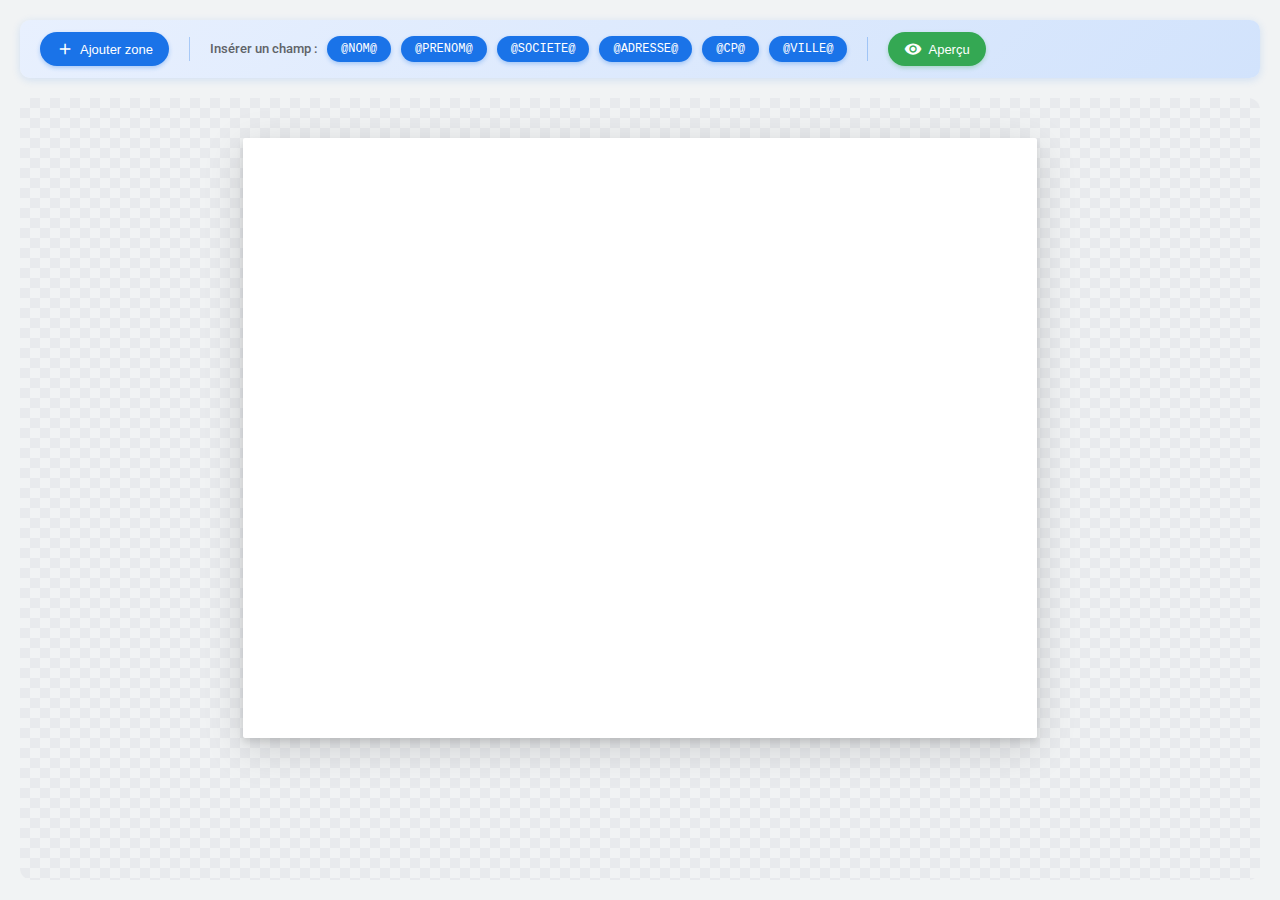
<file: POC QUILL/poc-quill.html>
<!DOCTYPE html>
<html lang="fr">
<head>
    <meta charset="UTF-8">
    <meta name="viewport" content="width=device-width, initial-scale=1.0">
    <title>POC Quill.js - Marketeam Designer</title>
    
    <!-- Quill.js -->
    <link href="https://cdn.quilljs.com/1.3.7/quill.snow.css" rel="stylesheet">
    <script src="https://cdn.quilljs.com/1.3.7/quill.min.js"></script>
    
    <!-- Material Icons -->
    <link href="https://fonts.googleapis.com/icon?family=Material+Icons" rel="stylesheet">
    
    <!-- Google Fonts -->
    <link href="https://fonts.googleapis.com/css2?family=Roboto:wght@300;400;500;700&family=Open+Sans:wght@400;600;700&display=swap" rel="stylesheet">
    
    <link rel="stylesheet" href="poc-quill.css">
</head>
<body>
    <div class="app-container">
        <!-- ═══════════════════════════════════════════════════════════════ -->
        <!-- BARRE DE CHAMPS DE FUSION                                       -->
        <!-- ═══════════════════════════════════════════════════════════════ -->
        <div class="merge-fields-bar">
            <!-- Bouton Ajouter zone -->
            <button type="button" class="add-zone-btn" id="btn-add-zone" title="Ajouter une zone de texte">
                <span class="material-icons">add</span>
                <span>Ajouter zone</span>
            </button>
            
            <!-- Séparateur -->
            <div class="bar-separator"></div>
            
            <span class="bar-label">Insérer un champ :</span>
            <button type="button" class="merge-btn" data-field="NOM">@NOM@</button>
            <button type="button" class="merge-btn" data-field="PRENOM">@PRENOM@</button>
            <button type="button" class="merge-btn" data-field="SOCIETE">@SOCIETE@</button>
            <button type="button" class="merge-btn" data-field="ADRESSE">@ADRESSE@</button>
            <button type="button" class="merge-btn" data-field="CP">@CP@</button>
            <button type="button" class="merge-btn" data-field="VILLE">@VILLE@</button>
            
            <!-- Séparateur -->
            <div class="bar-separator"></div>
            
            <!-- Bouton Aperçu (visible en mode édition) -->
            <button type="button" class="preview-btn" id="btn-preview" title="Aperçu de la fusion">
                <span class="material-icons">visibility</span>
                <span>Aperçu</span>
            </button>
            
            <!-- Contrôles de navigation (visibles en mode aperçu) -->
            <div class="preview-controls" id="preview-controls" style="display: none;">
                <button type="button" class="nav-btn" id="btn-prev" title="Enregistrement précédent">
                    <span class="material-icons">chevron_left</span>
                </button>
                <span class="record-indicator" id="record-indicator">1 / 5</span>
                <button type="button" class="nav-btn" id="btn-next" title="Enregistrement suivant">
                    <span class="material-icons">chevron_right</span>
                </button>
                <button type="button" class="close-preview-btn" id="btn-close-preview" title="Fermer l'aperçu">
                    <span class="material-icons">close</span>
                    <span>Fermer</span>
                </button>
            </div>
        </div>

        <!-- ═══════════════════════════════════════════════════════════════ -->
        <!-- WORKSPACE - SIMULATION PAGE A4                                  -->
        <!-- ═══════════════════════════════════════════════════════════════ -->
        <div class="workspace">
            <div class="page-simulation" id="page-container">
                <!-- Les zones seront créées dynamiquement par JavaScript -->
            </div>
        </div>

        <!-- ═══════════════════════════════════════════════════════════════ -->
        <!-- MINI-TOOLBAR CONTEXTUELLE                                       -->
        <!-- ═══════════════════════════════════════════════════════════════ -->
        <div class="mini-toolbar" id="mini-toolbar" style="display: none;">
            <button type="button" id="btn-partial-bold" class="mini-btn" title="Gras (Ctrl+B)">
                <span class="material-icons">format_bold</span>
            </button>
            <button type="button" id="btn-partial-underline" class="mini-btn" title="Souligner (Ctrl+U)">
                <span class="material-icons">format_underlined</span>
            </button>
            <button type="button" id="btn-partial-color" class="mini-btn" title="Couleur">
                <span class="material-icons">format_color_text</span>
            </button>
            <input type="color" id="partial-color-picker" style="display: none;">
            <div class="mini-toolbar-arrow"></div>
        </div>

        <!-- ═══════════════════════════════════════════════════════════════ -->
        <!-- TOOLBAR PRINCIPALE FLOTTANTE                                    -->
        <!-- ═══════════════════════════════════════════════════════════════ -->
        <div class="main-toolbar" id="main-toolbar" style="display: none;">
            <!-- Header déplaçable -->
            <div class="toolbar-header" id="toolbar-header">
                <span class="toolbar-title">Propriétés de la zone</span>
                <button type="button" class="toolbar-close" id="toolbar-close" title="Fermer">
                    <span class="material-icons">close</span>
                </button>
            </div>

            <div class="toolbar-body">
                <!-- ═══════════════════════════════════════════════════════ -->
                <!-- SECTION ZONE                                            -->
                <!-- ═══════════════════════════════════════════════════════ -->
                <div class="toolbar-section collapsible" data-section="zone">
                    <div class="section-header">
                        <span class="material-icons collapse-icon">expand_more</span>
                        <span>Zone</span>
                    </div>
                    <div class="section-content">
                        <label class="checkbox-row">
                            <input type="checkbox" id="chk-locked">
                            <span class="material-icons">lock</span>
                            <span>Verrouiller</span>
                        </label>
                    </div>
                </div>

                <!-- ═══════════════════════════════════════════════════════ -->
                <!-- SECTION TYPOGRAPHIE                                     -->
                <!-- ═══════════════════════════════════════════════════════ -->
                <div class="toolbar-section collapsible" data-section="typography">
                    <div class="section-header">
                        <span class="material-icons collapse-icon">expand_more</span>
                        <span>Typographie</span>
                    </div>
                    <div class="section-content">
                        <!-- Police -->
                        <div class="prop-row">
                            <label for="input-font">Police</label>
                            <select id="input-font">
                                <option value="Roboto" selected>Roboto</option>
                                <option value="Open Sans">Open Sans</option>
                                <option value="Arial">Arial</option>
                                <option value="Georgia">Georgia</option>
                                <option value="Times New Roman">Times New Roman</option>
                                <option value="Courier New">Courier New</option>
                            </select>
                        </div>
                        <!-- Taille -->
                        <div class="prop-row">
                            <label for="input-size">Taille</label>
                            <select id="input-size">
                                <option value="6">6</option>
                                <option value="8">8</option>
                                <option value="10">10</option>
                                <option value="11">11</option>
                                <option value="12" selected>12</option>
                                <option value="14">14</option>
                                <option value="16">16</option>
                                <option value="18">18</option>
                                <option value="20">20</option>
                                <option value="24">24</option>
                                <option value="28">28</option>
                                <option value="32">32</option>
                                <option value="36">36</option>
                                <option value="48">48</option>
                                <option value="72">72</option>
                            </select>
                        </div>
                        <!-- Gras -->
                        <label class="checkbox-row">
                            <input type="checkbox" id="chk-bold">
                            <span class="material-icons">format_bold</span>
                            <span>Gras (zone entière)</span>
                        </label>
                        <!-- Couleur -->
                        <div class="prop-row">
                            <label for="input-color">Couleur</label>
                            <div class="color-input-wrapper">
                                <input type="color" id="input-color" value="#000000">
                                <span class="color-value" id="color-value">#000000</span>
                            </div>
                        </div>
                    </div>
                </div>

                <!-- ═══════════════════════════════════════════════════════ -->
                <!-- SECTION ALIGNEMENTS                                     -->
                <!-- ═══════════════════════════════════════════════════════ -->
                <div class="toolbar-section collapsible" data-section="alignments">
                    <div class="section-header">
                        <span class="material-icons collapse-icon">expand_more</span>
                        <span>Alignements</span>
                    </div>
                    <div class="section-content">
                        <!-- Alignement horizontal -->
                        <div class="prop-row">
                            <label>Horizontal</label>
                            <div class="align-group" id="align-h-group">
                                <button type="button" class="align-btn active" data-value="left" title="Gauche">
                                    <span class="material-icons">format_align_left</span>
                                </button>
                                <button type="button" class="align-btn" data-value="center" title="Centre">
                                    <span class="material-icons">format_align_center</span>
                                </button>
                                <button type="button" class="align-btn" data-value="right" title="Droite">
                                    <span class="material-icons">format_align_right</span>
                                </button>
                                <button type="button" class="align-btn" data-value="justify" title="Justifié">
                                    <span class="material-icons">format_align_justify</span>
                                </button>
                            </div>
                        </div>
                        <!-- Alignement vertical -->
                        <div class="prop-row">
                            <label>Vertical</label>
                            <div class="align-group" id="align-v-group">
                                <button type="button" class="align-btn active" data-value="top" title="Haut">
                                    <span class="material-icons">vertical_align_top</span>
                                </button>
                                <button type="button" class="align-btn" data-value="middle" title="Milieu">
                                    <span class="material-icons">vertical_align_center</span>
                                </button>
                                <button type="button" class="align-btn" data-value="bottom" title="Bas">
                                    <span class="material-icons">vertical_align_bottom</span>
                                </button>
                            </div>
                        </div>
                        <!-- Interligne -->
                        <div class="prop-row">
                            <label for="input-line-height">Interligne</label>
                            <select id="input-line-height">
                                <option value="1">1</option>
                                <option value="1.15">1.15</option>
                                <option value="1.2" selected>1.2</option>
                                <option value="1.5">1.5</option>
                                <option value="2">2</option>
                            </select>
                        </div>
                    </div>
                </div>

                <!-- ═══════════════════════════════════════════════════════ -->
                <!-- SECTION FOND                                            -->
                <!-- ═══════════════════════════════════════════════════════ -->
                <div class="toolbar-section collapsible" data-section="background">
                    <div class="section-header">
                        <span class="material-icons collapse-icon">expand_more</span>
                        <span>Fond</span>
                    </div>
                    <div class="section-content">
                        <!-- Transparent -->
                        <label class="checkbox-row">
                            <input type="checkbox" id="chk-transparent" checked>
                            <span class="material-icons">texture</span>
                            <span>Transparent</span>
                        </label>
                        <!-- Couleur de fond -->
                        <div class="prop-row" id="bg-color-row">
                            <label for="input-bg-color">Couleur</label>
                            <div class="color-input-wrapper">
                                <input type="color" id="input-bg-color" value="#ffffff" disabled>
                                <span class="color-value" id="bg-color-value">#ffffff</span>
                            </div>
                        </div>
                    </div>
                </div>

                <!-- ═══════════════════════════════════════════════════════ -->
                <!-- SECTION BORDURE                                         -->
                <!-- ═══════════════════════════════════════════════════════ -->
                <div class="toolbar-section collapsible" data-section="border">
                    <div class="section-header">
                        <span class="material-icons collapse-icon">expand_more</span>
                        <span>Bordure</span>
                    </div>
                    <div class="section-content">
                        <!-- Épaisseur -->
                        <div class="prop-row">
                            <label for="input-border-width">Épaisseur</label>
                            <input type="number" id="input-border-width" value="0" min="0" max="10" step="1">
                            <span class="unit">px</span>
                        </div>
                        <!-- Couleur (caché si épaisseur=0) -->
                        <div class="prop-row border-option" id="border-color-row" style="display: none;">
                            <label for="input-border-color">Couleur</label>
                            <input type="color" id="input-border-color" value="#000000">
                        </div>
                        <!-- Style (caché si épaisseur=0) -->
                        <div class="prop-row border-option" id="border-style-row" style="display: none;">
                            <label for="input-border-style">Style</label>
                            <select id="input-border-style">
                                <option value="solid">Plein</option>
                                <option value="dashed">Tirets</option>
                                <option value="dotted">Points</option>
                            </select>
                        </div>
                    </div>
                </div>

                <!-- ═══════════════════════════════════════════════════════ -->
                <!-- SECTION GÉOMÉTRIE                                       -->
                <!-- ═══════════════════════════════════════════════════════ -->
                <div class="toolbar-section collapsible" data-section="geometry">
                    <div class="section-header">
                        <span class="material-icons collapse-icon">expand_more</span>
                        <span>Géométrie (mm)</span>
                    </div>
                    <div class="section-content">
                        <div class="geometry-grid">
                            <div class="geometry-item">
                                <label for="val-x">X</label>
                                <input type="number" id="val-x" value="20" step="0.1">
                            </div>
                            <div class="geometry-item">
                                <label for="val-y">Y</label>
                                <input type="number" id="val-y" value="20" step="0.1">
                            </div>
                            <div class="geometry-item">
                                <label for="val-w">Largeur</label>
                                <input type="number" id="val-w" value="150" step="0.1">
                            </div>
                            <div class="geometry-item">
                                <label for="val-h">Hauteur</label>
                                <input type="number" id="val-h" value="100" step="0.1">
                            </div>
                        </div>
                    </div>
                </div>

                <!-- ═══════════════════════════════════════════════════════ -->
                <!-- SECTION OPTIONS AVANCÉES                                -->
                <!-- ═══════════════════════════════════════════════════════ -->
                <div class="toolbar-section collapsible" data-section="advanced">
                    <div class="section-header">
                        <span class="material-icons collapse-icon">expand_more</span>
                        <span>Options avancées</span>
                    </div>
                    <div class="section-content">
                        <!-- Copyfit -->
                        <label class="checkbox-row">
                            <input type="checkbox" id="chk-copyfit">
                            <span class="material-icons">fit_screen</span>
                            <span>Copy fitting</span>
                        </label>
                        <!-- Lignes vides -->
                        <div class="prop-row">
                            <label for="input-empty-lines">Lignes vides</label>
                            <select id="input-empty-lines">
                                <option value="0">Conserver</option>
                                <option value="1">Supprimer toutes</option>
                                <option value="2">Variables uniquement</option>
                            </select>
                        </div>
                    </div>
                </div>
            </div>
        </div>

    </div>
    
    <script src="poc-quill.js"></script>
</body>
</html>
</file>
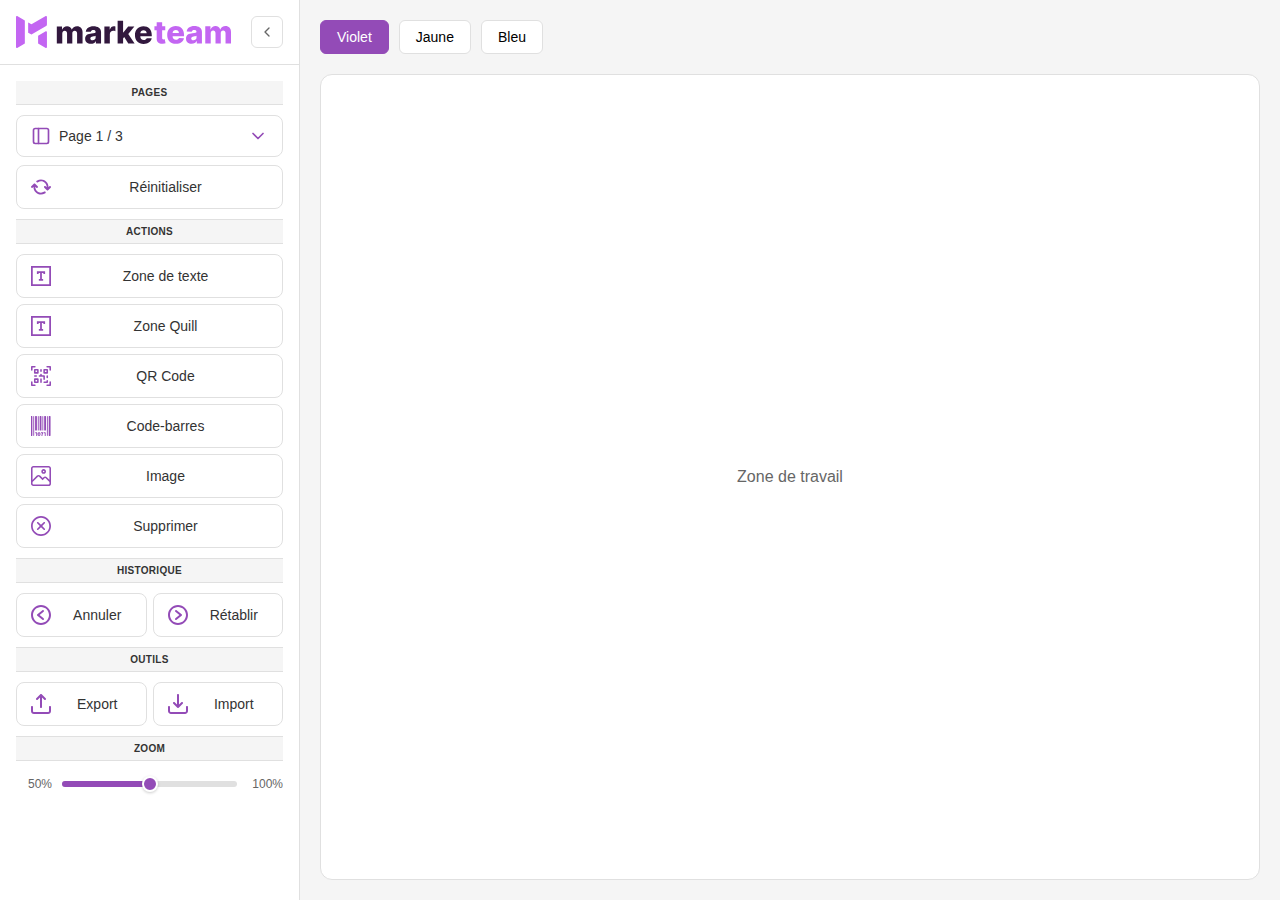
<file: POC Toolbar et Sidebar/marketeam-sidebar-fixed.html>
<!DOCTYPE html>
<html lang="fr">
<head>
    <meta charset="UTF-8">
    <!--
        ╔══════════════════════════════════════════════════════════════════╗
        ║  MARKETEAM DESIGNER - POC SIDEBAR                                ║
        ╠══════════════════════════════════════════════════════════════════╣
        ║  Compatibilité : Marketeam Designer v1.0                         ║
        ║  Types de zones : text, textQuill, image, barcode, qrcode        ║
        ║  Communication : postMessage (voir documentation_communication)  ║
        ╠══════════════════════════════════════════════════════════════════╣
        ║  Contextes de visibilité (data-visible-for) :                    ║
        ║  - always : toujours visible                                     ║
        ║  - no-selection : visible si aucune zone sélectionnée            ║
        ║  - single : visible si exactement 1 zone sélectionnée            ║
        ║  - text, textQuill, image, barcode, qrcode : par type de zone    ║
        ║  - multi-2, multi-3 : multi-sélection                            ║
        ╚══════════════════════════════════════════════════════════════════╝
    -->
    <meta name="viewport" content="width=device-width, initial-scale=1.0">
    <title>Marketeam Designer - Sidebar POC Final</title>
    <style>
        /* ==================== VARIABLES ==================== */
        :root {
            --sidebar-width: 300px;
            --sidebar-collapsed-width: 110px;
            --bg-sidebar: #FFFFFF;
            --bg-main: #f5f5f5;
            --bg-section-header: #f5f5f5;
            --text-primary: #333333;
            --text-secondary: #666666;
            --border-color: #E0E0E0;
            --border-radius: 8px;
            --transition-speed: 0.5s;
            --transition-easing: cubic-bezier(0.4, 0, 0.2, 1);
            
            /* Thème par défaut - Violet */
            --theme-primary: #934BB7;
            --theme-primary-light: #F6EDFA;
            --theme-primary-hover: #62307B;
            --theme-primary-dark: #62307B;
        }

        /* Thème Jaune */
        body.theme-yellow {
            --theme-primary: #EAB400;
            --theme-primary-light: #FDF8E1;
            --theme-primary-hover: #C97C00;
            --theme-primary-dark: #C97C00;
        }

        /* Thème Bleu */
        body.theme-blue {
            --theme-primary: #0079BF;
            --theme-primary-light: #E6F4FC;
            --theme-primary-hover: #004D80;
            --theme-primary-dark: #004D80;
        }

        /* ==================== RESET & BASE ==================== */
        * {
            margin: 0;
            padding: 0;
            box-sizing: border-box;
        }

        body {
            font-family: -apple-system, BlinkMacSystemFont, 'Segoe UI', Roboto, Oxygen, Ubuntu, sans-serif;
            background: var(--bg-main);
            display: flex;
            min-height: 100vh;
        }

        /* ==================== SIDEBAR ==================== */
        .sidebar {
            width: var(--sidebar-width);
            background: var(--bg-sidebar);
            border-right: 1px solid var(--border-color);
            display: flex;
            flex-direction: column;
            position: relative;
            z-index: 1000;
            transition: width var(--transition-speed) var(--transition-easing);
            overflow: visible;
            will-change: width;
        }

        .sidebar.collapsed {
            width: var(--sidebar-collapsed-width);
        }

        /* ==================== HEADER ==================== */
        .sidebar-header {
            padding: 16px;
            border-bottom: 1px solid var(--border-color);
            display: flex;
            align-items: center;
            justify-content: space-between;
            min-height: 64px;
        }

        .logo {
            display: flex;
            align-items: center;
            overflow: hidden;
            height: 32px;
        }

        .logo-full {
            height: 32px;
            flex-shrink: 0;
            display: flex;
            align-items: center;
        }

        .logo-full img {
            height: 32px;
            width: auto;
        }

        .logo-icon {
            width: 32px;
            height: 32px;
            flex-shrink: 0;
            display: none;
            align-items: center;
            justify-content: center;
        }

        .logo-icon img {
            width: 32px;
            height: auto;
        }

        /* Affichage des logos selon le thème */
        .logo-violet { display: block; }
        .logo-jaune, .logo-bleu { display: none; }

        body.theme-yellow .logo-violet { display: none; }
        body.theme-yellow .logo-jaune { display: block; }

        body.theme-blue .logo-violet { display: none; }
        body.theme-blue .logo-bleu { display: block; }

        /* En mode plié : grand logo masqué, icône visible */
        .sidebar.collapsed .logo-full {
            display: none;
        }

        .sidebar.collapsed .logo-icon {
            display: flex;
        }

        .toggle-btn {
            width: 32px;
            height: 32px;
            border: 1px solid var(--border-color);
            border-radius: 6px;
            background: var(--bg-sidebar);
            cursor: pointer;
            display: flex;
            align-items: center;
            justify-content: center;
            flex-shrink: 0;
            transition: background 0.15s ease;
        }

        .toggle-btn:hover {
            background: var(--theme-primary-light);
        }

        .toggle-btn svg {
            width: 16px;
            height: 16px;
            stroke: var(--text-secondary);
            transition: transform var(--transition-speed) var(--transition-easing);
        }

        .sidebar.collapsed .toggle-btn svg {
            transform: rotate(180deg);
        }

        /* ==================== CONTENT ==================== */
        .sidebar-content {
            flex: 1;
            display: flex;
            flex-direction: column;
            align-items: center;
            overflow-y: auto;
            overflow-x: hidden;
            padding: 16px;
            transition: padding var(--transition-speed) var(--transition-easing);
        }

        .section {
            display: flex;
            flex-direction: column;
            align-items: center;
            width: 100%;
            margin-bottom: 10px;
            padding-bottom: 0;
            border-bottom: none;
            transition: padding var(--transition-speed) var(--transition-easing),
                        margin var(--transition-speed) var(--transition-easing);
        }

        .section-title {
            font-size: 10px;
            font-weight: 600;
            color: var(--text-primary);
            text-transform: uppercase;
            letter-spacing: 0.3px;
            margin-top: 0;
            margin-bottom: 10px;
            padding: 6px 12px;
            white-space: nowrap;
            transition: opacity var(--transition-speed) ease,
                        width var(--transition-speed) var(--transition-easing),
                        margin var(--transition-speed) var(--transition-easing),
                        padding var(--transition-speed) var(--transition-easing);
            background: var(--bg-section-header);
            border-top: 1px solid var(--border-color);
            border-bottom: 1px solid var(--border-color);
            margin-left: -16px;
            margin-right: -16px;
            align-self: stretch;
            text-align: center;
        }

        .section:first-child .section-title {
            border-top: none;
        }

        .sidebar.collapsed .section-title {
            text-align: center;
            padding: 6px 8px;
            margin-left: -8px;
            margin-right: -8px;
            font-size: 10px;
        }

        .sidebar.collapsed .sidebar-content {
            display: flex;
            flex-direction: column;
            align-items: center;
            padding: 12px 4px;
        }

        .sidebar.collapsed .section {
            width: 100%;
            display: flex;
            flex-direction: column;
            align-items: center;
            margin-bottom: 10px;
            padding-bottom: 0;
            padding-left: 4px;
            padding-right: 4px;
        }

        .sidebar.collapsed .section:last-child {
            margin-bottom: 0;
        }

        /* ==================== BOUTONS ==================== */
        .btn-group {
            display: flex;
            flex-direction: column;
            gap: 6px;
            width: 100%;
            transition: width var(--transition-speed) var(--transition-easing),
                        gap var(--transition-speed) var(--transition-easing);
        }

        .btn-group.horizontal {
            flex-direction: row;
            flex-wrap: wrap;
        }

        .btn-group.grid-2 {
            display: flex;
            flex-direction: row;
            flex-wrap: wrap;
            justify-content: center;
            gap: 6px;
            width: 100%;
            transition: width var(--transition-speed) var(--transition-easing),
                        gap var(--transition-speed) var(--transition-easing);
        }
        
        /* Les boutons prennent 50% - gap, s'adaptent au conteneur */
        .btn-group.grid-2 .btn {
            width: calc(50% - 3px);
            transition: width var(--transition-speed) var(--transition-easing),
                        padding var(--transition-speed) var(--transition-easing),
                        gap var(--transition-speed) var(--transition-easing),
                        background 0.15s ease,
                        border-color 0.15s ease;
        }

        .btn-group.grid-3 {
            display: flex;
            flex-direction: row;
            flex-wrap: wrap;
            justify-content: center;
            gap: 6px;
        }
        
        .btn-group.grid-3 .btn {
            width: calc(50% - 3px);
            transition: width var(--transition-speed) var(--transition-easing),
                        padding var(--transition-speed) var(--transition-easing),
                        gap var(--transition-speed) var(--transition-easing),
                        background 0.15s ease,
                        border-color 0.15s ease;
        }

        .btn {
            display: flex;
            align-items: center;
            justify-content: center;
            gap: 12px;
            padding: 10px 14px;
            border: 1px solid var(--border-color);
            border-radius: var(--border-radius);
            background: var(--bg-sidebar);
            cursor: pointer;
            transition: padding var(--transition-speed) var(--transition-easing),
                        gap var(--transition-speed) var(--transition-easing),
                        background 0.15s ease,
                        border-color 0.15s ease;
            position: relative;
            height: 44px;
            width: 100%;
        }

        .btn:hover {
            background: var(--theme-primary-light);
            border-color: var(--theme-primary);
        }

        .btn:hover .btn-icon svg {
            fill: var(--theme-primary-dark);
        }

        .btn:hover .btn-label {
            color: var(--theme-primary-dark);
        }

        .btn-icon {
            width: 20px;
            height: 20px;
            flex-shrink: 0;
            display: flex;
            align-items: center;
            justify-content: center;
        }

        .btn-icon svg {
            width: 20px;
            height: 20px;
            fill: var(--theme-primary);
            stroke-width: 0;
            transition: fill 0.15s ease;
        }

        .btn-label {
            font-size: 14px;
            color: var(--text-primary);
            white-space: nowrap;
            overflow: hidden;
            flex: 1;
            transition: opacity var(--transition-speed) var(--transition-easing),
                        flex var(--transition-speed) var(--transition-easing);
        }

        .sidebar.collapsed .btn-label {
            opacity: 0;
            flex: 0;
            overflow: hidden;
        }

        .sidebar.collapsed .btn {
            padding: 10px;
            height: 44px;
            gap: 0;
        }

        /* En mode collapsed, les btn-group standards (sans grid) ont une largeur fixe */
        .sidebar.collapsed .btn-group:not(.grid-2):not(.grid-3) {
            width: 44px;
            align-self: center;
        }

        /* En mode collapsed, les grilles suivent la largeur naturelle */
        .sidebar.collapsed .btn-group.grid-2 {
            /* width hérite de la sidebar qui transitionne */
            flex-wrap: wrap;
            justify-content: center;
            gap: 6px;
        }
        
        /* En mode collapsed, les boutons grid-2 gardent calc pour suivre la transition */
        .sidebar.collapsed .btn-group.grid-2 .btn {
            /* Pas de changement de formule = transition fluide */
        }

        /* ==================== TOOLTIP ==================== */
        #tooltip {
            position: fixed;
            background: #333;
            color: white;
            padding: 8px 14px;
            border-radius: 6px;
            font-size: 13px;
            font-weight: 500;
            white-space: nowrap;
            pointer-events: none;
            opacity: 0;
            visibility: hidden;
            transition: opacity 0.2s ease, visibility 0.2s ease;
            z-index: 999999;
            box-shadow: 0 2px 8px rgba(0,0,0,0.2);
        }

        #tooltip.visible {
            opacity: 1;
            visibility: visible;
        }

        /* ==================== COMBO (sélecteur de page) ==================== */
        .combo-wrapper {
            display: flex;
            align-items: center;
            gap: 8px;
            padding: 10px 14px;
            border: 1px solid var(--border-color);
            border-radius: var(--border-radius);
            background: var(--bg-sidebar);
            cursor: pointer;
            transition: all 0.15s ease;
            width: 100%;
            box-sizing: border-box;
        }

        .combo-wrapper:hover {
            border-color: var(--theme-primary);
        }

        .combo-icon {
            width: 20px;
            height: 20px;
            flex-shrink: 0;
        }

        .combo-icon svg {
            width: 100%;
            height: 100%;
            stroke: var(--theme-primary);
            fill: none;
            margin-left: auto;
            margin-right: auto;
        }

        .combo-value {
            flex: 1;
            font-size: 14px;
            color: var(--text-primary);
            white-space: nowrap;
            overflow: hidden;
        }

        .combo-arrow {
            width: 20px;
            height: 20px;
            flex-shrink: 0;
        }

        .combo-arrow svg {
            width: 100%;
            height: 100%;
            stroke: var(--theme-primary);
            fill: none;
        }

        /* Mode enroulé : combo devient boutons +/- */
        .sidebar.collapsed .combo-wrapper {
            display: none;
        }

        .page-nav-buttons {
            display: none;
            gap: 6px;
        }

        .sidebar.collapsed .page-nav-buttons {
            display: flex;
            flex-direction: row;
            justify-content: center;
            gap: 6px;
            margin-bottom: 6px;
            width: 94px;
        }

        /* En mode collapsed, les boutons de nav gardent leur taille fixe */
        .sidebar.collapsed .page-nav-buttons .btn {
            flex: none;
            width: 44px;
        }

        /* ==================== SLIDER ZOOM ==================== */
        .zoom-slider-wrapper {
            display: flex;
            align-items: center;
            gap: 10px;
            padding: 6px 0;
            opacity: 1;
            max-height: 50px;
            overflow: hidden;
            width: 100%;
            transition: opacity var(--transition-speed) var(--transition-easing),
                        max-height var(--transition-speed) var(--transition-easing),
                        padding var(--transition-speed) var(--transition-easing);
        }

        .zoom-slider {
            flex: 1;
            height: 6px;
            background: var(--border-color);
            border-radius: 3px;
            position: relative;
        }

        .zoom-slider-fill {
            position: absolute;
            left: 0;
            top: 0;
            height: 100%;
            background: var(--theme-primary);
            border-radius: 3px;
            width: 50%;
        }

        .zoom-slider-thumb {
            position: absolute;
            top: 50%;
            left: 50%;
            transform: translate(-50%, -50%);
            width: 16px;
            height: 16px;
            background: var(--theme-primary);
            border: 2px solid white;
            border-radius: 50%;
            box-shadow: 0 1px 3px rgba(0,0,0,0.2);
            cursor: grab;
        }

        .zoom-value {
            font-size: 12px;
            color: var(--text-secondary);
            min-width: 36px;
            text-align: right;
        }

        /* Mode enroulé : slider disparaît en transition */
        .sidebar.collapsed .zoom-slider-wrapper {
            opacity: 0;
            max-height: 0;
            padding: 0;
        }

        .zoom-nav-buttons {
            display: flex;
            flex-direction: row;
            justify-content: center;
            gap: 6px;
            width: 100%;
            opacity: 0;
            max-height: 0;
            overflow: hidden;
            transition: opacity var(--transition-speed) var(--transition-easing),
                        max-height var(--transition-speed) var(--transition-easing);
        }

        .sidebar.collapsed .zoom-nav-buttons {
            opacity: 1;
            max-height: 50px;
        }

        .zoom-nav-buttons .btn {
            flex: none;
            width: 44px;
        }

        /* ==================== MAIN CONTENT ==================== */
        .main-content {
            flex: 1;
            padding: 20px;
            display: flex;
            flex-direction: column;
            gap: 20px;
            position: relative;
            z-index: 1;
            transition: flex var(--transition-speed) var(--transition-easing);
        }

        .demo-controls {
            display: flex;
            gap: 10px;
            flex-wrap: wrap;
        }

        .demo-btn {
            padding: 8px 16px;
            border: 1px solid var(--border-color);
            border-radius: 6px;
            background: white;
            cursor: pointer;
            font-size: 14px;
            transition: all 0.15s ease;
        }

        .demo-btn:hover {
            border-color: var(--theme-primary);
            background: var(--theme-primary-light);
        }

        .demo-btn.active {
            background: var(--theme-primary);
            color: white;
            border-color: var(--theme-primary);
        }

        .canvas-area {
            flex: 1;
            background: white;
            border-radius: 12px;
            border: 1px solid var(--border-color);
            display: flex;
            align-items: center;
            justify-content: center;
            color: var(--text-secondary);
        }

        /* ==================== VISIBILITÉ DES SECTIONS ==================== */
        .section[data-visible-for] {
            transition: opacity 0.2s ease, max-height 0.3s ease;
            overflow: hidden;
        }

        .section.hidden {
            opacity: 0;
            max-height: 0;
            padding-top: 0;
            padding-bottom: 0;
            margin-top: 0;
            margin-bottom: 0;
            border: none;
            pointer-events: none;
        }
    </style>
</head>
<body data-supported-zone-types="text,textQuill,image,barcode,qrcode">
    <!-- Sidebar -->
    <aside class="sidebar" id="sidebar">
        <div class="sidebar-header">
            <div class="logo">
                <!-- Grand logo (mode déplié) -->
                <div class="logo-full">
                    <img class="logo-violet" src="logo_Marketeam_Violet.svg" alt="Marketeam">
                    <img class="logo-jaune" src="logo_Marketeam_Jaune.svg" alt="Marketeam">
                    <img class="logo-bleu" src="logo_Marketeam_Bleu.svg" alt="Marketeam">
                </div>
                <!-- Icône seule (mode plié) -->
                <div class="logo-icon">
                    <img class="logo-violet" src="Icone_Marketeam_Violet.svg" alt="M">
                    <img class="logo-jaune" src="Icone_Marketeam_Jaune.svg" alt="M">
                    <img class="logo-bleu" src="Icone_Marketeam_Bleu.svg" alt="M">
                </div>
            </div>
            <button class="toggle-btn" id="toggleBtn" data-tooltip="Réduire">
                <svg viewBox="0 0 24 24" fill="none" stroke-width="2" stroke-linecap="round" stroke-linejoin="round">
                    <polyline points="15 18 9 12 15 6"></polyline>
                </svg>
            </button>
        </div>

        <div class="sidebar-content">
            <!-- ==================== SECTION PAGES ==================== -->
            <div class="section" data-section-id="pages" data-visible-for="no-selection">
                <div class="section-title">Pages</div>
                
                <!-- Combo visible en mode déplié -->
                <div class="combo-wrapper">
                    <div class="combo-icon">
                        <svg viewBox="0 0 24 24" stroke-width="2" stroke-linecap="round" stroke-linejoin="round">
                            <rect x="3" y="3" width="18" height="18" rx="2" ry="2"></rect>
                            <line x1="9" y1="3" x2="9" y2="21"></line>
                        </svg>
                    </div>
                    <span class="combo-value">Page 1 / 3</span>
                    <div class="combo-arrow">
                        <svg viewBox="0 0 24 24" stroke-width="2" stroke-linecap="round" stroke-linejoin="round">
                            <polyline points="6 9 12 15 18 9"></polyline>
                        </svg>
                    </div>
                </div>

                <!-- Boutons +/- visibles en mode enroulé -->
                <div class="page-nav-buttons">
                    <button class="btn" data-tooltip="Page précédente">
                        <span class="btn-icon">
                            <svg viewBox="0 0 350 350" fill="currentColor">
                                <path d="M177.612 0c-96.633,0 -175,78.367 -175,175 0,96.633 78.367,175.001 175,175.001 96.633,0 175,-78.368 175,-175.001 -0.107,-96.605 -78.395,-174.893 -174.993,-175l-0.007 0zm0 318.183c-79.064,-0.001 -143.182,-64.119 -143.182,-143.183 0,-79.064 64.118,-143.182 143.182,-143.182 79.064,0 143.182,64.118 143.182,143.182 -0.07,79.028 -64.155,143.112 -143.183,143.182l0.001 0.001z"/>
                                <path d="M241.248 159.091l-127.273 0c-8.784,0.001 -15.908,7.125 -15.908,15.909 0,8.785 7.124,15.909 15.909,15.909l127.272 0c8.785,0 15.909,-7.124 15.909,-15.909 0,-8.784 -7.124,-15.908 -15.909,-15.908l0 -0.001z"/>
                            </svg>
                        </span>
                        <span class="btn-label">Page -</span>
                    </button>
                    <button class="btn" data-tooltip="Page suivante">
                        <span class="btn-icon">
                            <svg viewBox="0 0 350 350" fill="currentColor">
                                <path d="M175 0c-96.634,0 -175,78.367 -175,175 0,96.634 78.366,175 175,175 96.633,0 175,-78.366 175,-175 -0.107,-96.605 -78.395,-174.894 -174.993,-175l-0.007 0zm0 318.183c-79.064,-0.001 -143.182,-64.119 -143.182,-143.183 0,-79.063 64.118,-143.182 143.182,-143.182 79.063,0 143.182,64.119 143.182,143.182 -0.07,79.028 -64.155,143.112 -143.183,143.182l0.001 0.001z"/>
                                <path d="M238.636 159.091l-47.727 0 0 -47.727c-0.001,-8.785 -7.125,-15.909 -15.909,-15.909 -8.785,0 -15.909,7.124 -15.909,15.909l0 47.727 -47.728 0c-8.784,0.001 -15.908,7.125 -15.908,15.909 0,8.785 7.124,15.909 15.909,15.909l47.727 0 0 47.728c0,8.784 7.124,15.908 15.909,15.908 8.784,0 15.908,-7.124 15.908,-15.909l0 -47.727 47.728 0c8.785,0 15.909,-7.124 15.909,-15.909 0,-8.784 -7.124,-15.908 -15.909,-15.908l0 -0.001z"/>
                            </svg>
                        </span>
                        <span class="btn-label">Page +</span>
                    </button>
                </div>

                <div class="btn-group" style="margin-top: 8px;">
                    <button class="btn" data-tooltip="Réinitialiser">
                        <span class="btn-icon">
                            <svg viewBox="0 0 2124 1600" fill="currentColor">
                                <path d="M1410.381 729.467c18.716,-18.715 44.137,-29.248 70.615,-29.248 26.482,0 51.904,10.533 70.62,29.248l109.568 109.774c0.809,-12.795 1.252,-25.915 1.252,-38.816 0,-331.543 -268.878,-600.42 -600.42,-600.42 -108.563,0 -215.292,29.54 -308.384,85.252 -12.983,7.781 -25.842,16.146 -38.199,24.965 -16.882,11.931 -37.079,18.354 -57.751,18.354 -55.223,0 -100.009,-44.786 -100.009,-100.014 0,-32.466 15.762,-62.916 42.267,-81.659 16.645,-11.653 33.582,-22.761 50.812,-33.289 124.068,-74.245 266.308,-113.614 410.989,-113.614 441.865,0 800.201,358.336 800.201,800.201 0,7.031 -0.192,14.162 -0.292,21.097l92.004 -91.835c18.743,-18.661 44.124,-29.166 70.569,-29.166 55.168,0 99.909,44.741 99.909,99.909 0,26.541 -10.574,52.009 -29.358,70.747l-271.936 271.726c-18.71,18.706 -44.132,29.243 -70.614,29.243 -26.483,0 -51.904,-10.537 -70.62,-29.252l-271.52 -272.142c-18.578,-18.702 -29.015,-44.014 -29.015,-70.382 0,-26.505 10.56,-51.963 29.312,-70.679l0 0zm-1111.579 -271.725c18.734,-18.725 44.142,-29.271 70.638,-29.271 26.491,0 51.899,10.546 70.628,29.275l271.52 272.019c18.67,18.72 29.175,44.1 29.175,70.546 0,55.168 -44.74,99.908 -99.913,99.908 -26.542,0 -52.009,-10.573 -70.743,-29.357l-109.522 -109.733c-0.809,12.828 -1.248,25.874 -1.248,38.775 0,331.543 268.873,600.416 600.42,600.416 108.558,0 215.287,-29.541 308.38,-85.248 13.106,-7.867 26.135,-16.352 38.615,-25.216 17.014,-12.293 37.494,-18.917 58.491,-18.917 55.15,0 99.872,44.723 99.872,99.872 0,32.723 -16.046,63.388 -42.921,82.044 -16.64,11.776 -33.911,23.054 -51.346,33.536 -124.069,74.235 -266.309,113.609 -410.99,113.609 -441.865,0 -800.201,-358.336 -800.201,-800.201 0,-7.031 0.192,-14.162 0.293,-21.102l-92.005 92.005c-18.491,17.156 -42.825,26.738 -68.078,26.738 -55.145,0 -99.867,-44.722 -99.867,-99.867 0,-25.276 9.595,-49.623 26.825,-68.11l271.977 -271.721z"/>
                            </svg>
                        </span>
                        <span class="btn-label">Réinitialiser</span>
                    </button>
                </div>
            </div>

            <!-- ==================== SECTION ACTIONS ==================== -->
            <div class="section" data-section-id="actions" data-visible-for="always">
                <div class="section-title">Actions</div>
                <div class="btn-group">
                    <button class="btn" data-tooltip="Zone de texte">
                        <span class="btn-icon">
                            <svg viewBox="0 0 1627 1627" fill="currentColor">
                                <path d="M479.313 430.211l0 215.419 142.551 0 0 -72.751 120.05 0 0 480.832 -103.417 0 0 142.542 349.536 0 0 -142.542 -103.358 0 0 -480.832 119.943 0 0 72.751 142.552 0 0 -215.419 -667.857 0zm-479.313 -430.211l0 1626.506 1626.506 0 0 -1626.506 -1626.506 0zm142.552 142.631l1341.402 0 0 1341.184 -1341.402 0 0 -1341.184z"/>
                            </svg>
                        </span>
                        <span class="btn-label">Zone de texte</span>
                    </button>
                    <button class="btn" data-tooltip="Zone de texte Quill">
                        <span class="btn-icon">
                            <svg viewBox="0 0 1627 1627" fill="currentColor">
                                <path d="M479.313 430.211l0 215.419 142.551 0 0 -72.751 120.05 0 0 480.832 -103.417 0 0 142.542 349.536 0 0 -142.542 -103.358 0 0 -480.832 119.943 0 0 72.751 142.552 0 0 -215.419 -667.857 0zm-479.313 -430.211l0 1626.506 1626.506 0 0 -1626.506 -1626.506 0zm142.552 142.631l1341.402 0 0 1341.184 -1341.402 0 0 -1341.184z"/>
                            </svg>
                        </span>
                        <span class="btn-label">Zone Quill</span>
                    </button>
                    <button class="btn" data-tooltip="QR Code">
                        <span class="btn-icon">
                            <svg viewBox="0 0 1598 1598" fill="currentColor">
                                <path d="M312.15 1473.343l-187.29 0 0 -187.29c0,-34.479 -27.949,-62.429 -62.429,-62.429 -34.481,0 -62.431,27.95 -62.431,62.429l0 249.719c0,34.481 27.95,62.431 62.431,62.431l249.719 -0.002c34.479,0 62.429,-27.949 62.429,-62.429 0,-34.481 -27.95,-62.431 -62.429,-62.431l0 0.002zm1223.622 -249.719c-34.48,0 -62.429,27.95 -62.429,62.429l0 187.29 -187.29 0c-34.479,0 -62.429,27.949 -62.429,62.429 0,34.481 27.95,62.431 62.429,62.431l249.719 -0.002c34.481,0 62.431,-27.949 62.431,-62.429l0 -249.72c0,-34.48 -27.95,-62.43 -62.431,-62.43l0 0.002zm-1473.341 -849.045c34.48,0 62.429,-27.95 62.429,-62.429l0 -187.29 187.29 0c34.479,0 62.429,-27.949 62.429,-62.429 0,-34.481 -27.95,-62.431 -62.429,-62.431l-249.719 0.002c-34.481,0 -62.431,27.949 -62.431,62.429l0 249.72c0,34.48 27.95,62.43 62.431,62.43l0 -0.002zm1473.341 -374.577l-249.719 0c-34.479,0 -62.429,27.949 -62.429,62.429 0,34.481 27.95,62.431 62.429,62.431l187.29 -0.002 0 187.29c0,34.479 27.949,62.429 62.429,62.429 34.481,0 62.431,-27.95 62.431,-62.429l0 -249.719c0,-34.481 -27.95,-62.431 -62.431,-62.431l0 0.002zm-1298.539 299.662l0 249.719c0,34.481 27.952,62.431 62.431,62.431l249.719 -0.002c34.479,0 62.429,-27.95 62.429,-62.429l0 -249.721c0,-34.479 -27.95,-62.429 -62.429,-62.429l-249.719 0c-34.479,0 -62.431,27.952 -62.431,62.431zm124.86 62.429l124.861 0 0 124.859 -124.861 0.002 0 -124.861zm187.29 624.298l-249.719 0c-34.479,0 -62.431,27.95 -62.431,62.429l0 249.721c0,34.479 27.952,62.429 62.431,62.429l249.719 0c34.479,0 62.429,-27.952 62.429,-62.431l0 -249.719c0,-34.481 -27.95,-62.431 -62.429,-62.431l0 0.002zm-62.429 249.719l-124.861 0 0 -124.859 124.861 -0.002 0 124.861zm874.016 62.429l0 -124.859c0,-34.481 -27.952,-62.431 -62.431,-62.431 -34.48,0 -62.429,27.95 -62.429,62.431l0 62.43 -187.29 0c-34.479,0 -62.429,27.949 -62.429,62.431 0,34.479 27.95,62.429 62.429,62.429l249.719 0c34.479,0 62.431,-27.952 62.431,-62.431zm-312.15 -686.727l249.719 0c34.479,0 62.431,-27.95 62.431,-62.429l0 -249.721c0,-34.479 -27.952,-62.429 -62.431,-62.429l-249.719 0c-34.479,0 -62.429,27.952 -62.429,62.431l0 249.719c0,34.481 27.95,62.431 62.429,62.431l0 -0.002zm62.429 -249.719l124.861 0 0 124.859 -124.861 0.002 0 -124.861zm-312.148 624.298c-34.479,0 -62.43,27.95 -62.43,62.429l0 249.721c0,34.479 27.951,62.429 62.43,62.429 34.48,0 62.431,-27.95 62.431,-62.429l0 -249.721c0,-34.479 -27.951,-62.429 -62.431,-62.429zm187.29 -124.859l0 187.288c0,34.481 27.95,62.431 62.429,62.431 34.481,0 62.431,-27.95 62.431,-62.431l0 -249.718c0,-34.48 -27.95,-62.431 -62.431,-62.431l-187.288 0 0 -62.43c0,-34.479 -27.951,-62.431 -62.431,-62.431 -34.479,0 -62.43,27.952 -62.43,62.431l0 62.43 -62.428 0c-34.481,0 -62.431,27.951 -62.431,62.431 0,34.479 27.95,62.43 62.431,62.43l312.148 0zm-187.29 -374.578c34.48,0 62.431,-27.95 62.431,-62.431l0 -124.859c0,-34.479 -27.951,-62.431 -62.431,-62.431 -34.479,0 -62.43,27.952 -62.43,62.431l0 124.859c0,34.481 27.951,62.431 62.43,62.431zm-499.437 249.717c-34.479,0 -62.431,27.951 -62.431,62.431 0,34.479 27.952,62.43 62.431,62.43l124.859 0c34.481,0 62.431,-27.951 62.431,-62.43 0,-34.48 -27.95,-62.431 -62.431,-62.431l-124.859 0zm998.875 0c-34.48,0 -62.429,27.951 -62.429,62.431l0 124.858c0,34.481 27.949,62.431 62.429,62.431 34.479,0 62.431,-27.95 62.431,-62.431l0 -124.858c0,-34.48 -27.952,-62.431 -62.431,-62.431z"/>
                            </svg>
                        </span>
                        <span class="btn-label">QR Code</span>
                    </button>
                    <button class="btn" data-tooltip="Code-barres">
                        <span class="btn-icon">
                            <svg viewBox="0 0 350 350" fill="currentColor">
                                <path d="M0 0l15.909 0c4.392,0 7.955,3.559 7.955,7.953l0 334.095c0,4.393 -3.563,7.952 -7.955,7.952l-15.909 0c-4.392,0 -7.955,-3.559 -7.955,-7.953l0 -334.095c0,-4.393 3.563,-7.952 7.955,-7.952l0 0zm47.728 0c-4.393,0 -7.956,3.559 -7.956,7.953l0 334.095c0,4.393 3.563,7.952 7.956,7.952 4.393,0 7.953,-3.559 7.953,-7.952l0 -334.095c0,-4.394 -3.56,-7.953 -7.953,-7.953zm31.816 0l15.911 0c4.393,0 7.953,3.559 7.953,7.953l0 239.729c0,4.393 -3.56,7.952 -7.953,7.952l-15.911 0c-4.393,0 -7.953,-3.559 -7.953,-7.953l0 -239.729c0,-4.393 3.56,-7.952 7.953,-7.952l0 0zm47.727 0c-4.392,0 -7.952,3.559 -7.952,7.953l0 239.729c0,4.393 3.56,7.952 7.952,7.952 4.393,0 7.956,-3.559 7.956,-7.952l0 -239.729c0,-4.394 -3.563,-7.953 -7.956,-7.953zm31.819 0l15.909 0c4.393,0 7.955,3.559 7.955,7.953l0 239.729c0,4.393 -3.562,7.952 -7.955,7.952l-15.909 0c-4.392,0 -7.955,-3.559 -7.955,-7.953l0 -239.729c0,-4.393 3.563,-7.952 7.955,-7.952l0 0zm47.729 0c-4.393,0 -7.956,3.559 -7.956,7.953l0 239.729c0,4.393 3.563,7.952 7.956,7.952 4.392,0 7.955,-3.559 7.955,-7.952l0 -239.729c0,-4.394 -3.563,-7.953 -7.955,-7.953zm31.818 0l15.909 0c4.393,0 7.955,3.559 7.955,7.953l0 239.729c0,4.393 -3.562,7.952 -7.955,7.952l-15.909 0c-4.392,0 -7.955,-3.559 -7.955,-7.953l0 -239.729c0,-4.393 3.563,-7.952 7.955,-7.952l0 0zm47.728 0c-4.393,0 -7.956,3.559 -7.956,7.953l0 334.095c0,4.393 3.563,7.952 7.956,7.952 4.392,0 7.953,-3.559 7.953,-7.952l0 -334.095c0,-4.394 -3.561,-7.953 -7.953,-7.953zm31.816 0l15.911 0c4.394,0 7.953,3.559 7.953,7.953l0 334.095c0,4.393 -3.559,7.952 -7.953,7.952l-15.911 0c-4.392,0 -7.953,-3.559 -7.953,-7.953l0 -334.095c0,-4.393 3.561,-7.952 7.953,-7.952l0 0zm-218.56 283.751l-24.842 0 0 16.561 16.561 0 0 49.683 16.561 0 0 -57.964c0.001,-4.573 -3.707,-8.281 -8.28,-8.281l0 0.001zm41.402 0c-13.716,-0.001 -24.841,11.124 -24.841,24.841l0 16.561c0,13.717 11.125,24.841 24.842,24.841 13.717,0 24.841,-11.124 24.841,-24.841l0 -16.561c0,-13.717 -11.124,-24.842 -24.841,-24.842l-0.001 0.001zm8.28 41.402c0.001,4.572 -3.707,8.28 -8.279,8.28 -4.573,0 -8.281,-3.708 -8.281,-8.28l0 -16.561c0,-4.573 3.708,-8.28 8.281,-8.28 4.572,0 8.28,3.707 8.28,8.28l-0.001 16.561zm57.963 -41.402l-33.121 0 0 16.561 19.732 0c-7.508,15.481 -11.437,32.48 -11.452,49.688l16.561 -0.005c0.013,-15.043 3.521,-29.898 10.23,-43.363l5.457 -10.906c0.578,-1.142 0.879,-2.411 0.879,-3.695 0,-4.573 -3.709,-8.281 -8.282,-8.281 0,0 -0.003,0 -0.004,0l0 0.001zm41.403 0l-24.842 0 0 16.561 16.562 0 0 49.683 16.56 0 0 -57.964c0,-4.573 -3.708,-8.281 -8.28,-8.281l0 0.001z" transform="translate(0, 0)"/>
                            </svg>
                        </span>
                        <span class="btn-label">Code-barres</span>
                    </button>
                    <button class="btn" data-tooltip="Image">
                        <span class="btn-icon">
                            <svg viewBox="0 0 350 350" fill="currentColor">
                                <path d="M267.968 0l-267.968 0c-22.616,0 -41.016,18.4 -41.016,41.016l0 267.969c0,22.616 18.4,41.015 41.016,41.015l267.968 0c22.616,0 41.016,-18.4 41.016,-41.016l0 -267.969c0,-22.616 -18.4,-41.015 -41.016,-41.015l0 0zm-267.968 27.344l267.968 0c7.539,0 13.672,6.133 13.672,13.672l0 200.781 -46.534 -46.534c-15.993,-15.992 -42.013,-15.992 -58.006,0l-15.089 15.09 -42.433 -42.434c-15.991,-15.992 -42.012,-15.992 -58.005,0l-75.245 75.246 0 -202.149c0,-7.539 6.133,-13.672 13.672,-13.672zm267.968 295.312l-267.968 0c-7.539,0 -13.672,-6.133 -13.672,-13.672l0 -27.149 94.58 -94.58c5.332,-5.331 14.004,-5.331 19.335,0l61.769 61.767 34.424 -34.424c5.33,-5.331 14.004,-5.331 19.334,0l65.871 65.87 0 28.517c0,7.538 -6.134,13.672 -13.672,13.672l-0.001 -0.001zm-87.5 -185.937c22.617,0 41.016,-18.4 41.016,-41.016 0,-22.616 -18.399,-41.016 -41.016,-41.016 -22.616,0 -41.015,18.4 -41.015,41.016 0,22.616 18.399,41.016 41.015,41.016zm0 -54.688c7.539,0 13.672,6.133 13.672,13.672 0,7.539 -6.133,13.672 -13.672,13.672 -7.538,0 -13.671,-6.133 -13.671,-13.672 0,-7.539 6.133,-13.672 13.671,-13.672z" transform="translate(41, 0)"/>
                            </svg>
                        </span>
                        <span class="btn-label">Image</span>
                    </button>
                    <button class="btn" data-tooltip="Supprimer">
                        <span class="btn-icon">
                            <svg viewBox="0 0 350 350" fill="currentColor">
                                <path d="M175 0c-96.495,0 -175,78.505 -175,175 0,96.495 78.505,175 175,175 96.495,0 175,-78.505 175,-175 0,-96.495 -78.507,-175 -175,-175zm0 320c-79.951,0 -144.999,-65.048 -144.999,-144.999 0,-79.951 65.048,-145 144.999,-145 79.951,0 144.999,65.048 144.999,144.999 0,79.951 -65.05,145 -144.999,145zm67.714 -212.706c-5.859,-5.859 -15.361,-5.859 -21.21,0l-46.504 46.51 -46.503 -46.51c-5.86,-5.859 -15.351,-5.859 -21.21,0 -5.86,5.86 -5.86,15.351 0,21.21l46.504 46.508 -46.507 46.51c-5.859,5.86 -5.859,15.351 0,21.21 2.929,2.929 6.768,4.395 10.607,4.395 3.838,0 7.681,-1.464 10.606,-4.395l46.503 -46.508 46.504 46.508c2.929,2.929 6.768,4.395 10.606,4.395 3.839,0 7.676,-1.464 10.606,-4.395 5.86,-5.859 5.86,-15.35 0,-21.21l-46.505 -46.508 46.504 -46.508c5.859,-5.859 5.859,-15.352 -0.001,-21.212z"/>
                            </svg>
                        </span>
                        <span class="btn-label">Supprimer</span>
                    </button>
                </div>
            </div>

            <!-- ==================== SECTION HISTORIQUE ==================== -->
            <div class="section" data-section-id="history" data-visible-for="always">
                <div class="section-title">Historique</div>
                <div class="btn-group grid-2">
                    <button class="btn" data-tooltip="Annuler">
                        <span class="btn-icon">
                            <svg viewBox="0 0 350 350" fill="currentColor">
                                <path d="M175 0c96.442,0 175,78.558 175,175 0,96.442 -78.558,175 -175,175 -96.443,0 -175,-78.558 -175,-175 0,-96.442 78.558,-175 175,-175zm0 35c-77.527,0 -140,62.473 -140,140 0,77.527 62.473,140 140,140 77.527,0 140,-62.473 140,-140 0,-77.527 -62.473,-140 -140,-140zm48.74 59.165c5.984,7.589 4.683,18.591 -2.905,24.575l-70.308 55.303 70.513 57.388c7.491,6.099 8.622,17.114 2.529,24.609 -6.099,7.491 -17.114,8.623 -24.609,2.529l-87.5 -71.162c-8.715,-7.072 -8.615,-20.403 0.205,-27.343l87.5 -68.839c8.522,-6.446 19.224,-4.427 24.575,2.94z"/>
                            </svg>
                        </span>
                        <span class="btn-label">Annuler</span>
                    </button>
                    <button class="btn" data-tooltip="Rétablir">
                        <span class="btn-icon">
                            <svg viewBox="0 0 350 350" fill="currentColor">
                                <path d="M175 0c-96.442,0 -175,78.558 -175,175 0,96.442 78.558,175 175,175 96.443,0 175,-78.558 175,-175 0,-96.442 -78.558,-175 -175,-175zm0 35c77.527,0 140,62.473 140,140 0,77.527 -62.473,140 -140,140 -77.527,0 -140,-62.473 -140,-140 0,-77.527 62.473,-140 140,-140zm-48.74 59.165c-5.984,7.589 -4.683,18.591 2.905,24.575l70.308 55.303 -70.513 57.388c-7.491,6.099 -8.622,17.114 -2.529,24.609 6.099,7.491 17.114,8.623 24.609,2.529l87.5 -71.162c8.715,-7.072 8.615,-20.403 -0.205,-27.343l-87.5 -68.839c-8.522,-6.446 -19.224,-4.427 -24.575,2.94z"/>
                            </svg>
                        </span>
                        <span class="btn-label">Rétablir</span>
                    </button>
                </div>
            </div>

            <!-- ==================== SECTION POSITION ==================== -->
            <div class="section" data-section-id="position" data-visible-for="single">
                <div class="section-title">Position</div>
                <div class="btn-group grid-2">
                    <button class="btn" data-tooltip="Devant">
                        <span class="btn-icon">
                            <svg viewBox="0 0 1620 1620" fill="currentColor">
                                <path d="M1430.148 354.375c-34.952,0 -63.281,28.33 -63.281,63.282 0,34.949 28.329,63.282 63.281,63.282 34.892,0 63.282,28.387 63.282,63.279l0 126.564c0,34.948 28.33,63.281 63.282,63.281 34.949,0 63.278,-28.333 63.278,-63.281l0 -126.564c0,-104.678 -85.16,-189.843 -189.842,-189.843l0 0zm126.564 885.933c-34.952,0 -63.282,28.329 -63.282,63.282l0 126.56c0,34.895 -28.387,63.282 -63.282,63.282l-126.56 0c-34.952,0 -63.282,28.329 -63.282,63.282 0,34.948 28.33,63.282 63.282,63.282l126.56 -0.004c104.678,0 189.842,-85.161 189.842,-189.842l0 -126.56c0,-34.953 -28.329,-63.282 -63.282,-63.282l0.004 0zm0 -379.684c-34.952,0 -63.282,28.329 -63.282,63.282l0 126.56c0,34.948 28.33,63.282 63.282,63.282 34.949,0 63.278,-28.334 63.278,-63.282l0 -126.56c0,-34.953 -28.329,-63.282 -63.278,-63.282zm-885.935 759.368c34.952,0 63.282,-28.33 63.282,-63.278 0,-34.953 -28.33,-63.282 -63.282,-63.282l-126.56 0c-34.895,0 -63.282,-28.387 -63.282,-63.282 0,-34.949 -28.33,-63.282 -63.282,-63.282 -34.949,0 -63.282,28.333 -63.282,63.282 0,104.681 85.164,189.842 189.846,189.842l126.56 0zm253.124 0l126.564 0c34.948,0 63.278,-28.33 63.278,-63.278 0,-34.953 -28.33,-63.282 -63.278,-63.282l-126.564 0c-34.949,0 -63.282,28.329 -63.282,63.282 0,34.948 28.333,63.282 63.282,63.282l0 -0.004zm126.564 -1619.988l-860.619 0c-104.682,0 -189.846,85.165 -189.846,189.842l0 860.62c0,104.681 85.164,189.842 189.846,189.842l860.619 0c104.677,0 189.841,-85.165 189.841,-189.842l0 -860.62c0,-104.677 -85.164,-189.846 -189.841,-189.846l0 0.004zm63.278 1050.462c0,34.891 -28.387,63.282 -63.278,63.282l-860.619 0c-34.895,0 -63.282,-28.387 -63.282,-63.282l0 -860.62c0,-34.895 28.387,-63.282 63.282,-63.282l860.619 0c34.891,0 63.278,28.387 63.278,63.282l0 860.62z"/>
                            </svg>
                        </span>
                        <span class="btn-label">Devant</span>
                    </button>
                    <button class="btn" data-tooltip="Derrière">
                        <span class="btn-icon">
                            <svg viewBox="0 0 1620 1620" fill="currentColor">
                                <path d="M1202.339 885.936c-34.951,0 -63.282,28.326 -63.282,63.281l0 126.558c0,34.895 -28.387,63.282 -63.281,63.282l-126.559 0c-34.954,0 -63.281,28.331 -63.281,63.281 0,34.95 28.327,63.282 63.281,63.282l126.559 0c104.679,0 189.844,-85.161 189.844,-189.845l0 -126.558c0,-34.955 -28.331,-63.281 -63.286,-63.281l0.005 0z"/>
                                <path d="M1202.339 506.251c-34.951,0 -63.282,28.327 -63.282,63.282l0 126.558c0,34.95 28.331,63.282 63.282,63.282 34.95,0 63.281,-28.332 63.281,-63.282l0 -126.558c0,-34.955 -28.331,-63.282 -63.281,-63.282z"/>
                                <path d="M569.529 1265.62l126.562 0c34.951,0 63.277,-28.332 63.277,-63.282 0,-34.95 -28.326,-63.281 -63.277,-63.281l-126.562 0c-34.951,0 -63.282,28.331 -63.282,63.281 0,34.95 28.331,63.282 63.282,63.282l0 0z"/>
                                <path d="M63.281 379.684c34.951,0 63.282,-28.327 63.282,-63.282l0 -126.558c0,-34.895 28.387,-63.281 63.281,-63.281l126.559 0c34.954,0 63.281,-28.332 63.281,-63.282 0,-34.95 -28.327,-63.281 -63.281,-63.281l-126.559 0c-104.679,0 -189.844,85.16 -189.844,189.844l0 126.558c0,34.955 28.331,63.282 63.286,63.282l-0.005 0z"/>
                                <path d="M63.281 759.368c34.951,0 63.282,-28.327 63.282,-63.281l0 -126.559c0,-34.95 -28.331,-63.281 -63.282,-63.281 -34.95,0 -63.281,28.331 -63.281,63.281l0 126.559c0,34.954 28.331,63.281 63.281,63.281z"/>
                                <path d="M696.091 0l-126.562 0c-34.951,0 -63.277,28.331 -63.277,63.281 0,34.95 28.326,63.282 63.277,63.282l126.562 0c34.951,0 63.282,-28.332 63.282,-63.282 0,-34.95 -28.331,-63.281 -63.282,-63.281l0 0z"/>
                                <path d="M1430.146 506.247c34.895,0 63.282,28.387 63.282,63.281l0 860.618c0,34.895 -28.387,63.281 -63.282,63.281l-860.617 0c-34.89,0 -63.277,-28.386 -63.277,-63.281 0,-36.017 0,-11.826 0,-47.843 0,-8.073 -6.607,-14.68 -14.68,-14.68l-97.208 0c-8.073,0 -14.68,6.607 -14.68,14.68 0,36.017 0,11.826 0,47.843 0,104.679 85.165,189.849 189.845,189.849l0 -0.005 860.617 0c104.684,0 189.845,-85.165 189.845,-189.844l0 -860.618c0,-104.684 -85.161,-189.844 -189.845,-189.844l-40.926 0c-8.071,0 -14.68,6.607 -14.68,14.68l0 97.208c0,8.073 6.607,14.681 14.68,14.68l40.926 -0.005z"/>
                                <path d="M380.487 1202.339c0,-34.951 -28.327,-63.282 -63.282,-63.282l-126.558 0c-34.895,0 -63.281,-28.387 -63.281,-63.281l0 -126.559c0,-34.954 -28.332,-63.281 -63.282,-63.281 -34.95,0 -63.281,28.327 -63.281,63.281l0 126.559c0,104.679 85.16,189.844 189.844,189.844l126.558 0c34.955,0 63.282,-28.331 63.282,-63.286l0 0.005z"/>
                                <path d="M885.936 63.281c0,34.951 28.327,63.282 63.282,63.282l126.558 0c34.895,0 63.281,28.387 63.281,63.281l0 126.559c0,34.954 28.332,63.281 63.282,63.281 34.95,0 63.281,-28.327 63.281,-63.281l0 -126.559c0,-104.679 -85.16,-189.844 -189.844,-189.844l-126.558 0c-34.955,0 -63.282,28.331 -63.282,63.286l0 -0.005z"/>
                            </svg>
                        </span>
                        <span class="btn-label">Derrière</span>
                    </button>
                    <button class="btn" data-tooltip="Dessus">
                        <span class="btn-icon">
                            <svg viewBox="0 0 350 350" fill="currentColor">
                                <path d="M296.427 0l-242.855 0c-29.541,0 -53.572,24.033 -53.572,53.572l0 242.855c0,29.541 24.031,53.572 53.572,53.572l242.855 0c29.539,0 53.572,-24.033 53.572,-53.572l0 -242.855c0,-29.539 -24.033,-53.573 -53.572,-53.573l0 0.001zm-237.21 27.345l231.563 0c17.531,0 31.873,14.342 31.873,31.873l0 231.564c0,17.531 -14.342,31.873 -31.873,31.873l-231.563 0c-17.531,0 -31.873,-14.342 -31.873,-31.873l0 -231.564c0,-17.531 14.342,-31.873 31.873,-31.873zm196.539 205.152c-7.589,5.984 -18.591,4.683 -24.575,-2.905l-55.303 -70.308 -57.388 70.513c-6.099,7.491 -17.114,8.622 -24.609,2.529 -7.491,-6.099 -8.623,-17.114 -2.529,-24.609l71.162 -87.5c7.072,-8.715 20.403,-8.615 27.343,0.205l68.839 87.5c6.446,8.522 4.427,19.224 -2.94,24.575z"/>
                            </svg>
                        </span>
                        <span class="btn-label">Dessus</span>
                    </button>
                    <button class="btn" data-tooltip="Dessous">
                        <span class="btn-icon">
                            <svg viewBox="0 0 350 350" fill="currentColor">
                                <path d="M53.572 350l242.855 0c29.541,0 53.572,-24.033 53.572,-53.572l0 -242.855c0,-29.541 -24.031,-53.572 -53.572,-53.572l-242.855 0c-29.539,0 -53.572,24.033 -53.572,53.572l0 242.855c0,29.539 24.033,53.573 53.572,53.573l0 -0.001zm237.21 -27.345l-231.563 0c-17.531,0 -31.873,-14.342 -31.873,-31.873l0 -231.564c0,-17.531 14.342,-31.873 31.873,-31.873l231.563 0c17.531,0 31.873,14.342 31.873,31.873l0 231.564c0,17.531 -14.342,31.873 -31.873,31.873zm-196.539 -205.152c7.589,-5.984 18.591,-4.683 24.575,2.905l55.303 70.308 57.388 -70.513c6.099,-7.491 17.114,-8.622 24.609,-2.529 7.491,6.099 8.623,17.114 2.529,24.609l-71.162 87.5c-7.072,8.715 -20.403,8.615 -27.343,-0.205l-68.839 -87.5c-6.446,-8.522 -4.427,-19.224 2.94,-24.575z"/>
                            </svg>
                        </span>
                        <span class="btn-label">Dessous</span>
                    </button>
                </div>
            </div>

            <!-- ==================== SECTION ALIGNEMENT ==================== -->
            <div class="section" data-section-id="alignment" data-visible-for="multi-2">
                <div class="section-title">Alignements</div>
                <div class="btn-group grid-2">
                    <button class="btn" data-tooltip="Gauche">
                        <span class="btn-icon">
                            <svg viewBox="0 0 1596 1596" fill="currentColor">
                                <path d="M77.998 0c-43.073,0 -77.998,34.924 -77.998,77.997l0 1440c0,43.075 34.922,78.003 77.998,78.003 43.076,0 78.003,-34.927 78.003,-78.003l0 -1440c0,-43.074 -34.931,-77.997 -78.003,-77.997zm360.001 696l810 0.002c43.074,0 77.998,-34.93 77.998,-78.003l0 -360.001c0,-43.073 -34.925,-77.998 -77.998,-77.998l-810 0c-43.073,0 -77.998,34.925 -77.998,77.998l0 360.001c0,43.073 34.924,78.001 77.998,78.001zm77.998 -359.999l654 0 0 204 -654 0 0 -204zm1002.001 563.997l-1079.999 0c-43.074,0 -77.998,34.929 -77.998,78.002l0 359.996c0,43.076 34.921,78.004 77.998,78.004l1079.999 0c43.079,0 78.002,-34.926 78.002,-78.004l0 -359.996c0,-43.075 -34.927,-78.002 -78.002,-78.002zm-77.998 360.001l-924.003 0 0 -204 924.003 0 0 204z"/>
                            </svg>
                        </span>
                        <span class="btn-label">Gauche</span>
                    </button>
                    <button class="btn" data-tooltip="Haut">
                        <span class="btn-icon">
                            <svg viewBox="0 0 1596 1596" fill="currentColor">
                                <path d="M1596 77.998c0,-43.073 -34.925,-77.998 -77.998,-77.998l-1439.999 0c-43.075,0 -78.003,34.922 -78.003,77.998 0,43.076 34.927,78.002 78.003,78.002l1439.999 0c43.074,0 77.998,-34.929 77.998,-78.002zm-696 360.001l-0.002 810c0,43.074 34.93,77.998 78.003,77.998l360.001 0c43.073,0 77.998,-34.925 77.998,-77.998l0 -810c0,-43.073 -34.925,-77.998 -77.998,-77.998l-360.001 0c-43.073,0 -78.001,34.924 -78.001,77.998zm359.999 77.998l0 653.999 -204 0 0 -653.999 204 0zm-563.997 1002l0 -1079.998c0,-43.074 -34.929,-77.998 -78.002,-77.998l-359.997 0c-43.075,0 -78.002,34.922 -78.002,77.998l0 1079.998c0,43.078 34.924,78.003 78.002,78.003l359.997 0c43.076,0 78.002,-34.927 78.002,-78.003zm-360.001 -77.998l0 -924.002 204.001 0 0 924.002 -204.001 0z"/>
                            </svg>
                        </span>
                        <span class="btn-label">Haut</span>
                    </button>
                    <button class="btn" data-tooltip="Centre">
                        <span class="btn-icon">
                            <svg viewBox="0 0 1596 1596" fill="currentColor">
                                <path d="M1518 720l-102 0 0 -641.999c0,-43.074 -34.926,-78.001 -78,-78.001l-360 0c-43.074,0 -78,34.926 -78,78l0 641.999 -204 0.001 0 -371.999c0,-43.075 -34.925,-78.001 -78,-78.001l-360.001 0c-43.073,0 -77.999,34.927 -77.999,78l0 371.999 -102.001 0.001c-43.074,0 -77.999,34.926 -77.999,78 0,43.074 34.927,77.998 78,77.998l101.999 0.001 0 372c0,43.074 34.927,78 78.001,78l359.999 0.001c43.075,0 78.001,-34.926 78.001,-78.001l0 -372 203.999 0 0 642c0,43.074 34.928,77.999 78.001,77.999l360 0.002c43.074,0 78,-34.928 78,-78.001l0 -642 102 0c43.073,0 78,-34.926 78,-77.999 0,-43.074 -34.926,-78 -78,-78zm-978.001 450l-204 0 0 -744.001 204 0.001 0 744zm720.001 269.999l-204 0 0 -1284 204 0.002 0 1283.998z"/>
                            </svg>
                        </span>
                        <span class="btn-label">Centre</span>
                    </button>
                    <button class="btn" data-tooltip="Milieu">
                        <span class="btn-icon">
                            <svg viewBox="0 0 1596 1596" fill="currentColor">
                                <path d="M720.001 78l0 102.001 -642 0c-43.075,0 -78.001,34.925 -78.001,78l0 359.999c0,43.074 34.926,78 78,78l641.999 0 0.002 204 -372 0c-43.075,0 -78.001,34.925 -78.001,78l0 360.001c0,43.073 34.926,77.998 77.999,77.998l372 0 0.002 102.003c0.001,43.072 34.926,77.998 77.999,77.998 43.074,0 77.997,-34.927 77.998,-78l0.002 -102 372 0c43.074,0 77.999,-34.927 77.999,-78.001l0.001 -359.998c0,-43.074 -34.926,-78.001 -78,-78.001l-372 0 0 -203.999 641.999 0c43.074,0 78,-34.927 78,-78.001l0.001 -359.999c0,-43.074 -34.927,-78 -78.001,-78l-641.999 0 0 -102.001c0,-43.073 -34.927,-78 -78,-78 -43.073,0 -77.999,34.927 -77.999,78zm449.999 978.001l0 204 -744.001 0 0.002 -204 743.999 0zm270 -720.001l0 204.001 -1284.001 0 0.001 -204.001 1284 0z"/>
                            </svg>
                        </span>
                        <span class="btn-label">Milieu</span>
                    </button>
                    <button class="btn" data-tooltip="Droite">
                        <span class="btn-icon">
                            <svg viewBox="0 0 1596 1596" fill="currentColor">
                                <path d="M1517.998 0c-43.074,0 -77.998,34.925 -77.998,77.999l0 1439.999c0,43.075 34.922,78.002 77.998,78.002 43.077,0 78.002,-34.925 78.002,-78.002l0 -1439.999c0,-43.076 -34.926,-77.999 -78.002,-77.999zm-360.001 180.001l-810 0c-43.073,0 -77.998,34.925 -77.998,77.998l0 360.001c0,43.076 34.927,77.998 78.002,77.998l809.996 0.004c43.076,0 78.002,-34.927 78.002,-78.002l0 -360.001c0,-43.076 -34.927,-77.998 -78.002,-77.998zm-77.998 360.001l-654 0 0 -204.001 654 0 0 204.001zm77.998 359.996l-1079.999 0c-43.074,0 -77.998,34.93 -77.998,78.003l0 359.997c0,43.075 34.922,78.002 77.998,78.002l1079.999 0c43.077,0 78.002,-34.925 78.002,-78.002l0 -359.997c0,-43.075 -34.926,-78.003 -78.002,-78.003zm-77.998 360.001l-923.998 0 0 -204 923.998 0 0 204z"/>
                            </svg>
                        </span>
                        <span class="btn-label">Droite</span>
                    </button>
                    <button class="btn" data-tooltip="Bas">
                        <span class="btn-icon">
                            <svg viewBox="0 0 1596 1596" fill="currentColor">
                                <path d="M1596 1517.998c0,-43.073 -34.924,-77.998 -77.997,-77.998l-1440 0c-43.075,0 -78.003,34.922 -78.003,77.998 0,43.078 34.925,78.002 78.003,78.002l1440 0c43.075,0 77.997,-34.928 77.997,-78.002zm-180 -360.001l0 -810c0,-43.073 -34.925,-77.998 -77.998,-77.998l-360.001 0c-43.076,0 -77.998,34.927 -77.998,78.002l-0.005 809.996c0,43.076 34.928,78.002 78.003,78.002l360.001 0c43.076,0 77.998,-34.927 77.998,-78.002zm-360.001 -77.998l0 -653.999 204 0 0 653.999 -204 0zm-359.997 77.998l0 -1079.998c0,-43.074 -34.929,-77.999 -78.002,-77.999l-359.996 0c-43.076,0 -78.004,34.922 -78.004,77.999l0 1079.998c0,43.079 34.926,78.002 78.004,78.002l359.996 0c43.075,0 78.002,-34.927 78.002,-78.002zm-360.001 -77.998l0 -923.998 204 0 0 923.998 -204 0z"/>
                            </svg>
                        </span>
                        <span class="btn-label">Bas</span>
                    </button>
                </div>
            </div>

            <!-- ==================== SECTION TAILLE ==================== -->
            <div class="section" data-section-id="size" data-visible-for="multi-2">
                <div class="section-title">Taille</div>
                <div class="btn-group grid-2">
                    <button class="btn" data-tooltip="Largeur">
                        <span class="btn-icon">
                            <svg viewBox="0 0 350 245" fill="currentColor">
                                <path d="M332.5 0c-9.663,0 -17.5,7.837 -17.5,17.5l0 210.001c0,9.663 7.837,17.499 17.5,17.499 9.663,0 17.5,-7.836 17.5,-17.5l0 -210.001c0,-9.662 -7.837,-17.499 -17.5,-17.499l0 0zm-75.128 57.627c-3.263,-3.149 -7.622,-4.912 -12.157,-4.912 -9.664,0 -17.5,7.837 -17.5,17.5 0,4.536 1.762,8.895 4.911,12.157l22.628 22.628 -160.51 0 22.628 -22.627c3.15,-3.263 4.913,-7.622 4.913,-12.158 0,-9.663 -7.837,-17.5 -17.5,-17.5 -4.536,0 -8.894,1.763 -12.157,4.912l-52.5 52.5c-3.278,3.281 -5.124,7.735 -5.124,12.373 0,4.638 1.846,9.093 5.123,12.372l52.5 52.5c3.264,3.15 7.622,4.913 12.158,4.913 9.663,0 17.5,-7.837 17.5,-17.5 0,-4.536 -1.763,-8.894 -4.912,-12.157l-22.627 -22.627 160.509 -0.001 -22.628 22.628c-3.411,3.293 -5.342,7.842 -5.342,12.587 0,9.663 7.836,17.5 17.5,17.5 4.745,0 9.293,-1.931 12.588,-5.343l52.5 -52.5c3.277,-3.279 5.123,-7.734 5.123,-12.372 0,-4.638 -1.846,-9.092 -5.123,-12.372l-52.501 -52.501zm-239.873 -57.627c-9.663,0 -17.499,7.837 -17.499,17.5l0 210.001c0,9.663 7.836,17.499 17.5,17.499 9.663,0 17.5,-7.836 17.5,-17.5l0 -210.001c0,-9.662 -7.837,-17.499 -17.5,-17.499l-0.001 0z"/>
                            </svg>
                        </span>
                        <span class="btn-label">Largeur</span>
                    </button>
                    <button class="btn" data-tooltip="Hauteur">
                        <span class="btn-icon">
                            <svg viewBox="0 0 1600 2286" fill="currentColor">
                                <path d="M1600 2171.428c0,-63.105 -51.18,-114.285 -114.286,-114.285l-1371.435 0c-63.105,0 -114.279,51.18 -114.279,114.285 0,63.106 51.174,114.286 114.286,114.286l1371.435 0c63.099,0 114.279,-51.18 114.279,-114.286l0 0zm-376.34 -490.631c20.565,-21.31 32.079,-49.777 32.079,-79.393 0,-63.112 -51.181,-114.286 -114.286,-114.286 -29.623,0 -58.09,11.507 -79.393,32.072l-147.774 147.775 0 -1048.229 147.768 147.775c21.309,20.571 49.776,32.085 79.399,32.085 63.105,0 114.286,-51.181 114.286,-114.286 0,-29.623 -11.514,-58.083 -32.079,-79.393l-342.857 -342.857c-21.427,-21.407 -50.514,-33.462 -80.803,-33.462 -30.289,0 -59.383,12.055 -80.797,33.456l-342.857 342.857c-20.571,21.316 -32.085,49.776 -32.085,79.399 0,63.105 51.181,114.286 114.286,114.286 29.623,0 58.083,-11.514 79.393,-32.079l147.768 -147.768 0.006 1048.222 -147.774 -147.774c-21.506,-22.276 -51.213,-34.887 -82.201,-34.887 -63.106,0 -114.286,51.174 -114.286,114.286 0,30.987 12.611,60.689 34.893,82.207l342.857 342.857c21.414,21.401 50.508,33.456 80.797,33.456 30.289,0 59.376,-12.055 80.797,-33.456l342.863 -342.863zm376.34 -1566.518c0,-63.105 -51.18,-114.279 -114.286,-114.279l-1371.435 0c-63.105,0 -114.279,51.174 -114.279,114.286 0,63.105 51.174,114.285 114.286,114.285l1371.435 0c63.099,0 114.279,-51.18 114.279,-114.285l0 -0.007z"/>
                            </svg>
                        </span>
                        <span class="btn-label">Hauteur</span>
                    </button>
                </div>
            </div>

            <!-- ==================== SECTION ESPACEMENT ==================== -->
            <div class="section" data-section-id="spacing" data-visible-for="multi-3">
                <div class="section-title">Espacement</div>
                <div class="btn-group grid-2">
                    <button class="btn" data-tooltip="Horizontal">
                        <span class="btn-icon">
                            <svg viewBox="0 0 1620 1620" fill="currentColor">
                                <path d="M93.444 0c51.621,0 93.443,41.822 93.443,93.439l0 1433.066c0,51.621 -41.822,93.444 -93.443,93.444 -51.621,0 -93.444,-41.823 -93.444,-93.444l0 -1433.066c0,-51.617 41.823,-93.439 93.444,-93.439zm1433.112 0c51.621,0 93.444,41.822 93.444,93.439l0 1433.066c0,51.621 -41.823,93.444 -93.444,93.444 -51.621,0 -93.443,-41.823 -93.443,-93.444l0 -1433.066c0,-51.617 41.822,-93.439 93.443,-93.439zm-1090.423 404.997c0,-86.047 69.751,-155.756 155.752,-155.756l436.179 0c86.052,0 155.757,69.755 155.757,155.756l0 810c0,86.047 -69.751,155.756 -155.757,155.756l-436.128 0c-86.052,0 -155.757,-69.755 -155.757,-155.756l-0.046 -810zm186.934 31.131l0 747.692 373.866 0.046 0 -747.692 -373.866 -0.046z"/>
                            </svg>
                        </span>
                        <span class="btn-label">Horizontal</span>
                    </button>
                    <button class="btn" data-tooltip="Vertical">
                        <span class="btn-icon">
                            <svg viewBox="0 0 350 350" fill="currentColor">
                                <path d="M0 329.632c0,-11.153 9.036,-20.189 20.188,-20.189l309.622 0c11.153,0 20.189,9.036 20.189,20.189 0,11.153 -9.036,20.189 -20.189,20.189l-309.622 0c-11.152,0 -20.188,-9.036 -20.188,-20.189zm0 -309.632c0,-11.153 9.036,-20.189 20.188,-20.189l309.622 0c11.153,0 20.189,9.036 20.189,20.189 0,11.153 -9.036,20.189 -20.189,20.189l-309.622 0c-11.152,0 -20.188,-9.036 -20.188,-20.189zm87.502 235.592c-18.591,0 -33.652,-15.07 -33.652,-33.651l0 -94.239c0,-18.592 15.071,-33.652 33.652,-33.652l175.005 0c18.591,0 33.652,15.07 33.652,33.652l0 94.228c0,18.592 -15.071,33.652 -33.652,33.652l-175.005 0.01zm6.726 -40.388l161.543 0 0.01 -80.776 -161.543 0 -0.01 80.776z"/>
                            </svg>
                        </span>
                        <span class="btn-label">Vertical</span>
                    </button>
                </div>
            </div>

            <!-- ==================== SECTION OUTILS ==================== -->
            <div class="section" data-section-id="tools" data-visible-for="no-selection">
                <div class="section-title">Outils</div>
                <div class="btn-group grid-2">
                    <button class="btn" data-tooltip="Export JSON">
                        <span class="btn-icon">
                            <svg viewBox="0 0 1620 1618" fill="currentColor">
                                <path d="M542.699 459.677l186.3 -186.301 0 777.603c0,48.601 32.4,81 80.999,81 48.599,0 81,-32.401 81,-81l0 -777.603 186.3 186.301c32.4,32.4 80.999,32.4 113.399,0 32.401,-32.401 32.401,-81 0,-113.4l-324 -324.001c-8.1,-8.1 -16.201,-16.201 -24.3,-16.201 -16.2,-8.099 -40.5,-8.099 -64.801,0 -8.099,0 -16.2,8.1 -24.299,16.201l-324.001 324.001c-32.4,32.4 -32.4,80.999 0,113.4 32.4,32.4 80.999,32.4 113.4,0l0.003 0zm996.302 510.301c-48.601,0 -81,32.4 -81,81l0 324.001c0,48.6 -32.4,80.999 -80.999,80.999l-1134.003 0.002c-48.601,0 -81,-32.401 -81,-81l0 -324.001c0,-48.601 -32.4,-81 -80.999,-81 -48.599,0 -81,32.401 -81,81l0 324.001c0,137.701 105.301,243 243,243l1134 -0.001c137.701,0 243,-105.301 243,-243l0 -324.001c0,-48.601 -32.4,-81 -80.999,-81z"/>
                            </svg>
                        </span>
                        <span class="btn-label">Export</span>
                    </button>
                    <button class="btn" data-tooltip="Import JSON">
                        <span class="btn-icon">
                            <svg viewBox="0 0 1620 1620" fill="currentColor">
                                <path d="M1538.998 972c-44.729,-0.003 -81.001,36.269 -81.001,80.997l0 324c-0.002,44.728 -36.274,81 -81.001,81l-1133.999 0.004c-44.724,-0.004 -80.997,-36.276 -80.997,-81.004l0 -324c-0.001,-44.728 -36.273,-81 -81,-81 -44.728,0 -81,36.272 -81,81l0 324c0,134.183 108.818,243 243,243l1133.997 0.003c134.181,-0.003 242.999,-108.82 242.999,-243.003l0 -324c0,-44.728 -36.272,-81 -81,-81l0.002 0.003zm-786.511 138.51c7.699,7.365 16.795,13.159 26.734,17.005 9.687,4.28 20.183,6.501 30.776,6.501 10.595,0 21.091,-2.221 30.776,-6.498 9.941,-3.849 19.037,-9.643 26.732,-17.011l324.001 -324.001c15.243,-15.235 23.821,-35.939 23.821,-57.505 0,-44.909 -36.421,-81.331 -81.331,-81.331 -21.566,0 -42.269,8.579 -57.51,23.821l-185.491 186.3 0 -776.791c0,-44.728 -36.272,-81 -80.998,-81 -44.724,0 -80.996,36.272 -80.996,81l0 776.791 -185.491 -186.3c-15.241,-15.242 -35.945,-23.821 -57.51,-23.821 -44.91,0 -81.331,36.422 -81.331,81.331 0,21.566 8.578,42.27 23.82,57.511l323.998 323.998z"/>
                            </svg>
                        </span>
                        <span class="btn-label">Import</span>
                    </button>
                </div>
            </div>

            <!-- ==================== SECTION ZOOM ==================== -->
            <div class="section" data-section-id="zoom" data-visible-for="always">
                <div class="section-title">Zoom</div>
                
                <!-- Slider visible en mode déplié -->
                <div class="zoom-slider-wrapper">
                    <span class="zoom-value">50%</span>
                    <div class="zoom-slider">
                        <div class="zoom-slider-fill"></div>
                        <div class="zoom-slider-thumb"></div>
                    </div>
                    <span class="zoom-value">100%</span>
                </div>

                <!-- Boutons +/- visibles en mode enroulé -->
                <div class="zoom-nav-buttons">
                    <button class="btn" data-tooltip="Zoom -">
                        <span class="btn-icon">
                            <svg viewBox="0 0 350 350" fill="currentColor">
                                <path d="M177.612 0c-96.633,0 -175,78.367 -175,175 0,96.633 78.367,175.001 175,175.001 96.633,0 175,-78.368 175,-175.001 -0.107,-96.605 -78.395,-174.893 -174.993,-175l-0.007 0zm0 318.183c-79.064,-0.001 -143.182,-64.119 -143.182,-143.183 0,-79.064 64.118,-143.182 143.182,-143.182 79.064,0 143.182,64.118 143.182,143.182 -0.07,79.028 -64.155,143.112 -143.183,143.182l0.001 0.001z"/>
                                <path d="M241.248 159.091l-127.273 0c-8.784,0.001 -15.908,7.125 -15.908,15.909 0,8.785 7.124,15.909 15.909,15.909l127.272 0c8.785,0 15.909,-7.124 15.909,-15.909 0,-8.784 -7.124,-15.908 -15.909,-15.908l0 -0.001z"/>
                            </svg>
                        </span>
                        <span class="btn-label">Zoom -</span>
                    </button>
                    <button class="btn" data-tooltip="Zoom +">
                        <span class="btn-icon">
                            <svg viewBox="0 0 350 350" fill="currentColor">
                                <path d="M175 0c-96.634,0 -175,78.367 -175,175 0,96.634 78.366,175 175,175 96.633,0 175,-78.366 175,-175 -0.107,-96.605 -78.395,-174.894 -174.993,-175l-0.007 0zm0 318.183c-79.064,-0.001 -143.182,-64.119 -143.182,-143.183 0,-79.063 64.118,-143.182 143.182,-143.182 79.063,0 143.182,64.119 143.182,143.182 -0.07,79.028 -64.155,143.112 -143.183,143.182l0.001 0.001z"/>
                                <path d="M238.636 159.091l-47.727 0 0 -47.727c-0.001,-8.785 -7.125,-15.909 -15.909,-15.909 -8.785,0 -15.909,7.124 -15.909,15.909l0 47.727 -47.728 0c-8.784,0.001 -15.908,7.125 -15.908,15.909 0,8.785 7.124,15.909 15.909,15.909l47.727 0 0 47.728c0,8.784 7.124,15.908 15.909,15.908 8.784,0 15.908,-7.124 15.908,-15.909l0 -47.727 47.728 0c8.785,0 15.909,-7.124 15.909,-15.909 0,-8.784 -7.124,-15.908 -15.909,-15.908l0 -0.001z"/>
                            </svg>
                        </span>
                        <span class="btn-label">Zoom +</span>
                    </button>
                </div>
            </div>
        </div>
    </aside>

    <!-- Main Content -->
    <main class="main-content">
        <div class="demo-controls">
            <button class="demo-btn active" onclick="setTheme('')">Violet</button>
            <button class="demo-btn" onclick="setTheme('yellow')">Jaune</button>
            <button class="demo-btn" onclick="setTheme('blue')">Bleu</button>
        </div>
        <div class="canvas-area">
            <span>Zone de travail</span>
        </div>
    </main>


    <script>
        // Toggle sidebar
        const sidebar = document.getElementById('sidebar');
        const toggleBtn = document.getElementById('toggleBtn');

        toggleBtn.addEventListener('click', () => {
            sidebar.classList.toggle('collapsed');
            toggleBtn.setAttribute('data-tooltip', 
                sidebar.classList.contains('collapsed') ? 'Déplier' : 'Réduire'
            );
        });

        // Theme switcher
        function setTheme(theme) {
            document.body.className = theme ? `theme-${theme}` : '';
            document.querySelectorAll('.demo-btn').forEach(btn => {
                btn.classList.remove('active');
            });
            event.target.classList.add('active');
        }

        // Tooltip system
        const tooltip = document.createElement('div');
        tooltip.id = 'tooltip';
        document.body.appendChild(tooltip);

        const buttons = document.querySelectorAll('[data-tooltip]');

        buttons.forEach(btn => {
            btn.addEventListener('mouseenter', (e) => {
                if (!sidebar.classList.contains('collapsed')) return;
                
                const text = btn.getAttribute('data-tooltip');
                tooltip.textContent = text;
                
                const rect = btn.getBoundingClientRect();
                tooltip.style.left = (rect.right + 10) + 'px';
                tooltip.style.top = (rect.top + rect.height / 2) + 'px';
                tooltip.style.transform = 'translateY(-50%)';
                tooltip.classList.add('visible');
            });

            btn.addEventListener('mouseleave', () => {
                tooltip.classList.remove('visible');
            });
        });

        // ═══════════════════════════════════════════════════════════════
        // GESTION DE LA VISIBILITÉ DES SECTIONS
        // ═══════════════════════════════════════════════════════════════

        /**
         * @typedef {Object} SelectionContext
         * @property {string|null} zoneType - Type de zone sélectionnée ('text'|'textQuill'|'image'|'barcode'|'qrcode'|null)
         * @property {number} selectionCount - Nombre de zones sélectionnées (0, 1, 2, 3+)
         * @property {string[]} selectedZoneIds - IDs des zones sélectionnées
         */

        /**
         * Module de gestion de la visibilité des sections
         * Contrôle l'affichage/masquage des sections selon le contexte de sélection
         */
        const SectionVisibility = {
            /**
             * Met à jour la visibilité de toutes les sections selon le contexte
             * @param {SelectionContext} context - Contexte de sélection
             */
            update(context) {
                const sections = document.querySelectorAll('.section[data-visible-for]');
                sections.forEach(section => {
                    if (this.shouldBeVisible(section, context)) {
                        section.classList.remove('hidden');
                    } else {
                        section.classList.add('hidden');
                    }
                });
                console.log('👁️ Visibilité mise à jour:', context);
            },

            /**
             * Vérifie si une section doit être visible pour un contexte donné
             * @param {HTMLElement} section - Élément section avec data-visible-for
             * @param {SelectionContext} context - Contexte de sélection
             * @returns {boolean} True si la section doit être visible
             */
            shouldBeVisible(section, context) {
                const visibleFor = section.dataset.visibleFor;
                if (!visibleFor) return false;
                
                const contexts = visibleFor.split(',');
                
                // ═══════════════════════════════════════════════════════════
                // MODE MULTI-SÉLECTION : logique exclusive
                // Seules les sections multi-2 ou multi-3 sont autorisées
                // ═══════════════════════════════════════════════════════════
                if (context.selectionCount >= 2) {
                    // Multi-sélection 3+ zones
                    if (context.selectionCount >= 3) {
                        // Visible si contient multi-3 OU multi-2
                        return contexts.includes('multi-3') || contexts.includes('multi-2');
                    }
                    // Multi-sélection 2 zones exactement
                    // Visible uniquement si contient multi-2
                    return contexts.includes('multi-2');
                }
                
                // ═══════════════════════════════════════════════════════════
                // MODE SÉLECTION SIMPLE OU AUCUNE : logique normale
                // ═══════════════════════════════════════════════════════════
                for (const ctx of contexts) {
                    switch (ctx) {
                        case 'always':
                            return true;
                            
                        case 'no-selection':
                            // Visible UNIQUEMENT si aucune zone sélectionnée
                            if (context.selectionCount === 0) return true;
                            break;
                            
                        case 'single':
                            if (context.selectionCount === 1) return true;
                            break;
                            
                        case 'text':
                        case 'textQuill':
                        case 'image':
                        case 'barcode':
                        case 'qrcode':
                            if (context.zoneType === ctx && context.selectionCount === 1) return true;
                            break;
                        // multi-2 et multi-3 déjà gérés au-dessus
                    }
                }
                return false;
            },

            /**
             * Masque toutes les sections (état initial ou aucune sélection)
             */
            hideAll() {
                const sections = document.querySelectorAll('.section[data-visible-for]');
                sections.forEach(section => {
                    const visibleFor = section.dataset.visibleFor.split(',');
                    if (!visibleFor.includes('always')) {
                        section.classList.add('hidden');
                    }
                });
                console.log('👁️ Toutes les sections masquées (sauf always)');
            },

            /**
             * Affiche toutes les sections (mode debug)
             */
            showAll() {
                const sections = document.querySelectorAll('.section[data-visible-for]');
                sections.forEach(section => {
                    section.classList.remove('hidden');
                });
                console.log('👁️ Toutes les sections affichées (mode debug)');
            }
        };

        // ═══════════════════════════════════════════════════════════════
        // COMMUNICATION POSTMESSAGE AVEC LE DESIGNER
        // ═══════════════════════════════════════════════════════════════

        /**
         * Module de communication avec le Designer parent via postMessage
         * Gère l'envoi et la réception des messages entre le POC et le Designer
         */
        const DesignerBridge = {
            /** @type {boolean} Indique si on est dans une iframe */
            isInIframe: window.parent !== window,

            /**
             * Envoie un message au Designer parent
             * @param {string} action - Nom de l'action
             * @param {Object} [data={}] - Données optionnelles
             */
            send(action, data = {}) {
                if (this.isInIframe) {
                    window.parent.postMessage({
                        action: action,
                        source: 'sidebar',
                        data: data,
                        timestamp: Date.now()
                    }, '*');
                    console.log('📤 [POC→Designer]', action, data);
                }
            },

            /**
             * Gestionnaire des messages reçus du Designer
             * @param {MessageEvent} event - Événement de message
             */
            handleMessage(event) {
                const message = event.data;
                if (!message || typeof message !== 'object' || !message.action) return;

                console.log('📩 [Designer→POC]', message.action, message);

                switch (message.action) {
                    case 'selectionChanged':
                        // Le Designer notifie un changement de sélection
                        SectionVisibility.update(message.data);
                        break;

                    case 'ping':
                        DesignerBridge.send('pong');
                        break;

                    case 'showAllSections':
                        SectionVisibility.showAll();
                        break;

                    case 'hideAllSections':
                        SectionVisibility.hideAll();
                        break;
                }
            },

            /**
             * Initialise l'écoute des messages
             */
            init() {
                window.addEventListener('message', this.handleMessage.bind(this));

                // Signaler que le POC est prêt
                setTimeout(() => {
                    this.send('ready');
                }, 100);

                console.log('🔌 DesignerBridge initialisé (iframe:', this.isInIframe, ')');
            }
        };

        // ═══════════════════════════════════════════════════════════════
        // INITIALISATION COMMUNICATION DESIGNER
        // ═══════════════════════════════════════════════════════════════

        // Initialiser le bridge de communication
        DesignerBridge.init();

        // État initial : afficher uniquement les sections "always"
        SectionVisibility.update({
            zoneType: null,
            selectionCount: 0,
            selectedZoneIds: []
        });

        // Exposer pour debug
        window.SectionVisibility = SectionVisibility;
        window.DesignerBridge = DesignerBridge;

    </script>
</body>
</html>
</file>
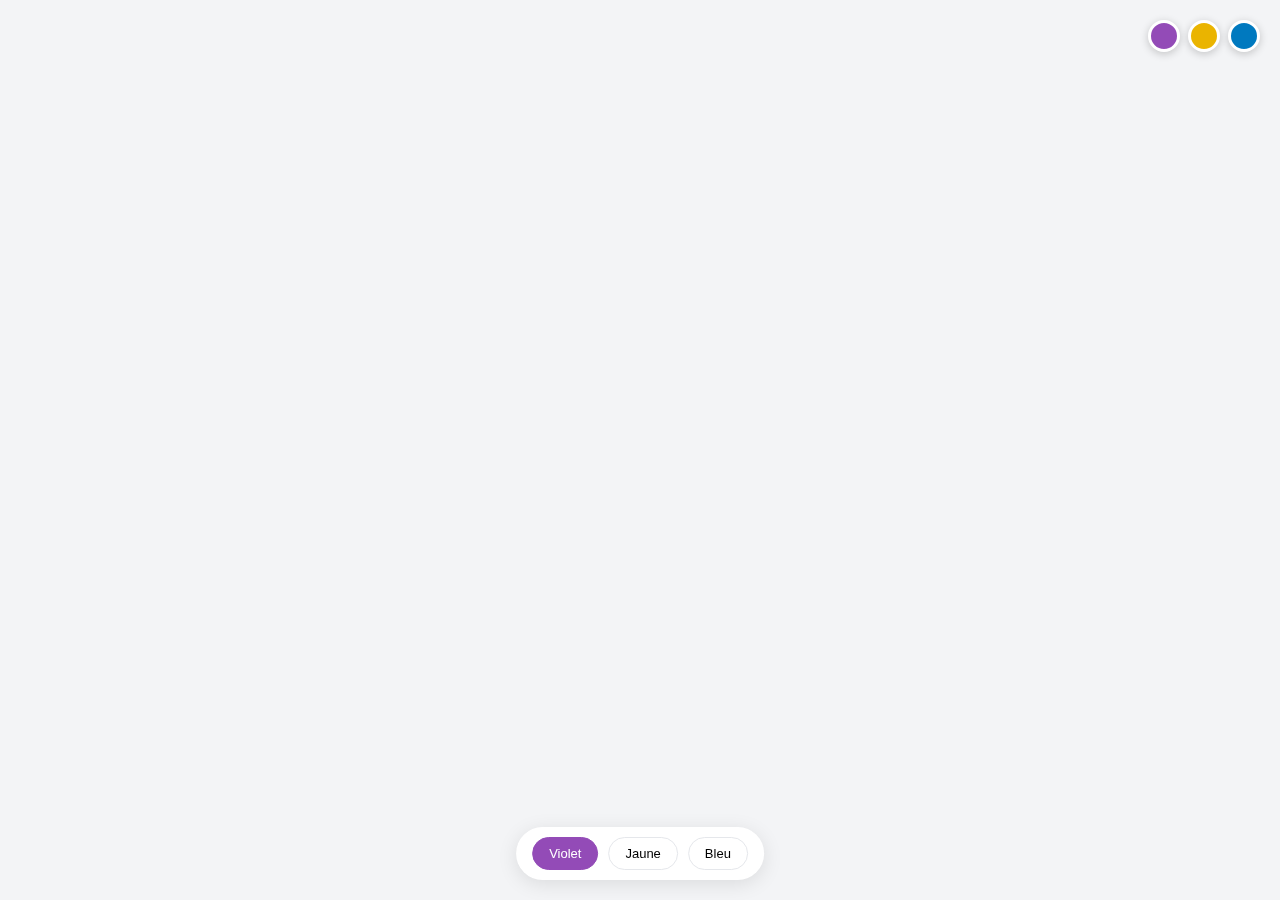
<file: POC Toolbar et Sidebar/marketeam-toolbar-properties.html>
<!DOCTYPE html>
<html lang="fr">
<head>
    <meta charset="UTF-8">
    <!--
        ╔══════════════════════════════════════════════════════════════════╗
        ║  MARKETEAM DESIGNER - TOOLBAR TEXTE                              ║
        ╠══════════════════════════════════════════════════════════════════╣
        ║  Compatibilité : Marketeam Designer v1.0                         ║
        ║  Types de zones : text, textQuill, image, barcode, qrcode        ║
        ║  Communication : postMessage (voir documentation_communication)  ║
        ╠══════════════════════════════════════════════════════════════════╣
        ║  Contextes de visibilité (data-visible-for) :                    ║
        ║  - always : toujours visible                                     ║
        ║  - no-selection : visible si aucune zone sélectionnée            ║
        ║  - single : visible si exactement 1 zone sélectionnée            ║
        ║  - text, textQuill, image, barcode, qrcode : par type de zone    ║
        ║  - multi-2, multi-3 : multi-sélection                            ║
        ╚══════════════════════════════════════════════════════════════════╝
    -->
    <meta name="viewport" content="width=device-width, initial-scale=1.0">
    <title>Marketeam - Toolbar Texte</title>
    <style>
        /* ==================== VARIABLES & RESET ==================== */
        :root {
            --theme-primary: #934BB7;
            --theme-primary-light: #F4E6FA;
            --theme-primary-dark: #62307B;
            
            --bg-body: #f3f4f6;
            --bg-toolbar: #ffffff;
            --bg-section-header: #f5f5f5;
            --bg-input: #ffffff;
            
            --text-primary: #1f2937;
            --text-secondary: #6b7280;
            --text-label: #4b5563;
            
            --border-color: #e5e7eb;
            --border-radius: 8px;
            --border-radius-sm: 6px;
            
            --shadow-toolbar: 0 10px 40px rgba(0, 0, 0, 0.15), 0 2px 10px rgba(0, 0, 0, 0.1);
            
            --transition-speed: 0.15s;
            
            --header-bg: #62307B;
            --header-text: #ffffff;
            
            --active-bg: #934BB7;
            --active-text: #ffffff;
        }

        /* Thèmes alternatifs */
        .theme-yellow {
            --theme-primary: #EAB400;
            --theme-primary-light: #FCF4C2;
            --theme-primary-dark: #DA9900;
            --active-bg: #EAB400;
            --active-text: #ffffff;
            --header-bg: #DA9900;
        }

        .theme-blue {
            --theme-primary: #0079BF;
            --theme-primary-light: #D4F0FF;
            --theme-primary-dark: #004D80;
            --active-bg: #0079BF;
            --header-bg: #004D80;
        }

        * {
            margin: 0;
            padding: 0;
            box-sizing: border-box;
        }

        body {
            font-family: -apple-system, BlinkMacSystemFont, 'Segoe UI', Roboto, Oxygen, Ubuntu, sans-serif;
            background: var(--bg-body);
            min-height: 100vh;
            display: flex;
            align-items: flex-start;
            justify-content: center;
            padding: 40px 20px;
        }

        /* ==================== TOOLBAR CONTAINER ==================== */
        .toolbar {
            width: 280px;
            background: var(--bg-toolbar);
            border-radius: var(--border-radius);
            box-shadow: var(--shadow-toolbar);
            overflow: hidden;
            user-select: none;
        }

        /* ==================== HEADER ==================== */
        .toolbar-header {
            background: var(--header-bg);
            color: var(--header-text);
            padding: 10px 12px;
            display: flex;
            align-items: center;
            justify-content: space-between;
            cursor: move;
        }

        .toolbar-title {
            font-size: 11px;
            font-weight: 600;
            letter-spacing: 0.5px;
            text-transform: uppercase;
        }

        .toolbar-close {
            width: 24px;
            height: 24px;
            display: flex;
            align-items: center;
            justify-content: center;
            background: transparent;
            border: none;
            color: var(--header-text);
            cursor: pointer;
            border-radius: 4px;
            transition: background var(--transition-speed);
        }

        .toolbar-close:hover {
            background: rgba(255, 255, 255, 0.1);
        }

        .toolbar-close svg {
            width: 16px;
            height: 16px;
        }

        /* ==================== CONTENT ==================== */
        .toolbar-content {
            max-height: 80vh;
            overflow-y: auto;
            overflow-x: hidden;
        }

        /* ==================== SECTIONS ==================== */
        .section-header {
            background: var(--bg-section-header);
            padding: 6px 12px;
            font-size: 10px;
            font-weight: 600;
            color: var(--text-primary);
            text-transform: uppercase;
            letter-spacing: 0.3px;
            border-top: 1px solid var(--border-color);
            border-bottom: 1px solid var(--border-color);
        }

        .section:first-child .section-header {
            border-top: none;
        }

        .section-content {
            padding: 8px 12px;
            display: flex;
            flex-direction: column;
            gap: 6px;
        }

        /* ==================== FORM ROW ==================== */
        .form-row {
            display: flex;
            align-items: center;
            gap: 8px;
        }

        .form-label {
            width: 75px;
            flex-shrink: 0;
            font-size: 12px;
            color: var(--text-label);
        }

        .form-control {
            flex: 1;
            display: flex;
            align-items: center;
            gap: 6px;
        }

        /* ==================== DROPDOWN / SELECT ==================== */
        .dropdown {
            flex: 1;
            position: relative;
        }

        .dropdown-btn {
            width: 100%;
            padding: 6px 10px;
            padding-right: 30px;
            background: var(--bg-input);
            border: 1.25px solid var(--border-color);
            border-radius: var(--border-radius-sm);
            font-size: 13px;
            color: var(--text-primary);
            text-align: left;
            cursor: pointer;
            transition: border-color var(--transition-speed), background var(--transition-speed);
        }

        .dropdown-btn:hover {
            border-color: var(--theme-primary);
        }

        .dropdown-btn:focus {
            outline: none;
            border-color: var(--theme-primary);
        }

        .dropdown-arrow {
            position: absolute;
            right: 10px;
            top: 50%;
            transform: translateY(-50%);
            pointer-events: none;
            display: flex;
            align-items: center;
            justify-content: center;
        }

        .dropdown-arrow svg {
            width: 12px;
            height: 8px;
            fill: var(--theme-primary);
            display: block;
        }

        /* ==================== SPINNER INPUT ==================== */
        .spinner {
            display: flex;
            align-items: center;
            border: 1.25px solid var(--border-color);
            border-radius: var(--border-radius-sm);
            overflow: hidden;
            background: var(--bg-input);
            transition: border-color var(--transition-speed);
        }

        .spinner:hover {
            border-color: var(--theme-primary);
        }

        .spinner:focus-within {
            border-color: var(--theme-primary);
        }

        .spinner-input {
            width: 36px;
            padding: 6px 4px 6px 10px;
            border: none;
            font-size: 13px;
            color: var(--text-primary);
            text-align: left;
            background: transparent;
        }

        .spinner-input:focus {
            outline: none;
        }

        .spinner-buttons {
            display: flex;
            flex-direction: column;
            align-items: center;
            justify-content: center;
            gap: 2px;
            padding: 4px 8px 4px 4px;
        }

        .spinner-btn {
            display: flex;
            align-items: center;
            justify-content: center;
            background: transparent;
            border: none;
            cursor: pointer;
            padding: 0;
        }

        .spinner-btn svg {
            width: 14px;
            height: 10px;
            fill: var(--theme-primary);
            transition: opacity var(--transition-speed);
        }

        .spinner-btn:hover svg {
            opacity: 0.7;
        }

        .spinner-unit {
            font-size: 12px;
            color: var(--text-secondary);
            margin-left: 4px;
        }

        /* ==================== CHECKBOX ==================== */
        .checkbox {
            width: 18px;
            height: 18px;
            border: 1.25px solid var(--border-color);
            border-radius: 3px;
            cursor: pointer;
            display: flex;
            align-items: center;
            justify-content: center;
            background: var(--bg-input);
            transition: all var(--transition-speed);
        }

        .checkbox:hover {
            border-color: var(--theme-primary);
        }

        .checkbox.checked {
            background: var(--theme-primary);
            border-color: var(--theme-primary);
        }

        .checkbox svg {
            width: 12px;
            height: 12px;
            color: white;
            opacity: 0;
            transition: opacity var(--transition-speed);
        }

        .checkbox.checked svg {
            opacity: 1;
        }

        /* ==================== COLOR PICKER ==================== */
        .color-picker {
            display: flex;
            align-items: flex-end;
            gap: 6px;
        }

        .color-swatch {
            width: 34px;
            height: 34px;
            border-radius: 6px;
            border: 1.25px solid var(--border-color);
            cursor: pointer;
            flex-shrink: 0;
            transition: transform var(--transition-speed), border-color var(--transition-speed);
        }

        .color-swatch:hover {
            transform: scale(1.05);
            border-color: var(--theme-primary);
        }

        .cmjn-inputs {
            display: flex;
            gap: 3px;
            flex: 1;
        }

        .cmjn-field {
            display: flex;
            flex-direction: column;
            align-items: center;
            flex: 1;
        }

        .cmjn-label {
            font-size: 7px;
            font-weight: 600;
            color: var(--text-secondary);
            text-transform: uppercase;
            margin-bottom: 2px;
            letter-spacing: 0.3px;
        }

        .cmjn-input {
            width: 100%;
            height: 22px;
            border-radius: 4px;
            border: 1.25px solid var(--border-color);
            background: var(--bg-input);
            font-size: 13px;
            text-align: center;
            color: var(--text-primary);
            outline: none;
            transition: border-color var(--transition-speed);
        }

        .cmjn-input:hover,
        .cmjn-input:focus {
            border-color: var(--theme-primary);
        }

        /* ==================== TOGGLE BUTTONS GROUP ==================== */
        .toggle-group {
            display: flex;
            gap: 4px;
        }

        .toggle-btn {
            width: 30px;
            height: 30px;
            display: flex;
            align-items: center;
            justify-content: center;
            background: var(--bg-input);
            border: 1.25px solid var(--border-color);
            border-radius: 4px;
            cursor: pointer;
            color: var(--text-secondary);
            transition: all var(--transition-speed);
        }

        .toggle-btn:hover {
            border-color: var(--theme-primary);
            color: var(--theme-primary);
        }

        .toggle-btn.active {
            background: var(--active-bg);
            border-color: var(--active-bg);
            color: var(--active-text);
        }

        .toggle-btn svg {
            width: 16px;
            height: 16px;
        }

        .toggle-btn.icon-v-middle svg {
            width: 12px;
            height: 24px;
        }

        /* ==================== INPUT FIELD ==================== */
        .input-field {
            flex: 1;
            min-width: 0;
        }

        .input-label {
            display: block;
            font-size: 9px;
            color: var(--text-secondary);
            text-transform: uppercase;
            letter-spacing: 0.3px;
            margin-bottom: 3px;
        }

        .input-wrapper {
            display: flex;
            align-items: center;
            border: 1.25px solid var(--border-color);
            border-radius: 4px;
            overflow: hidden;
            background: var(--bg-input);
            transition: border-color var(--transition-speed);
        }

        .input-wrapper:hover {
            border-color: var(--theme-primary);
        }

        .input-wrapper:focus-within {
            border-color: var(--theme-primary);
        }

        .input-wrapper input {
            flex: 1;
            padding: 6px 12px 6px 8px;
            border: none;
            font-size: 13px;
            color: var(--text-primary);
            background: transparent;
            min-width: 0;
            width: 100%;
            text-align: right;
        }

        .input-wrapper input:focus {
            outline: none;
        }

        .input-wrapper .unit {
            padding: 6px 8px;
            background: var(--bg-section-header);
            font-size: 11px;
            color: var(--text-secondary);
            flex-shrink: 0;
        }

        /* ==================== GRID LAYOUT ==================== */
        .form-grid {
            display: grid;
            grid-template-columns: 1fr 1fr;
            gap: 8px;
        }

        .geo-grid {
            display: grid;
            grid-template-columns: 1fr 1fr;
            gap: 6px;
        }

        .geo-field {
            display: flex;
            align-items: center;
            gap: 4px;
        }

        .geo-label {
            font-size: 11px;
            font-weight: 600;
            color: var(--text-secondary);
            min-width: 12px;
        }

        .geo-input-wrapper {
            flex: 1;
            display: flex;
            align-items: center;
            border: 1.25px solid var(--border-color);
            border-radius: 4px;
            overflow: hidden;
            background: var(--bg-input);
            transition: border-color var(--transition-speed);
        }

        .geo-input-wrapper:hover {
            border-color: var(--theme-primary);
        }

        .geo-input-wrapper:focus-within {
            border-color: var(--theme-primary);
        }

        .geo-input-wrapper input {
            flex: 1;
            padding: 5px 8px 5px 6px;
            border: none;
            font-size: 12px;
            color: var(--text-primary);
            background: transparent;
            min-width: 0;
            width: 100%;
            text-align: right;
        }

        .geo-input-wrapper input:focus {
            outline: none;
        }

        .geo-input-wrapper .unit {
            padding: 5px 6px;
            background: var(--bg-section-header);
            font-size: 10px;
            color: var(--text-secondary);
            flex-shrink: 0;
        }

        /* ==================== DEMO CONTROLS ==================== */
        .demo-controls {
            position: fixed;
            bottom: 20px;
            left: 50%;
            transform: translateX(-50%);
            display: flex;
            gap: 10px;
            padding: 10px 16px;
            background: white;
            border-radius: 30px;
            box-shadow: 0 4px 20px rgba(0, 0, 0, 0.1);
        }

        .demo-btn {
            padding: 8px 16px;
            border: 1px solid var(--border-color);
            border-radius: 20px;
            background: white;
            cursor: pointer;
            font-size: 13px;
            transition: all 0.15s ease;
        }

        .demo-btn:hover {
            background: var(--bg-section-header);
        }

        .demo-btn.active {
            background: var(--theme-primary);
            border-color: var(--theme-primary);
            color: white;
        }

        /* ==================== SCROLLBAR ==================== */
        .toolbar-content::-webkit-scrollbar {
            width: 4px;
        }

        .toolbar-content::-webkit-scrollbar-track {
            background: transparent;
        }

        .toolbar-content::-webkit-scrollbar-thumb {
            background: var(--border-color);
            border-radius: 2px;
        }

        .toolbar-content::-webkit-scrollbar-thumb:hover {
            background: var(--text-secondary);
        }

        /* ==================== VISIBILITÉ DES SECTIONS ==================== */
        .section[data-visible-for] {
            transition: opacity 0.2s ease, max-height 0.3s ease;
            overflow: hidden;
        }

        .section.hidden {
            opacity: 0;
            max-height: 0;
            padding-top: 0;
            padding-bottom: 0;
            margin-top: 0;
            margin-bottom: 0;
            border: none;
            pointer-events: none;
        }

        /* Masquage propre de la toolbar entière */
        .toolbar[style*="display: none"] {
            visibility: hidden;
            pointer-events: none;
        }
    </style>
</head>
<body data-supported-zone-types="text,textQuill,image,barcode,qrcode">

    <!-- Sélecteur de thème (pour démo) -->
    <div style="position: fixed; top: 20px; right: 20px; display: flex; gap: 8px; z-index: 1000;">
        <button onclick="setTheme('')" style="width: 32px; height: 32px; border-radius: 50%; background: #934BB7; border: 3px solid white; cursor: pointer; box-shadow: 0 2px 8px rgba(0,0,0,0.2);"></button>
        <button onclick="setTheme('theme-yellow')" style="width: 32px; height: 32px; border-radius: 50%; background: #EAB400; border: 3px solid white; cursor: pointer; box-shadow: 0 2px 8px rgba(0,0,0,0.2);"></button>
        <button onclick="setTheme('theme-blue')" style="width: 32px; height: 32px; border-radius: 50%; background: #0079BF; border: 3px solid white; cursor: pointer; box-shadow: 0 2px 8px rgba(0,0,0,0.2);"></button>
    </div>

    <div class="toolbar" id="toolbar" data-toolbar-for="text,textQuill">
        <!-- Header -->
        <div class="toolbar-header" id="toolbarHeader">
            <span class="toolbar-title">PROPRIÉTÉS TEXTE</span>
            <button class="toolbar-close" title="Fermer">
                <svg viewBox="0 0 24 24" fill="none" stroke="currentColor" stroke-width="2" stroke-linecap="round" stroke-linejoin="round">
                    <line x1="18" y1="6" x2="6" y2="18"></line>
                    <line x1="6" y1="6" x2="18" y2="18"></line>
                </svg>
            </button>
        </div>

        <!-- Content -->
        <div class="toolbar-content">
            
            <!-- ==================== SECTION PAGE ==================== -->
            <div class="section" data-section-id="page" data-visible-for="text,textQuill,image,barcode,qrcode">
                <div class="section-header">Page</div>
                <div class="section-content">
                    <!-- Page -->
                    <div class="form-row">
                        <label class="form-label">Page</label>
                        <div class="form-control">
                            <div class="dropdown">
                                <button class="dropdown-btn">Recto</button>
                                <span class="dropdown-arrow">
                                    <svg viewBox="0 0 12 8">
                                        <path d="M2 1 C0.5 1 0.5 2 1.2 2.8 L5 6.8 C5.5 7.4 6.5 7.4 7 6.8 L10.8 2.8 C11.5 2 11.5 1 10 1 Z"/>
                                    </svg>
                                </span>
                            </div>
                        </div>
                    </div>
                </div>
            </div>

            <!-- ==================== SECTION TYPOGRAPHIE ==================== -->
            <div class="section" data-section-id="typography" data-visible-for="text,textQuill">
                <div class="section-header">Typographie</div>
                <div class="section-content">
                    <!-- Police -->
                    <div class="form-row">
                        <label class="form-label">Police</label>
                        <div class="form-control">
                            <div class="dropdown">
                                <button class="dropdown-btn">Roboto</button>
                                <span class="dropdown-arrow">
                                    <svg viewBox="0 0 12 8">
                                        <path d="M2 1 C0.5 1 0.5 2 1.2 2.8 L5 6.8 C5.5 7.4 6.5 7.4 7 6.8 L10.8 2.8 C11.5 2 11.5 1 10 1 Z"/>
                                    </svg>
                                </span>
                            </div>
                        </div>
                    </div>
                    <!-- Taille -->
                    <div class="form-row">
                        <label class="form-label">Taille</label>
                        <div class="form-control">
                            <div class="spinner">
                                <input type="text" class="spinner-input" value="16">
                                <div class="spinner-buttons">
                                    <button class="spinner-btn" data-dir="up">
                                        <svg viewBox="0 0 12 8">
                                            <path d="M2 7 C0.5 7 0.5 6 1.2 5.2 L5 1.2 C5.5 0.6 6.5 0.6 7 1.2 L10.8 5.2 C11.5 6 11.5 7 10 7 Z"/>
                                        </svg>
                                    </button>
                                    <button class="spinner-btn" data-dir="down">
                                        <svg viewBox="0 0 12 8">
                                            <path d="M2 1 C0.5 1 0.5 2 1.2 2.8 L5 6.8 C5.5 7.4 6.5 7.4 7 6.8 L10.8 2.8 C11.5 2 11.5 1 10 1 Z"/>
                                        </svg>
                                    </button>
                                </div>
                            </div>
                        </div>
                    </div>
                    <!-- Ajustable -->
                    <div class="form-row">
                        <label class="form-label">Ajustable</label>
                        <div class="form-control">
                            <div class="checkbox" onclick="this.classList.toggle('checked')">
                                <svg viewBox="0 0 24 24" fill="none" stroke="currentColor" stroke-width="3" stroke-linecap="round" stroke-linejoin="round">
                                    <polyline points="20 6 9 17 4 12"></polyline>
                                </svg>
                            </div>
                        </div>
                    </div>
                    <!-- Couleur -->
                    <div class="form-row">
                        <label class="form-label">Couleur</label>
                        <div class="form-control">
                            <div class="color-picker">
                                <div class="color-swatch" style="background: #d64074;"></div>
                                <div class="cmjn-inputs">
                                    <div class="cmjn-field">
                                        <span class="cmjn-label">Cyan</span>
                                        <input type="text" class="cmjn-input" value="10">
                                    </div>
                                    <div class="cmjn-field">
                                        <span class="cmjn-label">Magenta</span>
                                        <input type="text" class="cmjn-input" value="85">
                                    </div>
                                    <div class="cmjn-field">
                                        <span class="cmjn-label">Jaune</span>
                                        <input type="text" class="cmjn-input" value="152">
                                    </div>
                                    <div class="cmjn-field">
                                        <span class="cmjn-label">Noir</span>
                                        <input type="text" class="cmjn-input" value="9">
                                    </div>
                                </div>
                            </div>
                        </div>
                    </div>
                </div>
            </div>

            <!-- ==================== SECTION PARAGRAPHE ==================== -->
            <div class="section" data-section-id="paragraph" data-visible-for="text,textQuill">
                <div class="section-header">Alignements</div>
                <div class="section-content">
                    <!-- Alignement horizontal -->
                    <div class="form-row">
                        <label class="form-label">Horizontal</label>
                        <div class="form-control">
                            <div class="toggle-group">
                                <button class="toggle-btn active" data-group="h-align" title="Gauche">
                                    <svg viewBox="0 0 24 24" fill="currentColor">
                                        <path d="M4 21V3H6V21H4ZM8 17V15H20V17H8ZM8 13V11H16V13H8ZM8 9V7H20V9H8Z"/>
                                    </svg>
                                </button>
                                <button class="toggle-btn" data-group="h-align" title="Centre">
                                    <svg viewBox="0 0 24 24" fill="currentColor">
                                        <path d="M11 21V17H4V15H11V13H7V11H11V9H4V7H11V3H13V7H20V9H13V11H17V13H13V15H20V17H13V21H11Z"/>
                                    </svg>
                                </button>
                                <button class="toggle-btn" data-group="h-align" title="Droite">
                                    <svg viewBox="0 0 24 24" fill="currentColor">
                                        <path d="M18 21V3H20V21H18ZM4 17V15H16V17H4ZM8 13V11H16V13H8ZM4 9V7H16V9H4Z"/>
                                    </svg>
                                </button>
                                <button class="toggle-btn" data-group="h-align" title="Justifié">
                                    <svg viewBox="0 0 24 24" fill="currentColor">
                                        <path d="M3 21V19H21V21H3ZM3 17V15H21V17H3ZM3 13V11H21V13H3ZM3 9V7H21V9H3ZM3 5V3H21V5H3Z"/>
                                    </svg>
                                </button>
                            </div>
                        </div>
                    </div>
                    <!-- Alignement vertical -->
                    <div class="form-row">
                        <label class="form-label">Vertical</label>
                        <div class="form-control">
                            <div class="toggle-group">
                                <button class="toggle-btn" data-group="v-align" title="Haut">
                                    <svg viewBox="0 0 24 24" fill="currentColor">
                                        <path d="M3 4H21V6H3V4ZM7 8H9V20H7V8ZM11 8H13V16H11V8ZM15 8H17V20H15V8Z"/>
                                    </svg>
                                </button>
                                <button class="toggle-btn active" data-group="v-align" title="Milieu">
                                    <svg viewBox="0 0 24 24" fill="currentColor">
                                        <path d="M3 11H7V4H9V11H11V7H13V11H15V4H17V11H21V13H17V20H15V13H13V17H11V13H9V20H7V13H3V11Z"/>
                                    </svg>
                                </button>
                                <button class="toggle-btn" data-group="v-align" title="Bas">
                                    <svg viewBox="0 0 24 24" fill="currentColor">
                                        <path d="M3 18H21V20H3V18ZM7 4H9V16H7V4ZM11 8H13V16H11V8ZM15 4H17V16H15V4Z"/>
                                    </svg>
                                </button>
                            </div>
                        </div>
                    </div>
                    <!-- Interligne -->
                    <div class="form-row">
                        <label class="form-label">Interligne</label>
                        <div class="form-control">
                            <div class="spinner">
                                <input type="text" class="spinner-input" value="1.5">
                                <div class="spinner-buttons">
                                    <button class="spinner-btn" data-dir="up">
                                        <svg viewBox="0 0 12 8">
                                            <path d="M2 7 C0.5 7 0.5 6 1.2 5.2 L5 1.2 C5.5 0.6 6.5 0.6 7 1.2 L10.8 5.2 C11.5 6 11.5 7 10 7 Z"/>
                                        </svg>
                                    </button>
                                    <button class="spinner-btn" data-dir="down">
                                        <svg viewBox="0 0 12 8">
                                            <path d="M2 1 C0.5 1 0.5 2 1.2 2.8 L5 6.8 C5.5 7.4 6.5 7.4 7 6.8 L10.8 2.8 C11.5 2 11.5 1 10 1 Z"/>
                                        </svg>
                                    </button>
                                </div>
                            </div>
                        </div>
                    </div>
                    <!-- Lignes vides -->
                    <div class="form-row">
                        <label class="form-label">Lignes vides</label>
                        <div class="form-control">
                            <div class="dropdown">
                                <button class="dropdown-btn">Conserver</button>
                                <span class="dropdown-arrow">
                                    <svg viewBox="0 0 12 8">
                                        <path d="M2 1 C0.5 1 0.5 2 1.2 2.8 L5 6.8 C5.5 7.4 6.5 7.4 7 6.8 L10.8 2.8 C11.5 2 11.5 1 10 1 Z"/>
                                    </svg>
                                </span>
                            </div>
                        </div>
                    </div>
                </div>
            </div>

            <!-- ==================== SECTION FOND ==================== -->
            <div class="section" data-section-id="background" data-visible-for="text,textQuill,image">
                <div class="section-header">Fond</div>
                <div class="section-content">
                    <!-- Transparent (toujours visible) -->
                    <div class="form-row">
                        <label class="form-label">Transparent</label>
                        <div class="form-control">
                            <div class="checkbox checked" id="chk-transparent" onclick="toggleTransparent(this)">
                                <svg viewBox="0 0 24 24" fill="none" stroke="currentColor" stroke-width="3" stroke-linecap="round" stroke-linejoin="round">
                                    <polyline points="20 6 9 17 4 12"></polyline>
                                </svg>
                            </div>
                        </div>
                    </div>
                    <!-- Couleur (visible si NON transparent) -->
                    <div class="form-row" id="bg-color-row" style="display: none;">
                        <label class="form-label">Couleur</label>
                        <div class="form-control">
                            <div class="color-picker">
                                <div class="color-swatch" id="bg-color-swatch" style="background: #ffffff;"></div>
                                <div class="cmjn-inputs">
                                    <div class="cmjn-field">
                                        <span class="cmjn-label">Cyan</span>
                                        <input type="text" class="cmjn-input" value="0">
                                    </div>
                                    <div class="cmjn-field">
                                        <span class="cmjn-label">Magenta</span>
                                        <input type="text" class="cmjn-input" value="0">
                                    </div>
                                    <div class="cmjn-field">
                                        <span class="cmjn-label">Jaune</span>
                                        <input type="text" class="cmjn-input" value="0">
                                    </div>
                                    <div class="cmjn-field">
                                        <span class="cmjn-label">Noir</span>
                                        <input type="text" class="cmjn-input" value="0">
                                    </div>
                                </div>
                            </div>
                        </div>
                    </div>
                </div>
            </div>

            <!-- ==================== SECTION BORDURE ==================== -->
            <div class="section" data-section-id="border" data-visible-for="text,textQuill,image">
                <div class="section-header">Bordure</div>
                <div class="section-content">
                    <!-- Épaisseur (toujours visible) -->
                    <div class="form-row">
                        <label class="form-label">Épaisseur</label>
                        <div class="form-control">
                            <div class="spinner" id="spinner-border-width">
                                <input type="text" class="spinner-input" id="input-border-width" value="0">
                                <div class="spinner-buttons">
                                    <button class="spinner-btn" data-dir="up">
                                        <svg viewBox="0 0 12 8">
                                            <path d="M2 7 C0.5 7 0.5 6 1.2 5.2 L5 1.2 C5.5 0.6 6.5 0.6 7 1.2 L10.8 5.2 C11.5 6 11.5 7 10 7 Z"/>
                                        </svg>
                                    </button>
                                    <button class="spinner-btn" data-dir="down">
                                        <svg viewBox="0 0 12 8">
                                            <path d="M2 1 C0.5 1 0.5 2 1.2 2.8 L5 6.8 C5.5 7.4 6.5 7.4 7 6.8 L10.8 2.8 C11.5 2 11.5 1 10 1 Z"/>
                                        </svg>
                                    </button>
                                </div>
                            </div>
                            <span class="spinner-unit">px</span>
                        </div>
                    </div>
                    <!-- Style (visible si épaisseur > 0) -->
                    <div class="form-row" id="border-style-row" style="display: none;">
                        <label class="form-label">Style</label>
                        <div class="form-control">
                            <div class="dropdown">
                                <button class="dropdown-btn" id="input-border-style">Plein</button>
                                <span class="dropdown-arrow">
                                    <svg viewBox="0 0 12 8">
                                        <path d="M2 1 C0.5 1 0.5 2 1.2 2.8 L5 6.8 C5.5 7.4 6.5 7.4 7 6.8 L10.8 2.8 C11.5 2 11.5 1 10 1 Z"/>
                                    </svg>
                                </span>
                            </div>
                        </div>
                    </div>
                    <!-- Couleur (visible si épaisseur > 0) -->
                    <div class="form-row" id="border-color-row" style="display: none;">
                        <label class="form-label">Couleur</label>
                        <div class="form-control">
                            <div class="color-picker">
                                <div class="color-swatch" id="border-color-swatch" style="background: #000000;"></div>
                                <div class="cmjn-inputs">
                                    <div class="cmjn-field">
                                        <span class="cmjn-label">Cyan</span>
                                        <input type="text" class="cmjn-input" value="0">
                                    </div>
                                    <div class="cmjn-field">
                                        <span class="cmjn-label">Magenta</span>
                                        <input type="text" class="cmjn-input" value="0">
                                    </div>
                                    <div class="cmjn-field">
                                        <span class="cmjn-label">Jaune</span>
                                        <input type="text" class="cmjn-input" value="0">
                                    </div>
                                    <div class="cmjn-field">
                                        <span class="cmjn-label">Noir</span>
                                        <input type="text" class="cmjn-input" value="100">
                                    </div>
                                </div>
                            </div>
                        </div>
                    </div>
                </div>
            </div>

            <!-- ==================== SECTION GÉOMÉTRIE ==================== -->
            <div class="section" data-section-id="geometry" data-visible-for="single">
                <div class="section-header">Géométrie</div>
                <div class="section-content">
                    <!-- Verrouiller -->
                    <div class="form-row">
                        <label class="form-label">Verrouiller</label>
                        <div class="form-control">
                            <div class="checkbox" onclick="this.classList.toggle('checked')">
                                <svg viewBox="0 0 24 24" fill="none" stroke="currentColor" stroke-width="3" stroke-linecap="round" stroke-linejoin="round">
                                    <polyline points="20 6 9 17 4 12"></polyline>
                                </svg>
                            </div>
                        </div>
                    </div>
                    <!-- X / Y / Largeur / Hauteur -->
                    <div class="geo-grid">
                        <div class="geo-field">
                            <label class="geo-label">X</label>
                            <div class="geo-input-wrapper">
                                <input type="text" value="22,8">
                                <span class="unit">mm</span>
                            </div>
                        </div>
                        <div class="geo-field">
                            <label class="geo-label">Y</label>
                            <div class="geo-input-wrapper">
                                <input type="text" value="33,6">
                                <span class="unit">mm</span>
                            </div>
                        </div>
                        <div class="geo-field">
                            <label class="geo-label">L</label>
                            <div class="geo-input-wrapper">
                                <input type="text" value="133,0">
                                <span class="unit">mm</span>
                            </div>
                        </div>
                        <div class="geo-field">
                            <label class="geo-label">H</label>
                            <div class="geo-input-wrapper">
                                <input type="text" value="47,0">
                                <span class="unit">mm</span>
                            </div>
                        </div>
                    </div>
                </div>
            </div>

        </div>
    </div>

    <!-- Demo controls -->
    <div class="demo-controls">
        <button class="demo-btn active" onclick="setTheme('')">Violet</button>
        <button class="demo-btn" onclick="setTheme('yellow')">Jaune</button>
        <button class="demo-btn" onclick="setTheme('blue')">Bleu</button>
    </div>

    <script>
        // Theme switcher
        function setTheme(theme) {
            document.body.className = theme;
        }
        // Theme switcher
        function setTheme(theme) {
            document.body.className = theme ? `theme-${theme}` : '';
            document.querySelectorAll('.demo-btn').forEach(btn => {
                btn.classList.remove('active');
            });
            event.target.classList.add('active');
        }

        // ═══════════════════════════════════════════════════════════════
        // CONDITIONNEMENT AFFICHAGE BORDURE
        // ═══════════════════════════════════════════════════════════════

        /**
         * Met à jour la visibilité des options de bordure selon l'épaisseur
         * @param {number|string} width - Épaisseur en pixels
         */
        function updateBorderOptionsVisibility(width) {
            const numWidth = parseFloat(width) || 0;
            const show = numWidth > 0;
            
            const styleRow = document.getElementById('border-style-row');
            const colorRow = document.getElementById('border-color-row');
            
            if (styleRow) styleRow.style.display = show ? '' : 'none';
            if (colorRow) colorRow.style.display = show ? '' : 'none';
            
            console.log('🎨 Bordure options:', show ? 'visible' : 'hidden', '(width:', numWidth, ')');
        }

        // ═══════════════════════════════════════════════════════════════
        // CONDITIONNEMENT AFFICHAGE FOND
        // ═══════════════════════════════════════════════════════════════

        /**
         * Met à jour la visibilité de la couleur de fond selon l'état transparent
         * @param {boolean} isTransparent - true si fond transparent
         */
        function updateBgColorVisibility(isTransparent) {
            const colorRow = document.getElementById('bg-color-row');
            if (colorRow) {
                colorRow.style.display = isTransparent ? 'none' : '';
            }
            console.log('🎨 Fond couleur:', isTransparent ? 'hidden' : 'visible');
        }

        /**
         * Toggle l'état transparent et met à jour la visibilité
         * @param {HTMLElement} checkbox - Élément checkbox cliqué
         */
        function toggleTransparent(checkbox) {
            checkbox.classList.toggle('checked');
            const isTransparent = checkbox.classList.contains('checked');
            updateBgColorVisibility(isTransparent);
        }

        // Toggle buttons
        document.querySelectorAll('.toggle-btn').forEach(btn => {
            btn.addEventListener('click', () => {
                const group = btn.dataset.group;
                document.querySelectorAll(`.toggle-btn[data-group="${group}"]`).forEach(b => {
                    b.classList.remove('active');
                });
                btn.classList.add('active');
            });
        });

        // Spinner buttons
        document.querySelectorAll('.spinner').forEach(spinner => {
            const input = spinner.querySelector('.spinner-input');
            const buttons = spinner.querySelectorAll('.spinner-btn');
            
            buttons[0].addEventListener('click', () => {
                let val = parseFloat(input.value.replace(',', '.')) || 0;
                val += input.value.includes('.') || input.value.includes(',') ? 0.1 : 1;
                input.value = val.toString().replace('.', ',');
            });
            
            buttons[1].addEventListener('click', () => {
                let val = parseFloat(input.value.replace(',', '.')) || 0;
                val -= input.value.includes('.') || input.value.includes(',') ? 0.1 : 1;
                if (val < 0) val = 0;
                input.value = val.toFixed(1).replace('.', ',').replace(',0', '');
            });
        });

        // Draggable toolbar
        const toolbar = document.getElementById('toolbar');
        const header = document.getElementById('toolbarHeader');
        let isDragging = false;
        let offsetX, offsetY;

        header.addEventListener('mousedown', (e) => {
            if (e.target.closest('.toolbar-close')) return;
            isDragging = true;
            const rect = toolbar.getBoundingClientRect();
            offsetX = e.clientX - rect.left;
            offsetY = e.clientY - rect.top;
            toolbar.style.position = 'fixed';
            toolbar.style.margin = '0';
        });

        document.addEventListener('mousemove', (e) => {
            if (!isDragging) return;
            toolbar.style.left = (e.clientX - offsetX) + 'px';
            toolbar.style.top = (e.clientY - offsetY) + 'px';
        });

        document.addEventListener('mouseup', () => {
            isDragging = false;
        });

        // ═══════════════════════════════════════════════════════════════
        // GESTION DE LA VISIBILITÉ DE LA TOOLBAR
        // ═══════════════════════════════════════════════════════════════

        /**
         * Met à jour la visibilité de la toolbar entière
         * @param {SelectionContext} context - Contexte de sélection
         */
        function updateToolbarVisibility(context) {
            const toolbar = document.getElementById('toolbar');
            if (!toolbar) return;
            
            const toolbarFor = toolbar.dataset.toolbarFor;
            if (!toolbarFor) return;
            
            const allowedTypes = toolbarFor.split(',');
            
            // La toolbar est visible si :
            // - Une seule zone est sélectionnée (selectionCount === 1)
            // - ET le type de zone correspond à data-toolbar-for
            const shouldShow = context.selectionCount === 1 && 
                               context.zoneType && 
                               allowedTypes.includes(context.zoneType);
            
            toolbar.style.display = shouldShow ? '' : 'none';
            
            console.log('🔧 Toolbar visibility:', shouldShow ? 'visible' : 'hidden', 
                        '(type:', context.zoneType, ', allowed:', allowedTypes, ')');
        }

        // ═══════════════════════════════════════════════════════════════
        // GESTION DE LA VISIBILITÉ DES SECTIONS
        // ═══════════════════════════════════════════════════════════════

        /**
         * @typedef {Object} SelectionContext
         * @property {string|null} zoneType - Type de zone sélectionnée ('text'|'textQuill'|'image'|'barcode'|'qrcode'|null)
         * @property {number} selectionCount - Nombre de zones sélectionnées (0, 1, 2, 3+)
         * @property {string[]} selectedZoneIds - IDs des zones sélectionnées
         */

        /**
         * Module de gestion de la visibilité des sections
         * Contrôle l'affichage/masquage des sections selon le contexte de sélection
         */
        const SectionVisibility = {
            /**
             * Met à jour la visibilité de toutes les sections selon le contexte
             * @param {SelectionContext} context - Contexte de sélection
             */
            update(context) {
                // D'abord vérifier si la toolbar doit être visible
                updateToolbarVisibility(context);
                
                // Ensuite mettre à jour les sections
                const sections = document.querySelectorAll('.section[data-visible-for]');
                sections.forEach(section => {
                    if (this.shouldBeVisible(section, context)) {
                        section.classList.remove('hidden');
                    } else {
                        section.classList.add('hidden');
                    }
                });
                console.log('👁️ Visibilité mise à jour:', context);
            },

            /**
             * Vérifie si une section doit être visible pour un contexte donné
             * @param {HTMLElement} section - Élément section avec data-visible-for
             * @param {SelectionContext} context - Contexte de sélection
             * @returns {boolean} True si la section doit être visible
             */
            shouldBeVisible(section, context) {
                const visibleFor = section.dataset.visibleFor;
                if (!visibleFor) return false;
                
                const contexts = visibleFor.split(',');
                
                // ═══════════════════════════════════════════════════════════
                // MODE MULTI-SÉLECTION : logique exclusive
                // Seules les sections multi-2 ou multi-3 sont autorisées
                // ═══════════════════════════════════════════════════════════
                if (context.selectionCount >= 2) {
                    // Multi-sélection 3+ zones
                    if (context.selectionCount >= 3) {
                        // Visible si contient multi-3 OU multi-2
                        return contexts.includes('multi-3') || contexts.includes('multi-2');
                    }
                    // Multi-sélection 2 zones exactement
                    // Visible uniquement si contient multi-2
                    return contexts.includes('multi-2');
                }
                
                // ═══════════════════════════════════════════════════════════
                // MODE SÉLECTION SIMPLE OU AUCUNE : logique normale
                // ═══════════════════════════════════════════════════════════
                for (const ctx of contexts) {
                    switch (ctx) {
                        case 'always':
                            return true;
                            
                        case 'no-selection':
                            // Visible UNIQUEMENT si aucune zone sélectionnée
                            if (context.selectionCount === 0) return true;
                            break;
                            
                        case 'single':
                            if (context.selectionCount === 1) return true;
                            break;
                            
                        case 'text':
                        case 'textQuill':
                        case 'image':
                        case 'barcode':
                        case 'qrcode':
                            if (context.zoneType === ctx && context.selectionCount === 1) return true;
                            break;
                        // multi-2 et multi-3 déjà gérés au-dessus
                    }
                }
                return false;
            },

            /**
             * Masque toutes les sections (état initial ou aucune sélection)
             */
            hideAll() {
                const sections = document.querySelectorAll('.section[data-visible-for]');
                sections.forEach(section => {
                    const visibleFor = section.dataset.visibleFor.split(',');
                    if (!visibleFor.includes('always')) {
                        section.classList.add('hidden');
                    }
                });
                console.log('👁️ Toutes les sections masquées (sauf always)');
            },

            /**
             * Affiche toutes les sections (mode debug)
             */
            showAll() {
                const sections = document.querySelectorAll('.section[data-visible-for]');
                sections.forEach(section => {
                    section.classList.remove('hidden');
                });
                console.log('👁️ Toutes les sections affichées (mode debug)');
            }
        };

        // ═══════════════════════════════════════════════════════════════
        // COMMUNICATION POSTMESSAGE AVEC LE DESIGNER
        // ═══════════════════════════════════════════════════════════════

        /**
         * Module de communication avec le Designer parent via postMessage
         * Gère l'envoi et la réception des messages entre le POC et le Designer
         */
        const DesignerBridge = {
            /** @type {boolean} Indique si on est dans une iframe */
            isInIframe: window.parent !== window,

            /**
             * Envoie un message au Designer parent
             * @param {string} action - Nom de l'action
             * @param {Object} [data={}] - Données optionnelles
             */
            send(action, data = {}) {
                if (this.isInIframe) {
                    window.parent.postMessage({
                        action: action,
                        source: 'toolbar',
                        data: data,
                        timestamp: Date.now()
                    }, '*');
                    console.log('📤 [POC→Designer]', action, data);
                }
            },

            /**
             * Gestionnaire des messages reçus du Designer
             * @param {MessageEvent} event - Événement de message
             */
            handleMessage(event) {
                const message = event.data;
                if (!message || typeof message !== 'object' || !message.action) return;

                console.log('📩 [Designer→POC]', message.action, message);

                switch (message.action) {
                    case 'selectionChanged':
                        // Le Designer notifie un changement de sélection
                        SectionVisibility.update(message.data);
                        break;

                    case 'ping':
                        DesignerBridge.send('pong');
                        break;

                    case 'showAllSections':
                        SectionVisibility.showAll();
                        break;

                    case 'hideAllSections':
                        SectionVisibility.hideAll();
                        break;
                }
            },

            /**
             * Initialise l'écoute des messages
             */
            init() {
                window.addEventListener('message', this.handleMessage.bind(this));

                // Signaler que le POC est prêt
                setTimeout(() => {
                    this.send('ready');
                }, 100);

                console.log('🔌 DesignerBridge initialisé (iframe:', this.isInIframe, ')');
            }
        };

        // ═══════════════════════════════════════════════════════════════
        // INITIALISATION COMMUNICATION DESIGNER
        // ═══════════════════════════════════════════════════════════════

        // Initialiser le bridge de communication
        DesignerBridge.init();

        // État initial : aucune sélection = toolbar masquée
        SectionVisibility.update({
            zoneType: null,
            selectionCount: 0,
            selectedZoneIds: []
        });

        // ═══════════════════════════════════════════════════════════════
        // INITIALISATION CONDITIONNEMENTS UI
        // ═══════════════════════════════════════════════════════════════

        // Event listener pour l'épaisseur de bordure
        const inputBorderWidth = document.getElementById('input-border-width');
        if (inputBorderWidth) {
            // Sur changement direct de la valeur
            inputBorderWidth.addEventListener('input', (e) => {
                updateBorderOptionsVisibility(e.target.value);
            });
            
            // Sur les boutons spinner
            const spinnerBorderWidth = document.getElementById('spinner-border-width');
            if (spinnerBorderWidth) {
                spinnerBorderWidth.querySelectorAll('.spinner-btn').forEach(btn => {
                    btn.addEventListener('click', () => {
                        setTimeout(() => {
                            updateBorderOptionsVisibility(inputBorderWidth.value);
                        }, 10);
                    });
                });
            }
            
            // État initial de la bordure
            updateBorderOptionsVisibility(inputBorderWidth.value);
        }

        // État initial du fond (transparent coché par défaut)
        const chkTransparent = document.getElementById('chk-transparent');
        if (chkTransparent) {
            const isTransparent = chkTransparent.classList.contains('checked');
            updateBgColorVisibility(isTransparent);
        }

        // Exposer pour debug
        window.SectionVisibility = SectionVisibility;
        window.DesignerBridge = DesignerBridge;
        window.updateBorderOptionsVisibility = updateBorderOptionsVisibility;
        window.updateBgColorVisibility = updateBgColorVisibility;

    </script>

</body>
</html>
</file>
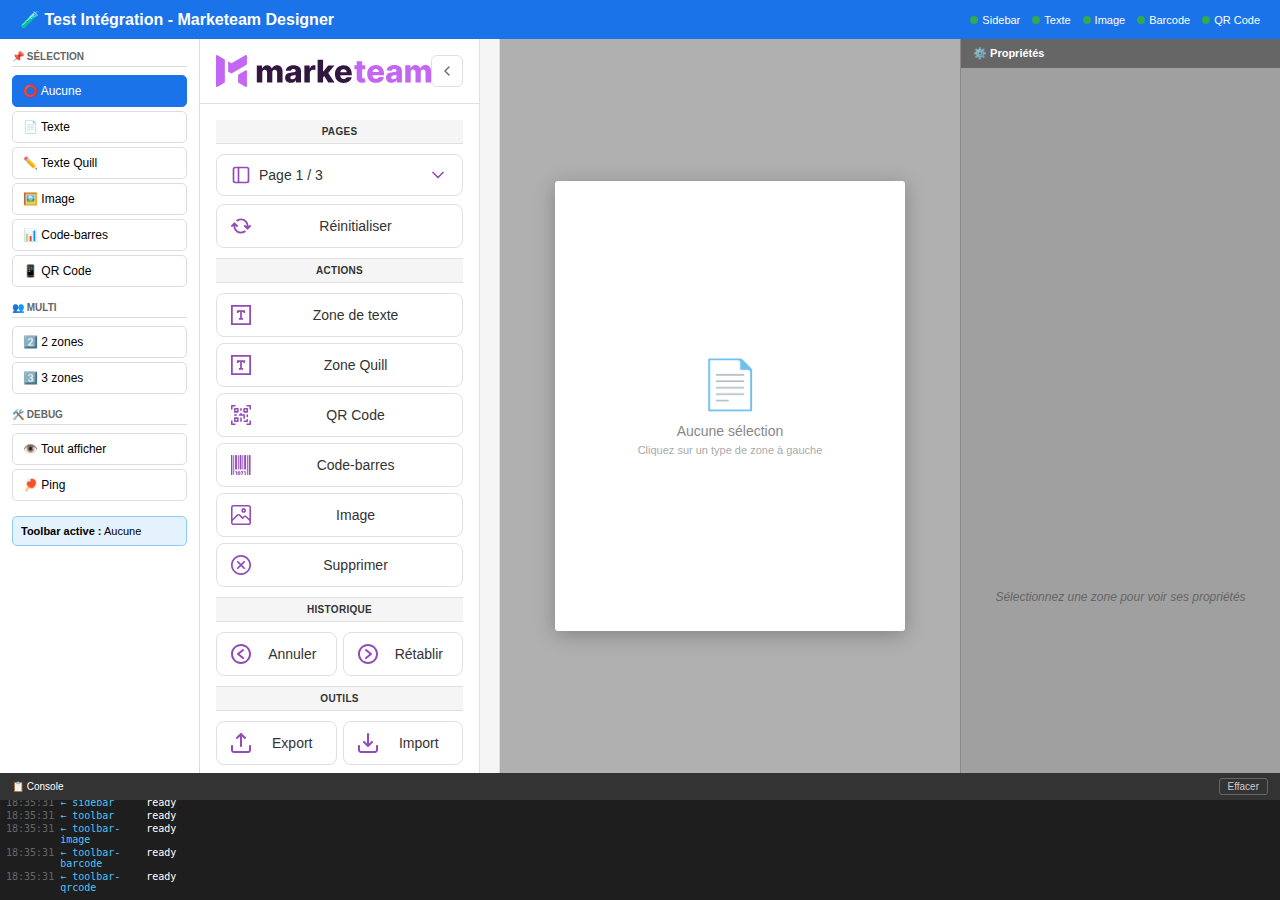
<file: POC Toolbar et Sidebar/test-integration.html>
<!DOCTYPE html>
<html lang="fr">
<head>
    <meta charset="UTF-8">
    <meta name="viewport" content="width=device-width, initial-scale=1.0">
    <title>Test Intégration POC - Marketeam Designer</title>
    <!--
        ╔══════════════════════════════════════════════════════════════════╗
        ║  PAGE DE TEST - Intégration POC Sidebar & Toolbars               ║
        ╠══════════════════════════════════════════════════════════════════╣
        ║  Affiche UNE SEULE toolbar à la fois selon la sélection :        ║
        ║  - text/textQuill → Toolbar Texte                                ║
        ║  - image → Toolbar Image                                         ║
        ║  - barcode → Toolbar Code-barres                                 ║
        ╚══════════════════════════════════════════════════════════════════╝
    -->
    <style>
        :root {
            --primary-color: #1a73e8;
            --bg-color: #e0e0e0;
            --panel-bg: #ffffff;
            --border-color: #ddd;
            --success-color: #34a853;
            --error-color: #ea4335;
            --workspace-bg: #b0b0b0;
        }
        
        * { margin: 0; padding: 0; box-sizing: border-box; }
        
        body {
            font-family: 'Segoe UI', Tahoma, Geneva, Verdana, sans-serif;
            background: var(--bg-color);
            min-height: 100vh;
            display: flex;
            flex-direction: column;
        }
        
        /* ═══════ HEADER ═══════ */
        .header {
            background: var(--primary-color);
            color: white;
            padding: 10px 20px;
            display: flex;
            align-items: center;
            justify-content: space-between;
        }
        
        .header h1 { font-size: 16px; font-weight: 600; }
        
        .header .status {
            display: flex;
            gap: 12px;
            font-size: 11px;
        }
        
        .status-item {
            display: flex;
            align-items: center;
            gap: 4px;
        }
        
        .status-dot {
            width: 8px;
            height: 8px;
            border-radius: 50%;
            background: var(--error-color);
        }
        
        .status-dot.ready { background: var(--success-color); }
        
        /* ═══════ LAYOUT ═══════ */
        .main-layout {
            display: flex;
            flex: 1;
            overflow: hidden;
        }
        
        /* ═══════ PANNEAU CONTRÔLE ═══════ */
        .control-panel {
            width: 200px;
            background: var(--panel-bg);
            border-right: 1px solid var(--border-color);
            padding: 12px;
            overflow-y: auto;
        }
        
        .control-section { margin-bottom: 15px; }
        
        .control-section h3 {
            font-size: 10px;
            text-transform: uppercase;
            color: #666;
            margin-bottom: 8px;
            padding-bottom: 4px;
            border-bottom: 1px solid var(--border-color);
        }
        
        .btn-group {
            display: flex;
            flex-direction: column;
            gap: 4px;
        }
        
        .btn {
            padding: 8px 10px;
            border: 1px solid var(--border-color);
            border-radius: 5px;
            background: white;
            cursor: pointer;
            font-size: 12px;
            display: flex;
            align-items: center;
            gap: 6px;
            transition: all 0.15s;
        }
        
        .btn:hover {
            border-color: var(--primary-color);
            background: #f0f7ff;
        }
        
        .btn.active {
            background: var(--primary-color);
            color: white;
            border-color: var(--primary-color);
        }
        
        .context-info {
            background: #e3f2fd;
            border: 1px solid #90caf9;
            border-radius: 5px;
            padding: 8px;
            font-size: 11px;
            margin-top: 10px;
        }
        
        /* ═══════ SIDEBAR ═══════ */
        .sidebar-wrapper {
            width: 300px;
            background: white;
            border-right: 1px solid var(--border-color);
        }
        
        .sidebar-wrapper iframe {
            border: none;
            width: 100%;
            height: 100%;
        }
        
        /* ═══════ ZONE DE TRAVAIL ═══════ */
        .workspace {
            flex: 1;
            background: var(--workspace-bg);
            display: flex;
            overflow: hidden;
        }
        
        /* Canvas central */
        .canvas-container {
            flex: 1;
            display: flex;
            align-items: center;
            justify-content: center;
            padding: 20px;
        }
        
        .canvas {
            width: 350px;
            height: 450px;
            background: white;
            box-shadow: 0 4px 20px rgba(0,0,0,0.25);
            border-radius: 3px;
            display: flex;
            flex-direction: column;
            align-items: center;
            justify-content: center;
            color: #888;
            text-align: center;
            padding: 20px;
        }
        
        .canvas-icon { font-size: 48px; margin-bottom: 10px; }
        .canvas-text { font-size: 14px; }
        .canvas-hint { font-size: 11px; color: #aaa; margin-top: 5px; }
        
        /* Zone toolbar (à droite du canvas) */
        .toolbar-zone {
            width: 320px;
            background: #a0a0a0;
            border-left: 1px solid #888;
            overflow: hidden;
            display: flex;
            flex-direction: column;
        }
        
        .toolbar-zone-header {
            background: #666;
            color: white;
            padding: 8px 12px;
            font-size: 11px;
            font-weight: 600;
        }
        
        .toolbar-frame-container {
            flex: 1;
            position: relative;
        }
        
        .toolbar-frame-container iframe {
            position: absolute;
            top: 0;
            left: 0;
            width: 100%;
            height: 100%;
            border: none;
            display: none;
        }
        
        .toolbar-frame-container iframe.visible {
            display: block;
        }
        
        .toolbar-empty {
            flex: 1;
            display: flex;
            align-items: center;
            justify-content: center;
            color: #666;
            font-size: 12px;
            font-style: italic;
        }
        
        /* ═══════ LOGS ═══════ */
        .log-panel-header {
            background: #333;
            color: white;
            padding: 5px 12px;
            font-size: 10px;
            display: flex;
            justify-content: space-between;
            align-items: center;
        }
        
        .btn-clear-logs {
            background: transparent;
            border: 1px solid #666;
            color: #ccc;
            padding: 2px 8px;
            border-radius: 3px;
            cursor: pointer;
            font-size: 10px;
        }
        
        .log-panel {
            height: 100px;
            background: #1e1e1e;
            color: #d4d4d4;
            font-family: 'Consolas', monospace;
            font-size: 10px;
            overflow-y: auto;
            padding: 6px;
        }
        
        .log-entry {
            padding: 1px 0;
            display: flex;
            gap: 6px;
        }
        
        .log-time { color: #666; }
        .log-direction { width: 80px; }
        .log-direction.incoming { color: #4fc3f7; }
        .log-direction.outgoing { color: #81c784; }
        .log-content { color: #fff; }
    </style>
</head>
<body>
    <!-- ═══════ HEADER ═══════ -->
    <header class="header">
        <h1>🧪 Test Intégration - Marketeam Designer</h1>
        <div class="status">
            <div class="status-item">
                <span class="status-dot" id="status-sidebar"></span>
                <span>Sidebar</span>
            </div>
            <div class="status-item">
                <span class="status-dot" id="status-toolbar-text"></span>
                <span>Texte</span>
            </div>
            <div class="status-item">
                <span class="status-dot" id="status-toolbar-image"></span>
                <span>Image</span>
            </div>
            <div class="status-item">
                <span class="status-dot" id="status-toolbar-barcode"></span>
                <span>Barcode</span>
            </div>
            <div class="status-item">
                <span class="status-dot" id="status-toolbar-qrcode"></span>
                <span>QR Code</span>
            </div>
        </div>
    </header>
    
    <!-- ═══════ LAYOUT ═══════ -->
    <div class="main-layout">
        <!-- Panneau de contrôle -->
        <aside class="control-panel">
            <div class="control-section">
                <h3>📌 Sélection</h3>
                <div class="btn-group">
                    <button class="btn active" data-action="none">⭕ Aucune</button>
                    <button class="btn" data-action="text">📄 Texte</button>
                    <button class="btn" data-action="textQuill">✏️ Texte Quill</button>
                    <button class="btn" data-action="image">🖼️ Image</button>
                    <button class="btn" data-action="barcode">📊 Code-barres</button>
                    <button class="btn" data-action="qrcode">📱 QR Code</button>
                </div>
            </div>
            
            <div class="control-section">
                <h3>👥 Multi</h3>
                <div class="btn-group">
                    <button class="btn" data-action="multi-2">2️⃣ 2 zones</button>
                    <button class="btn" data-action="multi-3">3️⃣ 3 zones</button>
                </div>
            </div>
            
            <div class="control-section">
                <h3>🛠️ Debug</h3>
                <div class="btn-group">
                    <button class="btn" data-action="showAll">👁️ Tout afficher</button>
                    <button class="btn" data-action="ping">🏓 Ping</button>
                </div>
            </div>
            
            <div class="context-info">
                <strong>Toolbar active :</strong>
                <span id="active-toolbar">Aucune</span>
            </div>
        </aside>
        
        <!-- Sidebar -->
        <div class="sidebar-wrapper">
            <iframe id="iframe-sidebar" src="marketeam-sidebar-fixed.html"></iframe>
        </div>
        
        <!-- Zone de travail -->
        <div class="workspace">
            <!-- Canvas -->
            <div class="canvas-container">
                <div class="canvas">
                    <div class="canvas-icon" id="canvas-icon">📄</div>
                    <div class="canvas-text" id="canvas-text">Aucune sélection</div>
                    <div class="canvas-hint">Cliquez sur un type de zone à gauche</div>
                </div>
            </div>
            
            <!-- Zone Toolbar (une seule visible à la fois) -->
            <div class="toolbar-zone">
                <div class="toolbar-zone-header">⚙️ Propriétés</div>
                <div class="toolbar-frame-container" id="toolbar-container">
                    <iframe id="iframe-toolbar-text" src="toolbar-texte.html"></iframe>
                    <iframe id="iframe-toolbar-image" src="toolbar-image.html"></iframe>
                    <iframe id="iframe-toolbar-barcode" src="toolbar-barcode.html"></iframe>
                    <iframe id="iframe-toolbar-qrcode" src="toolbar-qrcode.html"></iframe>
                </div>
                <div class="toolbar-empty" id="toolbar-empty">
                    Sélectionnez une zone pour voir ses propriétés
                </div>
            </div>
        </div>
    </div>
    
    <!-- ═══════ LOGS ═══════ -->
    <div class="log-panel-header">
        <span>📋 Console</span>
        <button class="btn-clear-logs" id="btn-clear-logs">Effacer</button>
    </div>
    <div class="log-panel" id="log-panel"></div>
    
    <script>
        // ═══════════════════════════════════════════════════════════════
        // ÉLÉMENTS DOM
        // ═══════════════════════════════════════════════════════════════
        
        const iframeSidebar = document.getElementById('iframe-sidebar');
        const iframeToolbarText = document.getElementById('iframe-toolbar-text');
        const iframeToolbarImage = document.getElementById('iframe-toolbar-image');
        const iframeToolbarBarcode = document.getElementById('iframe-toolbar-barcode');
        const iframeToolbarQRCode = document.getElementById('iframe-toolbar-qrcode');
        
        const toolbarEmpty = document.getElementById('toolbar-empty');
        const activeToolbarDisplay = document.getElementById('active-toolbar');
        const canvasIcon = document.getElementById('canvas-icon');
        const canvasText = document.getElementById('canvas-text');
        const logPanel = document.getElementById('log-panel');
        
        const statusDots = {
            sidebar: document.getElementById('status-sidebar'),
            text: document.getElementById('status-toolbar-text'),
            image: document.getElementById('status-toolbar-image'),
            barcode: document.getElementById('status-toolbar-barcode'),
            qrcode: document.getElementById('status-toolbar-qrcode')
        };
        
        // ═══════════════════════════════════════════════════════════════
        // GESTION DES TOOLBARS - UNE SEULE VISIBLE À LA FOIS
        // ═══════════════════════════════════════════════════════════════
        
        /**
         * Affiche la toolbar correspondant au type de zone
         * @param {string|null} zoneType - Type de zone sélectionnée
         */
        function showToolbarFor(zoneType) {
            // Masquer toutes les toolbars
            iframeToolbarText.classList.remove('visible');
            iframeToolbarImage.classList.remove('visible');
            iframeToolbarBarcode.classList.remove('visible');
            iframeToolbarQRCode.classList.remove('visible');
            
            let toolbarName = 'Aucune';
            let showEmpty = true;
            
            // Afficher la toolbar appropriée
            switch (zoneType) {
                case 'text':
                case 'textQuill':
                    iframeToolbarText.classList.add('visible');
                    toolbarName = 'Texte';
                    showEmpty = false;
                    break;
                case 'image':
                    iframeToolbarImage.classList.add('visible');
                    toolbarName = 'Image';
                    showEmpty = false;
                    break;
                case 'barcode':
                    iframeToolbarBarcode.classList.add('visible');
                    toolbarName = 'Code-barres';
                    showEmpty = false;
                    break;
                case 'qrcode':
                    iframeToolbarQRCode.classList.add('visible');
                    toolbarName = 'QR Code';
                    showEmpty = false;
                    break;
            }
            
            toolbarEmpty.style.display = showEmpty ? 'flex' : 'none';
            activeToolbarDisplay.textContent = toolbarName;
        }
        
        /**
         * Met à jour le canvas pour refléter la sélection
         * @param {string} action - Action de sélection
         */
        function updateCanvas(action) {
            const icons = {
                'none': '📄',
                'text': '📝',
                'textQuill': '✏️',
                'image': '🖼️',
                'barcode': '📊',
                'qrcode': '📱',
                'multi-2': '📑',
                'multi-3': '📚'
            };
            
            const texts = {
                'none': 'Aucune sélection',
                'text': 'Zone Texte sélectionnée',
                'textQuill': 'Zone Texte Quill sélectionnée',
                'image': 'Zone Image sélectionnée',
                'barcode': 'Zone Code-barres sélectionnée',
                'qrcode': 'Zone QR Code sélectionnée',
                'multi-2': '2 zones sélectionnées',
                'multi-3': '3 zones sélectionnées'
            };
            
            canvasIcon.textContent = icons[action] || '📄';
            canvasText.textContent = texts[action] || 'Aucune sélection';
        }
        
        // ═══════════════════════════════════════════════════════════════
        // COMMUNICATION POSTMESSAGE
        // ═══════════════════════════════════════════════════════════════
        
        function addLog(direction, source, message) {
            const time = new Date().toLocaleTimeString('fr-FR', { hour: '2-digit', minute: '2-digit', second: '2-digit' });
            const entry = document.createElement('div');
            entry.className = 'log-entry';
            entry.innerHTML = `
                <span class="log-time">${time}</span>
                <span class="log-direction ${direction}">${direction === 'incoming' ? '←' : '→'} ${source}</span>
                <span class="log-content">${message.action}</span>
            `;
            logPanel.appendChild(entry);
            logPanel.scrollTop = logPanel.scrollHeight;
        }
        
        document.getElementById('btn-clear-logs').addEventListener('click', () => {
            logPanel.innerHTML = '';
        });
        
        function sendToIframes(message) {
            const msg = { ...message, timestamp: Date.now() };
            
            [iframeSidebar, iframeToolbarText, iframeToolbarImage, iframeToolbarBarcode, iframeToolbarQRCode].forEach(iframe => {
                if (iframe?.contentWindow) {
                    iframe.contentWindow.postMessage(msg, '*');
                }
            });
            addLog('outgoing', 'Designer', msg);
        }
        
        window.addEventListener('message', (event) => {
            const message = event.data;
            if (!message?.action) return;
            
            const source = message.source || 'unknown';
            addLog('incoming', source, message);
            
            if (message.action === 'ready') {
                switch (source) {
                    case 'sidebar': statusDots.sidebar.classList.add('ready'); break;
                    case 'toolbar': statusDots.text.classList.add('ready'); break;
                    case 'toolbar-image': statusDots.image.classList.add('ready'); break;
                    case 'toolbar-barcode': statusDots.barcode.classList.add('ready'); break;
                    case 'toolbar-qrcode': statusDots.qrcode.classList.add('ready'); break;
                }
            }
        });
        
        // ═══════════════════════════════════════════════════════════════
        // CONTEXTES DE SÉLECTION
        // ═══════════════════════════════════════════════════════════════
        
        function generateContext(action) {
            const contexts = {
                'none': { zoneType: null, selectionCount: 0, selectedZoneIds: [] },
                'text': { zoneType: 'text', selectionCount: 1, selectedZoneIds: ['zone-1'] },
                'textQuill': { zoneType: 'textQuill', selectionCount: 1, selectedZoneIds: ['zone-2'] },
                'image': { zoneType: 'image', selectionCount: 1, selectedZoneIds: ['zone-3'] },
                'barcode': { zoneType: 'barcode', selectionCount: 1, selectedZoneIds: ['zone-4'] },
                'qrcode': { zoneType: 'qrcode', selectionCount: 1, selectedZoneIds: ['zone-5'] },
                'multi-2': { zoneType: null, selectionCount: 2, selectedZoneIds: ['zone-1', 'zone-2'] },
                'multi-3': { zoneType: null, selectionCount: 3, selectedZoneIds: ['zone-1', 'zone-2', 'zone-3'] }
            };
            return contexts[action] || contexts['none'];
        }
        
        // ═══════════════════════════════════════════════════════════════
        // BOUTONS
        // ═══════════════════════════════════════════════════════════════
        
        document.querySelectorAll('.btn[data-action]').forEach(btn => {
            btn.addEventListener('click', () => {
                const action = btn.dataset.action;
                
                // Mettre à jour les boutons
                document.querySelectorAll('.btn[data-action]').forEach(b => b.classList.remove('active'));
                btn.classList.add('active');
                
                // Debug
                if (action === 'showAll') {
                    sendToIframes({ action: 'showAllSections' });
                    // Afficher toutes les toolbars en mode debug
                    iframeToolbarText.classList.add('visible');
                    iframeToolbarImage.classList.add('visible');
                    iframeToolbarBarcode.classList.add('visible');
                    iframeToolbarQRCode.classList.add('visible');
                    toolbarEmpty.style.display = 'none';
                    activeToolbarDisplay.textContent = 'Toutes (debug)';
                    return;
                }
                if (action === 'ping') {
                    sendToIframes({ action: 'ping' });
                    return;
                }
                
                // Sélection normale
                const context = generateContext(action);
                updateCanvas(action);
                showToolbarFor(context.zoneType);
                sendToIframes({ action: 'selectionChanged', data: context });
            });
        });
        
        // ═══════════════════════════════════════════════════════════════
        // INIT
        // ═══════════════════════════════════════════════════════════════
        
        // État initial : aucune toolbar
        showToolbarFor(null);
        
        addLog('outgoing', 'Designer', { action: 'init' });
        console.log('🧪 Page de test initialisée');
    </script>
</body>
</html>
</file>
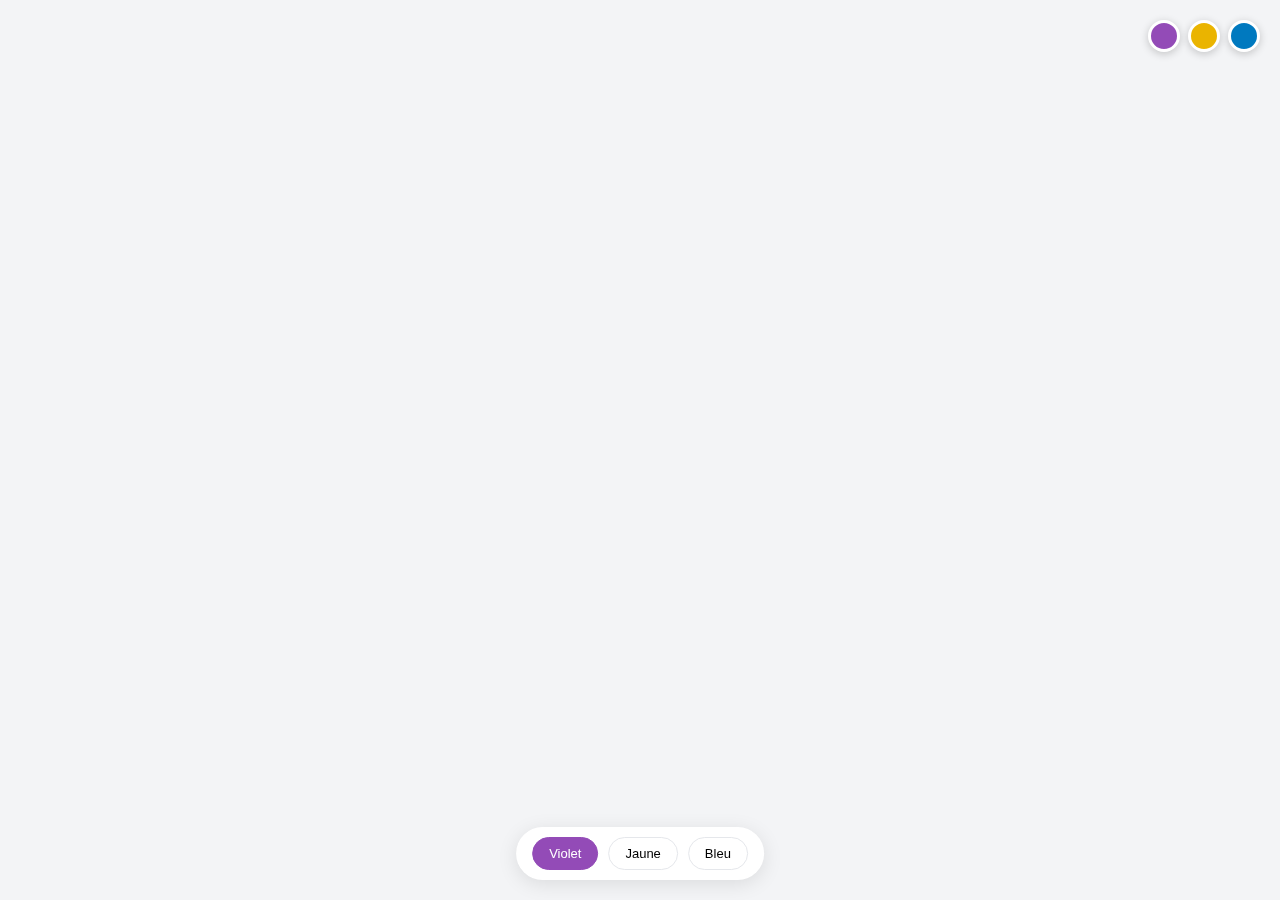
<file: POC Toolbar et Sidebar/toolbar-barcode.html>
<!DOCTYPE html>
<html lang="fr">
<head>
    <meta charset="UTF-8">
    <meta name="viewport" content="width=device-width, initial-scale=1.0">
    <title>Marketeam - Toolbar Code-barres</title>
    <!--
        ╔══════════════════════════════════════════════════════════════════╗
        ║  MARKETEAM DESIGNER - POC TOOLBAR CODE-BARRES                    ║
        ╠══════════════════════════════════════════════════════════════════╣
        ║  Compatibilité : Marketeam Designer v1.0                         ║
        ║  Type de zone : barcode                                          ║
        ║  Communication : postMessage (voir documentation_communication)  ║
        ╠══════════════════════════════════════════════════════════════════╣
        ║  Types de codes-barres supportés :                               ║
        ║  - Code 128, Code 39, EAN-13, EAN-8, UPC-A                       ║
        ║  - ITF-14, PDF417, DataMatrix, Aztec                             ║
        ╚══════════════════════════════════════════════════════════════════╝
    -->
    <style>
        /* ═══════════════════════════════════════════════════════════════
           VARIABLES CSS
           ═══════════════════════════════════════════════════════════════ */
        :root {
            --theme-primary: #934BB7;
            --theme-primary-light: #F4E6FA;
            --theme-primary-dark: #62307B;
            
            --bg-body: #f3f4f6;
            --bg-toolbar: #ffffff;
            --bg-section-header: #f5f5f5;
            --bg-input: #ffffff;
            
            --text-primary: #1f2937;
            --text-secondary: #6b7280;
            --text-label: #4b5563;
            
            --border-color: #e5e7eb;
            --border-radius: 8px;
            --border-radius-sm: 6px;
            
            --shadow-toolbar: 0 10px 40px rgba(0, 0, 0, 0.15), 0 2px 10px rgba(0, 0, 0, 0.1);
            
            --transition-speed: 0.15s;
            
            --header-bg: #62307B;
            --header-text: #ffffff;
            
            --active-bg: #934BB7;
            --active-text: #ffffff;
        }

        /* ═══════════════════════════════════════════════════════════════
           THÈMES ALTERNATIFS
           ═══════════════════════════════════════════════════════════════ */
        .theme-yellow {
            --theme-primary: #EAB400;
            --theme-primary-light: #FCF4C2;
            --theme-primary-dark: #DA9900;
            --active-bg: #EAB400;
            --active-text: #ffffff;
            --header-bg: #DA9900;
        }

        .theme-blue {
            --theme-primary: #0079BF;
            --theme-primary-light: #D4F0FF;
            --theme-primary-dark: #004D80;
            --active-bg: #0079BF;
            --header-bg: #004D80;
        }

        /* ═══════════════════════════════════════════════════════════════
           RESET & BASE
           ═══════════════════════════════════════════════════════════════ */
        * {
            margin: 0;
            padding: 0;
            box-sizing: border-box;
        }

        body {
            font-family: -apple-system, BlinkMacSystemFont, 'Segoe UI', Roboto, Oxygen, Ubuntu, sans-serif;
            background: var(--bg-body);
            min-height: 100vh;
            display: flex;
            align-items: flex-start;
            justify-content: center;
            padding: 40px 20px;
        }

        body[data-supported-zone-types] {
            /* Attribut pour la compatibilité Designer */
        }

        /* ═══════════════════════════════════════════════════════════════
           TOOLBAR CONTAINER
           ═══════════════════════════════════════════════════════════════ */
        .toolbar {
            width: 300px;
            background: var(--bg-toolbar);
            border-radius: var(--border-radius);
            box-shadow: var(--shadow-toolbar);
            overflow: hidden;
            user-select: none;
        }

        /* ═══════════════════════════════════════════════════════════════
           HEADER
           ═══════════════════════════════════════════════════════════════ */
        .toolbar-header {
            background: var(--header-bg);
            color: var(--header-text);
            padding: 10px 12px;
            display: flex;
            align-items: center;
            justify-content: space-between;
            cursor: move;
        }

        .toolbar-title {
            font-size: 11px;
            font-weight: 600;
            letter-spacing: 0.5px;
            text-transform: uppercase;
            display: flex;
            align-items: center;
            gap: 8px;
        }

        .toolbar-title-icon {
            font-size: 14px;
        }

        .toolbar-close {
            width: 24px;
            height: 24px;
            display: flex;
            align-items: center;
            justify-content: center;
            background: transparent;
            border: none;
            color: var(--header-text);
            cursor: pointer;
            border-radius: 4px;
            transition: background var(--transition-speed);
        }

        .toolbar-close:hover {
            background: rgba(255, 255, 255, 0.1);
        }

        .toolbar-close svg {
            width: 16px;
            height: 16px;
        }

        /* ═══════════════════════════════════════════════════════════════
           CONTENT
           ═══════════════════════════════════════════════════════════════ */
        .toolbar-content {
            max-height: 80vh;
            overflow-y: auto;
            overflow-x: hidden;
        }

        /* ═══════════════════════════════════════════════════════════════
           SECTIONS
           ═══════════════════════════════════════════════════════════════ */
        .section {
            transition: opacity 0.2s ease, max-height 0.3s ease;
            overflow: visible;
        }

        .section.hidden {
            opacity: 0;
            max-height: 0;
            padding-top: 0;
            padding-bottom: 0;
            margin-top: 0;
            margin-bottom: 0;
            border: none;
            pointer-events: none;
            overflow: hidden;
        }

        /* Masquage propre de la toolbar entière */
        .toolbar[style*="display: none"] {
            visibility: hidden;
            pointer-events: none;
        }

        .section-header {
            background: var(--bg-section-header);
            padding: 6px 12px;
            font-size: 10px;
            font-weight: 600;
            color: var(--text-primary);
            text-transform: uppercase;
            letter-spacing: 0.3px;
            border-top: 1px solid var(--border-color);
            border-bottom: 1px solid var(--border-color);
        }

        .section:first-child .section-header {
            border-top: none;
        }

        .section-content {
            padding: 8px 12px;
            display: flex;
            flex-direction: column;
            gap: 6px;
        }

        /* ═══════════════════════════════════════════════════════════════
           FORM ROW
           ═══════════════════════════════════════════════════════════════ */
        .form-row {
            display: flex;
            align-items: center;
            gap: 8px;
        }

        .form-label {
            width: 80px;
            flex-shrink: 0;
            font-size: 12px;
            color: var(--text-label);
        }

        .form-control {
            flex: 1;
            display: flex;
            align-items: center;
            gap: 6px;
        }

        /* ═══════════════════════════════════════════════════════════════
           DROPDOWN / SELECT
           ═══════════════════════════════════════════════════════════════ */
        .dropdown {
            flex: 1;
            position: relative;
        }

        .dropdown-btn {
            width: 100%;
            padding: 6px 10px;
            padding-right: 30px;
            background: var(--bg-input);
            border: 1.25px solid var(--border-color);
            border-radius: var(--border-radius-sm);
            font-size: 13px;
            color: var(--text-primary);
            text-align: left;
            cursor: pointer;
            transition: border-color var(--transition-speed), background var(--transition-speed);
        }

        .dropdown-btn:hover {
            border-color: var(--theme-primary);
        }

        .dropdown-btn:focus {
            outline: none;
            border-color: var(--theme-primary);
        }

        .dropdown-arrow {
            position: absolute;
            right: 10px;
            top: 50%;
            transform: translateY(-50%);
            pointer-events: none;
            display: flex;
            align-items: center;
            justify-content: center;
        }

        .dropdown-arrow svg {
            width: 12px;
            height: 8px;
            fill: var(--theme-primary);
            display: block;
        }

        .dropdown-content {
            display: none;
            position: absolute;
            top: 100%;
            left: 0;
            right: 0;
            background: var(--bg-input);
            border: 1.25px solid var(--border-color);
            border-radius: var(--border-radius-sm);
            margin-top: 2px;
            z-index: 1000;
            max-height: 200px;
            overflow-y: auto;
            box-shadow: 0 4px 12px rgba(0, 0, 0, 0.15);
        }

        .dropdown.open .dropdown-content {
            display: block;
        }

        .dropdown-item {
            padding: 8px 10px;
            font-size: 13px;
            color: var(--text-primary);
            cursor: pointer;
            transition: background var(--transition-speed);
        }

        .dropdown-item:hover {
            background: var(--theme-primary-light);
        }

        .dropdown-item.selected {
            background: var(--theme-primary);
            color: white;
        }

        /* ═══════════════════════════════════════════════════════════════
           TEXT INPUT
           ═══════════════════════════════════════════════════════════════ */
        .text-input {
            flex: 1;
            padding: 6px 10px;
            background: var(--bg-input);
            border: 1.25px solid var(--border-color);
            border-radius: var(--border-radius-sm);
            font-size: 13px;
            color: var(--text-primary);
            transition: border-color var(--transition-speed);
        }

        .text-input:hover {
            border-color: var(--theme-primary);
        }

        .text-input:focus {
            outline: none;
            border-color: var(--theme-primary);
        }

        /* ═══════════════════════════════════════════════════════════════
           SPINNER INPUT
           ═══════════════════════════════════════════════════════════════ */
        .spinner {
            display: flex;
            align-items: center;
            border: 1.25px solid var(--border-color);
            border-radius: var(--border-radius-sm);
            overflow: hidden;
            background: var(--bg-input);
            transition: border-color var(--transition-speed);
        }

        .spinner:hover {
            border-color: var(--theme-primary);
        }

        .spinner:focus-within {
            border-color: var(--theme-primary);
        }

        .spinner-input {
            width: 40px;
            padding: 6px 4px 6px 10px;
            border: none;
            font-size: 13px;
            color: var(--text-primary);
            text-align: left;
            background: transparent;
        }

        .spinner-input:focus {
            outline: none;
        }

        .spinner-buttons {
            display: flex;
            flex-direction: column;
            align-items: center;
            justify-content: center;
            gap: 2px;
            padding: 4px 8px 4px 4px;
        }

        .spinner-btn {
            display: flex;
            align-items: center;
            justify-content: center;
            background: transparent;
            border: none;
            cursor: pointer;
            padding: 0;
        }

        .spinner-btn svg {
            width: 14px;
            height: 10px;
            fill: var(--theme-primary);
            transition: opacity var(--transition-speed);
        }

        .spinner-btn:hover svg {
            opacity: 0.7;
        }

        .spinner-unit {
            font-size: 12px;
            color: var(--text-secondary);
            margin-left: 4px;
        }

        /* ═══════════════════════════════════════════════════════════════
           CHECKBOX
           ═══════════════════════════════════════════════════════════════ */
        .checkbox {
            width: 18px;
            height: 18px;
            border: 1.25px solid var(--border-color);
            border-radius: 3px;
            cursor: pointer;
            display: flex;
            align-items: center;
            justify-content: center;
            background: var(--bg-input);
            transition: all var(--transition-speed);
        }

        .checkbox:hover {
            border-color: var(--theme-primary);
        }

        .checkbox.checked {
            background: var(--theme-primary);
            border-color: var(--theme-primary);
        }

        .checkbox svg {
            width: 12px;
            height: 12px;
            color: white;
            opacity: 0;
            transition: opacity var(--transition-speed);
        }

        .checkbox.checked svg {
            opacity: 1;
        }

        /* ═══════════════════════════════════════════════════════════════
           COLOR PICKER
           ═══════════════════════════════════════════════════════════════ */
        .color-picker {
            display: flex;
            align-items: flex-end;
            gap: 6px;
        }

        .color-swatch {
            width: 34px;
            height: 34px;
            border-radius: 6px;
            border: 1.25px solid var(--border-color);
            cursor: pointer;
            flex-shrink: 0;
            transition: transform var(--transition-speed), border-color var(--transition-speed);
        }

        .color-swatch:hover {
            transform: scale(1.05);
            border-color: var(--theme-primary);
        }

        .cmjn-inputs {
            display: flex;
            gap: 3px;
            flex: 1;
        }

        .cmjn-field {
            display: flex;
            flex-direction: column;
            align-items: center;
            flex: 1;
        }

        .cmjn-label {
            font-size: 7px;
            font-weight: 600;
            color: var(--text-secondary);
            text-transform: uppercase;
            margin-bottom: 2px;
            letter-spacing: 0.3px;
        }

        .cmjn-input {
            width: 100%;
            height: 22px;
            border-radius: 4px;
            border: 1.25px solid var(--border-color);
            background: var(--bg-input);
            font-size: 13px;
            text-align: center;
            color: var(--text-primary);
            outline: none;
            transition: border-color var(--transition-speed);
        }

        .cmjn-input:hover,
        .cmjn-input:focus {
            border-color: var(--theme-primary);
        }

        /* ═══════════════════════════════════════════════════════════════
           GÉOMÉTRIE GRID
           ═══════════════════════════════════════════════════════════════ */
        .geo-grid {
            display: grid;
            grid-template-columns: 1fr 1fr;
            gap: 6px;
        }

        .geo-field {
            display: flex;
            align-items: center;
            gap: 4px;
        }

        .geo-label {
            font-size: 11px;
            font-weight: 600;
            color: var(--text-secondary);
            min-width: 12px;
        }

        .geo-input-wrapper {
            flex: 1;
            display: flex;
            align-items: center;
            border: 1.25px solid var(--border-color);
            border-radius: 4px;
            overflow: hidden;
            background: var(--bg-input);
            transition: border-color var(--transition-speed);
        }

        .geo-input-wrapper:hover {
            border-color: var(--theme-primary);
        }

        .geo-input-wrapper:focus-within {
            border-color: var(--theme-primary);
        }

        .geo-input-wrapper input {
            flex: 1;
            padding: 5px 8px 5px 6px;
            border: none;
            font-size: 12px;
            color: var(--text-primary);
            background: transparent;
            min-width: 0;
            width: 100%;
            text-align: right;
        }

        .geo-input-wrapper input:focus {
            outline: none;
        }

        .geo-input-wrapper .unit {
            padding: 5px 6px;
            background: var(--bg-section-header);
            font-size: 10px;
            color: var(--text-secondary);
            flex-shrink: 0;
        }

        /* ═══════════════════════════════════════════════════════════════
           PRÉVISUALISATION CODE-BARRES (OPTIONNEL)
           ═══════════════════════════════════════════════════════════════ */
        .barcode-preview {
            background: #f5f5f5;
            border: 1px solid var(--border-color);
            border-radius: 6px;
            padding: 12px;
            text-align: center;
            margin-bottom: 8px;
        }

        .barcode-preview-placeholder {
            font-size: 11px;
            color: var(--text-secondary);
        }

        /* ═══════════════════════════════════════════════════════════════
           INDICATEUR TYPE DE CODE
           ═══════════════════════════════════════════════════════════════ */
        .barcode-type-indicator {
            display: inline-flex;
            align-items: center;
            gap: 6px;
            padding: 4px 8px;
            background: var(--theme-primary-light);
            border-radius: 4px;
            font-size: 11px;
            font-weight: 500;
            color: var(--theme-primary-dark);
        }

        /* ═══════════════════════════════════════════════════════════════
           SCROLLBAR
           ═══════════════════════════════════════════════════════════════ */
        .toolbar-content::-webkit-scrollbar {
            width: 4px;
        }

        .toolbar-content::-webkit-scrollbar-track {
            background: transparent;
        }

        .toolbar-content::-webkit-scrollbar-thumb {
            background: var(--border-color);
            border-radius: 2px;
        }

        .toolbar-content::-webkit-scrollbar-thumb:hover {
            background: var(--text-secondary);
        }

        /* ═══════════════════════════════════════════════════════════════
           DEMO CONTROLS
           ═══════════════════════════════════════════════════════════════ */
        .demo-controls {
            position: fixed;
            bottom: 20px;
            left: 50%;
            transform: translateX(-50%);
            display: flex;
            gap: 10px;
            padding: 10px 16px;
            background: white;
            border-radius: 30px;
            box-shadow: 0 4px 20px rgba(0, 0, 0, 0.1);
        }

        .demo-btn {
            padding: 8px 16px;
            border: 1px solid var(--border-color);
            border-radius: 20px;
            background: white;
            cursor: pointer;
            font-size: 13px;
            transition: all 0.15s ease;
        }

        .demo-btn:hover {
            background: var(--bg-section-header);
        }

        .demo-btn.active {
            background: var(--theme-primary);
            border-color: var(--theme-primary);
            color: white;
        }
    </style>
</head>
<body data-supported-zone-types="barcode">

    <!-- ═══════════════════════════════════════════════════════════════
         SÉLECTEUR DE THÈME (DEMO)
         ═══════════════════════════════════════════════════════════════ -->
    <div style="position: fixed; top: 20px; right: 20px; display: flex; gap: 8px; z-index: 1000;">
        <button onclick="setTheme('')" style="width: 32px; height: 32px; border-radius: 50%; background: #934BB7; border: 3px solid white; cursor: pointer; box-shadow: 0 2px 8px rgba(0,0,0,0.2);"></button>
        <button onclick="setTheme('theme-yellow')" style="width: 32px; height: 32px; border-radius: 50%; background: #EAB400; border: 3px solid white; cursor: pointer; box-shadow: 0 2px 8px rgba(0,0,0,0.2);"></button>
        <button onclick="setTheme('theme-blue')" style="width: 32px; height: 32px; border-radius: 50%; background: #0079BF; border: 3px solid white; cursor: pointer; box-shadow: 0 2px 8px rgba(0,0,0,0.2);"></button>
    </div>

    <!-- ═══════════════════════════════════════════════════════════════
         TOOLBAR CODE-BARRES
         ═══════════════════════════════════════════════════════════════ -->
    <div class="toolbar" id="toolbar" data-toolbar-for="barcode">
        <!-- Header -->
        <div class="toolbar-header" id="toolbarHeader">
            <span class="toolbar-title">
                <span class="toolbar-title-icon">📊</span>
                Propriétés Code-barres
            </span>
            <button class="toolbar-close" title="Fermer">
                <svg viewBox="0 0 24 24" fill="none" stroke="currentColor" stroke-width="2" stroke-linecap="round" stroke-linejoin="round">
                    <line x1="18" y1="6" x2="6" y2="18"></line>
                    <line x1="6" y1="6" x2="18" y2="18"></line>
                </svg>
            </button>
        </div>

        <!-- Content -->
        <div class="toolbar-content">
            
            <!-- ==================== SECTION PAGE ==================== -->
            <div class="section" data-section-id="page" data-visible-for="barcode">
                <div class="section-header">Page</div>
                <div class="section-content">
                    <!-- Page -->
                    <div class="form-row">
                        <label class="form-label">Page</label>
                        <div class="form-control">
                            <div class="dropdown" id="dropdown-page">
                                <button class="dropdown-btn" data-value="recto">Recto</button>
                                <span class="dropdown-arrow">
                                    <svg viewBox="0 0 12 8">
                                        <path d="M2 1 C0.5 1 0.5 2 1.2 2.8 L5 6.8 C5.5 7.4 6.5 7.4 7 6.8 L10.8 2.8 C11.5 2 11.5 1 10 1 Z"/>
                                    </svg>
                                </span>
                                <div class="dropdown-content">
                                    <div class="dropdown-item selected" data-value="recto">Recto</div>
                                    <div class="dropdown-item" data-value="verso">Verso</div>
                                </div>
                            </div>
                        </div>
                    </div>
                </div>
            </div>

            <!-- ==================== SECTION TYPE DE CODE ==================== -->
            <div class="section" data-section-id="barcode-type" data-visible-for="barcode">
                <div class="section-header">Type de code</div>
                <div class="section-content">
                    <!-- Type -->
                    <div class="form-row">
                        <label class="form-label">Type</label>
                        <div class="form-control">
                            <div class="dropdown" id="dropdown-barcode-type">
                                <button class="dropdown-btn" id="btn-barcode-type" data-value="code128">Code 128</button>
                                <span class="dropdown-arrow">
                                    <svg viewBox="0 0 12 8">
                                        <path d="M2 1 C0.5 1 0.5 2 1.2 2.8 L5 6.8 C5.5 7.4 6.5 7.4 7 6.8 L10.8 2.8 C11.5 2 11.5 1 10 1 Z"/>
                                    </svg>
                                </span>
                                <div class="dropdown-content">
                                    <div class="dropdown-item selected" data-value="code128">Code 128</div>
                                    <div class="dropdown-item" data-value="code39">Code 39</div>
                                    <div class="dropdown-item" data-value="ean13">EAN-13</div>
                                    <div class="dropdown-item" data-value="ean8">EAN-8</div>
                                    <div class="dropdown-item" data-value="upca">UPC-A</div>
                                    <div class="dropdown-item" data-value="itf14">ITF-14</div>
                                    <div class="dropdown-item" data-value="pdf417">PDF417</div>
                                    <div class="dropdown-item" data-value="datamatrix">DataMatrix</div>
                                    <div class="dropdown-item" data-value="aztec">Aztec</div>
                                </div>
                            </div>
                        </div>
                    </div>
                </div>
            </div>

            <!-- ==================== SECTION DONNÉES ==================== -->
            <div class="section" data-section-id="data" data-visible-for="barcode">
                <div class="section-header">Données</div>
                <div class="section-content">
                    <!-- Source -->
                    <div class="form-row">
                        <label class="form-label">Source</label>
                        <div class="form-control">
                            <div class="dropdown" id="dropdown-source">
                                <button class="dropdown-btn" id="btn-source-type" data-value="fixe">Valeur fixe</button>
                                <span class="dropdown-arrow">
                                    <svg viewBox="0 0 12 8">
                                        <path d="M2 1 C0.5 1 0.5 2 1.2 2.8 L5 6.8 C5.5 7.4 6.5 7.4 7 6.8 L10.8 2.8 C11.5 2 11.5 1 10 1 Z"/>
                                    </svg>
                                </span>
                                <div class="dropdown-content">
                                    <div class="dropdown-item selected" data-value="fixe">Valeur fixe</div>
                                    <div class="dropdown-item" data-value="champ">Champ de fusion</div>
                                </div>
                            </div>
                        </div>
                    </div>
                    <!-- Valeur (visible si source = fixe) -->
                    <div class="form-row" id="valeur-row">
                        <label class="form-label">Valeur</label>
                        <div class="form-control">
                            <input type="text" class="text-input" id="input-valeur" placeholder="Entrer la valeur...">
                        </div>
                    </div>
                    <!-- Champ (visible si source = champ) -->
                    <div class="form-row" id="champ-row" style="display: none;">
                        <label class="form-label">Champ</label>
                        <div class="form-control">
                            <div class="dropdown" id="dropdown-champ">
                                <button class="dropdown-btn" data-value="">Sélectionner...</button>
                                <span class="dropdown-arrow">
                                    <svg viewBox="0 0 12 8">
                                        <path d="M2 1 C0.5 1 0.5 2 1.2 2.8 L5 6.8 C5.5 7.4 6.5 7.4 7 6.8 L10.8 2.8 C11.5 2 11.5 1 10 1 Z"/>
                                    </svg>
                                </span>
                                <div class="dropdown-content">
                                    <div class="dropdown-item" data-value="sku">SKU</div>
                                    <div class="dropdown-item" data-value="ean">EAN</div>
                                    <div class="dropdown-item" data-value="reference">Référence</div>
                                    <div class="dropdown-item" data-value="code_produit">Code produit</div>
                                </div>
                            </div>
                        </div>
                    </div>
                </div>
            </div>

            <!-- ==================== SECTION AFFICHAGE ==================== -->
            <div class="section" data-section-id="display" data-visible-for="barcode">
                <div class="section-header">Affichage</div>
                <div class="section-content">
                    <!-- Afficher texte -->
                    <div class="form-row" id="afficher-texte-row">
                        <label class="form-label">Afficher texte</label>
                        <div class="form-control">
                            <div class="checkbox checked" id="chk-afficher-texte">
                                <svg viewBox="0 0 24 24" fill="none" stroke="currentColor" stroke-width="3" stroke-linecap="round" stroke-linejoin="round">
                                    <polyline points="20 6 9 17 4 12"></polyline>
                                </svg>
                            </div>
                        </div>
                    </div>
                    <!-- Taille (visible si texte affiché) -->
                    <div class="form-row" id="taille-row">
                        <label class="form-label">Taille</label>
                        <div class="form-control">
                            <div class="spinner">
                                <input type="text" class="spinner-input" id="input-taille-texte" value="10">
                                <div class="spinner-buttons">
                                    <button class="spinner-btn" data-dir="up">
                                        <svg viewBox="0 0 12 8">
                                            <path d="M2 7 C0.5 7 0.5 6 1.2 5.2 L5 1.2 C5.5 0.6 6.5 0.6 7 1.2 L10.8 5.2 C11.5 6 11.5 7 10 7 Z"/>
                                        </svg>
                                    </button>
                                    <button class="spinner-btn" data-dir="down">
                                        <svg viewBox="0 0 12 8">
                                            <path d="M2 1 C0.5 1 0.5 2 1.2 2.8 L5 6.8 C5.5 7.4 6.5 7.4 7 6.8 L10.8 2.8 C11.5 2 11.5 1 10 1 Z"/>
                                        </svg>
                                    </button>
                                </div>
                            </div>
                            <span class="spinner-unit">px</span>
                        </div>
                    </div>
                </div>
            </div>

            <!-- ==================== SECTION FOND ==================== -->
            <div class="section" data-section-id="background" data-visible-for="barcode">
                <div class="section-header">Fond</div>
                <div class="section-content">
                    <!-- Transparent -->
                    <div class="form-row">
                        <label class="form-label">Transparent</label>
                        <div class="form-control">
                            <div class="checkbox checked" id="chk-transparent" onclick="toggleTransparent(this);">
                                <svg viewBox="0 0 24 24" fill="none" stroke="currentColor" stroke-width="3" stroke-linecap="round" stroke-linejoin="round">
                                    <polyline points="20 6 9 17 4 12"></polyline>
                                </svg>
                            </div>
                        </div>
                    </div>
                    <!-- Couleur fond (visible si NON transparent) -->
                    <div class="form-row" id="bg-color-row" style="display: none;">
                        <label class="form-label">Couleur</label>
                        <div class="form-control">
                            <div class="color-picker">
                                <div class="color-swatch" id="bg-color-swatch" style="background: #ffffff;"></div>
                                <div class="cmjn-inputs">
                                    <div class="cmjn-field">
                                        <span class="cmjn-label">C</span>
                                        <input type="text" class="cmjn-input" id="bg-c" value="0">
                                    </div>
                                    <div class="cmjn-field">
                                        <span class="cmjn-label">M</span>
                                        <input type="text" class="cmjn-input" id="bg-m" value="0">
                                    </div>
                                    <div class="cmjn-field">
                                        <span class="cmjn-label">J</span>
                                        <input type="text" class="cmjn-input" id="bg-j" value="0">
                                    </div>
                                    <div class="cmjn-field">
                                        <span class="cmjn-label">N</span>
                                        <input type="text" class="cmjn-input" id="bg-n" value="0">
                                    </div>
                                </div>
                            </div>
                        </div>
                    </div>
                </div>
            </div>

            <!-- ==================== SECTION GÉOMÉTRIE ==================== -->
            <div class="section" data-section-id="geometry" data-visible-for="barcode">
                <div class="section-header">Géométrie</div>
                <div class="section-content">
                    <!-- X / Y / Largeur / Hauteur -->
                    <div class="geo-grid">
                        <div class="geo-field">
                            <label class="geo-label">X</label>
                            <div class="geo-input-wrapper">
                                <input type="text" id="input-x" value="50,0">
                                <span class="unit">mm</span>
                            </div>
                        </div>
                        <div class="geo-field">
                            <label class="geo-label">Y</label>
                            <div class="geo-input-wrapper">
                                <input type="text" id="input-y" value="30,0">
                                <span class="unit">mm</span>
                            </div>
                        </div>
                        <div class="geo-field">
                            <label class="geo-label">L</label>
                            <div class="geo-input-wrapper">
                                <input type="text" id="input-largeur" value="40,0">
                                <span class="unit">mm</span>
                            </div>
                        </div>
                        <div class="geo-field">
                            <label class="geo-label">H</label>
                            <div class="geo-input-wrapper">
                                <input type="text" id="input-hauteur" value="20,0">
                                <span class="unit">mm</span>
                            </div>
                        </div>
                    </div>
                </div>
            </div>

            <!-- ==================== SECTION ZONE ==================== -->
            <div class="section" data-section-id="zone" data-visible-for="barcode">
                <div class="section-header">Zone</div>
                <div class="section-content">
                    <!-- Position Verrouiller -->
                    <div class="form-row">
                        <label class="form-label">Position</label>
                        <div class="form-control" style="justify-content: flex-start; gap: 8px;">
                            <div class="checkbox" id="chk-verrouiller" onclick="toggleCheckbox(this)">
                                <svg viewBox="0 0 24 24" fill="none" stroke="currentColor" stroke-width="3" stroke-linecap="round" stroke-linejoin="round">
                                    <polyline points="20 6 9 17 4 12"></polyline>
                                </svg>
                            </div>
                            <span style="font-size: 12px; color: var(--text-label);">Verrouiller</span>
                        </div>
                    </div>
                </div>
            </div>

        </div>
    </div>

    <!-- Demo controls -->
    <div class="demo-controls">
        <button class="demo-btn active" onclick="setTheme('')">Violet</button>
        <button class="demo-btn" onclick="setTheme('theme-yellow')">Jaune</button>
        <button class="demo-btn" onclick="setTheme('theme-blue')">Bleu</button>
    </div>

    <script>
        // ═══════════════════════════════════════════════════════════════
        // FONCTIONS UTILITAIRES UI
        // ═══════════════════════════════════════════════════════════════

        /**
         * Change le thème de la toolbar
         * @param {string} theme - Classe du thème ('' pour violet, 'theme-yellow', 'theme-blue')
         */
        function setTheme(theme) {
            document.body.className = theme ? theme : '';
            document.querySelectorAll('.demo-btn').forEach(btn => {
                btn.classList.remove('active');
            });
            event.target.classList.add('active');
        }

        /**
         * Toggle l'état d'une checkbox
         * @param {HTMLElement} el - Élément checkbox
         */
        function toggleCheckbox(el) {
            el.classList.toggle('checked');
        }

        // ═══════════════════════════════════════════════════════════════
        // GESTION DES DROPDOWNS
        // ═══════════════════════════════════════════════════════════════

        /**
         * Initialise tous les dropdowns de la page
         */
        function initDropdowns() {
            document.querySelectorAll('.dropdown').forEach(dropdown => {
                const btn = dropdown.querySelector('.dropdown-btn');
                const content = dropdown.querySelector('.dropdown-content');
                const items = dropdown.querySelectorAll('.dropdown-item');

                if (!btn || !content) return;

                // Toggle dropdown on button click
                btn.addEventListener('click', (e) => {
                    e.stopPropagation();
                    // Close other dropdowns
                    document.querySelectorAll('.dropdown.open').forEach(d => {
                        if (d !== dropdown) d.classList.remove('open');
                    });
                    dropdown.classList.toggle('open');
                });

                // Handle item selection
                items.forEach(item => {
                    item.addEventListener('click', () => {
                        const value = item.dataset.value;
                        const text = item.textContent;
                        
                        // Update button
                        btn.textContent = text;
                        btn.dataset.value = value;
                        
                        // Update selected state
                        items.forEach(i => i.classList.remove('selected'));
                        item.classList.add('selected');
                        
                        // Close dropdown
                        dropdown.classList.remove('open');
                        
                        // Dispatch custom event
                        dropdown.dispatchEvent(new CustomEvent('change', { 
                            detail: { value, text } 
                        }));
                    });
                });
            });

            // Close dropdowns when clicking outside
            document.addEventListener('click', () => {
                document.querySelectorAll('.dropdown.open').forEach(d => {
                    d.classList.remove('open');
                });
            });
        }

        // ═══════════════════════════════════════════════════════════════
        // SPINNER BUTTONS
        // ═══════════════════════════════════════════════════════════════

        document.querySelectorAll('.spinner').forEach(spinner => {
            const input = spinner.querySelector('.spinner-input');
            const buttons = spinner.querySelectorAll('.spinner-btn');
            
            buttons[0].addEventListener('click', () => {
                let val = parseInt(input.value) || 0;
                val += 1;
                input.value = val;
                input.dispatchEvent(new Event('input'));
            });
            
            buttons[1].addEventListener('click', () => {
                let val = parseInt(input.value) || 0;
                val -= 1;
                if (val < 1) val = 1;
                input.value = val;
                input.dispatchEvent(new Event('input'));
            });
        });

        // ═══════════════════════════════════════════════════════════════
        // DRAGGABLE TOOLBAR
        // ═══════════════════════════════════════════════════════════════

        const toolbar = document.getElementById('toolbar');
        const header = document.getElementById('toolbarHeader');
        let isDragging = false;
        let offsetX, offsetY;

        header.addEventListener('mousedown', (e) => {
            if (e.target.closest('.toolbar-close')) return;
            isDragging = true;
            const rect = toolbar.getBoundingClientRect();
            offsetX = e.clientX - rect.left;
            offsetY = e.clientY - rect.top;
            toolbar.style.position = 'fixed';
            toolbar.style.margin = '0';
        });

        document.addEventListener('mousemove', (e) => {
            if (!isDragging) return;
            toolbar.style.left = (e.clientX - offsetX) + 'px';
            toolbar.style.top = (e.clientY - offsetY) + 'px';
        });

        document.addEventListener('mouseup', () => {
            isDragging = false;
        });

        // ═══════════════════════════════════════════════════════════════
        // LOGIQUE SPÉCIFIQUE TOOLBAR CODE-BARRES
        // ═══════════════════════════════════════════════════════════════

        /**
         * Met à jour la visibilité des champs selon le type de source
         * @param {string} sourceType - 'fixe' ou 'champ'
         */
        function updateSourceTypeVisibility(sourceType) {
            const valeurRow = document.getElementById('valeur-row');
            const champRow = document.getElementById('champ-row');
            
            if (sourceType === 'fixe') {
                valeurRow.style.display = '';
                champRow.style.display = 'none';
            } else {
                valeurRow.style.display = 'none';
                champRow.style.display = '';
            }
            
            console.log('📊 Source type:', sourceType);
        }

        /**
         * Met à jour la visibilité des options de texte selon l'état de la checkbox
         * @param {boolean} showText - true si le texte doit être affiché
         */
        function updateTextOptionsVisibility(showText) {
            const tailleRow = document.getElementById('taille-row');
            
            if (tailleRow) tailleRow.style.display = showText ? '' : 'none';
            
            console.log('📊 Options texte:', showText ? 'visible' : 'hidden');
        }

        /**
         * Met à jour la visibilité de la couleur de fond selon l'état transparent
         * @param {boolean} isTransparent - true si fond transparent
         */
        function updateBgColorVisibility(isTransparent) {
            const colorRow = document.getElementById('bg-color-row');
            if (colorRow) {
                colorRow.style.display = isTransparent ? 'none' : '';
            }
            console.log('🎨 Fond couleur:', isTransparent ? 'hidden' : 'visible');
        }

        /**
         * Toggle l'état transparent et met à jour la visibilité
         * @param {HTMLElement} checkbox - Élément checkbox cliqué
         */
        function toggleTransparent(checkbox) {
            checkbox.classList.toggle('checked');
            const isTransparent = checkbox.classList.contains('checked');
            updateBgColorVisibility(isTransparent);
        }

        /**
         * Retourne les caractéristiques d'un type de code-barres
         * @param {string} type - Type de code-barres
         * @returns {Object} Caractéristiques (dimension, texteAutorise)
         */
        function getBarcodeTypeInfo(type) {
            const types = {
                'code128': { dimension: '1D', texteAutorise: true, label: 'Code 128' },
                'code39': { dimension: '1D', texteAutorise: true, label: 'Code 39' },
                'ean13': { dimension: '1D', texteAutorise: true, label: 'EAN-13' },
                'ean8': { dimension: '1D', texteAutorise: true, label: 'EAN-8' },
                'upca': { dimension: '1D', texteAutorise: true, label: 'UPC-A' },
                'itf14': { dimension: '1D', texteAutorise: true, label: 'ITF-14' },
                'pdf417': { dimension: '2D', texteAutorise: false, label: 'PDF417' },
                'datamatrix': { dimension: '2D', texteAutorise: false, label: 'DataMatrix' },
                'aztec': { dimension: '2D', texteAutorise: false, label: 'Aztec' }
            };
            return types[type] || { dimension: '1D', texteAutorise: true, label: type };
        }

        /**
         * Met à jour l'interface selon le type de code-barres sélectionné
         * @param {string} type - Type de code-barres
         */
        function updateBarcodeTypeUI(type) {
            const info = getBarcodeTypeInfo(type);
            
            // Pour les codes 2D, masquer les options de texte
            const afficherTexteRow = document.getElementById('afficher-texte-row');
            if (afficherTexteRow) {
                afficherTexteRow.style.display = info.texteAutorise ? '' : 'none';
            }
            
            // Si texte non autorisé, masquer aussi les options police/taille
            if (!info.texteAutorise) {
                updateTextOptionsVisibility(false);
            } else {
                // Si texte autorisé, vérifier l'état de la checkbox
                const chkAfficherTexte = document.getElementById('chk-afficher-texte');
                if (chkAfficherTexte) {
                    updateTextOptionsVisibility(chkAfficherTexte.classList.contains('checked'));
                }
            }
            
            console.log('📊 Type code-barres:', info.label, '(', info.dimension, ')');
        }

        // ═══════════════════════════════════════════════════════════════
        // GESTION DE LA VISIBILITÉ DE LA TOOLBAR
        // ═══════════════════════════════════════════════════════════════

        /**
         * Met à jour la visibilité de la toolbar entière
         * @param {SelectionContext} context - Contexte de sélection
         */
        function updateToolbarVisibility(context) {
            const toolbar = document.getElementById('toolbar');
            if (!toolbar) return;
            
            const toolbarFor = toolbar.dataset.toolbarFor;
            if (!toolbarFor) return;
            
            const allowedTypes = toolbarFor.split(',');
            
            // La toolbar est visible si :
            // - Une seule zone est sélectionnée (selectionCount === 1)
            // - ET le type de zone correspond à data-toolbar-for
            const shouldShow = context.selectionCount === 1 && 
                               context.zoneType && 
                               allowedTypes.includes(context.zoneType);
            
            toolbar.style.display = shouldShow ? '' : 'none';
            
            console.log('🔧 Toolbar visibility:', shouldShow ? 'visible' : 'hidden', 
                        '(type:', context.zoneType, ', allowed:', allowedTypes, ')');
        }

        // ═══════════════════════════════════════════════════════════════
        // GESTION DE LA VISIBILITÉ DES SECTIONS
        // ═══════════════════════════════════════════════════════════════

        /**
         * @typedef {Object} SelectionContext
         * @property {string|null} zoneType - Type de zone sélectionnée
         * @property {number} selectionCount - Nombre de zones sélectionnées
         * @property {string[]} selectedZoneIds - IDs des zones sélectionnées
         */

        const SectionVisibility = {
            /**
             * Met à jour la visibilité de toutes les sections selon le contexte
             * @param {SelectionContext} context - Contexte de sélection
             */
            update(context) {
                // D'abord vérifier si la toolbar doit être visible
                updateToolbarVisibility(context);
                
                // Ensuite mettre à jour les sections
                const sections = document.querySelectorAll('.section[data-visible-for]');
                sections.forEach(section => {
                    if (this.shouldBeVisible(section, context)) {
                        section.classList.remove('hidden');
                    } else {
                        section.classList.add('hidden');
                    }
                });
                console.log('👁️ Visibilité mise à jour:', context);
            },

            /**
             * Vérifie si une section doit être visible pour un contexte donné
             * @param {HTMLElement} section - Élément section avec data-visible-for
             * @param {SelectionContext} context - Contexte de sélection
             * @returns {boolean} True si la section doit être visible
             */
            shouldBeVisible(section, context) {
                const visibleFor = section.dataset.visibleFor;
                if (!visibleFor) return false;
                
                const contexts = visibleFor.split(',');
                
                // ═══════════════════════════════════════════════════════════
                // MODE MULTI-SÉLECTION : logique exclusive
                // ═══════════════════════════════════════════════════════════
                if (context.selectionCount >= 2) {
                    if (context.selectionCount >= 3) {
                        return contexts.includes('multi-3') || contexts.includes('multi-2');
                    }
                    return contexts.includes('multi-2');
                }
                
                // ═══════════════════════════════════════════════════════════
                // MODE SÉLECTION SIMPLE OU AUCUNE : logique normale
                // ═══════════════════════════════════════════════════════════
                for (const ctx of contexts) {
                    switch (ctx) {
                        case 'always':
                            return true;
                            
                        case 'no-selection':
                            if (context.selectionCount === 0) return true;
                            break;
                            
                        case 'single':
                            if (context.selectionCount === 1) return true;
                            break;
                            
                        case 'text':
                        case 'textQuill':
                        case 'image':
                        case 'barcode':
                        case 'qrcode':
                            if (context.zoneType === ctx && context.selectionCount === 1) return true;
                            break;
                    }
                }
                return false;
            },

            /**
             * Masque toutes les sections
             */
            hideAll() {
                const sections = document.querySelectorAll('.section[data-visible-for]');
                sections.forEach(section => {
                    section.classList.add('hidden');
                });
                console.log('👁️ Toutes les sections masquées');
            },

            /**
             * Affiche toutes les sections (mode debug)
             */
            showAll() {
                const sections = document.querySelectorAll('.section[data-visible-for]');
                sections.forEach(section => {
                    section.classList.remove('hidden');
                });
                console.log('👁️ Toutes les sections affichées');
            }
        };

        // ═══════════════════════════════════════════════════════════════
        // COMMUNICATION POSTMESSAGE AVEC LE DESIGNER
        // ═══════════════════════════════════════════════════════════════

        const DesignerBridge = {
            /** @type {boolean} Indique si on est dans une iframe */
            isInIframe: window.parent !== window,

            /**
             * Envoie un message au Designer parent
             * @param {string} action - Nom de l'action
             * @param {Object} [data] - Données optionnelles
             */
            send(action, data = {}) {
                if (this.isInIframe) {
                    window.parent.postMessage({
                        action: action,
                        source: 'toolbar-barcode',
                        data: data,
                        timestamp: Date.now()
                    }, '*');
                    console.log('📤 [POC→Designer]', action, data);
                }
            },

            /**
             * Gestionnaire des messages reçus du Designer
             * @param {MessageEvent} event - Événement message
             */
            handleMessage(event) {
                const message = event.data;
                if (!message || typeof message !== 'object' || !message.action) return;

                console.log('📩 [Designer→POC]', message.action, message);

                switch (message.action) {
                    case 'selectionChanged':
                        SectionVisibility.update(message.data);
                        break;

                    case 'updateBarcodeProperties':
                        // Synchronisation des propriétés de la zone code-barres
                        const props = message.data;
                        
                        // Type de code-barres
                        if (props.barcodeType) {
                            const btn = document.getElementById('btn-barcode-type');
                            if (btn) {
                                btn.dataset.value = props.barcodeType;
                                const info = getBarcodeTypeInfo(props.barcodeType);
                                btn.textContent = info.label;
                                updateBarcodeTypeUI(props.barcodeType);
                            }
                        }
                        
                        // Source
                        if (props.source) {
                            const btn = document.getElementById('btn-source-type');
                            if (btn) {
                                btn.dataset.value = props.source.type || 'fixe';
                                btn.textContent = props.source.type === 'champ' ? 'Champ de fusion' : 'Valeur fixe';
                                updateSourceTypeVisibility(props.source.type || 'fixe');
                            }
                            
                            if (props.source.value) {
                                const inputValeur = document.getElementById('input-valeur');
                                if (inputValeur) inputValeur.value = props.source.value;
                            }
                        }
                        
                        // Afficher texte
                        if (props.showText !== undefined) {
                            const chk = document.getElementById('chk-afficher-texte');
                            if (chk) {
                                if (props.showText) {
                                    chk.classList.add('checked');
                                } else {
                                    chk.classList.remove('checked');
                                }
                                updateTextOptionsVisibility(props.showText);
                            }
                        }
                        break;

                    case 'ping':
                        DesignerBridge.send('pong');
                        break;

                    case 'showAllSections':
                        SectionVisibility.showAll();
                        break;

                    case 'hideAllSections':
                        SectionVisibility.hideAll();
                        break;
                }
            },

            /**
             * Initialise l'écoute des messages
             */
            init() {
                window.addEventListener('message', this.handleMessage.bind(this));

                // Signaler que le POC est prêt
                setTimeout(() => {
                    this.send('ready');
                }, 100);

                console.log('🔌 DesignerBridge initialisé (iframe:', this.isInIframe, ')');
            }
        };

        // ═══════════════════════════════════════════════════════════════
        // EVENT LISTENERS SPÉCIFIQUES
        // ═══════════════════════════════════════════════════════════════

        // Listener pour le dropdown source
        document.getElementById('dropdown-source')?.addEventListener('change', (e) => {
            updateSourceTypeVisibility(e.detail.value);
        });

        // Listener pour le dropdown type de code-barres
        document.getElementById('dropdown-barcode-type')?.addEventListener('change', (e) => {
            updateBarcodeTypeUI(e.detail.value);
        });

        // Listener pour la checkbox afficher texte
        document.getElementById('chk-afficher-texte')?.addEventListener('click', function() {
            this.classList.toggle('checked');
            const info = getBarcodeTypeInfo(document.getElementById('btn-barcode-type')?.dataset.value || 'code128');
            if (info.texteAutorise) {
                updateTextOptionsVisibility(this.classList.contains('checked'));
            }
        });

        // ═══════════════════════════════════════════════════════════════
        // INITIALISATION
        // ═══════════════════════════════════════════════════════════════

        // Initialiser les dropdowns
        initDropdowns();

        // Initialiser le bridge de communication
        DesignerBridge.init();

        // État initial : aucune sélection = toolbar masquée
        SectionVisibility.update({
            zoneType: null,
            selectionCount: 0,
            selectedZoneIds: []
        });

        // État initial des conditionnements
        updateSourceTypeVisibility('fixe');
        updateTextOptionsVisibility(true); // Par défaut, texte affiché pour les codes 1D

        // État initial du fond (transparent coché par défaut)
        const chkTransparent = document.getElementById('chk-transparent');
        if (chkTransparent) {
            const isTransparent = chkTransparent.classList.contains('checked');
            updateBgColorVisibility(isTransparent);
        }

        // Exposer pour debug
        window.SectionVisibility = SectionVisibility;
        window.DesignerBridge = DesignerBridge;
        window.updateSourceTypeVisibility = updateSourceTypeVisibility;
        window.updateTextOptionsVisibility = updateTextOptionsVisibility;
        window.updateBarcodeTypeUI = updateBarcodeTypeUI;
        window.getBarcodeTypeInfo = getBarcodeTypeInfo;
        window.updateBgColorVisibility = updateBgColorVisibility;

        console.log('📊 Toolbar Code-barres initialisée');
        console.log('📌 Fonctions debug disponibles:');
        console.log('   - SectionVisibility.update({ zoneType: "barcode", selectionCount: 1, selectedZoneIds: ["zone-1"] })');
        console.log('   - updateBarcodeTypeUI("datamatrix")');
        console.log('   - updateSourceTypeVisibility("champ")');
        console.log('   - updateTextOptionsVisibility(false)');
        console.log('   - updateBgColorVisibility(false)');
        console.log('   - getBarcodeTypeInfo("ean13")');
    </script>

</body>
</html>
</file>
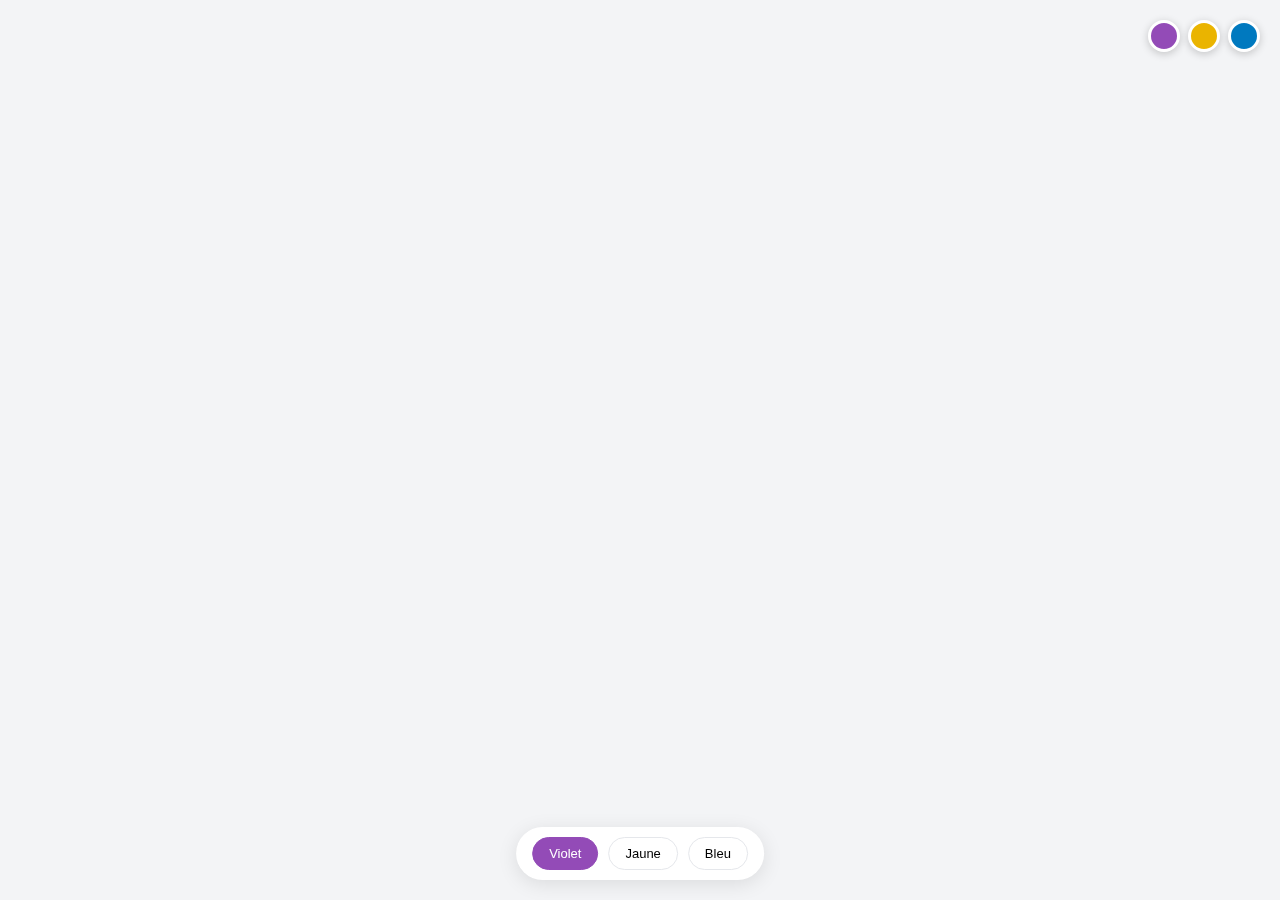
<file: POC Toolbar et Sidebar/toolbar-data.html>
<!DOCTYPE html>
<html lang="fr">
<head>
    <meta charset="UTF-8">
    <meta name="viewport" content="width=device-width, initial-scale=1.0">
    <title>Marketeam - Toolbar Champs de fusion</title>
    <!--
        ╔══════════════════════════════════════════════════════════════════╗
        ║  MARKETEAM DESIGNER - POC TOOLBAR DATA (CHAMPS DE FUSION)        ║
        ╠══════════════════════════════════════════════════════════════════╣
        ║  Compatibilité : Marketeam Designer v1.0                         ║
        ║  Communication : postMessage (voir documentation_communication)  ║
        ╠══════════════════════════════════════════════════════════════════╣
        ║  Fonctionnalités :                                               ║
        ║  - Réception des champs via postMessage 'setMergeFields'         ║
        ║  - Drag & Drop vers zones textQuill                              ║
        ║  - Double-clic pour insertion                                    ║
        ║  - Format d'insertion : @NOM_CHAMP@                              ║
        ╠══════════════════════════════════════════════════════════════════╣
        ║  Visibilité :                                                    ║
        ║  - Visible si zone textQuill sélectionnée ET champs reçus        ║
        ╚══════════════════════════════════════════════════════════════════╝
    -->
    <style>
        /* ═══════════════════════════════════════════════════════════════
           VARIABLES CSS
           ═══════════════════════════════════════════════════════════════ */
        :root {
            --theme-primary: #934BB7;
            --theme-primary-light: #F4E6FA;
            --theme-primary-dark: #62307B;
            
            --bg-body: #f3f4f6;
            --bg-toolbar: #ffffff;
            --bg-section-header: #f5f5f5;
            --bg-input: #ffffff;
            
            --text-primary: #1f2937;
            --text-secondary: #6b7280;
            --text-label: #4b5563;
            
            --border-color: #e5e7eb;
            --border-radius: 8px;
            --border-radius-sm: 6px;
            
            --shadow-toolbar: 0 10px 40px rgba(0, 0, 0, 0.15), 0 2px 10px rgba(0, 0, 0, 0.1);
            
            --transition-speed: 0.15s;
            
            --header-bg: #62307B;
            --header-text: #ffffff;
            
            --active-bg: #934BB7;
            --active-text: #ffffff;
        }

        /* ═══════════════════════════════════════════════════════════════
           THÈMES ALTERNATIFS
           ═══════════════════════════════════════════════════════════════ */
        .theme-yellow {
            --theme-primary: #EAB400;
            --theme-primary-light: #FCF4C2;
            --theme-primary-dark: #DA9900;
            --active-bg: #EAB400;
            --active-text: #ffffff;
            --header-bg: #DA9900;
        }

        .theme-blue {
            --theme-primary: #0079BF;
            --theme-primary-light: #D4F0FF;
            --theme-primary-dark: #004D80;
            --active-bg: #0079BF;
            --header-bg: #004D80;
        }

        /* ═══════════════════════════════════════════════════════════════
           RESET & BASE
           ═══════════════════════════════════════════════════════════════ */
        * {
            margin: 0;
            padding: 0;
            box-sizing: border-box;
        }

        body {
            font-family: -apple-system, BlinkMacSystemFont, 'Segoe UI', Roboto, Oxygen, Ubuntu, sans-serif;
            background: var(--bg-body);
            min-height: 100vh;
            display: flex;
            align-items: flex-start;
            justify-content: center;
            padding: 40px 20px;
        }

        /* ═══════════════════════════════════════════════════════════════
           TOOLBAR CONTAINER
           ═══════════════════════════════════════════════════════════════ */
        .toolbar {
            width: 260px;
            background: var(--bg-toolbar);
            border-radius: var(--border-radius);
            box-shadow: var(--shadow-toolbar);
            overflow: hidden;
            user-select: none;
        }

        /* Masquage propre de la toolbar entière */
        .toolbar[style*="display: none"] {
            visibility: hidden;
            pointer-events: none;
        }

        /* ═══════════════════════════════════════════════════════════════
           HEADER
           ═══════════════════════════════════════════════════════════════ */
        .toolbar-header {
            background: var(--header-bg);
            color: var(--header-text);
            padding: 10px 12px;
            display: flex;
            align-items: center;
            justify-content: space-between;
            cursor: move;
        }

        .toolbar-title {
            font-size: 11px;
            font-weight: 600;
            letter-spacing: 0.5px;
            text-transform: uppercase;
            display: flex;
            align-items: center;
            gap: 8px;
        }

        .toolbar-title-icon {
            font-size: 14px;
        }

        .toolbar-close {
            width: 24px;
            height: 24px;
            display: flex;
            align-items: center;
            justify-content: center;
            background: transparent;
            border: none;
            color: var(--header-text);
            cursor: pointer;
            border-radius: 4px;
            transition: background var(--transition-speed);
        }

        .toolbar-close:hover {
            background: rgba(255, 255, 255, 0.1);
        }

        .toolbar-close svg {
            width: 16px;
            height: 16px;
        }

        /* ═══════════════════════════════════════════════════════════════
           CONTENT
           ═══════════════════════════════════════════════════════════════ */
        .toolbar-content {
            max-height: 80vh;
            overflow-y: auto;
            overflow-x: hidden;
        }

        /* ==================== COMPTEUR DE CHAMPS ==================== */
        .fields-count {
            padding: 6px 12px;
            background: var(--bg-section-header);
            border-bottom: 1px solid var(--border-color);
            font-size: 10px;
            color: var(--text-secondary);
            text-transform: uppercase;
        }

        /* ==================== LISTE DES CHAMPS ==================== */
        .fields-list {
            padding: 8px;
            display: flex;
            flex-direction: column;
            gap: 4px;
            max-height: 400px;
            overflow-y: auto;
        }

        .fields-empty {
            padding: 20px;
            text-align: center;
            color: var(--text-secondary);
            font-size: 12px;
            font-style: italic;
        }

        /* ==================== CHAMP INDIVIDUEL ==================== */
        .field-item {
            display: flex;
            align-items: center;
            gap: 8px;
            padding: 8px 10px;
            background: var(--bg-input);
            border: 1px solid var(--border-color);
            border-radius: var(--border-radius-sm);
            cursor: grab;
            transition: all var(--transition-speed);
            user-select: none;
            position: relative;
        }

        .field-item:hover {
            border-color: var(--theme-primary);
            background: var(--theme-primary-light);
        }

        .field-item:active {
            cursor: grabbing;
        }

        .field-item.dragging {
            opacity: 0.5;
            border-style: dashed;
        }

        .field-icon {
            width: 16px;
            height: 16px;
            color: var(--theme-primary);
            flex-shrink: 0;
        }

        .field-name {
            flex: 1;
            font-size: 12px;
            font-weight: 500;
            color: var(--text-primary);
            font-family: 'Consolas', 'Monaco', monospace;
        }

        /* ==================== ÉTAT DE DRAG ==================== */
        .field-item[draggable="true"] {
            cursor: grab;
        }

        .field-item[draggable="true"]:active {
            cursor: grabbing;
        }

        /* ==================== TOOLTIP INSERTION ==================== */
        .field-item::after {
            content: 'Double-clic pour insérer';
            position: absolute;
            bottom: -24px;
            left: 50%;
            transform: translateX(-50%);
            background: #333;
            color: white;
            padding: 4px 8px;
            border-radius: 4px;
            font-size: 10px;
            white-space: nowrap;
            opacity: 0;
            pointer-events: none;
            transition: opacity 0.2s;
            z-index: 10;
        }

        .field-item:hover::after {
            opacity: 1;
        }

        /* ═══════════════════════════════════════════════════════════════
           SCROLLBAR
           ═══════════════════════════════════════════════════════════════ */
        .toolbar-content::-webkit-scrollbar,
        .fields-list::-webkit-scrollbar {
            width: 4px;
        }

        .toolbar-content::-webkit-scrollbar-track,
        .fields-list::-webkit-scrollbar-track {
            background: transparent;
        }

        .toolbar-content::-webkit-scrollbar-thumb,
        .fields-list::-webkit-scrollbar-thumb {
            background: var(--border-color);
            border-radius: 2px;
        }

        .toolbar-content::-webkit-scrollbar-thumb:hover,
        .fields-list::-webkit-scrollbar-thumb:hover {
            background: var(--text-secondary);
        }

        /* ═══════════════════════════════════════════════════════════════
           DEMO CONTROLS
           ═══════════════════════════════════════════════════════════════ */
        .demo-controls {
            position: fixed;
            bottom: 20px;
            left: 50%;
            transform: translateX(-50%);
            display: flex;
            gap: 10px;
            padding: 10px 16px;
            background: white;
            border-radius: 30px;
            box-shadow: 0 4px 20px rgba(0, 0, 0, 0.1);
        }

        .demo-btn {
            padding: 8px 16px;
            border: 1px solid var(--border-color);
            border-radius: 20px;
            background: white;
            cursor: pointer;
            font-size: 13px;
            transition: all 0.15s ease;
        }

        .demo-btn:hover {
            background: var(--bg-section-header);
        }

        .demo-btn.active {
            background: var(--theme-primary);
            border-color: var(--theme-primary);
            color: white;
        }
    </style>
</head>
<body>

    <!-- ═══════════════════════════════════════════════════════════════
         SÉLECTEUR DE THÈME (DEMO)
         ═══════════════════════════════════════════════════════════════ -->
    <div style="position: fixed; top: 20px; right: 20px; display: flex; gap: 8px; z-index: 1000;">
        <button onclick="setTheme('')" style="width: 32px; height: 32px; border-radius: 50%; background: #934BB7; border: 3px solid white; cursor: pointer; box-shadow: 0 2px 8px rgba(0,0,0,0.2);"></button>
        <button onclick="setTheme('theme-yellow')" style="width: 32px; height: 32px; border-radius: 50%; background: #EAB400; border: 3px solid white; cursor: pointer; box-shadow: 0 2px 8px rgba(0,0,0,0.2);"></button>
        <button onclick="setTheme('theme-blue')" style="width: 32px; height: 32px; border-radius: 50%; background: #0079BF; border: 3px solid white; cursor: pointer; box-shadow: 0 2px 8px rgba(0,0,0,0.2);"></button>
    </div>

    <!-- ═══════════════════════════════════════════════════════════════
         TOOLBAR CHAMPS DE FUSION
         ═══════════════════════════════════════════════════════════════ -->
    <div class="toolbar" id="toolbar">
        <!-- Header -->
        <div class="toolbar-header" id="toolbarHeader">
            <span class="toolbar-title">
                <span class="toolbar-title-icon">📋</span>
                Champs de fusion
            </span>
            <button class="toolbar-close" title="Fermer">
                <svg viewBox="0 0 24 24" fill="none" stroke="currentColor" stroke-width="2" stroke-linecap="round" stroke-linejoin="round">
                    <line x1="18" y1="6" x2="6" y2="18"></line>
                    <line x1="6" y1="6" x2="18" y2="18"></line>
                </svg>
            </button>
        </div>

        <!-- Liste des champs -->
        <div class="toolbar-content">
            <div class="fields-count" id="fields-count">0 champ disponible</div>
            <div class="fields-list" id="fields-list">
                <!-- Les champs seront générés dynamiquement -->
                <div class="fields-empty" id="fields-empty">
                    Aucun champ disponible
                </div>
            </div>
        </div>
    </div>

    <!-- Demo controls -->
    <div class="demo-controls">
        <button class="demo-btn active" onclick="setTheme('')">Violet</button>
        <button class="demo-btn" onclick="setTheme('theme-yellow')">Jaune</button>
        <button class="demo-btn" onclick="setTheme('theme-blue')">Bleu</button>
    </div>

    <script>
        // ═══════════════════════════════════════════════════════════════
        // FONCTIONS UTILITAIRES UI
        // ═══════════════════════════════════════════════════════════════

        /**
         * Change le thème de la toolbar
         * @param {string} theme - Classe du thème ('' pour violet, 'theme-yellow', 'theme-blue')
         */
        function setTheme(theme) {
            document.body.className = theme ? theme : '';
            document.querySelectorAll('.demo-btn').forEach(btn => {
                btn.classList.remove('active');
            });
            event.target.classList.add('active');
        }

        // ═══════════════════════════════════════════════════════════════
        // ÉTAT DE LA TOOLBAR DATA
        // ═══════════════════════════════════════════════════════════════

        /**
         * État interne de la toolbar
         * @type {{fields: string[], isTextQuillSelected: boolean}}
         */
        const toolbarState = {
            fields: [],
            isTextQuillSelected: false
        };

        /**
         * Met à jour la visibilité de la toolbar
         * Visible si : zone textQuill sélectionnée ET champs reçus
         */
        function updateToolbarVisibility() {
            const toolbar = document.getElementById('toolbar');
            const shouldShow = toolbarState.isTextQuillSelected && toolbarState.fields.length > 0;
            
            toolbar.style.display = shouldShow ? '' : 'none';
            
            console.log('📋 Toolbar Data visibility:', shouldShow ? 'visible' : 'hidden',
                        '(textQuill:', toolbarState.isTextQuillSelected, 
                        ', fields:', toolbarState.fields.length, ')');
        }

        // ═══════════════════════════════════════════════════════════════
        // GESTION DES CHAMPS DE FUSION
        // ═══════════════════════════════════════════════════════════════

        /**
         * Met à jour la liste des champs affichés
         * @param {string[]} fields - Tableau des noms de champs
         */
        function updateFieldsList(fields) {
            const container = document.getElementById('fields-list');
            const emptyMessage = document.getElementById('fields-empty');
            const countElement = document.getElementById('fields-count');
            
            // Vider la liste existante (garder le message vide)
            container.querySelectorAll('.field-item').forEach(item => item.remove());
            
            // Mettre à jour le compteur
            const count = fields.length;
            countElement.textContent = count === 0 ? '0 champ disponible' 
                                     : count === 1 ? '1 champ disponible' 
                                     : `${count} champs disponibles`;
            
            if (fields.length === 0) {
                emptyMessage.style.display = '';
                return;
            }
            
            emptyMessage.style.display = 'none';
            
            // Créer les éléments pour chaque champ
            fields.forEach(fieldName => {
                const fieldElement = createFieldElement(fieldName);
                container.appendChild(fieldElement);
            });
            
            console.log('📋 Liste des champs mise à jour:', fields.length, 'champs');
        }

        /**
         * Crée un élément DOM pour un champ de fusion
         * @param {string} fieldName - Nom du champ
         * @returns {HTMLElement} Élément du champ
         */
        function createFieldElement(fieldName) {
            const div = document.createElement('div');
            div.className = 'field-item';
            div.draggable = true;
            div.dataset.field = fieldName;
            
            div.innerHTML = `
                <svg class="field-icon" viewBox="0 0 24 24" fill="none" stroke="currentColor" stroke-width="2">
                    <path d="M14 2H6a2 2 0 0 0-2 2v16a2 2 0 0 0 2 2h12a2 2 0 0 0 2-2V8z"></path>
                    <polyline points="14 2 14 8 20 8"></polyline>
                    <line x1="16" y1="13" x2="8" y2="13"></line>
                    <line x1="16" y1="17" x2="8" y2="17"></line>
                </svg>
                <span class="field-name">${fieldName}</span>
            `;
            
            // Event listeners
            setupFieldEvents(div, fieldName);
            
            return div;
        }

        /**
         * Configure les événements pour un élément de champ
         * @param {HTMLElement} element - Élément DOM du champ
         * @param {string} fieldName - Nom du champ
         */
        function setupFieldEvents(element, fieldName) {
            // Double-clic pour insertion
            element.addEventListener('dblclick', () => {
                insertField(fieldName);
            });
            
            // Drag start
            element.addEventListener('dragstart', (e) => {
                element.classList.add('dragging');
                e.dataTransfer.setData('text/plain', `@${fieldName}@`);
                e.dataTransfer.setData('application/x-merge-field', fieldName);
                e.dataTransfer.effectAllowed = 'copy';
                
                console.log('🎯 Drag start:', fieldName);
            });
            
            // Drag end
            element.addEventListener('dragend', () => {
                element.classList.remove('dragging');
                console.log('🎯 Drag end:', fieldName);
            });
        }

        /**
         * Demande l'insertion d'un champ dans la zone textQuill active
         * @param {string} fieldName - Nom du champ à insérer
         */
        function insertField(fieldName) {
            const fieldText = `@${fieldName}@`;
            
            // Envoyer au Designer pour insertion dans la zone textQuill active
            DesignerBridge.send('insertMergeField', {
                field: fieldName,
                text: fieldText
            });
            
            console.log('📝 Demande insertion:', fieldText);
        }

        // ═══════════════════════════════════════════════════════════════
        // COMMUNICATION POSTMESSAGE AVEC LE DESIGNER
        // ═══════════════════════════════════════════════════════════════

        /**
         * Module de communication avec le Designer parent via postMessage
         * Gère l'envoi et la réception des messages entre la toolbar et le Designer
         */
        const DesignerBridge = {
            /** @type {boolean} Indique si on est dans une iframe */
            isInIframe: window.parent !== window,

            /**
             * Envoie un message au Designer parent
             * @param {string} action - Nom de l'action
             * @param {Object} [data={}] - Données optionnelles
             */
            send(action, data = {}) {
                if (this.isInIframe) {
                    window.parent.postMessage({
                        action: action,
                        source: 'toolbar-data',
                        data: data,
                        timestamp: Date.now()
                    }, '*');
                    console.log('📤 [toolbar-data→Designer]', action, data);
                }
            },

            /**
             * Gestionnaire des messages reçus du Designer
             * @param {MessageEvent} event - Événement de message
             */
            handleMessage(event) {
                const message = event.data;
                if (!message || typeof message !== 'object' || !message.action) return;

                console.log('📩 [Designer→toolbar-data]', message.action, message);

                switch (message.action) {
                    case 'setMergeFields':
                        // Réception des champs de fusion depuis WebDev
                        toolbarState.fields = message.data.fields || [];
                        updateFieldsList(toolbarState.fields);
                        updateToolbarVisibility();
                        break;

                    case 'selectionChanged':
                        // Mise à jour selon la sélection
                        const context = message.data;
                        toolbarState.isTextQuillSelected = 
                            context.selectionCount === 1 && context.zoneType === 'textQuill';
                        updateToolbarVisibility();
                        break;

                    case 'ping':
                        DesignerBridge.send('pong');
                        break;

                    case 'showAllSections':
                        document.getElementById('toolbar').style.display = '';
                        break;

                    case 'hideAllSections':
                        document.getElementById('toolbar').style.display = 'none';
                        break;
                }
            },

            /**
             * Initialise l'écoute des messages
             */
            init() {
                window.addEventListener('message', this.handleMessage.bind(this));

                // Signaler que la toolbar est prête
                setTimeout(() => {
                    this.send('ready');
                }, 100);

                console.log('🔌 DesignerBridge (toolbar-data) initialisé');
            }
        };

        // ═══════════════════════════════════════════════════════════════
        // DRAGGABLE TOOLBAR
        // ═══════════════════════════════════════════════════════════════

        const toolbar = document.getElementById('toolbar');
        const header = document.getElementById('toolbarHeader');
        let isDragging = false;
        let offsetX, offsetY;

        header.addEventListener('mousedown', (e) => {
            if (e.target.closest('.toolbar-close')) return;
            isDragging = true;
            const rect = toolbar.getBoundingClientRect();
            offsetX = e.clientX - rect.left;
            offsetY = e.clientY - rect.top;
            toolbar.style.position = 'fixed';
            toolbar.style.margin = '0';
        });

        document.addEventListener('mousemove', (e) => {
            if (!isDragging) return;
            toolbar.style.left = (e.clientX - offsetX) + 'px';
            toolbar.style.top = (e.clientY - offsetY) + 'px';
        });

        document.addEventListener('mouseup', () => {
            isDragging = false;
        });

        // ═══════════════════════════════════════════════════════════════
        // INITIALISATION
        // ═══════════════════════════════════════════════════════════════

        // Initialiser le bridge de communication
        DesignerBridge.init();

        // État initial : toolbar masquée (pas de textQuill sélectionné, pas de champs)
        updateToolbarVisibility();

        // Exposer pour debug
        window.toolbarState = toolbarState;
        window.DesignerBridge = DesignerBridge;
        window.updateFieldsList = updateFieldsList;
        window.updateToolbarVisibility = updateToolbarVisibility;
        window.insertField = insertField;

        console.log('📋 Toolbar Data (Champs de fusion) initialisée');
        console.log('📌 Fonctions debug disponibles:');
        console.log('   - toolbarState');
        console.log('   - updateFieldsList(["SOCIETE", "CONTACT", "ADRESSE1"])');
        console.log('   - DesignerBridge.handleMessage({ data: { action: "setMergeFields", data: { fields: [...] } } })');

    </script>

</body>
</html>
</file>
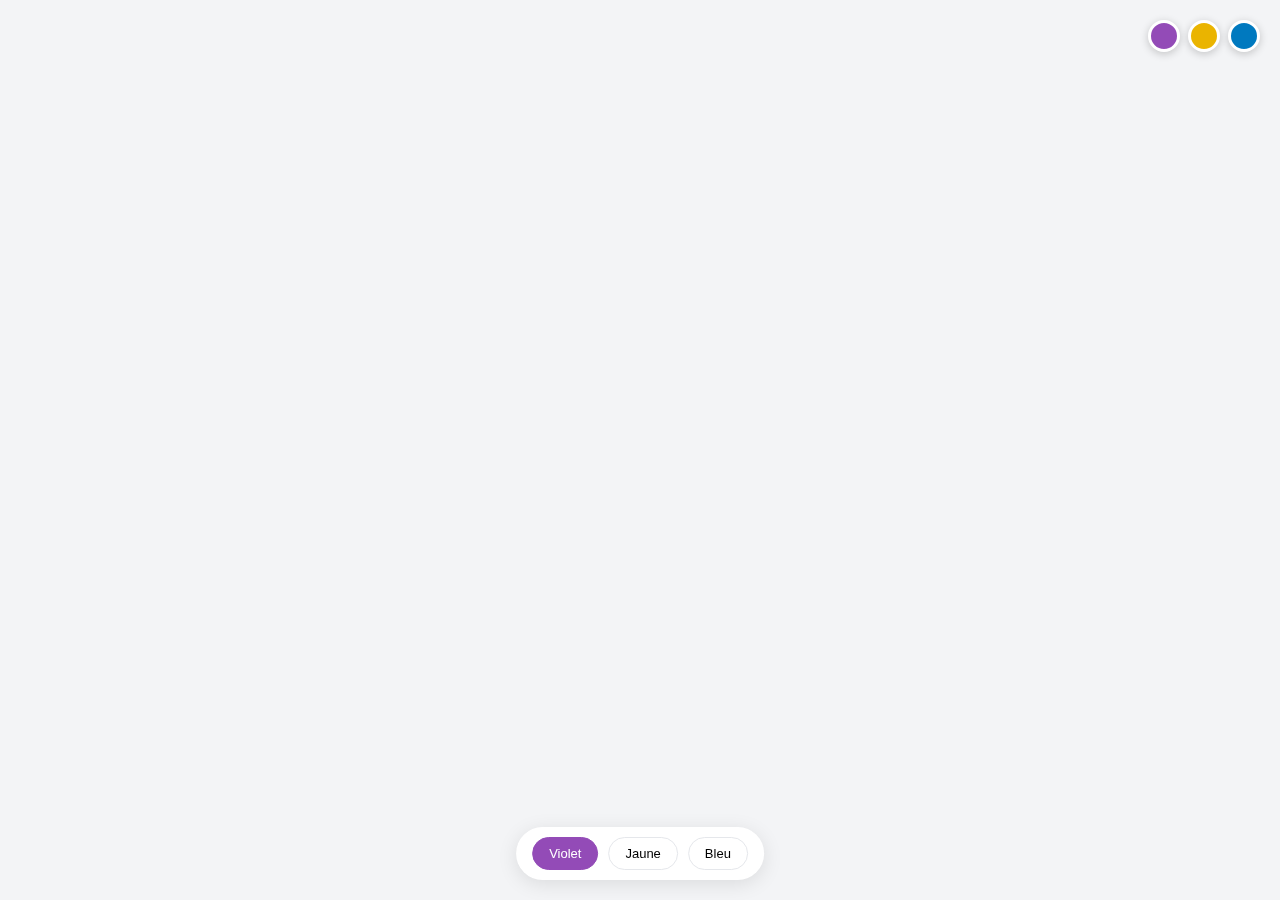
<file: POC Toolbar et Sidebar/toolbar-image.html>
<!DOCTYPE html>
<html lang="fr">
<head>
    <meta charset="UTF-8">
    <meta name="viewport" content="width=device-width, initial-scale=1.0">
    <title>Marketeam - Toolbar Image</title>
    <!--
        ╔══════════════════════════════════════════════════════════════════╗
        ║  MARKETEAM DESIGNER - POC TOOLBAR IMAGE                          ║
        ╠══════════════════════════════════════════════════════════════════╣
        ║  Compatibilité : Marketeam Designer v1.0                         ║
        ║  Type de zone : image                                            ║
        ║  Communication : postMessage (voir documentation_communication)  ║
        ╠══════════════════════════════════════════════════════════════════╣
        ║  Contextes de visibilité :                                       ║
        ║  - image : visible si zone image sélectionnée                    ║
        ╚══════════════════════════════════════════════════════════════════╝
    -->
    <style>
        /* ═══════════════════════════════════════════════════════════════
           VARIABLES CSS
           ═══════════════════════════════════════════════════════════════ */
        :root {
            --theme-primary: #934BB7;
            --theme-primary-light: #F4E6FA;
            --theme-primary-dark: #62307B;
            
            --bg-body: #f3f4f6;
            --bg-toolbar: #ffffff;
            --bg-section-header: #f5f5f5;
            --bg-input: #ffffff;
            
            --text-primary: #1f2937;
            --text-secondary: #6b7280;
            --text-label: #4b5563;
            
            --border-color: #e5e7eb;
            --border-radius: 8px;
            --border-radius-sm: 6px;
            
            --shadow-toolbar: 0 10px 40px rgba(0, 0, 0, 0.15), 0 2px 10px rgba(0, 0, 0, 0.1);
            
            --transition-speed: 0.15s;
            
            --header-bg: #62307B;
            --header-text: #ffffff;
            
            --active-bg: #934BB7;
            --active-text: #ffffff;
        }

        /* ═══════════════════════════════════════════════════════════════
           THÈMES ALTERNATIFS
           ═══════════════════════════════════════════════════════════════ */
        .theme-yellow {
            --theme-primary: #EAB400;
            --theme-primary-light: #FCF4C2;
            --theme-primary-dark: #DA9900;
            --active-bg: #EAB400;
            --active-text: #ffffff;
            --header-bg: #DA9900;
        }

        .theme-blue {
            --theme-primary: #0079BF;
            --theme-primary-light: #D4F0FF;
            --theme-primary-dark: #004D80;
            --active-bg: #0079BF;
            --header-bg: #004D80;
        }

        /* ═══════════════════════════════════════════════════════════════
           RESET & BASE
           ═══════════════════════════════════════════════════════════════ */
        * {
            margin: 0;
            padding: 0;
            box-sizing: border-box;
        }

        body {
            font-family: -apple-system, BlinkMacSystemFont, 'Segoe UI', Roboto, Oxygen, Ubuntu, sans-serif;
            background: var(--bg-body);
            min-height: 100vh;
            display: flex;
            align-items: flex-start;
            justify-content: center;
            padding: 40px 20px;
        }

        body[data-supported-zone-types] {
            /* Attribut pour la compatibilité Designer */
        }

        /* ═══════════════════════════════════════════════════════════════
           TOOLBAR CONTAINER
           ═══════════════════════════════════════════════════════════════ */
        .toolbar {
            width: 300px;
            background: var(--bg-toolbar);
            border-radius: var(--border-radius);
            box-shadow: var(--shadow-toolbar);
            overflow: hidden;
            user-select: none;
        }

        /* ═══════════════════════════════════════════════════════════════
           HEADER
           ═══════════════════════════════════════════════════════════════ */
        .toolbar-header {
            background: var(--header-bg);
            color: var(--header-text);
            padding: 10px 12px;
            display: flex;
            align-items: center;
            justify-content: space-between;
            cursor: move;
        }

        .toolbar-title {
            font-size: 11px;
            font-weight: 600;
            letter-spacing: 0.5px;
            text-transform: uppercase;
            display: flex;
            align-items: center;
            gap: 8px;
        }

        .toolbar-title-icon {
            font-size: 14px;
        }

        .toolbar-close {
            width: 24px;
            height: 24px;
            display: flex;
            align-items: center;
            justify-content: center;
            background: transparent;
            border: none;
            color: var(--header-text);
            cursor: pointer;
            border-radius: 4px;
            transition: background var(--transition-speed);
        }

        .toolbar-close:hover {
            background: rgba(255, 255, 255, 0.1);
        }

        .toolbar-close svg {
            width: 16px;
            height: 16px;
        }

        /* ═══════════════════════════════════════════════════════════════
           CONTENT
           ═══════════════════════════════════════════════════════════════ */
        .toolbar-content {
            max-height: 80vh;
            overflow-y: auto;
            overflow-x: hidden;
        }

        /* ═══════════════════════════════════════════════════════════════
           SECTIONS
           ═══════════════════════════════════════════════════════════════ */
        .section {
            transition: opacity 0.2s ease, max-height 0.3s ease;
            overflow: hidden;
        }

        .section.hidden {
            opacity: 0;
            max-height: 0;
            padding-top: 0;
            padding-bottom: 0;
            margin-top: 0;
            margin-bottom: 0;
            border: none;
            pointer-events: none;
        }

        /* Masquage propre de la toolbar entière */
        .toolbar[style*="display: none"] {
            visibility: hidden;
            pointer-events: none;
        }

        .section-header {
            background: var(--bg-section-header);
            padding: 6px 12px;
            font-size: 10px;
            font-weight: 600;
            color: var(--text-primary);
            text-transform: uppercase;
            letter-spacing: 0.3px;
            border-top: 1px solid var(--border-color);
            border-bottom: 1px solid var(--border-color);
        }

        .section:first-child .section-header {
            border-top: none;
        }

        .section-content {
            padding: 8px 12px;
            display: flex;
            flex-direction: column;
            gap: 6px;
        }

        /* ═══════════════════════════════════════════════════════════════
           FORM ROW
           ═══════════════════════════════════════════════════════════════ */
        .form-row {
            display: flex;
            align-items: center;
            gap: 8px;
        }

        .form-label {
            width: 80px;
            flex-shrink: 0;
            font-size: 12px;
            color: var(--text-label);
        }

        .form-control {
            flex: 1;
            display: flex;
            align-items: center;
            gap: 6px;
        }

        /* ═══════════════════════════════════════════════════════════════
           DROPDOWN / SELECT
           ═══════════════════════════════════════════════════════════════ */
        .dropdown {
            flex: 1;
            position: relative;
        }

        .dropdown-btn {
            width: 100%;
            padding: 6px 10px;
            padding-right: 30px;
            background: var(--bg-input);
            border: 1.25px solid var(--border-color);
            border-radius: var(--border-radius-sm);
            font-size: 13px;
            color: var(--text-primary);
            text-align: left;
            cursor: pointer;
            transition: border-color var(--transition-speed), background var(--transition-speed);
        }

        .dropdown-btn:hover {
            border-color: var(--theme-primary);
        }

        .dropdown-btn:focus {
            outline: none;
            border-color: var(--theme-primary);
        }

        .dropdown-arrow {
            position: absolute;
            right: 10px;
            top: 50%;
            transform: translateY(-50%);
            pointer-events: none;
            display: flex;
            align-items: center;
            justify-content: center;
        }

        .dropdown-arrow svg {
            width: 12px;
            height: 8px;
            fill: var(--theme-primary);
            display: block;
        }

        /* ═══════════════════════════════════════════════════════════════
           SPINNER INPUT
           ═══════════════════════════════════════════════════════════════ */
        .spinner {
            display: flex;
            align-items: center;
            border: 1.25px solid var(--border-color);
            border-radius: var(--border-radius-sm);
            overflow: hidden;
            background: var(--bg-input);
            transition: border-color var(--transition-speed);
        }

        .spinner:hover {
            border-color: var(--theme-primary);
        }

        .spinner:focus-within {
            border-color: var(--theme-primary);
        }

        .spinner-input {
            width: 40px;
            padding: 6px 4px 6px 10px;
            border: none;
            font-size: 13px;
            color: var(--text-primary);
            text-align: left;
            background: transparent;
        }

        .spinner-input:focus {
            outline: none;
        }

        .spinner-buttons {
            display: flex;
            flex-direction: column;
            align-items: center;
            justify-content: center;
            gap: 2px;
            padding: 4px 8px 4px 4px;
        }

        .spinner-btn {
            display: flex;
            align-items: center;
            justify-content: center;
            background: transparent;
            border: none;
            cursor: pointer;
            padding: 0;
        }

        .spinner-btn svg {
            width: 14px;
            height: 10px;
            fill: var(--theme-primary);
            transition: opacity var(--transition-speed);
        }

        .spinner-btn:hover svg {
            opacity: 0.7;
        }

        .spinner-unit {
            font-size: 12px;
            color: var(--text-secondary);
            margin-left: 4px;
        }

        /* ═══════════════════════════════════════════════════════════════
           CHECKBOX
           ═══════════════════════════════════════════════════════════════ */
        .checkbox {
            width: 18px;
            height: 18px;
            border: 1.25px solid var(--border-color);
            border-radius: 3px;
            cursor: pointer;
            display: flex;
            align-items: center;
            justify-content: center;
            background: var(--bg-input);
            transition: all var(--transition-speed);
        }

        .checkbox:hover {
            border-color: var(--theme-primary);
        }

        .checkbox.checked {
            background: var(--theme-primary);
            border-color: var(--theme-primary);
        }

        .checkbox svg {
            width: 12px;
            height: 12px;
            color: white;
            opacity: 0;
            transition: opacity var(--transition-speed);
        }

        .checkbox.checked svg {
            opacity: 1;
        }

        /* ═══════════════════════════════════════════════════════════════
           COLOR PICKER
           ═══════════════════════════════════════════════════════════════ */
        .color-picker {
            display: flex;
            align-items: flex-end;
            gap: 6px;
        }

        .color-swatch {
            width: 34px;
            height: 34px;
            border-radius: 6px;
            border: 1.25px solid var(--border-color);
            cursor: pointer;
            flex-shrink: 0;
            transition: transform var(--transition-speed), border-color var(--transition-speed);
        }

        .color-swatch:hover {
            transform: scale(1.05);
            border-color: var(--theme-primary);
        }

        .color-swatch.disabled {
            opacity: 0.5;
            cursor: not-allowed;
        }

        .color-swatch.disabled:hover {
            transform: none;
            border-color: var(--border-color);
        }

        .cmjn-inputs {
            display: flex;
            gap: 3px;
            flex: 1;
        }

        .cmjn-field {
            display: flex;
            flex-direction: column;
            align-items: center;
            flex: 1;
        }

        .cmjn-label {
            font-size: 7px;
            font-weight: 600;
            color: var(--text-secondary);
            text-transform: uppercase;
            margin-bottom: 2px;
            letter-spacing: 0.3px;
        }

        .cmjn-input {
            width: 100%;
            height: 22px;
            border-radius: 4px;
            border: 1.25px solid var(--border-color);
            background: var(--bg-input);
            font-size: 13px;
            text-align: center;
            color: var(--text-primary);
            outline: none;
            transition: border-color var(--transition-speed);
        }

        .cmjn-input:hover,
        .cmjn-input:focus {
            border-color: var(--theme-primary);
        }

        .cmjn-input:disabled {
            opacity: 0.5;
            background: #f0f0f0;
        }

        /* ═══════════════════════════════════════════════════════════════
           TOGGLE BUTTONS GROUP
           ═══════════════════════════════════════════════════════════════ */
        .toggle-group {
            display: flex;
            gap: 4px;
        }

        .toggle-btn {
            width: 30px;
            height: 30px;
            display: flex;
            align-items: center;
            justify-content: center;
            background: var(--bg-input);
            border: 1.25px solid var(--border-color);
            border-radius: 4px;
            cursor: pointer;
            color: var(--text-secondary);
            transition: all var(--transition-speed);
        }

        .toggle-btn:hover {
            border-color: var(--theme-primary);
            color: var(--theme-primary);
        }

        .toggle-btn.active {
            background: var(--active-bg);
            border-color: var(--active-bg);
            color: var(--active-text);
        }

        .toggle-btn svg {
            width: 16px;
            height: 16px;
        }

        /* ═══════════════════════════════════════════════════════════════
           GÉOMÉTRIE GRID
           ═══════════════════════════════════════════════════════════════ */
        .geo-grid {
            display: grid;
            grid-template-columns: 1fr 1fr;
            gap: 6px;
        }

        .geo-field {
            display: flex;
            align-items: center;
            gap: 4px;
        }

        .geo-label {
            font-size: 11px;
            font-weight: 600;
            color: var(--text-secondary);
            min-width: 12px;
        }

        .geo-input-wrapper {
            flex: 1;
            display: flex;
            align-items: center;
            border: 1.25px solid var(--border-color);
            border-radius: 4px;
            overflow: hidden;
            background: var(--bg-input);
            transition: border-color var(--transition-speed);
        }

        .geo-input-wrapper:hover {
            border-color: var(--theme-primary);
        }

        .geo-input-wrapper:focus-within {
            border-color: var(--theme-primary);
        }

        .geo-input-wrapper input {
            flex: 1;
            padding: 5px 8px 5px 6px;
            border: none;
            font-size: 12px;
            color: var(--text-primary);
            background: transparent;
            min-width: 0;
            width: 100%;
            text-align: right;
        }

        .geo-input-wrapper input:focus {
            outline: none;
        }

        .geo-input-wrapper .unit {
            padding: 5px 6px;
            background: var(--bg-section-header);
            font-size: 10px;
            color: var(--text-secondary);
            flex-shrink: 0;
        }

        /* ═══════════════════════════════════════════════════════════════
           INDICATEUR DPI
           ═══════════════════════════════════════════════════════════════ */
        .dpi-indicator {
            padding: 8px 12px;
            border-radius: 6px;
            font-size: 12px;
            font-weight: 500;
            display: flex;
            align-items: center;
            gap: 8px;
            background: #f5f5f5;
            color: var(--text-secondary);
            border: 1px solid var(--border-color);
        }

        .dpi-indicator.dpi-good {
            background: #e8f5e9;
            color: #2e7d32;
            border: 1px solid #a5d6a7;
        }

        .dpi-indicator.dpi-warning {
            background: #fff3e0;
            color: #ef6c00;
            border: 1px solid #ffcc80;
        }

        .dpi-indicator.dpi-error {
            background: #ffebee;
            color: #c62828;
            border: 1px solid #ef9a9a;
        }

        /* ═══════════════════════════════════════════════════════════════
           ZONE INFO FICHIER
           ═══════════════════════════════════════════════════════════════ */
        .file-info {
            background: #f5f5f5;
            border-radius: 6px;
            padding: 10px;
            font-size: 12px;
        }

        .file-info-name {
            font-weight: 600;
            color: var(--text-primary);
            margin-bottom: 4px;
            display: flex;
            align-items: center;
            gap: 6px;
        }

        .file-info-details {
            color: var(--text-secondary);
            display: flex;
            gap: 10px;
        }

        .file-info.empty {
            color: var(--text-secondary);
            font-style: italic;
            text-align: center;
        }

        /* ═══════════════════════════════════════════════════════════════
           BOUTONS UPLOAD
           ═══════════════════════════════════════════════════════════════ */
        .btn-upload-group {
            display: flex;
            gap: 6px;
        }

        .btn-upload {
            flex: 1;
            padding: 8px 12px;
            border-radius: 6px;
            font-size: 12px;
            font-weight: 500;
            cursor: pointer;
            display: flex;
            align-items: center;
            justify-content: center;
            gap: 6px;
            transition: all 0.15s;
        }

        .btn-upload-primary {
            background: var(--theme-primary);
            color: white;
            border: none;
        }

        .btn-upload-primary:hover {
            background: var(--theme-primary-dark);
        }

        .btn-upload-secondary {
            background: white;
            color: var(--text-primary);
            border: 1px solid var(--border-color);
        }

        .btn-upload-secondary:hover {
            border-color: var(--theme-primary);
        }

        .btn-upload-secondary:disabled {
            opacity: 0.5;
            cursor: not-allowed;
        }

        .btn-upload-secondary:disabled:hover {
            border-color: var(--border-color);
        }

        /* ═══════════════════════════════════════════════════════════════
           GROUPE CONDITIONNEL
           ═══════════════════════════════════════════════════════════════ */
        .conditional-group {
            display: flex;
            flex-direction: column;
            gap: 6px;
        }

        .conditional-group.hidden {
            display: none;
        }

        /* ═══════════════════════════════════════════════════════════════
           SCROLLBAR
           ═══════════════════════════════════════════════════════════════ */
        .toolbar-content::-webkit-scrollbar {
            width: 4px;
        }

        .toolbar-content::-webkit-scrollbar-track {
            background: transparent;
        }

        .toolbar-content::-webkit-scrollbar-thumb {
            background: var(--border-color);
            border-radius: 2px;
        }

        .toolbar-content::-webkit-scrollbar-thumb:hover {
            background: var(--text-secondary);
        }

        /* ═══════════════════════════════════════════════════════════════
           DEMO CONTROLS
           ═══════════════════════════════════════════════════════════════ */
        .demo-controls {
            position: fixed;
            bottom: 20px;
            left: 50%;
            transform: translateX(-50%);
            display: flex;
            gap: 10px;
            padding: 10px 16px;
            background: white;
            border-radius: 30px;
            box-shadow: 0 4px 20px rgba(0, 0, 0, 0.1);
        }

        .demo-btn {
            padding: 8px 16px;
            border: 1px solid var(--border-color);
            border-radius: 20px;
            background: white;
            cursor: pointer;
            font-size: 13px;
            transition: all 0.15s ease;
        }

        .demo-btn:hover {
            background: var(--bg-section-header);
        }

        .demo-btn.active {
            background: var(--theme-primary);
            border-color: var(--theme-primary);
            color: white;
        }
    </style>
</head>
<body data-supported-zone-types="image">

    <!-- ═══════════════════════════════════════════════════════════════
         SÉLECTEUR DE THÈME (DEMO)
         ═══════════════════════════════════════════════════════════════ -->
    <div style="position: fixed; top: 20px; right: 20px; display: flex; gap: 8px; z-index: 1000;">
        <button onclick="setTheme('')" style="width: 32px; height: 32px; border-radius: 50%; background: #934BB7; border: 3px solid white; cursor: pointer; box-shadow: 0 2px 8px rgba(0,0,0,0.2);"></button>
        <button onclick="setTheme('theme-yellow')" style="width: 32px; height: 32px; border-radius: 50%; background: #EAB400; border: 3px solid white; cursor: pointer; box-shadow: 0 2px 8px rgba(0,0,0,0.2);"></button>
        <button onclick="setTheme('theme-blue')" style="width: 32px; height: 32px; border-radius: 50%; background: #0079BF; border: 3px solid white; cursor: pointer; box-shadow: 0 2px 8px rgba(0,0,0,0.2);"></button>
    </div>

    <!-- ═══════════════════════════════════════════════════════════════
         TOOLBAR IMAGE
         ═══════════════════════════════════════════════════════════════ -->
    <div class="toolbar" id="toolbar" data-toolbar-for="image">
        <!-- Header -->
        <div class="toolbar-header" id="toolbarHeader">
            <span class="toolbar-title">
                <span class="toolbar-title-icon">🖼️</span>
                Propriétés Image
            </span>
            <button class="toolbar-close" title="Fermer">
                <svg viewBox="0 0 24 24" fill="none" stroke="currentColor" stroke-width="2" stroke-linecap="round" stroke-linejoin="round">
                    <line x1="18" y1="6" x2="6" y2="18"></line>
                    <line x1="6" y1="6" x2="18" y2="18"></line>
                </svg>
            </button>
        </div>

        <!-- Content -->
        <div class="toolbar-content">
            
            <!-- ==================== SECTION PAGE ==================== -->
            <div class="section" data-section-id="page" data-visible-for="image">
                <div class="section-header">Page</div>
                <div class="section-content">
                    <!-- Page -->
                    <div class="form-row">
                        <label class="form-label">Page</label>
                        <div class="form-control">
                            <div class="dropdown">
                                <button class="dropdown-btn">Recto</button>
                                <span class="dropdown-arrow">
                                    <svg viewBox="0 0 12 8">
                                        <path d="M2 1 C0.5 1 0.5 2 1.2 2.8 L5 6.8 C5.5 7.4 6.5 7.4 7 6.8 L10.8 2.8 C11.5 2 11.5 1 10 1 Z"/>
                                    </svg>
                                </span>
                            </div>
                        </div>
                    </div>
                </div>
            </div>

            <!-- ==================== SECTION SOURCE ==================== -->
            <div class="section" data-section-id="source" data-visible-for="image">
                <div class="section-header">Source de l'image</div>
                <div class="section-content">
                    <!-- Type de source -->
                    <div class="form-row">
                        <label class="form-label">Type</label>
                        <div class="form-control">
                            <div class="dropdown">
                                <button class="dropdown-btn" id="input-source-type" data-value="fixe">Image fixe</button>
                                <span class="dropdown-arrow">
                                    <svg viewBox="0 0 12 8">
                                        <path d="M2 1 C0.5 1 0.5 2 1.2 2.8 L5 6.8 C5.5 7.4 6.5 7.4 7 6.8 L10.8 2.8 C11.5 2 11.5 1 10 1 Z"/>
                                    </svg>
                                </span>
                            </div>
                        </div>
                    </div>

                    <!-- Groupe Upload (visible si type = fixe) -->
                    <div class="conditional-group" id="upload-group">
                        <!-- Boutons Importer / Vider -->
                        <div class="btn-upload-group">
                            <button class="btn-upload btn-upload-primary" id="btn-image-import">
                                📁 Importer
                            </button>
                            <button class="btn-upload btn-upload-secondary" id="btn-image-clear" disabled>
                                🗑️ Vider
                            </button>
                        </div>

                        <!-- Info fichier -->
                        <div class="file-info empty" id="file-info">
                            Aucune image sélectionnée
                        </div>
                    </div>

                    <!-- Groupe Champ de fusion (visible si type = champ) -->
                    <div class="conditional-group hidden" id="champ-group">
                        <div class="form-row">
                            <label class="form-label">Champ</label>
                            <div class="form-control">
                                <div class="dropdown">
                                    <button class="dropdown-btn">Sélectionner...</button>
                                    <span class="dropdown-arrow">
                                        <svg viewBox="0 0 12 8">
                                            <path d="M2 1 C0.5 1 0.5 2 1.2 2.8 L5 6.8 C5.5 7.4 6.5 7.4 7 6.8 L10.8 2.8 C11.5 2 11.5 1 10 1 Z"/>
                                        </svg>
                                    </span>
                                </div>
                            </div>
                        </div>
                    </div>
                </div>
            </div>

            <!-- ==================== SECTION RÉSOLUTION ==================== -->
            <div class="section" data-section-id="resolution" data-visible-for="image">
                <div class="section-header">Résolution</div>
                <div class="section-content">
                    <div class="dpi-indicator" id="dpi-indicator">
                        — Aucune image
                    </div>
                </div>
            </div>

            <!-- ==================== SECTION AFFICHAGE ==================== -->
            <div class="section" data-section-id="display" data-visible-for="image">
                <div class="section-header">Affichage</div>
                <div class="section-content">
                    <!-- Mode de redimensionnement -->
                    <div class="form-row">
                        <label class="form-label">Mode</label>
                        <div class="form-control">
                            <div class="dropdown">
                                <button class="dropdown-btn" id="input-display-mode">Ajuster dans le cadre</button>
                                <span class="dropdown-arrow">
                                    <svg viewBox="0 0 12 8">
                                        <path d="M2 1 C0.5 1 0.5 2 1.2 2.8 L5 6.8 C5.5 7.4 6.5 7.4 7 6.8 L10.8 2.8 C11.5 2 11.5 1 10 1 Z"/>
                                    </svg>
                                </span>
                            </div>
                        </div>
                    </div>
                    <!-- Alignement horizontal -->
                    <div class="form-row">
                        <label class="form-label">Horizontal</label>
                        <div class="form-control">
                            <div class="toggle-group">
                                <button class="toggle-btn" data-group="h-align" title="Gauche">
                                    <svg viewBox="0 0 24 24" fill="currentColor">
                                        <path d="M4 21V3H6V21H4ZM8 17V15H20V17H8ZM8 13V11H16V13H8ZM8 9V7H20V9H8Z"/>
                                    </svg>
                                </button>
                                <button class="toggle-btn active" data-group="h-align" title="Centre">
                                    <svg viewBox="0 0 24 24" fill="currentColor">
                                        <path d="M11 21V17H4V15H11V13H7V11H11V9H4V7H11V3H13V7H20V9H13V11H17V13H13V15H20V17H13V21H11Z"/>
                                    </svg>
                                </button>
                                <button class="toggle-btn" data-group="h-align" title="Droite">
                                    <svg viewBox="0 0 24 24" fill="currentColor">
                                        <path d="M18 21V3H20V21H18ZM4 17V15H16V17H4ZM8 13V11H16V13H8ZM4 9V7H16V9H4Z"/>
                                    </svg>
                                </button>
                            </div>
                        </div>
                    </div>
                    <!-- Alignement vertical -->
                    <div class="form-row">
                        <label class="form-label">Vertical</label>
                        <div class="form-control">
                            <div class="toggle-group">
                                <button class="toggle-btn" data-group="v-align" title="Haut">
                                    <svg viewBox="0 0 24 24" fill="currentColor">
                                        <path d="M3 4H21V6H3V4ZM7 8H9V20H7V8ZM11 8H13V16H11V8ZM15 8H17V20H15V8Z"/>
                                    </svg>
                                </button>
                                <button class="toggle-btn active" data-group="v-align" title="Milieu">
                                    <svg viewBox="0 0 24 24" fill="currentColor">
                                        <path d="M3 11H7V4H9V11H11V7H13V11H15V4H17V11H21V13H17V20H15V13H13V17H11V13H9V20H7V13H3V11Z"/>
                                    </svg>
                                </button>
                                <button class="toggle-btn" data-group="v-align" title="Bas">
                                    <svg viewBox="0 0 24 24" fill="currentColor">
                                        <path d="M3 18H21V20H3V18ZM7 4H9V16H7V4ZM11 8H13V16H11V8ZM15 4H17V16H15V4Z"/>
                                    </svg>
                                </button>
                            </div>
                        </div>
                    </div>
                </div>
            </div>

            <!-- ==================== SECTION FOND ==================== -->
            <div class="section" data-section-id="background" data-visible-for="image">
                <div class="section-header">Fond</div>
                <div class="section-content">
                    <!-- Transparent (toujours visible) -->
                    <div class="form-row">
                        <label class="form-label">Transparent</label>
                        <div class="form-control">
                            <div class="checkbox checked" id="chk-transparent" onclick="toggleTransparent(this);">
                                <svg viewBox="0 0 24 24" fill="none" stroke="currentColor" stroke-width="3" stroke-linecap="round" stroke-linejoin="round">
                                    <polyline points="20 6 9 17 4 12"></polyline>
                                </svg>
                            </div>
                        </div>
                    </div>
                    <!-- Couleur (visible si NON transparent) -->
                    <div class="form-row" id="bg-color-row" style="display: none;">
                        <label class="form-label">Couleur</label>
                        <div class="form-control">
                            <div class="color-picker">
                                <div class="color-swatch" id="bg-color-swatch" style="background: #ffffff;"></div>
                                <div class="cmjn-inputs">
                                    <div class="cmjn-field">
                                        <span class="cmjn-label">C</span>
                                        <input type="text" class="cmjn-input" value="0">
                                    </div>
                                    <div class="cmjn-field">
                                        <span class="cmjn-label">M</span>
                                        <input type="text" class="cmjn-input" value="0">
                                    </div>
                                    <div class="cmjn-field">
                                        <span class="cmjn-label">J</span>
                                        <input type="text" class="cmjn-input" value="0">
                                    </div>
                                    <div class="cmjn-field">
                                        <span class="cmjn-label">N</span>
                                        <input type="text" class="cmjn-input" value="0">
                                    </div>
                                </div>
                            </div>
                        </div>
                    </div>
                </div>
            </div>

            <!-- ==================== SECTION BORDURE ==================== -->
            <div class="section" data-section-id="border" data-visible-for="image">
                <div class="section-header">Bordure</div>
                <div class="section-content">
                    <!-- Épaisseur -->
                    <div class="form-row">
                        <label class="form-label">Épaisseur</label>
                        <div class="form-control">
                            <div class="spinner">
                                <input type="text" class="spinner-input" id="input-border-width" value="0">
                                <div class="spinner-buttons">
                                    <button class="spinner-btn" data-dir="up">
                                        <svg viewBox="0 0 12 8">
                                            <path d="M2 7 C0.5 7 0.5 6 1.2 5.2 L5 1.2 C5.5 0.6 6.5 0.6 7 1.2 L10.8 5.2 C11.5 6 11.5 7 10 7 Z"/>
                                        </svg>
                                    </button>
                                    <button class="spinner-btn" data-dir="down">
                                        <svg viewBox="0 0 12 8">
                                            <path d="M2 1 C0.5 1 0.5 2 1.2 2.8 L5 6.8 C5.5 7.4 6.5 7.4 7 6.8 L10.8 2.8 C11.5 2 11.5 1 10 1 Z"/>
                                        </svg>
                                    </button>
                                </div>
                            </div>
                            <span class="spinner-unit">px</span>
                        </div>
                    </div>
                    <!-- Style (visible si épaisseur > 0) -->
                    <div class="form-row" id="border-style-row" style="display: none;">
                        <label class="form-label">Style</label>
                        <div class="form-control">
                            <div class="dropdown">
                                <button class="dropdown-btn">Continu</button>
                                <span class="dropdown-arrow">
                                    <svg viewBox="0 0 12 8">
                                        <path d="M2 1 C0.5 1 0.5 2 1.2 2.8 L5 6.8 C5.5 7.4 6.5 7.4 7 6.8 L10.8 2.8 C11.5 2 11.5 1 10 1 Z"/>
                                    </svg>
                                </span>
                            </div>
                        </div>
                    </div>
                    <!-- Couleur (visible si épaisseur > 0) -->
                    <div class="form-row" id="border-color-row" style="display: none;">
                        <label class="form-label">Couleur</label>
                        <div class="form-control">
                            <div class="color-picker">
                                <div class="color-swatch" style="background: #000000;"></div>
                                <div class="cmjn-inputs">
                                    <div class="cmjn-field">
                                        <span class="cmjn-label">C</span>
                                        <input type="text" class="cmjn-input" value="0">
                                    </div>
                                    <div class="cmjn-field">
                                        <span class="cmjn-label">M</span>
                                        <input type="text" class="cmjn-input" value="0">
                                    </div>
                                    <div class="cmjn-field">
                                        <span class="cmjn-label">J</span>
                                        <input type="text" class="cmjn-input" value="0">
                                    </div>
                                    <div class="cmjn-field">
                                        <span class="cmjn-label">N</span>
                                        <input type="text" class="cmjn-input" value="100">
                                    </div>
                                </div>
                            </div>
                        </div>
                    </div>
                </div>
            </div>

            <!-- ==================== SECTION GÉOMÉTRIE ==================== -->
            <div class="section" data-section-id="geometry" data-visible-for="image">
                <div class="section-header">Géométrie</div>
                <div class="section-content">
                    <!-- X / Y / Largeur / Hauteur -->
                    <div class="geo-grid">
                        <div class="geo-field">
                            <label class="geo-label">X</label>
                            <div class="geo-input-wrapper">
                                <input type="text" value="50,0">
                                <span class="unit">mm</span>
                            </div>
                        </div>
                        <div class="geo-field">
                            <label class="geo-label">Y</label>
                            <div class="geo-input-wrapper">
                                <input type="text" value="30,0">
                                <span class="unit">mm</span>
                            </div>
                        </div>
                        <div class="geo-field">
                            <label class="geo-label">L</label>
                            <div class="geo-input-wrapper">
                                <input type="text" value="80,0">
                                <span class="unit">mm</span>
                            </div>
                        </div>
                        <div class="geo-field">
                            <label class="geo-label">H</label>
                            <div class="geo-input-wrapper">
                                <input type="text" value="60,0">
                                <span class="unit">mm</span>
                            </div>
                        </div>
                    </div>
                </div>
            </div>

            <!-- ==================== SECTION ZONE ==================== -->
            <div class="section" data-section-id="zone" data-visible-for="image">
                <div class="section-header">Zone</div>
                <div class="section-content">
                    <!-- Position Verrouiller -->
                    <div class="form-row">
                        <label class="form-label">Position</label>
                        <div class="form-control" style="justify-content: flex-start; gap: 8px;">
                            <div class="checkbox" onclick="toggleCheckbox(this)">
                                <svg viewBox="0 0 24 24" fill="none" stroke="currentColor" stroke-width="3" stroke-linecap="round" stroke-linejoin="round">
                                    <polyline points="20 6 9 17 4 12"></polyline>
                                </svg>
                            </div>
                            <span style="font-size: 12px; color: var(--text-label);">Verrouiller</span>
                        </div>
                    </div>
                </div>
            </div>

        </div>
    </div>

    <!-- Demo controls -->
    <div class="demo-controls">
        <button class="demo-btn active" onclick="setTheme('')">Violet</button>
        <button class="demo-btn" onclick="setTheme('theme-yellow')">Jaune</button>
        <button class="demo-btn" onclick="setTheme('theme-blue')">Bleu</button>
    </div>

    <script>
        // ═══════════════════════════════════════════════════════════════
        // FONCTIONS UTILITAIRES UI
        // ═══════════════════════════════════════════════════════════════

        /**
         * Change le thème de la toolbar
         * @param {string} theme - Classe du thème ('' pour violet, 'theme-yellow', 'theme-blue')
         */
        function setTheme(theme) {
            document.body.className = theme ? theme : '';
            document.querySelectorAll('.demo-btn').forEach(btn => {
                btn.classList.remove('active');
            });
            event.target.classList.add('active');
        }

        /**
         * Toggle l'état d'une checkbox
         * @param {HTMLElement} el - Élément checkbox
         */
        function toggleCheckbox(el) {
            el.classList.toggle('checked');
        }

        // ═══════════════════════════════════════════════════════════════
        // CONDITIONNEMENT AFFICHAGE BORDURE
        // ═══════════════════════════════════════════════════════════════

        /**
         * Met à jour la visibilité des options de bordure selon l'épaisseur
         * @param {number|string} width - Épaisseur en pixels
         */
        function updateBorderOptionsVisibility(width) {
            const numWidth = parseFloat(width) || 0;
            const show = numWidth > 0;
            
            const styleRow = document.getElementById('border-style-row');
            const colorRow = document.getElementById('border-color-row');
            
            if (styleRow) styleRow.style.display = show ? '' : 'none';
            if (colorRow) colorRow.style.display = show ? '' : 'none';
            
            console.log('🎨 Bordure options:', show ? 'visible' : 'hidden', '(width:', numWidth, ')');
        }

        // ═══════════════════════════════════════════════════════════════
        // CONDITIONNEMENT AFFICHAGE FOND
        // ═══════════════════════════════════════════════════════════════

        /**
         * Met à jour la visibilité de la couleur de fond selon l'état transparent
         * @param {boolean} isTransparent - true si fond transparent
         */
        function updateBgColorVisibility(isTransparent) {
            const colorRow = document.getElementById('bg-color-row');
            if (colorRow) {
                colorRow.style.display = isTransparent ? 'none' : '';
            }
            console.log('🎨 Fond couleur:', isTransparent ? 'hidden' : 'visible');
        }

        /**
         * Toggle l'état transparent et met à jour la visibilité
         * @param {HTMLElement} checkbox - Élément checkbox cliqué
         */
        function toggleTransparent(checkbox) {
            checkbox.classList.toggle('checked');
            const isTransparent = checkbox.classList.contains('checked');
            updateBgColorVisibility(isTransparent);
        }

        // ═══════════════════════════════════════════════════════════════
        // TOGGLE BUTTONS
        // ═══════════════════════════════════════════════════════════════

        document.querySelectorAll('.toggle-btn').forEach(btn => {
            btn.addEventListener('click', () => {
                const group = btn.dataset.group;
                document.querySelectorAll(`.toggle-btn[data-group="${group}"]`).forEach(b => {
                    b.classList.remove('active');
                });
                btn.classList.add('active');
            });
        });

        // ═══════════════════════════════════════════════════════════════
        // SPINNER BUTTONS
        // ═══════════════════════════════════════════════════════════════

        document.querySelectorAll('.spinner').forEach(spinner => {
            const input = spinner.querySelector('.spinner-input');
            const buttons = spinner.querySelectorAll('.spinner-btn');
            
            buttons[0].addEventListener('click', () => {
                let val = parseInt(input.value) || 0;
                val += 1;
                input.value = val;
                input.dispatchEvent(new Event('input'));
            });
            
            buttons[1].addEventListener('click', () => {
                let val = parseInt(input.value) || 0;
                val -= 1;
                if (val < 0) val = 0;
                input.value = val;
                input.dispatchEvent(new Event('input'));
            });
        });

        // ═══════════════════════════════════════════════════════════════
        // DRAGGABLE TOOLBAR
        // ═══════════════════════════════════════════════════════════════

        const toolbar = document.getElementById('toolbar');
        const header = document.getElementById('toolbarHeader');
        let isDragging = false;
        let offsetX, offsetY;

        header.addEventListener('mousedown', (e) => {
            if (e.target.closest('.toolbar-close')) return;
            isDragging = true;
            const rect = toolbar.getBoundingClientRect();
            offsetX = e.clientX - rect.left;
            offsetY = e.clientY - rect.top;
            toolbar.style.position = 'fixed';
            toolbar.style.margin = '0';
        });

        document.addEventListener('mousemove', (e) => {
            if (!isDragging) return;
            toolbar.style.left = (e.clientX - offsetX) + 'px';
            toolbar.style.top = (e.clientY - offsetY) + 'px';
        });

        document.addEventListener('mouseup', () => {
            isDragging = false;
        });

        // ═══════════════════════════════════════════════════════════════
        // LOGIQUE SPÉCIFIQUE TOOLBAR IMAGE
        // ═══════════════════════════════════════════════════════════════

        /**
         * Met à jour la visibilité des groupes selon le type de source
         * @param {string} sourceType - 'fixe' ou 'champ'
         */
        function updateSourceTypeVisibility(sourceType) {
            const uploadGroup = document.getElementById('upload-group');
            const champGroup = document.getElementById('champ-group');
            
            if (sourceType === 'fixe') {
                uploadGroup.classList.remove('hidden');
                champGroup.classList.add('hidden');
            } else {
                uploadGroup.classList.add('hidden');
                champGroup.classList.remove('hidden');
            }
        }

        /**
         * Met à jour la visibilité des options de bordure selon l'épaisseur
         * @param {number} width - Épaisseur en pixels
         */
        function updateBorderOptionsVisibility(width) {
            const show = parseFloat(width) > 0;
            document.getElementById('border-style-row').style.display = show ? '' : 'none';
            document.getElementById('border-color-row').style.display = show ? '' : 'none';
        }

        /**
         * Met à jour l'état du bouton Vider selon si une image est chargée
         * @param {boolean} hasImage - true si une image est chargée
         */
        function updateClearButtonState(hasImage) {
            const btnClear = document.getElementById('btn-image-clear');
            if (btnClear) {
                btnClear.disabled = !hasImage;
            }
        }

        /**
         * Met à jour les informations du fichier affiché
         * @param {Object|null} fileInfo - Infos du fichier ou null si aucun
         * @param {string} fileInfo.name - Nom du fichier
         * @param {string} fileInfo.dimensions - Dimensions (ex: "1920x1080")
         * @param {string} fileInfo.size - Taille (ex: "2.4 Mo")
         */
        function updateFileInfo(fileInfo) {
            const infoEl = document.getElementById('file-info');
            if (!fileInfo) {
                infoEl.className = 'file-info empty';
                infoEl.innerHTML = 'Aucune image sélectionnée';
                updateClearButtonState(false);
            } else {
                infoEl.className = 'file-info';
                infoEl.innerHTML = `
                    <div class="file-info-name">📎 ${fileInfo.name}</div>
                    <div class="file-info-details">
                        <span>${fileInfo.dimensions}</span>
                        <span>${fileInfo.size}</span>
                    </div>
                `;
                updateClearButtonState(true);
            }
        }

        /**
         * Met à jour l'indicateur DPI
         * @param {number|null} dpi - Valeur DPI ou null si pas d'image
         */
        function updateDpiIndicator(dpi) {
            const indicator = document.getElementById('dpi-indicator');
            if (!indicator) return;
            
            if (dpi === null) {
                indicator.className = 'dpi-indicator';
                indicator.textContent = '— Aucune image';
                return;
            }
            
            if (dpi >= 250) {
                indicator.className = 'dpi-indicator dpi-good';
                indicator.textContent = `✅ ${dpi} dpi - Qualité optimale`;
            } else if (dpi >= 150) {
                indicator.className = 'dpi-indicator dpi-warning';
                indicator.textContent = `⚠️ ${dpi} dpi - Qualité moyenne`;
            } else {
                indicator.className = 'dpi-indicator dpi-error';
                indicator.textContent = `❌ ${dpi} dpi - Qualité insuffisante`;
            }
        }

        // Event listeners pour la logique spécifique
        document.getElementById('input-border-width')?.addEventListener('input', (e) => {
            updateBorderOptionsVisibility(e.target.value);
        });

        // Simulation clic sur type de source (toggle entre fixe et champ)
        document.getElementById('input-source-type')?.addEventListener('click', () => {
            const btn = document.getElementById('input-source-type');
            const currentValue = btn.dataset.value;
            if (currentValue === 'fixe') {
                btn.dataset.value = 'champ';
                btn.textContent = 'Champ de fusion';
                updateSourceTypeVisibility('champ');
            } else {
                btn.dataset.value = 'fixe';
                btn.textContent = 'Image fixe';
                updateSourceTypeVisibility('fixe');
            }
        });

        // ═══════════════════════════════════════════════════════════════
        // GESTION DE LA VISIBILITÉ DE LA TOOLBAR
        // ═══════════════════════════════════════════════════════════════

        /**
         * Met à jour la visibilité de la toolbar entière
         * @param {SelectionContext} context - Contexte de sélection
         */
        function updateToolbarVisibility(context) {
            const toolbar = document.getElementById('toolbar');
            if (!toolbar) return;
            
            const toolbarFor = toolbar.dataset.toolbarFor;
            if (!toolbarFor) return;
            
            const allowedTypes = toolbarFor.split(',');
            
            // La toolbar est visible si :
            // - Une seule zone est sélectionnée (selectionCount === 1)
            // - ET le type de zone correspond à data-toolbar-for
            const shouldShow = context.selectionCount === 1 && 
                               context.zoneType && 
                               allowedTypes.includes(context.zoneType);
            
            toolbar.style.display = shouldShow ? '' : 'none';
            
            console.log('🔧 Toolbar visibility:', shouldShow ? 'visible' : 'hidden', 
                        '(type:', context.zoneType, ', allowed:', allowedTypes, ')');
        }

        // ═══════════════════════════════════════════════════════════════
        // GESTION DE LA VISIBILITÉ DES SECTIONS
        // ═══════════════════════════════════════════════════════════════

        /**
         * @typedef {Object} SelectionContext
         * @property {string|null} zoneType - Type de zone sélectionnée
         * @property {number} selectionCount - Nombre de zones sélectionnées
         * @property {string[]} selectedZoneIds - IDs des zones sélectionnées
         */

        const SectionVisibility = {
            /**
             * Met à jour la visibilité de toutes les sections selon le contexte
             * @param {SelectionContext} context - Contexte de sélection
             */
            update(context) {
                // D'abord vérifier si la toolbar doit être visible
                updateToolbarVisibility(context);
                
                // Ensuite mettre à jour les sections
                const sections = document.querySelectorAll('.section[data-visible-for]');
                sections.forEach(section => {
                    if (this.shouldBeVisible(section, context)) {
                        section.classList.remove('hidden');
                    } else {
                        section.classList.add('hidden');
                    }
                });
                console.log('👁️ Visibilité mise à jour:', context);
            },

            /**
             * Vérifie si une section doit être visible pour un contexte donné
             * @param {HTMLElement} section - Élément section avec data-visible-for
             * @param {SelectionContext} context - Contexte de sélection
             * @returns {boolean} True si la section doit être visible
             */
            shouldBeVisible(section, context) {
                const visibleFor = section.dataset.visibleFor;
                if (!visibleFor) return false;
                
                const contexts = visibleFor.split(',');
                
                // ═══════════════════════════════════════════════════════════
                // MODE MULTI-SÉLECTION : logique exclusive
                // ═══════════════════════════════════════════════════════════
                if (context.selectionCount >= 2) {
                    if (context.selectionCount >= 3) {
                        return contexts.includes('multi-3') || contexts.includes('multi-2');
                    }
                    return contexts.includes('multi-2');
                }
                
                // ═══════════════════════════════════════════════════════════
                // MODE SÉLECTION SIMPLE OU AUCUNE : logique normale
                // ═══════════════════════════════════════════════════════════
                for (const ctx of contexts) {
                    switch (ctx) {
                        case 'always':
                            return true;
                            
                        case 'no-selection':
                            if (context.selectionCount === 0) return true;
                            break;
                            
                        case 'single':
                            if (context.selectionCount === 1) return true;
                            break;
                            
                        case 'text':
                        case 'textQuill':
                        case 'image':
                        case 'barcode':
                        case 'qrcode':
                            if (context.zoneType === ctx && context.selectionCount === 1) return true;
                            break;
                    }
                }
                return false;
            },

            /**
             * Masque toutes les sections
             */
            hideAll() {
                const sections = document.querySelectorAll('.section[data-visible-for]');
                sections.forEach(section => {
                    section.classList.add('hidden');
                });
                console.log('👁️ Toutes les sections masquées');
            },

            /**
             * Affiche toutes les sections (mode debug)
             */
            showAll() {
                const sections = document.querySelectorAll('.section[data-visible-for]');
                sections.forEach(section => {
                    section.classList.remove('hidden');
                });
                console.log('👁️ Toutes les sections affichées');
            }
        };

        // ═══════════════════════════════════════════════════════════════
        // COMMUNICATION POSTMESSAGE AVEC LE DESIGNER
        // ═══════════════════════════════════════════════════════════════

        const DesignerBridge = {
            /** @type {boolean} Indique si on est dans une iframe */
            isInIframe: window.parent !== window,

            /**
             * Envoie un message au Designer parent
             * @param {string} action - Nom de l'action
             * @param {Object} [data] - Données optionnelles
             */
            send(action, data = {}) {
                if (this.isInIframe) {
                    window.parent.postMessage({
                        action: action,
                        source: 'toolbar-image',
                        data: data,
                        timestamp: Date.now()
                    }, '*');
                    console.log('📤 [POC→Designer]', action, data);
                }
            },

            /**
             * Gestionnaire des messages reçus du Designer
             * @param {MessageEvent} event - Événement message
             */
            handleMessage(event) {
                const message = event.data;
                if (!message || typeof message !== 'object' || !message.action) return;

                console.log('📩 [Designer→POC]', message.action, message);

                switch (message.action) {
                    case 'selectionChanged':
                        SectionVisibility.update(message.data);
                        break;

                    case 'updateImageProperties':
                        // Synchronisation des propriétés de la zone image
                        const props = message.data;
                        
                        // Source
                        if (props.source) {
                            const btn = document.getElementById('input-source-type');
                            btn.dataset.value = props.source.type || 'fixe';
                            btn.textContent = props.source.type === 'champ' ? 'Champ de fusion' : 'Image fixe';
                            updateSourceTypeVisibility(props.source.type || 'fixe');
                        }
                        
                        // File info
                        if (props.fileInfo) {
                            updateFileInfo(props.fileInfo);
                        }
                        
                        // DPI
                        updateDpiIndicator(props.dpi || null);
                        break;

                    case 'ping':
                        DesignerBridge.send('pong');
                        break;

                    case 'showAllSections':
                        SectionVisibility.showAll();
                        break;

                    case 'hideAllSections':
                        SectionVisibility.hideAll();
                        break;
                }
            },

            /**
             * Initialise l'écoute des messages
             */
            init() {
                window.addEventListener('message', this.handleMessage.bind(this));

                // Signaler que le POC est prêt
                setTimeout(() => {
                    this.send('ready');
                }, 100);

                console.log('🔌 DesignerBridge initialisé (iframe:', this.isInIframe, ')');
            }
        };

        // ═══════════════════════════════════════════════════════════════
        // INITIALISATION
        // ═══════════════════════════════════════════════════════════════

        // Initialiser le bridge de communication
        DesignerBridge.init();

        // État initial : aucune sélection = toolbar masquée
        // En intégration, le Designer enverra selectionChanged avec zoneType: 'image'
        SectionVisibility.update({
            zoneType: null,
            selectionCount: 0,
            selectedZoneIds: []
        });

        // ═══════════════════════════════════════════════════════════════
        // INITIALISATION CONDITIONNEMENTS UI
        // ═══════════════════════════════════════════════════════════════

        // Event listener pour l'épaisseur de bordure (sur spinner buttons)
        const inputBorderWidth = document.getElementById('input-border-width');
        if (inputBorderWidth) {
            const spinnerBorderWidth = inputBorderWidth.closest('.spinner');
            if (spinnerBorderWidth) {
                spinnerBorderWidth.querySelectorAll('.spinner-btn').forEach(btn => {
                    btn.addEventListener('click', () => {
                        setTimeout(() => {
                            updateBorderOptionsVisibility(inputBorderWidth.value);
                        }, 10);
                    });
                });
            }
            
            // État initial de la bordure
            updateBorderOptionsVisibility(inputBorderWidth.value);
        }

        // État initial du fond (transparent coché par défaut)
        const chkTransparent = document.getElementById('chk-transparent');
        if (chkTransparent) {
            const isTransparent = chkTransparent.classList.contains('checked');
            updateBgColorVisibility(isTransparent);
        }

        // Exposer pour debug
        window.SectionVisibility = SectionVisibility;
        window.DesignerBridge = DesignerBridge;
        window.updateDpiIndicator = updateDpiIndicator;
        window.updateFileInfo = updateFileInfo;
        window.updateSourceTypeVisibility = updateSourceTypeVisibility;
        window.updateBorderOptionsVisibility = updateBorderOptionsVisibility;
        window.updateBgColorVisibility = updateBgColorVisibility;

        console.log('🖼️ Toolbar Image initialisée');
        console.log('📌 Fonctions debug disponibles:');
        console.log('   - updateDpiIndicator(300)');
        console.log('   - updateFileInfo({ name: "photo.jpg", dimensions: "1920x1080", size: "2.4 Mo" })');
        console.log('   - updateBorderOptionsVisibility(2)');
        console.log('   - updateBgColorVisibility(false)');
    </script>

</body>
</html>
</file>
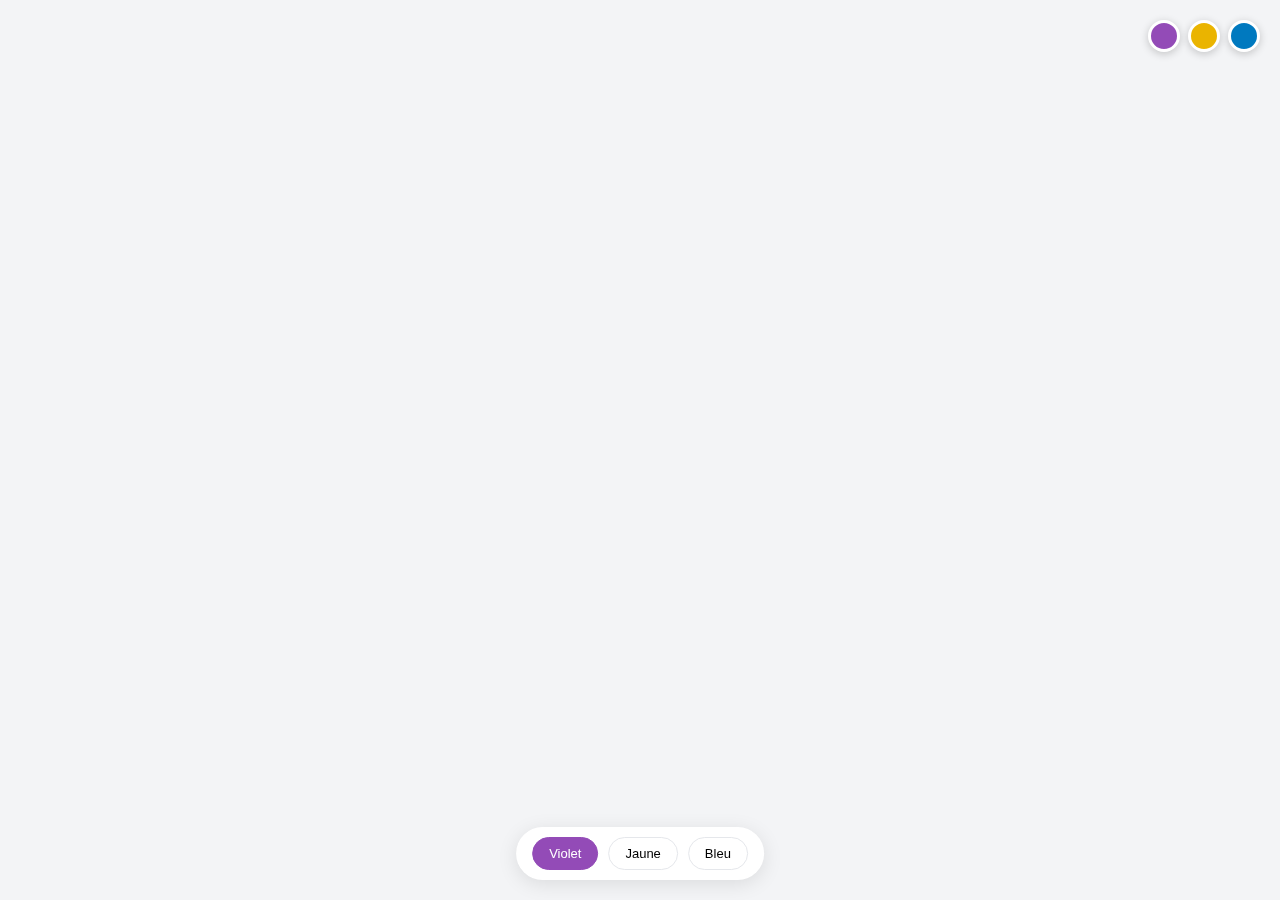
<file: POC Toolbar et Sidebar/toolbar-qrcode.html>
<!DOCTYPE html>
<html lang="fr">
<head>
    <meta charset="UTF-8">
    <meta name="viewport" content="width=device-width, initial-scale=1.0">
    <title>Marketeam - Toolbar QR Code</title>
    <!--
        ╔══════════════════════════════════════════════════════════════════╗
        ║  MARKETEAM DESIGNER - POC TOOLBAR QR CODE                        ║
        ╠══════════════════════════════════════════════════════════════════╣
        ║  Compatibilité : Marketeam Designer v1.0                         ║
        ║  Type de zone : qrcode                                           ║
        ║  Communication : postMessage (voir documentation_communication)  ║
        ╠══════════════════════════════════════════════════════════════════╣
        ║  Particularités :                                                ║
        ║  - QR Code généré par la plateforme SaaS Marketeam               ║
        ║  - Un seul QR Code par document (unicité)                        ║
        ║  - Destination : landing pages Marketeam interactives            ║
        ║  - Couleur du code : noir (non modifiable)                       ║
        ╚══════════════════════════════════════════════════════════════════╝
    -->
    <style>
        /* ═══════════════════════════════════════════════════════════════
           VARIABLES CSS
           ═══════════════════════════════════════════════════════════════ */
        :root {
            --theme-primary: #934BB7;
            --theme-primary-light: #F4E6FA;
            --theme-primary-dark: #62307B;
            
            --bg-body: #f3f4f6;
            --bg-toolbar: #ffffff;
            --bg-section-header: #f5f5f5;
            --bg-input: #ffffff;
            
            --text-primary: #1f2937;
            --text-secondary: #6b7280;
            --text-label: #4b5563;
            
            --border-color: #e5e7eb;
            --border-radius: 8px;
            --border-radius-sm: 6px;
            
            --shadow-toolbar: 0 10px 40px rgba(0, 0, 0, 0.15), 0 2px 10px rgba(0, 0, 0, 0.1);
            
            --transition-speed: 0.15s;
            
            --header-bg: #62307B;
            --header-text: #ffffff;
            
            --active-bg: #934BB7;
            --active-text: #ffffff;
        }

        /* ═══════════════════════════════════════════════════════════════
           THÈMES ALTERNATIFS
           ═══════════════════════════════════════════════════════════════ */
        .theme-yellow {
            --theme-primary: #EAB400;
            --theme-primary-light: #FCF4C2;
            --theme-primary-dark: #DA9900;
            --active-bg: #EAB400;
            --active-text: #ffffff;
            --header-bg: #DA9900;
        }

        .theme-blue {
            --theme-primary: #0079BF;
            --theme-primary-light: #D4F0FF;
            --theme-primary-dark: #004D80;
            --active-bg: #0079BF;
            --header-bg: #004D80;
        }

        /* ═══════════════════════════════════════════════════════════════
           RESET & BASE
           ═══════════════════════════════════════════════════════════════ */
        * {
            margin: 0;
            padding: 0;
            box-sizing: border-box;
        }

        body {
            font-family: -apple-system, BlinkMacSystemFont, 'Segoe UI', Roboto, Oxygen, Ubuntu, sans-serif;
            background: var(--bg-body);
            min-height: 100vh;
            display: flex;
            align-items: flex-start;
            justify-content: center;
            padding: 40px 20px;
        }

        body[data-supported-zone-types] {
            /* Attribut pour la compatibilité Designer */
        }

        /* ═══════════════════════════════════════════════════════════════
           TOOLBAR CONTAINER
           ═══════════════════════════════════════════════════════════════ */
        .toolbar {
            width: 300px;
            background: var(--bg-toolbar);
            border-radius: var(--border-radius);
            box-shadow: var(--shadow-toolbar);
            overflow: hidden;
            user-select: none;
        }

        /* ═══════════════════════════════════════════════════════════════
           HEADER
           ═══════════════════════════════════════════════════════════════ */
        .toolbar-header {
            background: var(--header-bg);
            color: var(--header-text);
            padding: 10px 12px;
            display: flex;
            align-items: center;
            justify-content: space-between;
            cursor: move;
        }

        .toolbar-title {
            font-size: 11px;
            font-weight: 600;
            letter-spacing: 0.5px;
            text-transform: uppercase;
            display: flex;
            align-items: center;
            gap: 8px;
        }

        .toolbar-title-icon {
            font-size: 14px;
        }

        .toolbar-close {
            width: 24px;
            height: 24px;
            display: flex;
            align-items: center;
            justify-content: center;
            background: transparent;
            border: none;
            color: var(--header-text);
            cursor: pointer;
            border-radius: 4px;
            transition: background var(--transition-speed);
        }

        .toolbar-close:hover {
            background: rgba(255, 255, 255, 0.1);
        }

        .toolbar-close svg {
            width: 16px;
            height: 16px;
        }

        /* ═══════════════════════════════════════════════════════════════
           CONTENT
           ═══════════════════════════════════════════════════════════════ */
        .toolbar-content {
            max-height: 80vh;
            overflow-y: auto;
            overflow-x: hidden;
        }

        /* ═══════════════════════════════════════════════════════════════
           BANDEAU INFORMATIF QR CODE
           ═══════════════════════════════════════════════════════════════ */
        .qrcode-info-banner {
            background: linear-gradient(135deg, var(--theme-primary-light) 0%, #f0f4ff 100%);
            border: 1px solid var(--theme-primary);
            border-radius: 6px;
            padding: 10px 12px;
            margin: 8px 12px;
            display: flex;
            align-items: center;
            gap: 10px;
        }

        .qrcode-info-icon {
            width: 24px;
            height: 24px;
            flex-shrink: 0;
            color: var(--theme-primary);
        }

        .qrcode-info-text {
            font-size: 11px;
            color: var(--text-primary);
            line-height: 1.4;
        }

        .qrcode-info-text strong {
            display: block;
            font-size: 12px;
            margin-bottom: 2px;
        }

        /* ═══════════════════════════════════════════════════════════════
           SECTIONS
           ═══════════════════════════════════════════════════════════════ */
        .section {
            transition: opacity 0.2s ease, max-height 0.3s ease;
            overflow: visible;
        }

        .section.hidden {
            opacity: 0;
            max-height: 0;
            padding-top: 0;
            padding-bottom: 0;
            margin-top: 0;
            margin-bottom: 0;
            border: none;
            pointer-events: none;
            overflow: hidden;
        }

        /* Masquage propre de la toolbar entière */
        .toolbar[style*="display: none"] {
            visibility: hidden;
            pointer-events: none;
        }

        .section-header {
            background: var(--bg-section-header);
            padding: 6px 12px;
            font-size: 10px;
            font-weight: 600;
            color: var(--text-primary);
            text-transform: uppercase;
            letter-spacing: 0.3px;
            border-top: 1px solid var(--border-color);
            border-bottom: 1px solid var(--border-color);
        }

        .section:first-child .section-header {
            border-top: none;
        }

        .section-content {
            padding: 8px 12px;
            display: flex;
            flex-direction: column;
            gap: 6px;
        }

        /* ═══════════════════════════════════════════════════════════════
           FORM ROW
           ═══════════════════════════════════════════════════════════════ */
        .form-row {
            display: flex;
            align-items: center;
            gap: 8px;
        }

        .form-label {
            width: 80px;
            flex-shrink: 0;
            font-size: 12px;
            color: var(--text-label);
        }

        .form-control {
            flex: 1;
            display: flex;
            align-items: center;
            gap: 6px;
        }

        /* ═══════════════════════════════════════════════════════════════
           DROPDOWN / SELECT
           ═══════════════════════════════════════════════════════════════ */
        .dropdown {
            flex: 1;
            position: relative;
        }

        .dropdown-btn {
            width: 100%;
            padding: 6px 10px;
            padding-right: 30px;
            background: var(--bg-input);
            border: 1.25px solid var(--border-color);
            border-radius: var(--border-radius-sm);
            font-size: 13px;
            color: var(--text-primary);
            text-align: left;
            cursor: pointer;
            transition: border-color var(--transition-speed), background var(--transition-speed);
        }

        .dropdown-btn:hover {
            border-color: var(--theme-primary);
        }

        .dropdown-btn:focus {
            outline: none;
            border-color: var(--theme-primary);
        }

        .dropdown-arrow {
            position: absolute;
            right: 10px;
            top: 50%;
            transform: translateY(-50%);
            pointer-events: none;
            display: flex;
            align-items: center;
            justify-content: center;
        }

        .dropdown-arrow svg {
            width: 12px;
            height: 8px;
            fill: var(--theme-primary);
            display: block;
        }

        .dropdown-content {
            display: none;
            position: absolute;
            top: 100%;
            left: 0;
            right: 0;
            background: var(--bg-input);
            border: 1.25px solid var(--border-color);
            border-radius: var(--border-radius-sm);
            margin-top: 2px;
            z-index: 1000;
            max-height: 200px;
            overflow-y: auto;
            box-shadow: 0 4px 12px rgba(0, 0, 0, 0.15);
        }

        .dropdown.open .dropdown-content {
            display: block;
        }

        .dropdown-item {
            padding: 8px 10px;
            font-size: 13px;
            color: var(--text-primary);
            cursor: pointer;
            transition: background var(--transition-speed);
        }

        .dropdown-item:hover {
            background: var(--theme-primary-light);
        }

        .dropdown-item.selected {
            background: var(--theme-primary);
            color: white;
        }

        /* ═══════════════════════════════════════════════════════════════
           CHECKBOX
           ═══════════════════════════════════════════════════════════════ */
        .checkbox {
            width: 18px;
            height: 18px;
            border: 1.25px solid var(--border-color);
            border-radius: 3px;
            cursor: pointer;
            display: flex;
            align-items: center;
            justify-content: center;
            background: var(--bg-input);
            transition: all var(--transition-speed);
        }

        .checkbox:hover {
            border-color: var(--theme-primary);
        }

        .checkbox.checked {
            background: var(--theme-primary);
            border-color: var(--theme-primary);
        }

        .checkbox svg {
            width: 12px;
            height: 12px;
            color: white;
            opacity: 0;
            transition: opacity var(--transition-speed);
        }

        .checkbox.checked svg {
            opacity: 1;
        }

        /* ═══════════════════════════════════════════════════════════════
           COLOR PICKER
           ═══════════════════════════════════════════════════════════════ */
        .color-picker {
            display: flex;
            align-items: flex-end;
            gap: 6px;
        }

        .color-swatch {
            width: 34px;
            height: 34px;
            border-radius: 6px;
            border: 1.25px solid var(--border-color);
            cursor: pointer;
            flex-shrink: 0;
            transition: transform var(--transition-speed), border-color var(--transition-speed);
        }

        .color-swatch:hover {
            transform: scale(1.05);
            border-color: var(--theme-primary);
        }

        .cmjn-inputs {
            display: flex;
            gap: 3px;
            flex: 1;
        }

        .cmjn-field {
            display: flex;
            flex-direction: column;
            align-items: center;
            flex: 1;
        }

        .cmjn-label {
            font-size: 7px;
            font-weight: 600;
            color: var(--text-secondary);
            text-transform: uppercase;
            margin-bottom: 2px;
            letter-spacing: 0.3px;
        }

        .cmjn-input {
            width: 100%;
            height: 22px;
            border-radius: 4px;
            border: 1.25px solid var(--border-color);
            background: var(--bg-input);
            font-size: 13px;
            text-align: center;
            color: var(--text-primary);
            outline: none;
            transition: border-color var(--transition-speed);
        }

        .cmjn-input:hover,
        .cmjn-input:focus {
            border-color: var(--theme-primary);
        }

        /* ═══════════════════════════════════════════════════════════════
           GÉOMÉTRIE GRID
           ═══════════════════════════════════════════════════════════════ */
        .geo-grid {
            display: grid;
            grid-template-columns: 1fr 1fr;
            gap: 6px;
        }

        .geo-field {
            display: flex;
            align-items: center;
            gap: 4px;
        }

        .geo-label {
            font-size: 11px;
            font-weight: 600;
            color: var(--text-secondary);
            min-width: 12px;
        }

        .geo-input-wrapper {
            flex: 1;
            display: flex;
            align-items: center;
            border: 1.25px solid var(--border-color);
            border-radius: 4px;
            overflow: hidden;
            background: var(--bg-input);
            transition: border-color var(--transition-speed);
        }

        .geo-input-wrapper:hover {
            border-color: var(--theme-primary);
        }

        .geo-input-wrapper:focus-within {
            border-color: var(--theme-primary);
        }

        .geo-input-wrapper input {
            flex: 1;
            padding: 5px 8px 5px 6px;
            border: none;
            font-size: 12px;
            color: var(--text-primary);
            background: transparent;
            min-width: 0;
            width: 100%;
            text-align: right;
        }

        .geo-input-wrapper input:focus {
            outline: none;
        }

        .geo-input-wrapper .unit {
            padding: 5px 6px;
            background: var(--bg-section-header);
            font-size: 10px;
            color: var(--text-secondary);
            flex-shrink: 0;
        }

        /* ═══════════════════════════════════════════════════════════════
           SCROLLBAR
           ═══════════════════════════════════════════════════════════════ */
        .toolbar-content::-webkit-scrollbar {
            width: 4px;
        }

        .toolbar-content::-webkit-scrollbar-track {
            background: transparent;
        }

        .toolbar-content::-webkit-scrollbar-thumb {
            background: var(--border-color);
            border-radius: 2px;
        }

        .toolbar-content::-webkit-scrollbar-thumb:hover {
            background: var(--text-secondary);
        }

        /* ═══════════════════════════════════════════════════════════════
           DEMO CONTROLS
           ═══════════════════════════════════════════════════════════════ */
        .demo-controls {
            position: fixed;
            bottom: 20px;
            left: 50%;
            transform: translateX(-50%);
            display: flex;
            gap: 10px;
            padding: 10px 16px;
            background: white;
            border-radius: 30px;
            box-shadow: 0 4px 20px rgba(0, 0, 0, 0.1);
        }

        .demo-btn {
            padding: 8px 16px;
            border: 1px solid var(--border-color);
            border-radius: 20px;
            background: white;
            cursor: pointer;
            font-size: 13px;
            transition: all 0.15s ease;
        }

        .demo-btn:hover {
            background: var(--bg-section-header);
        }

        .demo-btn.active {
            background: var(--theme-primary);
            border-color: var(--theme-primary);
            color: white;
        }
    </style>
</head>
<body data-supported-zone-types="qrcode">

    <!-- ═══════════════════════════════════════════════════════════════
         SÉLECTEUR DE THÈME (DEMO)
         ═══════════════════════════════════════════════════════════════ -->
    <div style="position: fixed; top: 20px; right: 20px; display: flex; gap: 8px; z-index: 1000;">
        <button onclick="setTheme('')" style="width: 32px; height: 32px; border-radius: 50%; background: #934BB7; border: 3px solid white; cursor: pointer; box-shadow: 0 2px 8px rgba(0,0,0,0.2);"></button>
        <button onclick="setTheme('theme-yellow')" style="width: 32px; height: 32px; border-radius: 50%; background: #EAB400; border: 3px solid white; cursor: pointer; box-shadow: 0 2px 8px rgba(0,0,0,0.2);"></button>
        <button onclick="setTheme('theme-blue')" style="width: 32px; height: 32px; border-radius: 50%; background: #0079BF; border: 3px solid white; cursor: pointer; box-shadow: 0 2px 8px rgba(0,0,0,0.2);"></button>
    </div>

    <!-- ═══════════════════════════════════════════════════════════════
         TOOLBAR QR CODE
         ═══════════════════════════════════════════════════════════════ -->
    <div class="toolbar" id="toolbar" data-toolbar-for="qrcode">
        <!-- Header -->
        <div class="toolbar-header" id="toolbarHeader">
            <span class="toolbar-title">
                <span class="toolbar-title-icon">📱</span>
                QR Code Interactif
            </span>
            <button class="toolbar-close" title="Fermer">
                <svg viewBox="0 0 24 24" fill="none" stroke="currentColor" stroke-width="2" stroke-linecap="round" stroke-linejoin="round">
                    <line x1="18" y1="6" x2="6" y2="18"></line>
                    <line x1="6" y1="6" x2="18" y2="18"></line>
                </svg>
            </button>
        </div>

        <!-- Content -->
        <div class="toolbar-content">
            
            <!-- ==================== BANDEAU INFORMATIF ==================== -->
            <div class="qrcode-info-banner">
                <svg class="qrcode-info-icon" viewBox="0 0 24 24" fill="none" stroke="currentColor" stroke-width="2">
                    <circle cx="12" cy="12" r="10"></circle>
                    <line x1="12" y1="16" x2="12" y2="12"></line>
                    <line x1="12" y1="8" x2="12.01" y2="8"></line>
                </svg>
                <div class="qrcode-info-text">
                    <strong>QR Code Marketeam</strong>
                    Lié à la landing page de votre campagne
                </div>
            </div>

            <!-- ==================== SECTION PAGE ==================== -->
            <div class="section" data-section-id="page" data-visible-for="qrcode">
                <div class="section-header">Page</div>
                <div class="section-content">
                    <!-- Page -->
                    <div class="form-row">
                        <label class="form-label">Page</label>
                        <div class="form-control">
                            <div class="dropdown" id="dropdown-page">
                                <button class="dropdown-btn" data-value="recto">Recto</button>
                                <span class="dropdown-arrow">
                                    <svg viewBox="0 0 12 8">
                                        <path d="M2 1 C0.5 1 0.5 2 1.2 2.8 L5 6.8 C5.5 7.4 6.5 7.4 7 6.8 L10.8 2.8 C11.5 2 11.5 1 10 1 Z"/>
                                    </svg>
                                </span>
                                <div class="dropdown-content">
                                    <div class="dropdown-item selected" data-value="recto">Recto</div>
                                    <div class="dropdown-item" data-value="verso">Verso</div>
                                </div>
                            </div>
                        </div>
                    </div>
                </div>
            </div>

            <!-- ==================== SECTION FOND ==================== -->
            <div class="section" data-section-id="background" data-visible-for="qrcode">
                <div class="section-header">Fond</div>
                <div class="section-content">
                    <!-- Transparent -->
                    <div class="form-row">
                        <label class="form-label">Transparent</label>
                        <div class="form-control">
                            <div class="checkbox checked" id="chk-transparent" onclick="toggleTransparent(this);">
                                <svg viewBox="0 0 24 24" fill="none" stroke="currentColor" stroke-width="3" stroke-linecap="round" stroke-linejoin="round">
                                    <polyline points="20 6 9 17 4 12"></polyline>
                                </svg>
                            </div>
                        </div>
                    </div>
                    <!-- Couleur fond (visible si NON transparent) -->
                    <div class="form-row" id="bg-color-row" style="display: none;">
                        <label class="form-label">Couleur</label>
                        <div class="form-control">
                            <div class="color-picker">
                                <div class="color-swatch" id="bg-color-swatch" style="background: #ffffff;"></div>
                                <div class="cmjn-inputs">
                                    <div class="cmjn-field">
                                        <span class="cmjn-label">C</span>
                                        <input type="text" class="cmjn-input" id="bg-c" value="0">
                                    </div>
                                    <div class="cmjn-field">
                                        <span class="cmjn-label">M</span>
                                        <input type="text" class="cmjn-input" id="bg-m" value="0">
                                    </div>
                                    <div class="cmjn-field">
                                        <span class="cmjn-label">J</span>
                                        <input type="text" class="cmjn-input" id="bg-j" value="0">
                                    </div>
                                    <div class="cmjn-field">
                                        <span class="cmjn-label">N</span>
                                        <input type="text" class="cmjn-input" id="bg-n" value="0">
                                    </div>
                                </div>
                            </div>
                        </div>
                    </div>
                </div>
            </div>

            <!-- ==================== SECTION GÉOMÉTRIE ==================== -->
            <div class="section" data-section-id="geometry" data-visible-for="qrcode">
                <div class="section-header">Géométrie</div>
                <div class="section-content">
                    <!-- X / Y / Largeur / Hauteur -->
                    <div class="geo-grid">
                        <div class="geo-field">
                            <label class="geo-label">X</label>
                            <div class="geo-input-wrapper">
                                <input type="text" id="input-x" value="50,0">
                                <span class="unit">mm</span>
                            </div>
                        </div>
                        <div class="geo-field">
                            <label class="geo-label">Y</label>
                            <div class="geo-input-wrapper">
                                <input type="text" id="input-y" value="30,0">
                                <span class="unit">mm</span>
                            </div>
                        </div>
                        <div class="geo-field">
                            <label class="geo-label">L</label>
                            <div class="geo-input-wrapper">
                                <input type="text" id="input-largeur" value="25,0">
                                <span class="unit">mm</span>
                            </div>
                        </div>
                        <div class="geo-field">
                            <label class="geo-label">H</label>
                            <div class="geo-input-wrapper">
                                <input type="text" id="input-hauteur" value="25,0">
                                <span class="unit">mm</span>
                            </div>
                        </div>
                    </div>
                </div>
            </div>

            <!-- ==================== SECTION ZONE ==================== -->
            <div class="section" data-section-id="zone" data-visible-for="qrcode">
                <div class="section-header">Zone</div>
                <div class="section-content">
                    <!-- Position Verrouiller -->
                    <div class="form-row">
                        <label class="form-label">Position</label>
                        <div class="form-control">
                            <div class="checkbox" id="chk-verrouiller" onclick="toggleCheckbox(this)">
                                <svg viewBox="0 0 24 24" fill="none" stroke="currentColor" stroke-width="3" stroke-linecap="round" stroke-linejoin="round">
                                    <polyline points="20 6 9 17 4 12"></polyline>
                                </svg>
                            </div>
                            <span style="font-size: 12px; color: var(--text-label);">Verrouiller</span>
                        </div>
                    </div>
                </div>
            </div>

        </div>
    </div>

    <!-- Demo controls -->
    <div class="demo-controls">
        <button class="demo-btn active" onclick="setTheme('')">Violet</button>
        <button class="demo-btn" onclick="setTheme('theme-yellow')">Jaune</button>
        <button class="demo-btn" onclick="setTheme('theme-blue')">Bleu</button>
    </div>

    <script>
        // ═══════════════════════════════════════════════════════════════
        // FONCTIONS UTILITAIRES UI
        // ═══════════════════════════════════════════════════════════════

        /**
         * Change le thème de la toolbar
         * @param {string} theme - Classe du thème ('' pour violet, 'theme-yellow', 'theme-blue')
         */
        function setTheme(theme) {
            document.body.className = theme ? theme : '';
            document.querySelectorAll('.demo-btn').forEach(btn => {
                btn.classList.remove('active');
            });
            event.target.classList.add('active');
        }

        /**
         * Toggle l'état d'une checkbox
         * @param {HTMLElement} el - Élément checkbox
         */
        function toggleCheckbox(el) {
            el.classList.toggle('checked');
        }

        // ═══════════════════════════════════════════════════════════════
        // GESTION DES DROPDOWNS
        // ═══════════════════════════════════════════════════════════════

        /**
         * Initialise tous les dropdowns de la page
         */
        function initDropdowns() {
            document.querySelectorAll('.dropdown').forEach(dropdown => {
                const btn = dropdown.querySelector('.dropdown-btn');
                const content = dropdown.querySelector('.dropdown-content');
                const items = dropdown.querySelectorAll('.dropdown-item');

                if (!btn || !content) return;

                btn.addEventListener('click', (e) => {
                    e.stopPropagation();
                    document.querySelectorAll('.dropdown.open').forEach(d => {
                        if (d !== dropdown) d.classList.remove('open');
                    });
                    dropdown.classList.toggle('open');
                });

                items.forEach(item => {
                    item.addEventListener('click', () => {
                        const value = item.dataset.value;
                        const text = item.textContent;
                        
                        btn.textContent = text;
                        btn.dataset.value = value;
                        
                        items.forEach(i => i.classList.remove('selected'));
                        item.classList.add('selected');
                        
                        dropdown.classList.remove('open');
                        
                        dropdown.dispatchEvent(new CustomEvent('change', { 
                            detail: { value, text } 
                        }));
                    });
                });
            });

            document.addEventListener('click', () => {
                document.querySelectorAll('.dropdown.open').forEach(d => {
                    d.classList.remove('open');
                });
            });
        }

        // ═══════════════════════════════════════════════════════════════
        // DRAGGABLE TOOLBAR
        // ═══════════════════════════════════════════════════════════════

        const toolbar = document.getElementById('toolbar');
        const header = document.getElementById('toolbarHeader');
        let isDragging = false;
        let offsetX, offsetY;

        header.addEventListener('mousedown', (e) => {
            if (e.target.closest('.toolbar-close')) return;
            isDragging = true;
            const rect = toolbar.getBoundingClientRect();
            offsetX = e.clientX - rect.left;
            offsetY = e.clientY - rect.top;
            toolbar.style.position = 'fixed';
            toolbar.style.margin = '0';
        });

        document.addEventListener('mousemove', (e) => {
            if (!isDragging) return;
            toolbar.style.left = (e.clientX - offsetX) + 'px';
            toolbar.style.top = (e.clientY - offsetY) + 'px';
        });

        document.addEventListener('mouseup', () => {
            isDragging = false;
        });

        // ═══════════════════════════════════════════════════════════════
        // LOGIQUE SPÉCIFIQUE TOOLBAR QR CODE
        // ═══════════════════════════════════════════════════════════════

        /**
         * Met à jour la visibilité de la couleur de fond selon l'état transparent
         * @param {boolean} isTransparent - true si fond transparent
         */
        function updateBgColorVisibility(isTransparent) {
            const colorRow = document.getElementById('bg-color-row');
            if (colorRow) {
                colorRow.style.display = isTransparent ? 'none' : '';
            }
            console.log('🎨 QR Code fond couleur:', isTransparent ? 'hidden' : 'visible');
        }

        /**
         * Toggle l'état transparent et met à jour la visibilité
         * @param {HTMLElement} checkbox - Élément checkbox cliqué
         */
        function toggleTransparent(checkbox) {
            checkbox.classList.toggle('checked');
            const isTransparent = checkbox.classList.contains('checked');
            updateBgColorVisibility(isTransparent);
        }

        // ═══════════════════════════════════════════════════════════════
        // GESTION DE LA VISIBILITÉ DE LA TOOLBAR
        // ═══════════════════════════════════════════════════════════════

        /**
         * Met à jour la visibilité de la toolbar entière
         * @param {SelectionContext} context - Contexte de sélection
         */
        function updateToolbarVisibility(context) {
            const toolbar = document.getElementById('toolbar');
            if (!toolbar) return;
            
            const toolbarFor = toolbar.dataset.toolbarFor;
            if (!toolbarFor) return;
            
            const allowedTypes = toolbarFor.split(',');
            
            const shouldShow = context.selectionCount === 1 && 
                               context.zoneType && 
                               allowedTypes.includes(context.zoneType);
            
            toolbar.style.display = shouldShow ? '' : 'none';
            
            console.log('🔧 Toolbar visibility:', shouldShow ? 'visible' : 'hidden', 
                        '(type:', context.zoneType, ', allowed:', allowedTypes, ')');
        }

        // ═══════════════════════════════════════════════════════════════
        // GESTION DE LA VISIBILITÉ DES SECTIONS
        // ═══════════════════════════════════════════════════════════════

        /**
         * @typedef {Object} SelectionContext
         * @property {string|null} zoneType - Type de zone sélectionnée
         * @property {number} selectionCount - Nombre de zones sélectionnées
         * @property {string[]} selectedZoneIds - IDs des zones sélectionnées
         */

        const SectionVisibility = {
            /**
             * Met à jour la visibilité de toutes les sections selon le contexte
             * @param {SelectionContext} context - Contexte de sélection
             */
            update(context) {
                updateToolbarVisibility(context);
                
                const sections = document.querySelectorAll('.section[data-visible-for]');
                sections.forEach(section => {
                    if (this.shouldBeVisible(section, context)) {
                        section.classList.remove('hidden');
                    } else {
                        section.classList.add('hidden');
                    }
                });
                console.log('👁️ Visibilité mise à jour:', context);
            },

            /**
             * Vérifie si une section doit être visible pour un contexte donné
             * @param {HTMLElement} section - Élément section
             * @param {SelectionContext} context - Contexte de sélection
             * @returns {boolean}
             */
            shouldBeVisible(section, context) {
                const visibleFor = section.dataset.visibleFor;
                if (!visibleFor) return false;
                
                const contexts = visibleFor.split(',');
                
                if (context.selectionCount >= 2) {
                    if (context.selectionCount >= 3) {
                        return contexts.includes('multi-3') || contexts.includes('multi-2');
                    }
                    return contexts.includes('multi-2');
                }
                
                for (const ctx of contexts) {
                    switch (ctx) {
                        case 'always':
                            return true;
                        case 'no-selection':
                            if (context.selectionCount === 0) return true;
                            break;
                        case 'single':
                            if (context.selectionCount === 1) return true;
                            break;
                        case 'text':
                        case 'textQuill':
                        case 'image':
                        case 'barcode':
                        case 'qrcode':
                            if (context.zoneType === ctx && context.selectionCount === 1) return true;
                            break;
                    }
                }
                return false;
            },

            /**
             * Masque toutes les sections
             */
            hideAll() {
                const sections = document.querySelectorAll('.section[data-visible-for]');
                sections.forEach(section => {
                    section.classList.add('hidden');
                });
                console.log('👁️ Toutes les sections masquées');
            },

            /**
             * Affiche toutes les sections (mode debug)
             */
            showAll() {
                const sections = document.querySelectorAll('.section[data-visible-for]');
                sections.forEach(section => {
                    section.classList.remove('hidden');
                });
                console.log('👁️ Toutes les sections affichées');
            }
        };

        // ═══════════════════════════════════════════════════════════════
        // COMMUNICATION POSTMESSAGE AVEC LE DESIGNER
        // ═══════════════════════════════════════════════════════════════

        const DesignerBridge = {
            /** @type {boolean} Indique si on est dans une iframe */
            isInIframe: window.parent !== window,

            /**
             * Envoie un message au Designer parent
             * @param {string} action - Nom de l'action
             * @param {Object} [data] - Données optionnelles
             */
            send(action, data = {}) {
                if (this.isInIframe) {
                    window.parent.postMessage({
                        action: action,
                        source: 'toolbar-qrcode',
                        data: data,
                        timestamp: Date.now()
                    }, '*');
                    console.log('📤 [POC→Designer]', action, data);
                }
            },

            /**
             * Gestionnaire des messages reçus du Designer
             * @param {MessageEvent} event - Événement message
             */
            handleMessage(event) {
                const message = event.data;
                if (!message || typeof message !== 'object' || !message.action) return;

                console.log('📩 [Designer→POC]', message.action, message);

                switch (message.action) {
                    case 'selectionChanged':
                        SectionVisibility.update(message.data);
                        break;

                    case 'updateQRCodeProperties':
                        const props = message.data;
                        
                        // Transparent
                        if (props.transparent !== undefined) {
                            const chk = document.getElementById('chk-transparent');
                            if (chk) {
                                if (props.transparent) {
                                    chk.classList.add('checked');
                                } else {
                                    chk.classList.remove('checked');
                                }
                                updateBgColorVisibility(props.transparent);
                            }
                        }
                        break;

                    case 'ping':
                        DesignerBridge.send('pong');
                        break;

                    case 'showAllSections':
                        SectionVisibility.showAll();
                        break;

                    case 'hideAllSections':
                        SectionVisibility.hideAll();
                        break;
                }
            },

            /**
             * Initialise l'écoute des messages
             */
            init() {
                window.addEventListener('message', this.handleMessage.bind(this));

                setTimeout(() => {
                    this.send('ready');
                }, 100);

                console.log('🔌 DesignerBridge initialisé (iframe:', this.isInIframe, ')');
            }
        };

        // ═══════════════════════════════════════════════════════════════
        // INITIALISATION
        // ═══════════════════════════════════════════════════════════════

        // Initialiser les dropdowns
        initDropdowns();

        // Initialiser le bridge de communication
        DesignerBridge.init();

        // État initial : aucune sélection = toolbar masquée
        SectionVisibility.update({
            zoneType: null,
            selectionCount: 0,
            selectedZoneIds: []
        });

        // État initial du fond (transparent coché par défaut)
        const chkTransparent = document.getElementById('chk-transparent');
        if (chkTransparent) {
            updateBgColorVisibility(chkTransparent.classList.contains('checked'));
        }

        // Exposer pour debug
        window.SectionVisibility = SectionVisibility;
        window.DesignerBridge = DesignerBridge;
        window.updateBgColorVisibility = updateBgColorVisibility;

        console.log('📱 Toolbar QR Code initialisée');
        console.log('📌 Fonctions debug disponibles:');
        console.log('   - SectionVisibility.update({ zoneType: "qrcode", selectionCount: 1, selectedZoneIds: ["zone-qr"] })');
        console.log('   - updateBgColorVisibility(false)');
    </script>

</body>
</html>
</file>
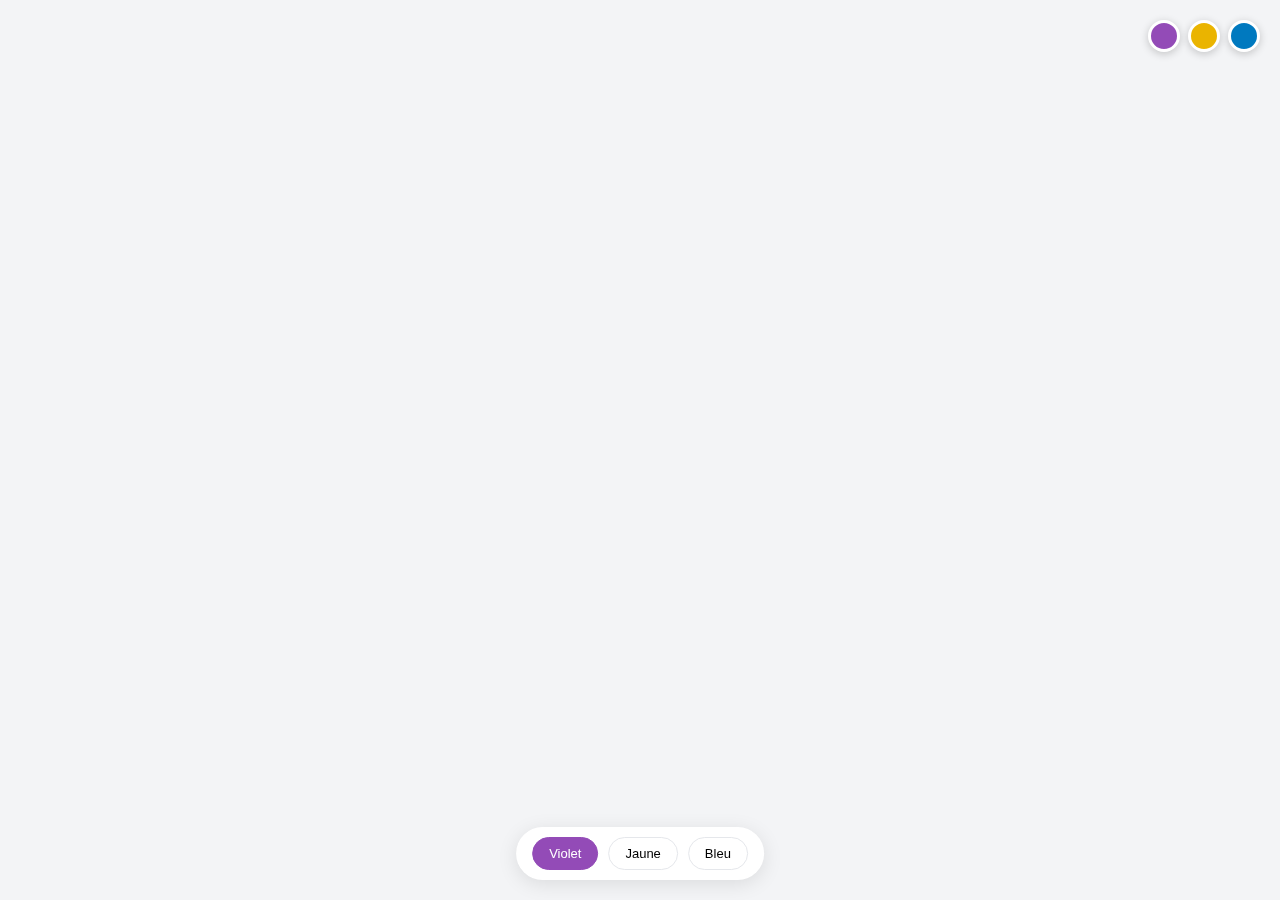
<file: POC Toolbar et Sidebar/toolbar-texte.html>
<!DOCTYPE html>
<html lang="fr">
<head>
    <meta charset="UTF-8">
    <!--
        ╔══════════════════════════════════════════════════════════════════╗
        ║  MARKETEAM DESIGNER - TOOLBAR TEXTE                              ║
        ╠══════════════════════════════════════════════════════════════════╣
        ║  Compatibilité : Marketeam Designer v1.0                         ║
        ║  Types de zones : text, textQuill, image, barcode, qrcode        ║
        ║  Communication : postMessage (voir documentation_communication)  ║
        ╠══════════════════════════════════════════════════════════════════╣
        ║  Contextes de visibilité (data-visible-for) :                    ║
        ║  - always : toujours visible                                     ║
        ║  - no-selection : visible si aucune zone sélectionnée            ║
        ║  - single : visible si exactement 1 zone sélectionnée            ║
        ║  - text, textQuill, image, barcode, qrcode : par type de zone    ║
        ║  - multi-2, multi-3 : multi-sélection                            ║
        ╚══════════════════════════════════════════════════════════════════╝
    -->
    <meta name="viewport" content="width=device-width, initial-scale=1.0">
    <title>Marketeam - Toolbar Texte</title>
    <style>
        /* ==================== VARIABLES & RESET ==================== */
        :root {
            --theme-primary: #934BB7;
            --theme-primary-light: #F4E6FA;
            --theme-primary-dark: #62307B;
            
            --bg-body: #f3f4f6;
            --bg-toolbar: #ffffff;
            --bg-section-header: #f5f5f5;
            --bg-input: #ffffff;
            
            --text-primary: #1f2937;
            --text-secondary: #6b7280;
            --text-label: #4b5563;
            
            --border-color: #e5e7eb;
            --border-radius: 8px;
            --border-radius-sm: 6px;
            
            --shadow-toolbar: 0 10px 40px rgba(0, 0, 0, 0.15), 0 2px 10px rgba(0, 0, 0, 0.1);
            
            --transition-speed: 0.15s;
            
            --header-bg: #62307B;
            --header-text: #ffffff;
            
            --active-bg: #934BB7;
            --active-text: #ffffff;
        }

        /* Thèmes alternatifs */
        .theme-yellow {
            --theme-primary: #EAB400;
            --theme-primary-light: #FCF4C2;
            --theme-primary-dark: #DA9900;
            --active-bg: #EAB400;
            --active-text: #ffffff;
            --header-bg: #DA9900;
        }

        .theme-blue {
            --theme-primary: #0079BF;
            --theme-primary-light: #D4F0FF;
            --theme-primary-dark: #004D80;
            --active-bg: #0079BF;
            --header-bg: #004D80;
        }

        * {
            margin: 0;
            padding: 0;
            box-sizing: border-box;
        }

        body {
            font-family: -apple-system, BlinkMacSystemFont, 'Segoe UI', Roboto, Oxygen, Ubuntu, sans-serif;
            background: var(--bg-body);
            min-height: 100vh;
            display: flex;
            align-items: flex-start;
            justify-content: center;
            padding: 40px 20px;
        }

        /* ==================== TOOLBAR CONTAINER ==================== */
        .toolbar {
            width: 280px;
            background: var(--bg-toolbar);
            border-radius: var(--border-radius);
            box-shadow: var(--shadow-toolbar);
            overflow: hidden;
            user-select: none;
        }

        /* ==================== HEADER ==================== */
        .toolbar-header {
            background: var(--header-bg);
            color: var(--header-text);
            padding: 10px 12px;
            display: flex;
            align-items: center;
            justify-content: space-between;
            cursor: move;
        }

        .toolbar-title {
            font-size: 11px;
            font-weight: 600;
            letter-spacing: 0.5px;
            text-transform: uppercase;
        }

        .toolbar-close {
            width: 24px;
            height: 24px;
            display: flex;
            align-items: center;
            justify-content: center;
            background: transparent;
            border: none;
            color: var(--header-text);
            cursor: pointer;
            border-radius: 4px;
            transition: background var(--transition-speed);
        }

        .toolbar-close:hover {
            background: rgba(255, 255, 255, 0.1);
        }

        .toolbar-close svg {
            width: 16px;
            height: 16px;
        }

        /* ==================== CONTENT ==================== */
        .toolbar-content {
            max-height: 80vh;
            overflow-y: auto;
            overflow-x: hidden;
        }

        /* ==================== SECTIONS ==================== */
        .section-header {
            background: var(--bg-section-header);
            padding: 6px 12px;
            font-size: 10px;
            font-weight: 600;
            color: var(--text-primary);
            text-transform: uppercase;
            letter-spacing: 0.3px;
            border-top: 1px solid var(--border-color);
            border-bottom: 1px solid var(--border-color);
        }

        .section:first-child .section-header {
            border-top: none;
        }

        .section-content {
            padding: 8px 12px;
            display: flex;
            flex-direction: column;
            gap: 6px;
        }

        /* ==================== FORM ROW ==================== */
        .form-row {
            display: flex;
            align-items: center;
            gap: 8px;
        }

        .form-label {
            width: 75px;
            flex-shrink: 0;
            font-size: 12px;
            color: var(--text-label);
        }

        .form-control {
            flex: 1;
            display: flex;
            align-items: center;
            gap: 6px;
        }

        /* ==================== DROPDOWN / SELECT ==================== */
        .dropdown {
            flex: 1;
            position: relative;
        }

        .dropdown-btn {
            width: 100%;
            padding: 6px 10px;
            padding-right: 30px;
            background: var(--bg-input);
            border: 1.25px solid var(--border-color);
            border-radius: var(--border-radius-sm);
            font-size: 13px;
            color: var(--text-primary);
            text-align: left;
            cursor: pointer;
            transition: border-color var(--transition-speed), background var(--transition-speed);
        }

        .dropdown-btn:hover {
            border-color: var(--theme-primary);
        }

        .dropdown-btn:focus {
            outline: none;
            border-color: var(--theme-primary);
        }

        .dropdown-arrow {
            position: absolute;
            right: 10px;
            top: 50%;
            transform: translateY(-50%);
            pointer-events: none;
            display: flex;
            align-items: center;
            justify-content: center;
        }

        .dropdown-arrow svg {
            width: 12px;
            height: 8px;
            fill: var(--theme-primary);
            display: block;
        }

        /* ==================== SPINNER INPUT ==================== */
        .spinner {
            display: flex;
            align-items: center;
            border: 1.25px solid var(--border-color);
            border-radius: var(--border-radius-sm);
            overflow: hidden;
            background: var(--bg-input);
            transition: border-color var(--transition-speed);
        }

        .spinner:hover {
            border-color: var(--theme-primary);
        }

        .spinner:focus-within {
            border-color: var(--theme-primary);
        }

        .spinner-input {
            width: 36px;
            padding: 6px 4px 6px 10px;
            border: none;
            font-size: 13px;
            color: var(--text-primary);
            text-align: left;
            background: transparent;
        }

        .spinner-input:focus {
            outline: none;
        }

        .spinner-buttons {
            display: flex;
            flex-direction: column;
            align-items: center;
            justify-content: center;
            gap: 2px;
            padding: 4px 8px 4px 4px;
        }

        .spinner-btn {
            display: flex;
            align-items: center;
            justify-content: center;
            background: transparent;
            border: none;
            cursor: pointer;
            padding: 0;
        }

        .spinner-btn svg {
            width: 14px;
            height: 10px;
            fill: var(--theme-primary);
            transition: opacity var(--transition-speed);
        }

        .spinner-btn:hover svg {
            opacity: 0.7;
        }

        .spinner-unit {
            font-size: 12px;
            color: var(--text-secondary);
            margin-left: 4px;
        }

        /* ==================== CHECKBOX ==================== */
        .checkbox {
            width: 18px;
            height: 18px;
            border: 1.25px solid var(--border-color);
            border-radius: 3px;
            cursor: pointer;
            display: flex;
            align-items: center;
            justify-content: center;
            background: var(--bg-input);
            transition: all var(--transition-speed);
        }

        .checkbox:hover {
            border-color: var(--theme-primary);
        }

        .checkbox.checked {
            background: var(--theme-primary);
            border-color: var(--theme-primary);
        }

        .checkbox svg {
            width: 12px;
            height: 12px;
            color: white;
            opacity: 0;
            transition: opacity var(--transition-speed);
        }

        .checkbox.checked svg {
            opacity: 1;
        }

        /* ==================== COLOR PICKER ==================== */
        .color-picker {
            display: flex;
            align-items: flex-end;
            gap: 6px;
        }

        .color-swatch {
            width: 34px;
            height: 34px;
            border-radius: 6px;
            border: 1.25px solid var(--border-color);
            cursor: pointer;
            flex-shrink: 0;
            transition: transform var(--transition-speed), border-color var(--transition-speed);
        }

        .color-swatch:hover {
            transform: scale(1.05);
            border-color: var(--theme-primary);
        }

        .cmjn-inputs {
            display: flex;
            gap: 3px;
            flex: 1;
        }

        .cmjn-field {
            display: flex;
            flex-direction: column;
            align-items: center;
            flex: 1;
        }

        .cmjn-label {
            font-size: 7px;
            font-weight: 600;
            color: var(--text-secondary);
            text-transform: uppercase;
            margin-bottom: 2px;
            letter-spacing: 0.3px;
        }

        .cmjn-input {
            width: 100%;
            height: 22px;
            border-radius: 4px;
            border: 1.25px solid var(--border-color);
            background: var(--bg-input);
            font-size: 13px;
            text-align: center;
            color: var(--text-primary);
            outline: none;
            transition: border-color var(--transition-speed);
        }

        .cmjn-input:hover,
        .cmjn-input:focus {
            border-color: var(--theme-primary);
        }

        /* ==================== TOGGLE BUTTONS GROUP ==================== */
        .toggle-group {
            display: flex;
            gap: 4px;
        }

        .toggle-btn {
            width: 30px;
            height: 30px;
            display: flex;
            align-items: center;
            justify-content: center;
            background: var(--bg-input);
            border: 1.25px solid var(--border-color);
            border-radius: 4px;
            cursor: pointer;
            color: var(--text-secondary);
            transition: all var(--transition-speed);
        }

        .toggle-btn:hover {
            border-color: var(--theme-primary);
            color: var(--theme-primary);
        }

        .toggle-btn.active {
            background: var(--active-bg);
            border-color: var(--active-bg);
            color: var(--active-text);
        }

        .toggle-btn svg {
            width: 16px;
            height: 16px;
        }

        .toggle-btn.icon-v-middle svg {
            width: 12px;
            height: 24px;
        }

        /* ==================== INPUT FIELD ==================== */
        .input-field {
            flex: 1;
            min-width: 0;
        }

        .input-label {
            display: block;
            font-size: 9px;
            color: var(--text-secondary);
            text-transform: uppercase;
            letter-spacing: 0.3px;
            margin-bottom: 3px;
        }

        .input-wrapper {
            display: flex;
            align-items: center;
            border: 1.25px solid var(--border-color);
            border-radius: 4px;
            overflow: hidden;
            background: var(--bg-input);
            transition: border-color var(--transition-speed);
        }

        .input-wrapper:hover {
            border-color: var(--theme-primary);
        }

        .input-wrapper:focus-within {
            border-color: var(--theme-primary);
        }

        .input-wrapper input {
            flex: 1;
            padding: 6px 12px 6px 8px;
            border: none;
            font-size: 13px;
            color: var(--text-primary);
            background: transparent;
            min-width: 0;
            width: 100%;
            text-align: right;
        }

        .input-wrapper input:focus {
            outline: none;
        }

        .input-wrapper .unit {
            padding: 6px 8px;
            background: var(--bg-section-header);
            font-size: 11px;
            color: var(--text-secondary);
            flex-shrink: 0;
        }

        /* ==================== GRID LAYOUT ==================== */
        .form-grid {
            display: grid;
            grid-template-columns: 1fr 1fr;
            gap: 8px;
        }

        .geo-grid {
            display: grid;
            grid-template-columns: 1fr 1fr;
            gap: 6px;
        }

        .geo-field {
            display: flex;
            align-items: center;
            gap: 4px;
        }

        .geo-label {
            font-size: 11px;
            font-weight: 600;
            color: var(--text-secondary);
            min-width: 12px;
        }

        .geo-input-wrapper {
            flex: 1;
            display: flex;
            align-items: center;
            border: 1.25px solid var(--border-color);
            border-radius: 4px;
            overflow: hidden;
            background: var(--bg-input);
            transition: border-color var(--transition-speed);
        }

        .geo-input-wrapper:hover {
            border-color: var(--theme-primary);
        }

        .geo-input-wrapper:focus-within {
            border-color: var(--theme-primary);
        }

        .geo-input-wrapper input {
            flex: 1;
            padding: 5px 8px 5px 6px;
            border: none;
            font-size: 12px;
            color: var(--text-primary);
            background: transparent;
            min-width: 0;
            width: 100%;
            text-align: right;
        }

        .geo-input-wrapper input:focus {
            outline: none;
        }

        .geo-input-wrapper .unit {
            padding: 5px 6px;
            background: var(--bg-section-header);
            font-size: 10px;
            color: var(--text-secondary);
            flex-shrink: 0;
        }

        /* ==================== DEMO CONTROLS ==================== */
        .demo-controls {
            position: fixed;
            bottom: 20px;
            left: 50%;
            transform: translateX(-50%);
            display: flex;
            gap: 10px;
            padding: 10px 16px;
            background: white;
            border-radius: 30px;
            box-shadow: 0 4px 20px rgba(0, 0, 0, 0.1);
        }

        .demo-btn {
            padding: 8px 16px;
            border: 1px solid var(--border-color);
            border-radius: 20px;
            background: white;
            cursor: pointer;
            font-size: 13px;
            transition: all 0.15s ease;
        }

        .demo-btn:hover {
            background: var(--bg-section-header);
        }

        .demo-btn.active {
            background: var(--theme-primary);
            border-color: var(--theme-primary);
            color: white;
        }

        /* ==================== SCROLLBAR ==================== */
        .toolbar-content::-webkit-scrollbar {
            width: 4px;
        }

        .toolbar-content::-webkit-scrollbar-track {
            background: transparent;
        }

        .toolbar-content::-webkit-scrollbar-thumb {
            background: var(--border-color);
            border-radius: 2px;
        }

        .toolbar-content::-webkit-scrollbar-thumb:hover {
            background: var(--text-secondary);
        }

        /* ==================== VISIBILITÉ DES SECTIONS ==================== */
        .section[data-visible-for] {
            transition: opacity 0.2s ease, max-height 0.3s ease;
            overflow: hidden;
        }

        .section.hidden {
            opacity: 0;
            max-height: 0;
            padding-top: 0;
            padding-bottom: 0;
            margin-top: 0;
            margin-bottom: 0;
            border: none;
            pointer-events: none;
        }

        /* Masquage propre de la toolbar entière */
        .toolbar[style*="display: none"] {
            visibility: hidden;
            pointer-events: none;
        }
    </style>
</head>
<body data-supported-zone-types="text,textQuill,image,barcode,qrcode">

    <!-- Sélecteur de thème (pour démo) -->
    <div style="position: fixed; top: 20px; right: 20px; display: flex; gap: 8px; z-index: 1000;">
        <button onclick="setTheme('')" style="width: 32px; height: 32px; border-radius: 50%; background: #934BB7; border: 3px solid white; cursor: pointer; box-shadow: 0 2px 8px rgba(0,0,0,0.2);"></button>
        <button onclick="setTheme('theme-yellow')" style="width: 32px; height: 32px; border-radius: 50%; background: #EAB400; border: 3px solid white; cursor: pointer; box-shadow: 0 2px 8px rgba(0,0,0,0.2);"></button>
        <button onclick="setTheme('theme-blue')" style="width: 32px; height: 32px; border-radius: 50%; background: #0079BF; border: 3px solid white; cursor: pointer; box-shadow: 0 2px 8px rgba(0,0,0,0.2);"></button>
    </div>

    <div class="toolbar" id="toolbar" data-toolbar-for="text,textQuill">
        <!-- Header -->
        <div class="toolbar-header" id="toolbarHeader">
            <span class="toolbar-title">PROPRIÉTÉS TEXTE</span>
            <button class="toolbar-close" title="Fermer">
                <svg viewBox="0 0 24 24" fill="none" stroke="currentColor" stroke-width="2" stroke-linecap="round" stroke-linejoin="round">
                    <line x1="18" y1="6" x2="6" y2="18"></line>
                    <line x1="6" y1="6" x2="18" y2="18"></line>
                </svg>
            </button>
        </div>

        <!-- Content -->
        <div class="toolbar-content">
            
            <!-- ==================== SECTION PAGE ==================== -->
            <div class="section" data-section-id="page" data-visible-for="text,textQuill,image,barcode,qrcode">
                <div class="section-header">Page</div>
                <div class="section-content">
                    <!-- Page -->
                    <div class="form-row">
                        <label class="form-label">Page</label>
                        <div class="form-control">
                            <div class="dropdown">
                                <button class="dropdown-btn">Recto</button>
                                <span class="dropdown-arrow">
                                    <svg viewBox="0 0 12 8">
                                        <path d="M2 1 C0.5 1 0.5 2 1.2 2.8 L5 6.8 C5.5 7.4 6.5 7.4 7 6.8 L10.8 2.8 C11.5 2 11.5 1 10 1 Z"/>
                                    </svg>
                                </span>
                            </div>
                        </div>
                    </div>
                </div>
            </div>

            <!-- ==================== SECTION TYPOGRAPHIE ==================== -->
            <div class="section" data-section-id="typography" data-visible-for="text,textQuill">
                <div class="section-header">Typographie</div>
                <div class="section-content">
                    <!-- Police -->
                    <div class="form-row">
                        <label class="form-label">Police</label>
                        <div class="form-control">
                            <div class="dropdown">
                                <button class="dropdown-btn">Roboto</button>
                                <span class="dropdown-arrow">
                                    <svg viewBox="0 0 12 8">
                                        <path d="M2 1 C0.5 1 0.5 2 1.2 2.8 L5 6.8 C5.5 7.4 6.5 7.4 7 6.8 L10.8 2.8 C11.5 2 11.5 1 10 1 Z"/>
                                    </svg>
                                </span>
                            </div>
                        </div>
                    </div>
                    <!-- Taille -->
                    <div class="form-row">
                        <label class="form-label">Taille</label>
                        <div class="form-control">
                            <div class="spinner">
                                <input type="text" class="spinner-input" value="16">
                                <div class="spinner-buttons">
                                    <button class="spinner-btn" data-dir="up">
                                        <svg viewBox="0 0 12 8">
                                            <path d="M2 7 C0.5 7 0.5 6 1.2 5.2 L5 1.2 C5.5 0.6 6.5 0.6 7 1.2 L10.8 5.2 C11.5 6 11.5 7 10 7 Z"/>
                                        </svg>
                                    </button>
                                    <button class="spinner-btn" data-dir="down">
                                        <svg viewBox="0 0 12 8">
                                            <path d="M2 1 C0.5 1 0.5 2 1.2 2.8 L5 6.8 C5.5 7.4 6.5 7.4 7 6.8 L10.8 2.8 C11.5 2 11.5 1 10 1 Z"/>
                                        </svg>
                                    </button>
                                </div>
                            </div>
                        </div>
                    </div>
                    <!-- Ajustable -->
                    <div class="form-row">
                        <label class="form-label">Ajustable</label>
                        <div class="form-control">
                            <div class="checkbox" onclick="this.classList.toggle('checked')">
                                <svg viewBox="0 0 24 24" fill="none" stroke="currentColor" stroke-width="3" stroke-linecap="round" stroke-linejoin="round">
                                    <polyline points="20 6 9 17 4 12"></polyline>
                                </svg>
                            </div>
                        </div>
                    </div>
                    <!-- Couleur -->
                    <div class="form-row">
                        <label class="form-label">Couleur</label>
                        <div class="form-control">
                            <div class="color-picker">
                                <div class="color-swatch" style="background: #d64074;"></div>
                                <div class="cmjn-inputs">
                                    <div class="cmjn-field">
                                        <span class="cmjn-label">Cyan</span>
                                        <input type="text" class="cmjn-input" value="10">
                                    </div>
                                    <div class="cmjn-field">
                                        <span class="cmjn-label">Magenta</span>
                                        <input type="text" class="cmjn-input" value="85">
                                    </div>
                                    <div class="cmjn-field">
                                        <span class="cmjn-label">Jaune</span>
                                        <input type="text" class="cmjn-input" value="152">
                                    </div>
                                    <div class="cmjn-field">
                                        <span class="cmjn-label">Noir</span>
                                        <input type="text" class="cmjn-input" value="9">
                                    </div>
                                </div>
                            </div>
                        </div>
                    </div>
                </div>
            </div>

            <!-- ==================== SECTION PARAGRAPHE ==================== -->
            <div class="section" data-section-id="paragraph" data-visible-for="text,textQuill">
                <div class="section-header">Alignements</div>
                <div class="section-content">
                    <!-- Alignement horizontal -->
                    <div class="form-row">
                        <label class="form-label">Horizontal</label>
                        <div class="form-control">
                            <div class="toggle-group">
                                <button class="toggle-btn active" data-group="h-align" title="Gauche">
                                    <svg viewBox="0 0 24 24" fill="currentColor">
                                        <path d="M4 21V3H6V21H4ZM8 17V15H20V17H8ZM8 13V11H16V13H8ZM8 9V7H20V9H8Z"/>
                                    </svg>
                                </button>
                                <button class="toggle-btn" data-group="h-align" title="Centre">
                                    <svg viewBox="0 0 24 24" fill="currentColor">
                                        <path d="M11 21V17H4V15H11V13H7V11H11V9H4V7H11V3H13V7H20V9H13V11H17V13H13V15H20V17H13V21H11Z"/>
                                    </svg>
                                </button>
                                <button class="toggle-btn" data-group="h-align" title="Droite">
                                    <svg viewBox="0 0 24 24" fill="currentColor">
                                        <path d="M18 21V3H20V21H18ZM4 17V15H16V17H4ZM8 13V11H16V13H8ZM4 9V7H16V9H4Z"/>
                                    </svg>
                                </button>
                                <button class="toggle-btn" data-group="h-align" title="Justifié">
                                    <svg viewBox="0 0 24 24" fill="currentColor">
                                        <path d="M3 21V19H21V21H3ZM3 17V15H21V17H3ZM3 13V11H21V13H3ZM3 9V7H21V9H3ZM3 5V3H21V5H3Z"/>
                                    </svg>
                                </button>
                            </div>
                        </div>
                    </div>
                    <!-- Alignement vertical -->
                    <div class="form-row">
                        <label class="form-label">Vertical</label>
                        <div class="form-control">
                            <div class="toggle-group">
                                <button class="toggle-btn" data-group="v-align" title="Haut">
                                    <svg viewBox="0 0 24 24" fill="currentColor">
                                        <path d="M3 4H21V6H3V4ZM7 8H9V20H7V8ZM11 8H13V16H11V8ZM15 8H17V20H15V8Z"/>
                                    </svg>
                                </button>
                                <button class="toggle-btn active" data-group="v-align" title="Milieu">
                                    <svg viewBox="0 0 24 24" fill="currentColor">
                                        <path d="M3 11H7V4H9V11H11V7H13V11H15V4H17V11H21V13H17V20H15V13H13V17H11V13H9V20H7V13H3V11Z"/>
                                    </svg>
                                </button>
                                <button class="toggle-btn" data-group="v-align" title="Bas">
                                    <svg viewBox="0 0 24 24" fill="currentColor">
                                        <path d="M3 18H21V20H3V18ZM7 4H9V16H7V4ZM11 8H13V16H11V8ZM15 4H17V16H15V4Z"/>
                                    </svg>
                                </button>
                            </div>
                        </div>
                    </div>
                    <!-- Interligne -->
                    <div class="form-row">
                        <label class="form-label">Interligne</label>
                        <div class="form-control">
                            <div class="spinner">
                                <input type="text" class="spinner-input" value="1.5">
                                <div class="spinner-buttons">
                                    <button class="spinner-btn" data-dir="up">
                                        <svg viewBox="0 0 12 8">
                                            <path d="M2 7 C0.5 7 0.5 6 1.2 5.2 L5 1.2 C5.5 0.6 6.5 0.6 7 1.2 L10.8 5.2 C11.5 6 11.5 7 10 7 Z"/>
                                        </svg>
                                    </button>
                                    <button class="spinner-btn" data-dir="down">
                                        <svg viewBox="0 0 12 8">
                                            <path d="M2 1 C0.5 1 0.5 2 1.2 2.8 L5 6.8 C5.5 7.4 6.5 7.4 7 6.8 L10.8 2.8 C11.5 2 11.5 1 10 1 Z"/>
                                        </svg>
                                    </button>
                                </div>
                            </div>
                        </div>
                    </div>
                    <!-- Lignes vides -->
                    <div class="form-row">
                        <label class="form-label">Lignes vides</label>
                        <div class="form-control">
                            <div class="dropdown">
                                <button class="dropdown-btn">Conserver</button>
                                <span class="dropdown-arrow">
                                    <svg viewBox="0 0 12 8">
                                        <path d="M2 1 C0.5 1 0.5 2 1.2 2.8 L5 6.8 C5.5 7.4 6.5 7.4 7 6.8 L10.8 2.8 C11.5 2 11.5 1 10 1 Z"/>
                                    </svg>
                                </span>
                            </div>
                        </div>
                    </div>
                </div>
            </div>

            <!-- ==================== SECTION FOND ==================== -->
            <div class="section" data-section-id="background" data-visible-for="text,textQuill,image">
                <div class="section-header">Fond</div>
                <div class="section-content">
                    <!-- Transparent (toujours visible) -->
                    <div class="form-row">
                        <label class="form-label">Transparent</label>
                        <div class="form-control">
                            <div class="checkbox checked" id="chk-transparent" onclick="toggleTransparent(this)">
                                <svg viewBox="0 0 24 24" fill="none" stroke="currentColor" stroke-width="3" stroke-linecap="round" stroke-linejoin="round">
                                    <polyline points="20 6 9 17 4 12"></polyline>
                                </svg>
                            </div>
                        </div>
                    </div>
                    <!-- Couleur (visible si NON transparent) -->
                    <div class="form-row" id="bg-color-row" style="display: none;">
                        <label class="form-label">Couleur</label>
                        <div class="form-control">
                            <div class="color-picker">
                                <div class="color-swatch" id="bg-color-swatch" style="background: #ffffff;"></div>
                                <div class="cmjn-inputs">
                                    <div class="cmjn-field">
                                        <span class="cmjn-label">Cyan</span>
                                        <input type="text" class="cmjn-input" value="0">
                                    </div>
                                    <div class="cmjn-field">
                                        <span class="cmjn-label">Magenta</span>
                                        <input type="text" class="cmjn-input" value="0">
                                    </div>
                                    <div class="cmjn-field">
                                        <span class="cmjn-label">Jaune</span>
                                        <input type="text" class="cmjn-input" value="0">
                                    </div>
                                    <div class="cmjn-field">
                                        <span class="cmjn-label">Noir</span>
                                        <input type="text" class="cmjn-input" value="0">
                                    </div>
                                </div>
                            </div>
                        </div>
                    </div>
                </div>
            </div>

            <!-- ==================== SECTION BORDURE ==================== -->
            <div class="section" data-section-id="border" data-visible-for="text,textQuill,image">
                <div class="section-header">Bordure</div>
                <div class="section-content">
                    <!-- Épaisseur (toujours visible) -->
                    <div class="form-row">
                        <label class="form-label">Épaisseur</label>
                        <div class="form-control">
                            <div class="spinner" id="spinner-border-width">
                                <input type="text" class="spinner-input" id="input-border-width" value="0">
                                <div class="spinner-buttons">
                                    <button class="spinner-btn" data-dir="up">
                                        <svg viewBox="0 0 12 8">
                                            <path d="M2 7 C0.5 7 0.5 6 1.2 5.2 L5 1.2 C5.5 0.6 6.5 0.6 7 1.2 L10.8 5.2 C11.5 6 11.5 7 10 7 Z"/>
                                        </svg>
                                    </button>
                                    <button class="spinner-btn" data-dir="down">
                                        <svg viewBox="0 0 12 8">
                                            <path d="M2 1 C0.5 1 0.5 2 1.2 2.8 L5 6.8 C5.5 7.4 6.5 7.4 7 6.8 L10.8 2.8 C11.5 2 11.5 1 10 1 Z"/>
                                        </svg>
                                    </button>
                                </div>
                            </div>
                            <span class="spinner-unit">px</span>
                        </div>
                    </div>
                    <!-- Style (visible si épaisseur > 0) -->
                    <div class="form-row" id="border-style-row" style="display: none;">
                        <label class="form-label">Style</label>
                        <div class="form-control">
                            <div class="dropdown">
                                <button class="dropdown-btn" id="input-border-style">Plein</button>
                                <span class="dropdown-arrow">
                                    <svg viewBox="0 0 12 8">
                                        <path d="M2 1 C0.5 1 0.5 2 1.2 2.8 L5 6.8 C5.5 7.4 6.5 7.4 7 6.8 L10.8 2.8 C11.5 2 11.5 1 10 1 Z"/>
                                    </svg>
                                </span>
                            </div>
                        </div>
                    </div>
                    <!-- Couleur (visible si épaisseur > 0) -->
                    <div class="form-row" id="border-color-row" style="display: none;">
                        <label class="form-label">Couleur</label>
                        <div class="form-control">
                            <div class="color-picker">
                                <div class="color-swatch" id="border-color-swatch" style="background: #000000;"></div>
                                <div class="cmjn-inputs">
                                    <div class="cmjn-field">
                                        <span class="cmjn-label">Cyan</span>
                                        <input type="text" class="cmjn-input" value="0">
                                    </div>
                                    <div class="cmjn-field">
                                        <span class="cmjn-label">Magenta</span>
                                        <input type="text" class="cmjn-input" value="0">
                                    </div>
                                    <div class="cmjn-field">
                                        <span class="cmjn-label">Jaune</span>
                                        <input type="text" class="cmjn-input" value="0">
                                    </div>
                                    <div class="cmjn-field">
                                        <span class="cmjn-label">Noir</span>
                                        <input type="text" class="cmjn-input" value="100">
                                    </div>
                                </div>
                            </div>
                        </div>
                    </div>
                </div>
            </div>

            <!-- ==================== SECTION GÉOMÉTRIE ==================== -->
            <div class="section" data-section-id="geometry" data-visible-for="single">
                <div class="section-header">Géométrie</div>
                <div class="section-content">
                    <!-- X / Y / Largeur / Hauteur -->
                    <div class="geo-grid">
                        <div class="geo-field">
                            <label class="geo-label">X</label>
                            <div class="geo-input-wrapper">
                                <input type="text" value="22,8">
                                <span class="unit">mm</span>
                            </div>
                        </div>
                        <div class="geo-field">
                            <label class="geo-label">Y</label>
                            <div class="geo-input-wrapper">
                                <input type="text" value="33,6">
                                <span class="unit">mm</span>
                            </div>
                        </div>
                        <div class="geo-field">
                            <label class="geo-label">L</label>
                            <div class="geo-input-wrapper">
                                <input type="text" value="133,0">
                                <span class="unit">mm</span>
                            </div>
                        </div>
                        <div class="geo-field">
                            <label class="geo-label">H</label>
                            <div class="geo-input-wrapper">
                                <input type="text" value="47,0">
                                <span class="unit">mm</span>
                            </div>
                        </div>
                    </div>
                </div>
            </div>

            <!-- ==================== SECTION ZONE ==================== -->
            <div class="section" data-section-id="zone" data-visible-for="text,textQuill,image,barcode,qrcode">
                <div class="section-header">Zone</div>
                <div class="section-content">
                    <!-- Position Verrouiller -->
                    <div class="form-row">
                        <label class="form-label">Position</label>
                        <div class="form-control" style="justify-content: flex-start; gap: 8px;">
                            <div class="checkbox" onclick="this.classList.toggle('checked')">
                                <svg viewBox="0 0 24 24" fill="none" stroke="currentColor" stroke-width="3" stroke-linecap="round" stroke-linejoin="round">
                                    <polyline points="20 6 9 17 4 12"></polyline>
                                </svg>
                            </div>
                            <span style="font-size: 12px; color: var(--text-label);">Verrouiller</span>
                        </div>
                    </div>
                </div>
            </div>

        </div>
    </div>

    <!-- Demo controls -->
    <div class="demo-controls">
        <button class="demo-btn active" onclick="setTheme('')">Violet</button>
        <button class="demo-btn" onclick="setTheme('yellow')">Jaune</button>
        <button class="demo-btn" onclick="setTheme('blue')">Bleu</button>
    </div>

    <script>
        // Theme switcher
        function setTheme(theme) {
            document.body.className = theme;
        }
        // Theme switcher
        function setTheme(theme) {
            document.body.className = theme ? `theme-${theme}` : '';
            document.querySelectorAll('.demo-btn').forEach(btn => {
                btn.classList.remove('active');
            });
            event.target.classList.add('active');
        }

        // ═══════════════════════════════════════════════════════════════
        // CONDITIONNEMENT AFFICHAGE BORDURE
        // ═══════════════════════════════════════════════════════════════

        /**
         * Met à jour la visibilité des options de bordure selon l'épaisseur
         * @param {number|string} width - Épaisseur en pixels
         */
        function updateBorderOptionsVisibility(width) {
            const numWidth = parseFloat(width) || 0;
            const show = numWidth > 0;
            
            const styleRow = document.getElementById('border-style-row');
            const colorRow = document.getElementById('border-color-row');
            
            if (styleRow) styleRow.style.display = show ? '' : 'none';
            if (colorRow) colorRow.style.display = show ? '' : 'none';
            
            console.log('🎨 Bordure options:', show ? 'visible' : 'hidden', '(width:', numWidth, ')');
        }

        // ═══════════════════════════════════════════════════════════════
        // CONDITIONNEMENT AFFICHAGE FOND
        // ═══════════════════════════════════════════════════════════════

        /**
         * Met à jour la visibilité de la couleur de fond selon l'état transparent
         * @param {boolean} isTransparent - true si fond transparent
         */
        function updateBgColorVisibility(isTransparent) {
            const colorRow = document.getElementById('bg-color-row');
            if (colorRow) {
                colorRow.style.display = isTransparent ? 'none' : '';
            }
            console.log('🎨 Fond couleur:', isTransparent ? 'hidden' : 'visible');
        }

        /**
         * Toggle l'état transparent et met à jour la visibilité
         * @param {HTMLElement} checkbox - Élément checkbox cliqué
         */
        function toggleTransparent(checkbox) {
            checkbox.classList.toggle('checked');
            const isTransparent = checkbox.classList.contains('checked');
            updateBgColorVisibility(isTransparent);
        }

        // Toggle buttons
        document.querySelectorAll('.toggle-btn').forEach(btn => {
            btn.addEventListener('click', () => {
                const group = btn.dataset.group;
                document.querySelectorAll(`.toggle-btn[data-group="${group}"]`).forEach(b => {
                    b.classList.remove('active');
                });
                btn.classList.add('active');
            });
        });

        // Spinner buttons
        document.querySelectorAll('.spinner').forEach(spinner => {
            const input = spinner.querySelector('.spinner-input');
            const buttons = spinner.querySelectorAll('.spinner-btn');
            
            buttons[0].addEventListener('click', () => {
                let val = parseFloat(input.value.replace(',', '.')) || 0;
                val += input.value.includes('.') || input.value.includes(',') ? 0.1 : 1;
                input.value = val.toString().replace('.', ',');
            });
            
            buttons[1].addEventListener('click', () => {
                let val = parseFloat(input.value.replace(',', '.')) || 0;
                val -= input.value.includes('.') || input.value.includes(',') ? 0.1 : 1;
                if (val < 0) val = 0;
                input.value = val.toFixed(1).replace('.', ',').replace(',0', '');
            });
        });

        // Draggable toolbar
        const toolbar = document.getElementById('toolbar');
        const header = document.getElementById('toolbarHeader');
        let isDragging = false;
        let offsetX, offsetY;

        header.addEventListener('mousedown', (e) => {
            if (e.target.closest('.toolbar-close')) return;
            isDragging = true;
            const rect = toolbar.getBoundingClientRect();
            offsetX = e.clientX - rect.left;
            offsetY = e.clientY - rect.top;
            toolbar.style.position = 'fixed';
            toolbar.style.margin = '0';
        });

        document.addEventListener('mousemove', (e) => {
            if (!isDragging) return;
            toolbar.style.left = (e.clientX - offsetX) + 'px';
            toolbar.style.top = (e.clientY - offsetY) + 'px';
        });

        document.addEventListener('mouseup', () => {
            isDragging = false;
        });

        // ═══════════════════════════════════════════════════════════════
        // GESTION DE LA VISIBILITÉ DE LA TOOLBAR
        // ═══════════════════════════════════════════════════════════════

        /**
         * Met à jour la visibilité de la toolbar entière
         * @param {SelectionContext} context - Contexte de sélection
         */
        function updateToolbarVisibility(context) {
            const toolbar = document.getElementById('toolbar');
            if (!toolbar) return;
            
            const toolbarFor = toolbar.dataset.toolbarFor;
            if (!toolbarFor) return;
            
            const allowedTypes = toolbarFor.split(',');
            
            // La toolbar est visible si :
            // - Une seule zone est sélectionnée (selectionCount === 1)
            // - ET le type de zone correspond à data-toolbar-for
            const shouldShow = context.selectionCount === 1 && 
                               context.zoneType && 
                               allowedTypes.includes(context.zoneType);
            
            toolbar.style.display = shouldShow ? '' : 'none';
            
            console.log('🔧 Toolbar visibility:', shouldShow ? 'visible' : 'hidden', 
                        '(type:', context.zoneType, ', allowed:', allowedTypes, ')');
        }

        // ═══════════════════════════════════════════════════════════════
        // GESTION DE LA VISIBILITÉ DES SECTIONS
        // ═══════════════════════════════════════════════════════════════

        /**
         * @typedef {Object} SelectionContext
         * @property {string|null} zoneType - Type de zone sélectionnée ('text'|'textQuill'|'image'|'barcode'|'qrcode'|null)
         * @property {number} selectionCount - Nombre de zones sélectionnées (0, 1, 2, 3+)
         * @property {string[]} selectedZoneIds - IDs des zones sélectionnées
         */

        /**
         * Module de gestion de la visibilité des sections
         * Contrôle l'affichage/masquage des sections selon le contexte de sélection
         */
        const SectionVisibility = {
            /**
             * Met à jour la visibilité de toutes les sections selon le contexte
             * @param {SelectionContext} context - Contexte de sélection
             */
            update(context) {
                // D'abord vérifier si la toolbar doit être visible
                updateToolbarVisibility(context);
                
                // Ensuite mettre à jour les sections
                const sections = document.querySelectorAll('.section[data-visible-for]');
                sections.forEach(section => {
                    if (this.shouldBeVisible(section, context)) {
                        section.classList.remove('hidden');
                    } else {
                        section.classList.add('hidden');
                    }
                });
                console.log('👁️ Visibilité mise à jour:', context);
            },

            /**
             * Vérifie si une section doit être visible pour un contexte donné
             * @param {HTMLElement} section - Élément section avec data-visible-for
             * @param {SelectionContext} context - Contexte de sélection
             * @returns {boolean} True si la section doit être visible
             */
            shouldBeVisible(section, context) {
                const visibleFor = section.dataset.visibleFor;
                if (!visibleFor) return false;
                
                const contexts = visibleFor.split(',');
                
                // ═══════════════════════════════════════════════════════════
                // MODE MULTI-SÉLECTION : logique exclusive
                // Seules les sections multi-2 ou multi-3 sont autorisées
                // ═══════════════════════════════════════════════════════════
                if (context.selectionCount >= 2) {
                    // Multi-sélection 3+ zones
                    if (context.selectionCount >= 3) {
                        // Visible si contient multi-3 OU multi-2
                        return contexts.includes('multi-3') || contexts.includes('multi-2');
                    }
                    // Multi-sélection 2 zones exactement
                    // Visible uniquement si contient multi-2
                    return contexts.includes('multi-2');
                }
                
                // ═══════════════════════════════════════════════════════════
                // MODE SÉLECTION SIMPLE OU AUCUNE : logique normale
                // ═══════════════════════════════════════════════════════════
                for (const ctx of contexts) {
                    switch (ctx) {
                        case 'always':
                            return true;
                            
                        case 'no-selection':
                            // Visible UNIQUEMENT si aucune zone sélectionnée
                            if (context.selectionCount === 0) return true;
                            break;
                            
                        case 'single':
                            if (context.selectionCount === 1) return true;
                            break;
                            
                        case 'text':
                        case 'textQuill':
                        case 'image':
                        case 'barcode':
                        case 'qrcode':
                            if (context.zoneType === ctx && context.selectionCount === 1) return true;
                            break;
                        // multi-2 et multi-3 déjà gérés au-dessus
                    }
                }
                return false;
            },

            /**
             * Masque toutes les sections (état initial ou aucune sélection)
             */
            hideAll() {
                const sections = document.querySelectorAll('.section[data-visible-for]');
                sections.forEach(section => {
                    const visibleFor = section.dataset.visibleFor.split(',');
                    if (!visibleFor.includes('always')) {
                        section.classList.add('hidden');
                    }
                });
                console.log('👁️ Toutes les sections masquées (sauf always)');
            },

            /**
             * Affiche toutes les sections (mode debug)
             */
            showAll() {
                const sections = document.querySelectorAll('.section[data-visible-for]');
                sections.forEach(section => {
                    section.classList.remove('hidden');
                });
                console.log('👁️ Toutes les sections affichées (mode debug)');
            }
        };

        // ═══════════════════════════════════════════════════════════════
        // COMMUNICATION POSTMESSAGE AVEC LE DESIGNER
        // ═══════════════════════════════════════════════════════════════

        /**
         * Module de communication avec le Designer parent via postMessage
         * Gère l'envoi et la réception des messages entre le POC et le Designer
         */
        const DesignerBridge = {
            /** @type {boolean} Indique si on est dans une iframe */
            isInIframe: window.parent !== window,

            /**
             * Envoie un message au Designer parent
             * @param {string} action - Nom de l'action
             * @param {Object} [data={}] - Données optionnelles
             */
            send(action, data = {}) {
                if (this.isInIframe) {
                    window.parent.postMessage({
                        action: action,
                        source: 'toolbar',
                        data: data,
                        timestamp: Date.now()
                    }, '*');
                    console.log('📤 [POC→Designer]', action, data);
                }
            },

            /**
             * Gestionnaire des messages reçus du Designer
             * @param {MessageEvent} event - Événement de message
             */
            handleMessage(event) {
                const message = event.data;
                if (!message || typeof message !== 'object' || !message.action) return;

                console.log('📩 [Designer→POC]', message.action, message);

                switch (message.action) {
                    case 'selectionChanged':
                        // Le Designer notifie un changement de sélection
                        SectionVisibility.update(message.data);
                        break;

                    case 'ping':
                        DesignerBridge.send('pong');
                        break;

                    case 'showAllSections':
                        SectionVisibility.showAll();
                        break;

                    case 'hideAllSections':
                        SectionVisibility.hideAll();
                        break;
                }
            },

            /**
             * Initialise l'écoute des messages
             */
            init() {
                window.addEventListener('message', this.handleMessage.bind(this));

                // Signaler que le POC est prêt
                setTimeout(() => {
                    this.send('ready');
                }, 100);

                console.log('🔌 DesignerBridge initialisé (iframe:', this.isInIframe, ')');
            }
        };

        // ═══════════════════════════════════════════════════════════════
        // INITIALISATION COMMUNICATION DESIGNER
        // ═══════════════════════════════════════════════════════════════

        // Initialiser le bridge de communication
        DesignerBridge.init();

        // État initial : aucune sélection = toolbar masquée
        SectionVisibility.update({
            zoneType: null,
            selectionCount: 0,
            selectedZoneIds: []
        });

        // ═══════════════════════════════════════════════════════════════
        // INITIALISATION CONDITIONNEMENTS UI
        // ═══════════════════════════════════════════════════════════════

        // Event listener pour l'épaisseur de bordure
        const inputBorderWidth = document.getElementById('input-border-width');
        if (inputBorderWidth) {
            // Sur changement direct de la valeur
            inputBorderWidth.addEventListener('input', (e) => {
                updateBorderOptionsVisibility(e.target.value);
            });
            
            // Sur les boutons spinner
            const spinnerBorderWidth = document.getElementById('spinner-border-width');
            if (spinnerBorderWidth) {
                spinnerBorderWidth.querySelectorAll('.spinner-btn').forEach(btn => {
                    btn.addEventListener('click', () => {
                        setTimeout(() => {
                            updateBorderOptionsVisibility(inputBorderWidth.value);
                        }, 10);
                    });
                });
            }
            
            // État initial de la bordure
            updateBorderOptionsVisibility(inputBorderWidth.value);
        }

        // État initial du fond (transparent coché par défaut)
        const chkTransparent = document.getElementById('chk-transparent');
        if (chkTransparent) {
            const isTransparent = chkTransparent.classList.contains('checked');
            updateBgColorVisibility(isTransparent);
        }

        // Exposer pour debug
        window.SectionVisibility = SectionVisibility;
        window.DesignerBridge = DesignerBridge;
        window.updateBorderOptionsVisibility = updateBorderOptionsVisibility;
        window.updateBgColorVisibility = updateBgColorVisibility;

    </script>

</body>
</html>
</file>
<file: POC QUILL/poc-quill.css>
/* ═══════════════════════════════════════════════════════════════════════════
   POC QUILL.JS - MARKETEAM DESIGNER
   Phase 1 : Structure HTML/CSS
   ═══════════════════════════════════════════════════════════════════════════ */

/* ═══════════════════════════════════════════════════════════════════════════
   VARIABLES CSS
   ═══════════════════════════════════════════════════════════════════════════ */
:root {
    --primary: #1a73e8;
    --primary-dark: #1557b0;
    --success: #34a853;
    --danger: #ea4335;
    --gray-50: #f8f9fa;
    --gray-100: #f1f3f4;
    --gray-200: #e8eaed;
    --gray-300: #dadce0;
    --gray-400: #bdc1c6;
    --gray-500: #9aa0a6;
    --gray-600: #80868b;
    --gray-700: #5f6368;
    --gray-800: #3c4043;
    --gray-900: #202124;
    --toolbar-width: 300px;
    --mini-toolbar-offset: 8px;
}

/* ═══════════════════════════════════════════════════════════════════════════
   RESET & BASE
   ═══════════════════════════════════════════════════════════════════════════ */
* {
    box-sizing: border-box;
    margin: 0;
    padding: 0;
}

body {
    font-family: 'Roboto', -apple-system, BlinkMacSystemFont, sans-serif;
    font-size: 14px;
    background: var(--gray-100);
    color: var(--gray-900);
    line-height: 1.5;
    min-height: 100vh;
}

/* ═══════════════════════════════════════════════════════════════════════════
   LAYOUT PRINCIPAL
   ═══════════════════════════════════════════════════════════════════════════ */
.app-container {
    display: flex;
    flex-direction: column;
    min-height: 100vh;
    padding: 20px;
}

/* ═══════════════════════════════════════════════════════════════════════════
   BARRE DE CHAMPS DE FUSION
   ═══════════════════════════════════════════════════════════════════════════ */
.merge-fields-bar {
    display: flex;
    align-items: center;
    gap: 10px;
    padding: 12px 20px;
    background: linear-gradient(135deg, #e8f0fe 0%, #d2e3fc 100%);
    border-radius: 10px;
    margin-bottom: 20px;
    flex-wrap: wrap;
    box-shadow: 0 2px 8px rgba(26, 115, 232, 0.15);
}

.bar-label {
    font-size: 13px;
    color: var(--gray-700);
    font-weight: 500;
}

.merge-btn {
    padding: 6px 14px;
    background: var(--primary);
    color: white;
    border: none;
    border-radius: 20px;
    font-size: 12px;
    font-family: 'Roboto Mono', 'Courier New', monospace;
    font-weight: 500;
    cursor: pointer;
    transition: all 0.2s ease;
    box-shadow: 0 2px 4px rgba(26, 115, 232, 0.3);
}

.merge-btn:hover {
    background: var(--primary-dark);
    transform: translateY(-2px);
    box-shadow: 0 4px 8px rgba(26, 115, 232, 0.4);
}

.merge-btn:active {
    transform: translateY(0);
}

/* ═══════════════════════════════════════════════════════════════════════════
   CONTRÔLES D'APERÇU DE FUSION
   ═══════════════════════════════════════════════════════════════════════════ */

/* Séparateur vertical */
.bar-separator {
    width: 1px;
    height: 24px;
    background: rgba(26, 115, 232, 0.3);
    margin: 0 10px;
}

/* Bouton Aperçu */
.preview-btn {
    display: flex;
    align-items: center;
    gap: 6px;
    padding: 8px 16px;
    background: var(--success);
    color: white;
    border: none;
    border-radius: 20px;
    font-size: 13px;
    font-weight: 500;
    cursor: pointer;
    transition: all 0.2s ease;
    box-shadow: 0 2px 4px rgba(52, 168, 83, 0.3);
}

.preview-btn:hover {
    background: #2d9348;
    transform: translateY(-2px);
    box-shadow: 0 4px 8px rgba(52, 168, 83, 0.4);
}

.preview-btn .material-icons {
    font-size: 18px;
}

/* Bouton Ajouter zone */
.add-zone-btn {
    display: flex;
    align-items: center;
    gap: 6px;
    padding: 8px 16px;
    background: var(--primary);
    color: white;
    border: none;
    border-radius: 20px;
    font-size: 13px;
    font-weight: 500;
    cursor: pointer;
    transition: all 0.2s ease;
    box-shadow: 0 2px 4px rgba(26, 115, 232, 0.3);
}

.add-zone-btn:hover {
    background: var(--primary-dark);
    transform: translateY(-2px);
    box-shadow: 0 4px 8px rgba(26, 115, 232, 0.4);
}

.add-zone-btn .material-icons {
    font-size: 18px;
}

/* Conteneur des contrôles de navigation */
.preview-controls {
    display: flex;
    align-items: center;
    gap: 8px;
}

/* Boutons navigation (précédent/suivant) */
.nav-btn {
    width: 36px;
    height: 36px;
    display: flex;
    align-items: center;
    justify-content: center;
    background: white;
    border: 2px solid var(--primary);
    border-radius: 50%;
    color: var(--primary);
    cursor: pointer;
    transition: all 0.2s ease;
}

.nav-btn:hover:not(:disabled) {
    background: var(--primary);
    color: white;
}

.nav-btn:disabled {
    border-color: var(--gray-300);
    color: var(--gray-400);
    cursor: not-allowed;
}

.nav-btn .material-icons {
    font-size: 24px;
}

/* Indicateur d'enregistrement */
.record-indicator {
    font-size: 14px;
    font-weight: 600;
    color: var(--gray-800);
    min-width: 50px;
    text-align: center;
    padding: 0 8px;
}

/* Bouton Fermer l'aperçu */
.close-preview-btn {
    display: flex;
    align-items: center;
    gap: 6px;
    padding: 8px 16px;
    background: var(--gray-600);
    color: white;
    border: none;
    border-radius: 20px;
    font-size: 13px;
    font-weight: 500;
    cursor: pointer;
    transition: all 0.2s ease;
    margin-left: 8px;
}

.close-preview-btn:hover {
    background: var(--gray-700);
}

.close-preview-btn .material-icons {
    font-size: 18px;
}

/* Mode aperçu actif - indicateur visuel sur la barre */
.merge-fields-bar.preview-mode {
    background: linear-gradient(135deg, #e8f5e9 0%, #c8e6c9 100%);
}

/* Désactiver les boutons de champs en mode aperçu */
.merge-fields-bar.preview-mode .merge-btn {
    opacity: 0.5;
    pointer-events: none;
}

/* ═══════════════════════════════════════════════════════════════════════════
   WORKSPACE - SIMULATION PAGE A4
   ═══════════════════════════════════════════════════════════════════════════ */
.workspace {
    flex: 1;
    display: flex;
    justify-content: center;
    align-items: flex-start;
    padding: 40px;
    background: 
        linear-gradient(45deg, var(--gray-200) 25%, transparent 25%),
        linear-gradient(-45deg, var(--gray-200) 25%, transparent 25%),
        linear-gradient(45deg, transparent 75%, var(--gray-200) 75%),
        linear-gradient(-45deg, transparent 75%, var(--gray-200) 75%);
    background-size: 20px 20px;
    background-position: 0 0, 0 10px, 10px -10px, -10px 0px;
    background-color: var(--gray-100);
    border-radius: 12px;
    min-height: 700px;
}

.page-simulation {
    width: 794px;  /* A4 à 96dpi */
    height: 600px;
    background: white;
    box-shadow: 
        0 4px 6px rgba(0, 0, 0, 0.1),
        0 10px 40px rgba(0, 0, 0, 0.15);
    position: relative;
    overflow: hidden;
    border-radius: 2px;
}

/* ═══════════════════════════════════════════════════════════════════════════
   ZONE FRAME (ZONE DE TEXTE) - Style PrintShop Mail
   ═══════════════════════════════════════════════════════════════════════════ */
.zone-frame {
    position: absolute;
    left: 57px;  /* ~20mm */
    top: 57px;   /* ~20mm */
    width: 425px; /* ~150mm */
    height: 283px; /* ~100mm */
    background: transparent;
    cursor: default;
    display: flex;
    flex-direction: column;
    min-width: 80px;
    min-height: 40px;
    
    /* ─────────────────────────────────────────────────────────────────────
       BORDURE PAR DÉFAUT : placeholder en tirets gris
       Cette bordure est remplacée dynamiquement par JS si l'utilisateur
       définit une bordure personnalisée (border.width > 0)
       ───────────────────────────────────────────────────────────────────── */
    border: 1px dashed #c0c0c0;
    
    /* Outline utilisé pour l'indication de sélection (ne décale pas le contenu) */
    outline: none;
    outline-offset: 2px;
}

/* ─────────────────────────────────────────────────────────────────────────────
   ÉTATS DE LA ZONE - L'outline indique la sélection sans affecter le layout
   ─────────────────────────────────────────────────────────────────────────────*/

/* État survol (non sélectionné) : légère mise en évidence */
.zone-frame:not(.selected):hover {
    outline: 2px solid rgba(26, 115, 232, 0.3);
}

/* État sélectionné : pas d'outline, seules les poignées indiquent la sélection */
.zone-frame.selected {
    outline: none;
    box-shadow: none;
}

/* ─────────────────────────────────────────────────────────────────────────────
   CLASSES DE BORDURE DYNAMIQUES
   Appliquées par JS selon zoneState.border.width
   ─────────────────────────────────────────────────────────────────────────────*/

/* Zone sans bordure utilisateur : afficher le placeholder */
.zone-frame.no-user-border {
    border: 1px dashed #c0c0c0;
}

/* Zone avec bordure utilisateur : la bordure est définie inline par JS */
.zone-frame.has-user-border {
    /* La bordure est appliquée via style inline par applyBorderStyles() */
}

/* Zone de drag (handle en haut) - Zone cliquable invisible */
.zone-drag-handle {
    position: absolute;
    top: -8px;           /* Étendre la zone cliquable au-dessus */
    left: 0;
    right: 0;
    height: 16px;        /* Zone cliquable plus grande pour faciliter le clic */
    cursor: default;     /* Curseur normal par défaut */
    z-index: 5;
    background: transparent;
}

/* Curseur move seulement quand la zone est sélectionnée */
.zone-frame.selected .zone-drag-handle {
    cursor: move;
}

/* Barre bleue visible - pseudo-élément */
.zone-frame.selected .zone-drag-handle::after {
    content: '';
    position: absolute;
    
    /* Dimensions - 100% de la largeur */
    width: 100%;
    height: 8px;
    
    /* Position horizontale */
    left: 0;
    
    /* Position verticale - 2px au-dessus de la zone */
    top: -2px;
    
    /* Style identique aux poignées de redimensionnement */
    background: var(--primary);
    border-radius: 2px;
    
    /* CACHÉ par défaut - visible uniquement au survol */
    opacity: 0;
    transition: opacity 0.2s;
}

/* Afficher la barre au survol - même couleur que les poignées de redimensionnement */
.zone-frame.selected .zone-drag-handle:hover::after {
    opacity: 1;
    background: var(--primary);
}

/* ═══════════════════════════════════════════════════════════════
   ZONE DE CONTENU - Configuration pour copyfit et alignement
   Technique : Flexbox (MDN recommended)
   ═══════════════════════════════════════════════════════════════ */

.zone-content {
    /* Flexbox pour l'alignement vertical */
    display: flex;
    flex-direction: column;
    
    /* Dimensions */
    flex: 1;
    width: 100%;
    
    /* CRITIQUE : overflow hidden pour que scrollHeight fonctionne */
    overflow: hidden;
    
    /* Pas de padding pour compatibilité PrintShop Mail */
    padding: 0;
    margin: 0;
    
    /* Position relative pour les enfants */
    position: relative;
    
    /* Pas de fond ici - le fond est sur .zone-frame */
    background: transparent;
}

/* Alignement vertical via classes - appliquées dynamiquement */
.zone-content.valign-top {
    justify-content: flex-start;
}

.zone-content.valign-middle {
    justify-content: center;
}

.zone-content.valign-bottom {
    justify-content: flex-end;
}

/* ═══════════════════════════════════════════════════════════════
   ÉDITEUR QUILL - Configuration pour mesure correcte
   ═══════════════════════════════════════════════════════════════ */

.quill-editor-container {
    /* Flex item - ne pas étirer, garder taille intrinsèque */
    flex: none;
    width: 100%;
}

.quill-editor-container .ql-container {
    /* Pas de bordure, hérite de la police */
    border: none;
    font-family: inherit;
    
    /* CRITIQUE : height auto pour mesure correcte */
    height: auto;
}

.quill-editor-container .ql-editor {
    /* Pas de padding pour compatibilité PrintShop Mail */
    padding: 0;
    font-family: 'Roboto', sans-serif;
    font-size: 12pt;
    
    /* CRITIQUE pour scrollHeight : pas de min-height */
    min-height: 0;
    height: auto;
    
    /* CRITIQUE pour copyfit : overflow hidden permet la mesure correcte
       du scrollHeight pour détecter le débordement */
    overflow: hidden;
}

/* Masquer la toolbar Quill par défaut */
.ql-toolbar.ql-snow {
    display: none;
}

.ql-container.ql-snow {
    border: none;
}

/* ═══════════════════════════════════════════════════════════════════════════
   POIGNÉES DE REDIMENSIONNEMENT
   ═══════════════════════════════════════════════════════════════════════════ */
.resize-handle {
    position: absolute;
    background: var(--primary);
    z-index: 10;
    opacity: 0;
    transition: opacity 0.2s;
    border-radius: 2px;
}

.zone-frame.selected .resize-handle {
    opacity: 1;
}

.resize-handle-se {
    width: 12px;
    height: 12px;
    bottom: -6px;
    right: -6px;
    cursor: se-resize;
    border-radius: 50%;
}

.resize-handle-e {
    width: 8px;
    height: 24px;
    top: 50%;
    right: -4px;
    transform: translateY(-50%);
    cursor: e-resize;
}

.resize-handle-s {
    width: 24px;
    height: 8px;
    bottom: -4px;
    left: 50%;
    transform: translateX(-50%);
    cursor: s-resize;
}

.resize-handle:hover {
    background: var(--primary-dark);
}

/* ═══════════════════════════════════════════════════════════════════════════
   MINI-TOOLBAR CONTEXTUELLE
   ═══════════════════════════════════════════════════════════════════════════ */
.mini-toolbar {
    position: absolute;
    z-index: 1000;
    display: flex;
    align-items: center;
    gap: 4px;
    padding: 6px 8px;
    background: white;
    border-radius: 6px;
    box-shadow: 0 2px 10px rgba(0, 0, 0, 0.15);
    border: 1px solid var(--gray-200);
}

.mini-btn {
    width: 28px;
    height: 28px;
    display: flex;
    align-items: center;
    justify-content: center;
    border: none;
    background: transparent;
    border-radius: 4px;
    cursor: pointer;
    color: var(--gray-700);
    transition: all 0.15s;
}

.mini-btn:hover {
    background: var(--gray-100);
    color: var(--gray-900);
}

.mini-btn.active {
    background: var(--primary);
    color: white;
}

.mini-btn .material-icons {
    font-size: 18px;
}

/* Flèche triangulaire pointant vers le bas */
.mini-toolbar-arrow {
    position: absolute;
    bottom: -8px;
    left: 50%;
    transform: translateX(-50%);
    width: 0;
    height: 0;
    border-left: 8px solid transparent;
    border-right: 8px solid transparent;
    border-top: 8px solid white;
    filter: drop-shadow(0 2px 2px rgba(0, 0, 0, 0.1));
}

/* ═══════════════════════════════════════════════════════════════════════════
   TOOLBAR PRINCIPALE FLOTTANTE
   ═══════════════════════════════════════════════════════════════════════════ */
.main-toolbar {
    position: fixed;
    top: 20px;
    right: 20px;
    width: var(--toolbar-width);
    z-index: 999;
    background: white;
    border-radius: 8px;
    box-shadow: 0 4px 20px rgba(0, 0, 0, 0.15);
    overflow: hidden;
    max-height: calc(100vh - 40px);
    display: flex;
    flex-direction: column;
}

/* Header déplaçable */
.toolbar-header {
    display: flex;
    align-items: center;
    justify-content: space-between;
    padding: 12px 16px;
    background: linear-gradient(135deg, var(--gray-800) 0%, var(--gray-900) 100%);
    color: white;
    cursor: move;
    user-select: none;
}

.toolbar-title {
    font-size: 14px;
    font-weight: 500;
}

.toolbar-close {
    width: 24px;
    height: 24px;
    display: flex;
    align-items: center;
    justify-content: center;
    border: none;
    background: transparent;
    color: var(--gray-400);
    border-radius: 4px;
    cursor: pointer;
    transition: all 0.15s;
}

.toolbar-close:hover {
    background: rgba(255, 255, 255, 0.1);
    color: white;
}

.toolbar-close .material-icons {
    font-size: 18px;
}

/* Corps de la toolbar */
.toolbar-body {
    flex: 1;
    overflow-y: auto;
    padding: 8px 0;
}

/* ═══════════════════════════════════════════════════════════════════════════
   SECTIONS DE LA TOOLBAR
   ═══════════════════════════════════════════════════════════════════════════ */
.toolbar-section {
    border-bottom: 1px solid var(--gray-200);
}

.toolbar-section:last-child {
    border-bottom: none;
}

.section-header {
    display: flex;
    align-items: center;
    gap: 8px;
    padding: 10px 16px;
    cursor: pointer;
    font-size: 13px;
    font-weight: 500;
    color: var(--gray-800);
    transition: background 0.15s;
    user-select: none;
}

.section-header:hover {
    background: var(--gray-100);
}

.collapse-icon {
    font-size: 18px;
    color: var(--gray-500);
    transition: transform 0.2s;
}

.collapsible.collapsed .collapse-icon {
    transform: rotate(-90deg);
}

.collapsible.collapsed .section-content {
    display: none;
}

.section-content {
    padding: 8px 16px 16px;
}

/* ═══════════════════════════════════════════════════════════════════════════
   ÉLÉMENTS DE FORMULAIRE
   ═══════════════════════════════════════════════════════════════════════════ */
.prop-row {
    display: flex;
    align-items: center;
    gap: 10px;
    margin-bottom: 10px;
}

.prop-row:last-child {
    margin-bottom: 0;
}

.prop-row label {
    font-size: 12px;
    color: var(--gray-600);
    min-width: 70px;
    flex-shrink: 0;
}

.prop-row select,
.prop-row input[type="number"] {
    flex: 1;
    padding: 6px 10px;
    border: 1px solid var(--gray-300);
    border-radius: 4px;
    font-size: 13px;
    background: white;
    color: var(--gray-800);
    transition: border-color 0.15s, box-shadow 0.15s;
}

.prop-row select:focus,
.prop-row input[type="number"]:focus {
    outline: none;
    border-color: var(--primary);
    box-shadow: 0 0 0 3px rgba(26, 115, 232, 0.15);
}

.prop-row input[type="number"] {
    -moz-appearance: textfield;
}

.prop-row input[type="number"]::-webkit-inner-spin-button,
.prop-row input[type="number"]::-webkit-outer-spin-button {
    opacity: 1;
}

.unit {
    font-size: 11px;
    color: var(--gray-500);
    margin-left: -6px;
}

/* Checkbox row */
.checkbox-row {
    display: flex;
    align-items: center;
    gap: 8px;
    padding: 6px 0;
    cursor: pointer;
    font-size: 13px;
    color: var(--gray-700);
}

.checkbox-row input[type="checkbox"] {
    width: 16px;
    height: 16px;
    cursor: pointer;
    accent-color: var(--primary);
}

.checkbox-row .material-icons {
    font-size: 18px;
    color: var(--gray-500);
}

/* Color input wrapper */
.color-input-wrapper {
    display: flex;
    align-items: center;
    gap: 8px;
    flex: 1;
}

.color-input-wrapper input[type="color"] {
    width: 32px;
    height: 28px;
    padding: 2px;
    border: 1px solid var(--gray-300);
    border-radius: 4px;
    cursor: pointer;
    background: white;
}

.color-input-wrapper input[type="color"]::-webkit-color-swatch-wrapper {
    padding: 2px;
}

.color-input-wrapper input[type="color"]::-webkit-color-swatch {
    border-radius: 2px;
    border: none;
}

.color-value {
    font-size: 11px;
    color: var(--gray-500);
    font-family: 'Roboto Mono', monospace;
}

/* ═══════════════════════════════════════════════════════════════════════════
   BOUTONS D'ALIGNEMENT
   ═══════════════════════════════════════════════════════════════════════════ */
.align-group {
    display: flex;
    gap: 2px;
    background: var(--gray-100);
    padding: 3px;
    border-radius: 6px;
}

.align-btn {
    width: 32px;
    height: 28px;
    display: flex;
    align-items: center;
    justify-content: center;
    border: none;
    background: transparent;
    border-radius: 4px;
    cursor: pointer;
    color: var(--gray-600);
    transition: all 0.15s;
}

.align-btn:hover {
    background: var(--gray-200);
    color: var(--gray-800);
}

.align-btn.active {
    background: var(--primary);
    color: white;
    box-shadow: 0 2px 4px rgba(26, 115, 232, 0.3);
}

.align-btn .material-icons {
    font-size: 18px;
}

/* ═══════════════════════════════════════════════════════════════════════════
   GRILLE GÉOMÉTRIE
   ═══════════════════════════════════════════════════════════════════════════ */
.geometry-grid {
    display: grid;
    grid-template-columns: 1fr 1fr;
    gap: 10px;
}

.geometry-item {
    display: flex;
    flex-direction: column;
    gap: 4px;
}

.geometry-item label {
    font-size: 11px;
    color: var(--gray-500);
    text-transform: uppercase;
    letter-spacing: 0.5px;
}

.geometry-item input {
    padding: 6px 10px;
    border: 1px solid var(--gray-300);
    border-radius: 4px;
    font-size: 13px;
    background: white;
    width: 100%;
}

.geometry-item input:focus {
    outline: none;
    border-color: var(--primary);
    box-shadow: 0 0 0 3px rgba(26, 115, 232, 0.15);
}

/* ═══════════════════════════════════════════════════════════════════════════
   ÉTATS DÉSACTIVÉS
   ═══════════════════════════════════════════════════════════════════════════ */
input:disabled,
select:disabled {
    background: var(--gray-100);
    color: var(--gray-500);
    cursor: not-allowed;
    opacity: 0.6;
}

/* ═══════════════════════════════════════════════════════════════════════════
   RESPONSIVE
   ═══════════════════════════════════════════════════════════════════════════ */
@media (max-width: 1200px) {
    .page-simulation {
        width: 600px;
        height: 450px;
    }
    
    .zone-frame {
        left: 40px;
        top: 40px;
        width: 300px;
        height: 200px;
    }
}

@media (max-width: 900px) {
    .main-toolbar {
        width: 260px;
    }
    
    .workspace {
        padding: 20px;
    }
    
    .page-simulation {
        width: 100%;
        max-width: 500px;
        height: 380px;
    }
}

@media (max-width: 600px) {
    .merge-fields-bar {
        padding: 10px 15px;
    }
    
    .merge-btn {
        padding: 5px 10px;
        font-size: 11px;
    }
    
    .main-toolbar {
        top: auto;
        bottom: 0;
        left: 0;
        right: 0;
        width: 100%;
        border-radius: 16px 16px 0 0;
        max-height: 50vh;
    }
}

/* ═══════════════════════════════════════════════════════════════════════════
   SCROLLBAR PERSONNALISÉE
   ═══════════════════════════════════════════════════════════════════════════ */
.toolbar-body::-webkit-scrollbar {
    width: 6px;
}

.toolbar-body::-webkit-scrollbar-track {
    background: var(--gray-100);
}

.toolbar-body::-webkit-scrollbar-thumb {
    background: var(--gray-400);
    border-radius: 3px;
}

.toolbar-body::-webkit-scrollbar-thumb:hover {
    background: var(--gray-500);
}

/* ═══════════════════════════════════════════════════════════════════════════
   ANIMATION DRAG DE LA ZONE
   ═══════════════════════════════════════════════════════════════════════════ */
.zone-frame.dragging {
    opacity: 0.85;
    box-shadow: 0 8px 30px rgba(0, 0, 0, 0.25);
}

/* ═══════════════════════════════════════════════════════════════════════════
   ZONE VERROUILLÉE
   ═══════════════════════════════════════════════════════════════════════════ */
.zone-frame.locked {
    cursor: not-allowed;
}

.zone-frame.locked .zone-drag-handle {
    cursor: not-allowed;
}

.zone-frame.locked .resize-handle {
    display: none;
}

.zone-frame.locked .zone-content {
    pointer-events: none;
    opacity: 0.8;
}

/* ═══════════════════════════════════════════════════════════════════════════
   MINI-TOOLBAR INVERSÉE (quand pas de place au-dessus)
   ═══════════════════════════════════════════════════════════════════════════ */
.mini-toolbar.below .mini-toolbar-arrow {
    bottom: auto;
    top: -8px;
    border-top: none;
    border-bottom: 8px solid white;
}
</file>
